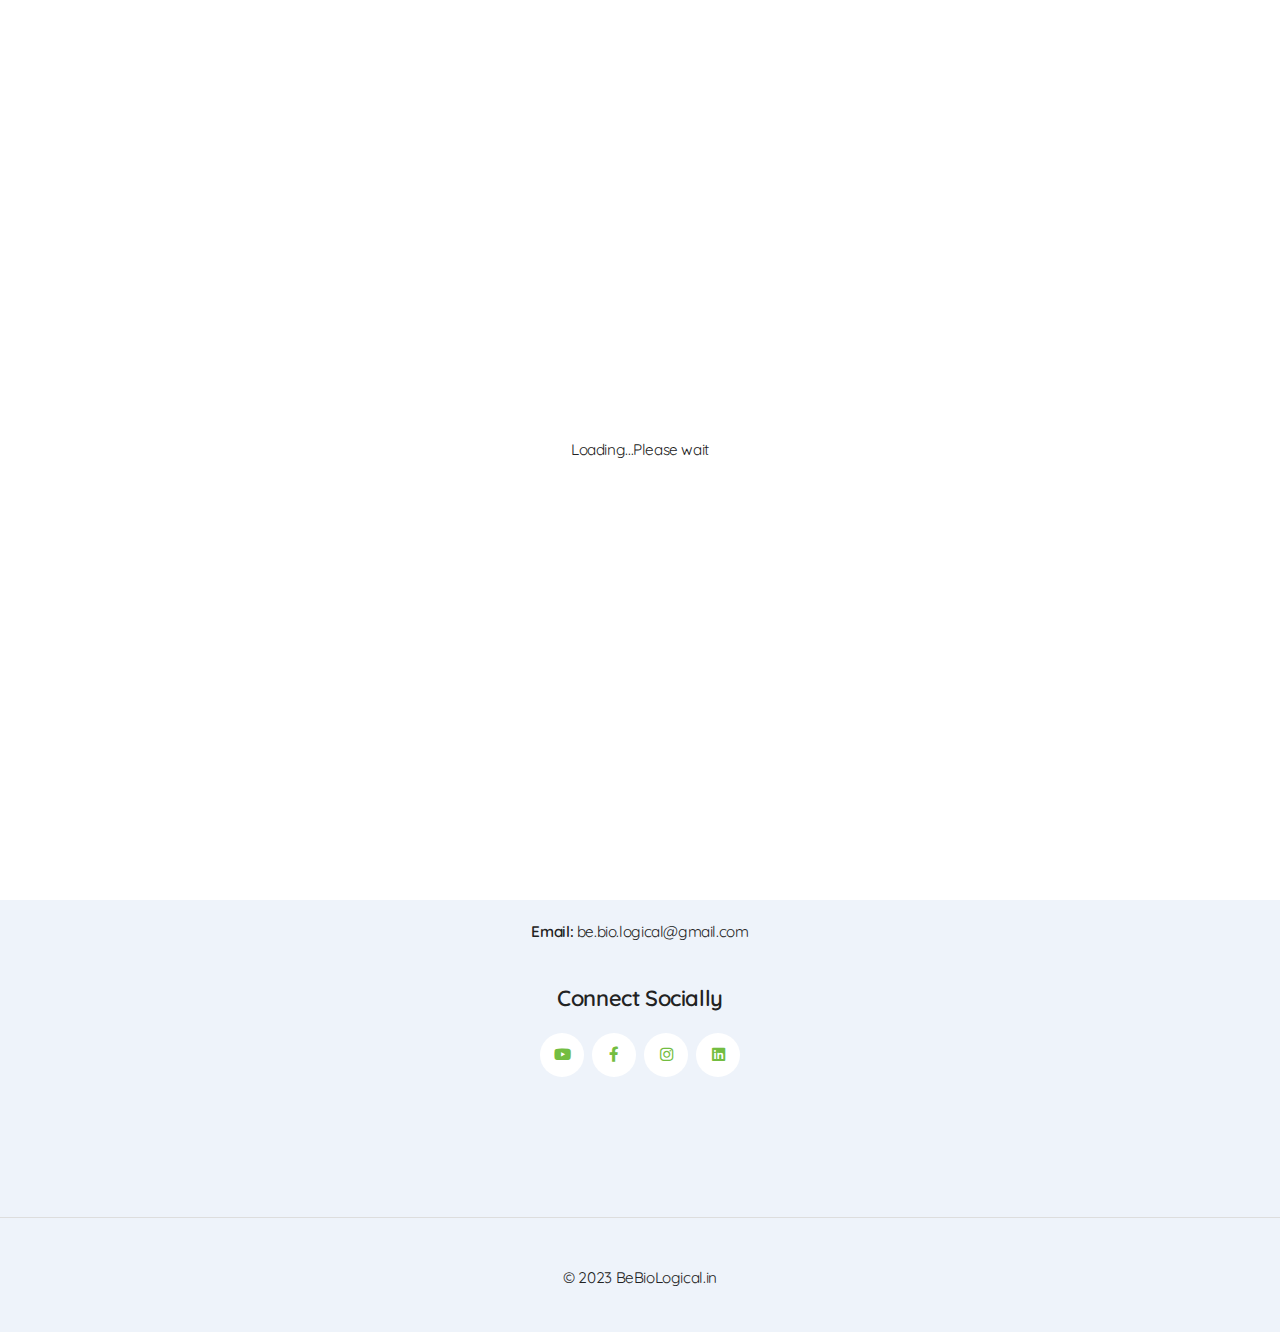
<file: index.html>
<!DOCTYPE html><html lang="en" data-critters-container><head>
  <meta charset="utf-8">
  <title>BeBioLogical</title>
  <base href="/">
  <meta content="Aditi Pal" name="author">
  <meta content="Hi! I have been called a Teacher who motivates students to be aspirational and compassionate. I teach Biology since 2010 with passion and love. I am WB-TET qualified, AWES CSB qualified &amp; Microsoft Certified Innovative Educator(MIE) with first class Master Degree &amp; B.Ed.  Apart from teaching I am an Environmentalist who believes in slow, sustainable and peaceful living. I embrace local ways of life minimizing my environmental impact." name="description">
  <meta name="viewport" content="width=device-width, initial-scale=1.0">
  <meta name="HandheldFriendly" content="true">
  <meta name="format-detection" content="telephone=no">
  <meta content="IE=edge" http-equiv="X-UA-Compatible">
  <meta http-equiv="Content-Type" content="text/html">
  <meta name="description">
  <meta name="abstract" content="Hi! I have been called a Teacher who motivates students to be aspirational and compassionate. I teach Biology since 2010 with passion and love. I am WB-TET qualified, AWES CSB qualified &amp; Microsoft Certified Innovative Educator(MIE) with first class Master Degree &amp; B.Ed.  Apart from teaching I am an Environmentalist who believes in slow, sustainable and peaceful living. I embrace local ways of life minimizing my environmental impact.">
  <meta name="keywords" content>
  <meta name="copyright" content="https://bebiological.in">
  <meta name="robots" content="index,follow">
  <meta name="date" content="2023-11-18" scheme="YYYY-MM-DD">
  <meta name="DC.title" content="BeBioLogical">
  <!-- OG tags -->
  <meta property="og:title" content="BeBioLogical">
  <meta property="og:type" content="biology">
  <meta property="og:description" content="Hi! I have been called a Teacher who motivates students to be aspirational and compassionate. I teach Biology since 2010 with passion and love. I am WB-TET qualified, AWES CSB qualified &amp; Microsoft Certified Innovative Educator(MIE) with first class Master Degree &amp; B.Ed.  Apart from teaching I am an Environmentalist who believes in slow, sustainable and peaceful living. I embrace local ways of life minimizing my environmental impact.">
  <meta property="og:image" content="https://raw.githubusercontent.com/bebiological/bebiological.github.io/images/android-icon-192x192.png">
  <meta property="og:image:secure_url" content="https://raw.githubusercontent.com/bebiological/bebiological.github.io/images/android-icon-192x192.png">
  <meta property="og:video" content>
  <meta property="og:video:secure_url" content>
  <meta property="og:video:type" content="application/x-shockwave-flash">
  <meta property="og:url" content="https://bebiological.in/">
  <meta property="og:site_name" content="BeBioLogical">
  <!-- Twitter tags -->
  <meta property="twitter:title" content="BeBioLogical">
  <meta property="twitter:type" content="biology">
  <meta property="twitter:description" content="Hi! I have been called a Teacher who motivates students to be aspirational and compassionate. I teach Biology since 2010 with passion and love. I am WB-TET qualified, AWES CSB qualified &amp; Microsoft Certified Innovative Educator(MIE) with first class Master Degree &amp; B.Ed.  Apart from teaching I am an Environmentalist who believes in slow, sustainable and peaceful living. I embrace local ways of life minimizing my environmental impact.">
  <meta property="twitter:image" content="https://raw.githubusercontent.com/bebiological/bebiological.github.io/images/android-icon-192x192.png">
  <meta property="twitter:url" content="https://bebiological.in/">
  <meta property="twitter:player:stream" content>
  <meta property="twitter:card" content="summary_large_image">
  <meta property="twitter:site" content>
  <meta property="twitter:creator" content>
  <link rel="canonical" href="/">
  <link rel="apple-touch-icon" sizes="57x57" href="assets/img/favicon/apple-icon-57x57.png">
  <link rel="apple-touch-icon" sizes="60x60" href="assets/img/favicon/apple-icon-60x60.png">
  <link rel="apple-touch-icon" sizes="72x72" href="assets/img/favicon/apple-icon-72x72.png">
  <link rel="apple-touch-icon" sizes="76x76" href="assets/img/favicon/apple-icon-76x76.png">
  <link rel="apple-touch-icon" sizes="114x114" href="assets/img/favicon/apple-icon-114x114.png">
  <link rel="apple-touch-icon" sizes="120x120" href="assets/img/favicon/apple-icon-120x120.png">
  <link rel="apple-touch-icon" sizes="144x144" href="assets/img/favicon/apple-icon-144x144.png">
  <link rel="apple-touch-icon" sizes="152x152" href="assets/img/favicon/apple-icon-152x152.png">
  <link rel="apple-touch-icon" sizes="180x180" href="assets/img/favicon/apple-icon-180x180.png">
  <link rel="icon" type="image/png" sizes="192x192" href="assets/img/favicon/android-icon-192x192.png">
  <link rel="icon" type="image/png" sizes="32x32" href="assets/img/favicon/favicon-32x32.png">
  <link rel="icon" type="image/png" sizes="96x96" href="assets/img/favicon/favicon-96x96.png">
  <link rel="icon" type="image/png" sizes="16x16" href="assets/img/favicon/favicon-16x16.png">
  <meta name="msapplication-TileColor" content="#ffffff">
  <meta name="msapplication-TileImage" content="assets/img/favicon/ms-icon-144x144.png">
  <meta name="theme-color" content="#ffffff">
<style>@font-face{font-display:swap;src:url(/assets/webfonts/Quicksand-Light.woff) format("woff"),url(/assets/webfonts/Quicksand-Light.woff2) format("woff2");font-family:Quicksand;font-style:normal;font-weight:300}@font-face{font-display:swap;src:url(/assets/webfonts/Quicksand-Regular.woff) format("woff"),url(/assets/webfonts/Quicksand-Regular.woff2) format("woff2");font-family:Quicksand;font-style:normal;font-weight:400}@font-face{font-display:swap;src:url(/assets/webfonts/Quicksand-Medium.woff) format("woff"),url(/assets/webfonts/Quicksand-Medium.woff2) format("woff2");font-family:Quicksand;font-style:normal;font-weight:500}@font-face{font-display:swap;src:url(/assets/webfonts/Quicksand-SemiBold.woff) format("woff"),url(/assets/webfonts/Quicksand-SemiBold.woff2) format("woff2");font-family:Quicksand;font-style:normal;font-weight:600}@font-face{font-display:swap;src:url(/assets/webfonts/Quicksand-Bold.woff) format("woff"),url(/assets/webfonts/Quicksand-Bold.woff2) format("woff2");font-family:Quicksand;font-style:normal;font-weight:700}html,body{color:#222;font-family:Quicksand;font-size:16px;font-style:normal;font-weight:400;letter-spacing:-.025em;line-height:1.63}*{box-sizing:border-box}body{-webkit-tap-highlight-color:rgba(0,0,0,0)}@media (min-width: 767px){html,body{font-size:calc(14px + .1041666667vw)}}@media (max-width: 767px){html,body{font-size:calc(14px + 3.4 * (100vw - 320px) / 1920)}}html{font-family:-apple-system,BlinkMacSystemFont,Segoe UI,Roboto,Helvetica Neue,Arial,Noto Sans,sans-serif,"Apple Color Emoji","Segoe UI Emoji",Segoe UI Symbol,"Noto Color Emoji";font-size:16px;font-weight:400;line-height:1.5;-webkit-text-size-adjust:100%;background:#fff;color:#666}body{margin:0}:root{--uk-breakpoint-s:640px;--uk-breakpoint-m:960px;--uk-breakpoint-l:1200px;--uk-breakpoint-xl:1600px}:root{--uk-leader-fill-content:.}:root{--uk-position-margin-offset:0px}@media print{*,:after,:before{background:0 0!important;color:#000!important;box-shadow:none!important;text-shadow:none!important}@page{margin:.5cm}}</style><style>@font-face{font-display:swap;src:url(/assets/webfonts/Nunito-ExtraLight.woff) format("woff"),url(/assets/webfonts/Nunito-ExtraLight.woff2) format("woff2");font-family:Nunito;font-style:normal;font-weight:200}@font-face{font-display:swap;src:url(/assets/webfonts/Nunito-Light.woff) format("woff"),url(/assets/webfonts/Nunito-Light.woff2) format("woff2");font-family:Nunito;font-style:normal;font-weight:300}@font-face{font-display:swap;src:url(/assets/webfonts/Nunito-Italic.woff) format("woff"),url(/assets/webfonts/Nunito-Italic.woff2) format("woff2");font-family:Nunito;font-style:italic;font-weight:400}@font-face{font-display:swap;src:url(/assets/webfonts/Nunito-Regular.woff) format("woff"),url(/assets/webfonts/Nunito-Regular.woff2) format("woff2");font-family:Nunito;font-style:normal;font-weight:400}@font-face{font-display:swap;src:url(/assets/webfonts/Nunito-SemiBold.woff) format("woff"),url(/assets/webfonts/Nunito-SemiBold.woff2) format("woff2");font-family:Nunito;font-style:normal;font-weight:600}@font-face{font-display:swap;src:url(/assets/webfonts/Nunito-Bold.woff) format("woff"),url(/assets/webfonts/Nunito-Bold.woff2) format("woff2");font-family:Nunito;font-style:normal;font-weight:700}@font-face{font-display:swap;src:url(/assets/webfonts/Nunito-ExtraBold.woff) format("woff"),url(/assets/webfonts/Nunito-ExtraBold.woff2) format("woff2");font-family:Nunito;font-style:normal;font-weight:800}@font-face{font-display:swap;src:url(/assets/webfonts/Nunito-Black.woff) format("woff"),url(/assets/webfonts/Nunito-Black.woff2) format("woff2");font-family:Nunito;font-style:normal;font-weight:900}@font-face{font-display:swap;src:url(/assets/webfonts/Quicksand-Light.woff) format("woff"),url(/assets/webfonts/Quicksand-Light.woff2) format("woff2");font-family:Quicksand;font-style:normal;font-weight:300}@font-face{font-display:swap;src:url(/assets/webfonts/Quicksand-Regular.woff) format("woff"),url(/assets/webfonts/Quicksand-Regular.woff2) format("woff2");font-family:Quicksand;font-style:normal;font-weight:400}@font-face{font-display:swap;src:url(/assets/webfonts/Quicksand-Medium.woff) format("woff"),url(/assets/webfonts/Quicksand-Medium.woff2) format("woff2");font-family:Quicksand;font-style:normal;font-weight:500}@font-face{font-display:swap;src:url(/assets/webfonts/Quicksand-SemiBold.woff) format("woff"),url(/assets/webfonts/Quicksand-SemiBold.woff2) format("woff2");font-family:Quicksand;font-style:normal;font-weight:600}@font-face{font-display:swap;src:url(/assets/webfonts/Quicksand-Bold.woff) format("woff"),url(/assets/webfonts/Quicksand-Bold.woff2) format("woff2");font-family:Quicksand;font-style:normal;font-weight:700}@font-face{font-display:swap;src:url(/assets/webfonts/fa-brands-400.woff) format("woff"),url(/assets/webfonts/fa-brands-400.woff2) format("woff2");font-family:"Font Awesome 5 Brands";font-style:normal;font-weight:400}@font-face{font-display:swap;src:url(/assets/webfonts/fa-regular-400.woff) format("woff"),url(/assets/webfonts/fa-regular-400.woff2) format("woff2");font-family:"Font Awesome 5 Free";font-style:normal;font-weight:400}@font-face{font-display:swap;src:url(/assets/webfonts/fa-solid-900.woff) format("woff"),url(/assets/webfonts/fa-solid-900.woff2) format("woff2");font-family:"Font Awesome 5 Free";font-style:normal;font-weight:900}html,body{color:#222;font-family:Quicksand;font-size:16px;font-style:normal;font-weight:400;letter-spacing:-.025em;line-height:1.63}.uk-h3,h3,h4{font-family:Nunito;font-weight:700}*{box-sizing:border-box}body{-webkit-tap-highlight-color:rgba(0,0,0,0)}.page-wrapper{-webkit-box-pack:justify;-ms-flex-pack:justify;display:flex;flex-direction:column;justify-content:space-between;min-height:100vh;overflow:hidden}.page-wrapper .page-main{flex-grow:1}.uk-container{max-width:1140px}.uk-container-xlarge{max-width:1660px}.uk-section-large{padding-top:60px;padding-bottom:60px}.uk-button{-webkit-transition:.5s;-o-transition:.5s;height:50px;padding:0 1.67em;border-radius:1.39em;font-size:18px;letter-spacing:-.025em;line-height:50px;text-transform:none;transition:.5s}.uk-button-default{border:1px solid #EEEEEE;color:#222;font-size:14px;font-weight:700}.uk-button-default:hover,.uk-button-default:focus,.uk-button-default:active{border-color:#73bd41!important;background-color:#73bd41!important;color:#fff!important}.social{-webkit-box-pack:start;-ms-flex-pack:start;-webkit-box-align:center;-ms-flex-align:center;display:flex;align-items:center;justify-content:flex-start;margin:0;padding:0;list-style-type:none}.social li{display:block;position:relative}.social li+li{margin-left:8px}.social li a{-webkit-box-pack:center;-ms-flex-pack:center;-webkit-box-align:center;-ms-flex-align:center;-webkit-transition:.5s;-o-transition:.5s;display:flex;align-items:center;justify-content:center;width:44px;height:44px;border-radius:50%;background-color:#fff;color:#73bd41;transition:.5s}.social li a:hover,.social li a:focus,.social li a:active{background-color:#73bd41;color:#fff!important;text-decoration:none}.page-header{display:block;position:relative}.page-header__scroll{background-color:#fff}.page-header__inner{-webkit-box-pack:justify;-ms-flex-pack:justify;-webkit-box-align:center;-ms-flex-align:center;-webkit-transition:.5s;-o-transition:.5s;display:flex;align-items:center;justify-content:space-between;padding:30px 0;transition:.5s}.page-header__left{-webkit-box-pack:start;-ms-flex-pack:start;-webkit-box-align:center;-ms-flex-align:center;display:flex;align-items:center;justify-content:flex-start}.page-header__logo{margin-right:20px}.page-header__right{-webkit-box-pack:end;-ms-flex-pack:end;-webkit-box-align:center;-ms-flex-align:center;display:flex;align-items:center;justify-content:flex-end}.page-header__mainmenu{margin-right:35px}.page-header__btn-menu{display:none;margin-left:30px}.page-footer{display:block;position:relative;background:#EEF3FA}.page-footer__top{padding:100px 0 110px}.page-footer__top .uk-h3{-o-text-overflow:ellipsis;margin-bottom:20px;overflow:hidden;color:#222;font-family:Quicksand;font-size:24px;font-style:normal;font-weight:600;line-height:1.25;text-overflow:ellipsis;white-space:nowrap}.page-footer__top .uk-list li{color:#222;font-weight:600}.page-footer__top .uk-list li a{-webkit-transition:.3s;-o-transition:.3s;color:#222;font-weight:400;transition:.3s}.page-footer__top .uk-list li a:hover,.page-footer__top .uk-list li a:focus,.page-footer__top .uk-list li a:active{color:#73bd41;text-decoration:none}.page-footer__bottom{padding:48px 0 41px;border-top:1px solid #DDDDDD;color:#222;text-align:center}.mainmenu .uk-navbar-nav>li>a{min-height:60px;color:#222;font-size:16px;letter-spacing:-.025em;line-height:15px;text-transform:none}.uk-offcanvas-bar{background-color:#fff!important}.uk-offcanvas-bar .uk-nav-default>li>a{color:#222!important;font-size:18px}.uk-offcanvas-bar .uk-nav-default>li>a:hover,.uk-offcanvas-bar .uk-nav-default>li>a:focus,.uk-offcanvas-bar .uk-nav-default>li>a:active{color:#73bd41!important}.uk-offcanvas-bar .uk-nav-default>li.uk-parent>a:after{width:10px;height:10px;margin-top:10px;background-image:url("data:image/svg+xml,%3Csvg width='20' height='20' viewBox='0 0 20 20' xmlns='http://www.w3.org/2000/svg'%3E%3Cpolyline fill='none' stroke='%23000' stroke-width='1.03' points='16 7 10 13 4 7'%3E%3C/polyline%3E%3C/svg%3E")!important;opacity:.5}.uk-offcanvas-bar .uk-nav-default .uk-nav-sub a{color:#222!important;font-size:16px}.uk-offcanvas-bar .uk-nav-default .uk-nav-sub a:hover,.uk-offcanvas-bar .uk-nav-default .uk-nav-sub a:focus,.uk-offcanvas-bar .uk-nav-default .uk-nav-sub a:active{color:#73bd41!important}.uk-offcanvas-bar a{color:#222!important}.section-banner__content{display:block;position:relative}.section-banner__form{margin-top:18px}.form-search{display:inline-block;position:relative;width:100%;max-width:766px;border:8px solid rgba(255,255,255,.5);border-radius:47px}.form-search__box{-webkit-box-align:center;-ms-flex-align:center;display:flex;position:relative;align-items:center;padding:5px;border:1px solid rgba(34,34,34,.1);border-radius:40px;background-color:#fff}.form-search__box input{-webkit-box-flex:1;-ms-flex:1;-o-text-overflow:ellipsis;flex:1;height:54px;padding-left:65px;overflow:hidden;border:none;border-radius:30px;outline:none;background-position:left 30px center;background-repeat:no-repeat;color:#222;font-family:Quicksand;font-size:16px;font-style:normal;font-weight:400;letter-spacing:-.025em;line-height:54px;text-overflow:ellipsis;white-space:nowrap}.form-search__box input::placeholder{color:#222;font-family:Quicksand;font-size:16px;font-style:normal;font-weight:400;letter-spacing:-.025em}.blog-item{display:block;position:relative}.blog-item__box{-webkit-box-sizing:border-box;-webkit-transition:.5s;-o-transition:.5s;box-sizing:border-box;display:block;position:relative;overflow:hidden;border:1px solid #EEEEEE;border-radius:10px;background:#FFFFFF;transition:.5s}.blog-item__box:hover,.blog-item__box:focus,.blog-item__box:active{background:#F5F7FA}.blog-item__box:hover .blog-item__more .uk-button.uk-button-default,.blog-item__box:focus .blog-item__more .uk-button.uk-button-default,.blog-item__box:active .blog-item__more .uk-button.uk-button-default{background-color:#73bd41;color:#fff}.blog-item__media{display:block;position:relative;overflow:hidden;border-radius:10px;background:#C4C4C4}.blog-item__media a{display:block;position:relative}.blog-item__media a img{display:block;position:relative;width:100%}.blog-item__body{display:block;position:relative;padding:45px 35px 70px}.blog-item__title{display:block;position:relative;margin-bottom:17px}.blog-item__title a{-webkit-line-clamp:2;-webkit-box-orient:vertical;-webkit-transition:.3s;-o-transition:.3s;display:-webkit-box;overflow:hidden;color:#333;font-size:24px;font-weight:600;line-height:1.38;transition:.3s}.blog-item__title a:hover,.blog-item__title a:focus,.blog-item__title a:active{color:#e63a28;text-decoration:none}.blog-item__info{-webkit-box-pack:start;-ms-flex-pack:start;-webkit-box-align:center;-ms-flex-align:center;display:flex;align-items:center;justify-content:flex-start;margin-bottom:35px;padding-bottom:24px;border-bottom:1px solid #DDDDDD;font-size:14px;line-height:1}.blog-item__category{margin-right:14px}.blog-item__category i{margin-right:7px;color:#73bd41!important}.blog-item__category a{color:#222;text-decoration:none}.blog-item__comment i{margin-right:7px;color:#73bd41!important}.blog-item__comment a{color:#222!important}.blog-item__desc{-webkit-line-clamp:3;-webkit-box-orient:vertical;display:block;display:-webkit-box;position:relative;overflow:hidden}.blog-item__more{display:block;position:relative;margin-top:35px}@media (min-width: 767px){html,body{font-size:calc(14px + .1041666667vw)}.uk-button{font-size:calc(14px + .2083333333vw)}.page-footer__top .uk-h3{font-size:calc(18px + .3125vw)}.blog-item__title a{font-size:calc(20px + .2083333333vw)}}@media (min-width: 960px){.uk-section-large{padding-top:120px;padding-bottom:120px}}@media only screen and (max-width: 1200px){.page-header__mainmenu{margin-right:15px}}@media only screen and (max-width: 959px){.page-header__mainmenu{display:none}.page-header__btn-menu{display:block}.form-search{max-width:600px}}@media (max-width: 767px){html,body{font-size:calc(14px + 3.4 * (100vw - 320px) / 1920)}.uk-button{font-size:calc(14px + 6.8 * (100vw - 320px) / 1920)}.page-footer__top .uk-h3{font-size:calc(18px + 10.2 * (100vw - 320px) / 1920)}.blog-item__title a{font-size:calc(20px + 6.8 * (100vw - 320px) / 1920)}}@media only screen and (max-width: 767px){.page-header__inner{padding:10px 0 15px}.page-footer__top{padding:40px 0}}@media only screen and (max-width: 639px){.page-footer__top{text-align:center}.page-footer__top .social{justify-content:center}.form-search{border-width:4px}.form-search__box{padding:2px}.form-search__box input{padding-left:20px;background:none}.blog-item__body{padding:25px 15px 35px}.blog-item__info{margin-bottom:25px;padding-bottom:14px;border-bottom:1px solid #DDDDDD}}@media only screen and (max-width: 374px){.page-header__left{max-width:50%}}.container{position:relative;width:100%;height:0;padding-bottom:56.25%}.video{position:absolute;top:0;left:0;width:100%;height:100%}a:hover{color:#73bd41!important;text-decoration:none!important}.fab,.far{-moz-osx-font-smoothing:grayscale;-webkit-font-smoothing:antialiased;display:inline-block;font-style:normal;font-variant:normal;text-rendering:auto;line-height:1}.fa-calendar:before{content:"\f133"}.fa-facebook-f:before{content:"\f39e"}.fa-folder:before{content:"\f07b"}.fa-instagram:before{content:"\f16d"}.fa-linkedin:before{content:"\f08c"}.fa-user:before{content:"\f007"}.fa-youtube:before{content:"\f167"}@font-face{font-family:"Font Awesome 5 Brands";font-style:normal;font-weight:400;font-display:block;src:url(fa-brands-400.5aa69a658f4ae9b6.eot);src:url(fa-brands-400.5aa69a658f4ae9b6.eot?#iefix) format("embedded-opentype"),url(fa-brands-400.c6fd77eaab53b85e.woff2) format("woff2"),url(fa-brands-400.648da4252de99af4.woff) format("woff"),url(fa-brands-400.dc80a230eccf4ee1.ttf) format("truetype"),url(fa-brands-400.8cd8fe67434a4539.svg#fontawesome) format("svg")}.fab{font-family:"Font Awesome 5 Brands"}@font-face{font-family:"Font Awesome 5 Free";font-style:normal;font-weight:400;font-display:block;src:url(fa-regular-400.9b3459fc371fa8dd.eot);src:url(fa-regular-400.9b3459fc371fa8dd.eot?#iefix) format("embedded-opentype"),url(fa-regular-400.39a25247095dd397.woff2) format("woff2"),url(fa-regular-400.2cdde336426a6d20.woff) format("woff"),url(fa-regular-400.2fd37ef13915e997.ttf) format("truetype"),url(fa-regular-400.acd6e15ba543c103.svg#fontawesome) format("svg")}.fab,.far{font-weight:400}@font-face{font-family:"Font Awesome 5 Free";font-style:normal;font-weight:900;font-display:block;src:url(fa-solid-900.1ff3a16cb70c0624.eot);src:url(fa-solid-900.1ff3a16cb70c0624.eot?#iefix) format("embedded-opentype"),url(fa-solid-900.499d8fede600bad1.woff2) format("woff2"),url(fa-solid-900.f45f650576ee30f2.woff) format("woff"),url(fa-solid-900.e83100b9417fbf4f.ttf) format("truetype"),url(fa-solid-900.31fefe37d22b2c85.svg#fontawesome) format("svg")}.far{font-family:"Font Awesome 5 Free"}.uk-button{margin:0;border:none;overflow:visible;font:inherit;color:inherit;text-transform:none;-webkit-appearance:none;border-radius:0;display:inline-block;box-sizing:border-box;padding:0 30px;vertical-align:middle;font-size:.875rem;line-height:38px;text-align:center;text-decoration:none;text-transform:uppercase;transition:.1s ease-in-out;transition-property:color,background-color,border-color}.uk-button-default{background-color:transparent;color:#333;border:1px solid #e5e5e5}.uk-button-default:hover{background-color:transparent;color:#333;border-color:#b2b2b2}.uk-button-default:active{background-color:transparent;color:#333;border-color:#999}.uk-button-default:disabled{background-color:transparent;color:#999;border-color:#e5e5e5}.uk-nav-default{font-size:.875rem;line-height:1.5}.uk-nav-default .uk-nav-sub{font-size:.875rem;line-height:1.5}.uk-navbar-nav{display:flex;gap:15px;margin:0;padding:0;list-style:none}.uk-navbar-nav>li>a{display:flex;justify-content:center;align-items:center;column-gap:.25em;box-sizing:border-box;min-height:80px;font-size:.875rem;font-family:-apple-system,BlinkMacSystemFont,Segoe UI,Roboto,Helvetica Neue,Arial,Noto Sans,sans-serif,"Apple Color Emoji","Segoe UI Emoji",Segoe UI Symbol,"Noto Color Emoji";text-decoration:none}.uk-navbar-nav>li>a{padding:0;color:#999;text-transform:uppercase;transition:.1s ease-in-out;transition-property:color,background-color}.uk-navbar-dropdown{--uk-position-offset:15px;--uk-position-shift-offset:0;--uk-position-viewport-offset:15px;width:200px;padding:25px;background:#fff;color:#666;box-shadow:0 5px 12px #00000026}.uk-navbar-dropdown-nav{font-size:.875rem}@media (min-width:960px){.uk-navbar-nav{gap:30px}}html{font-family:-apple-system,BlinkMacSystemFont,Segoe UI,Roboto,Helvetica Neue,Arial,Noto Sans,sans-serif,"Apple Color Emoji","Segoe UI Emoji",Segoe UI Symbol,"Noto Color Emoji";font-size:16px;font-weight:400;line-height:1.5;-webkit-text-size-adjust:100%;background:#fff;color:#666}body{margin:0}a{color:#1e87f0;text-decoration:none;cursor:pointer}a:hover{color:#0f6ecd;text-decoration:underline}iframe,img{vertical-align:middle}img{max-width:100%;height:auto;box-sizing:border-box}iframe{border:0}p,ul{margin:0 0 20px}*+p,*+ul{margin-top:20px}.uk-h3,h3,h4{margin:0 0 20px;font-family:-apple-system,BlinkMacSystemFont,Segoe UI,Roboto,Helvetica Neue,Arial,Noto Sans,sans-serif,"Apple Color Emoji","Segoe UI Emoji",Segoe UI Symbol,"Noto Color Emoji";font-weight:400;color:#333;text-transform:none}*+.uk-h3,*+h3,*+h4{margin-top:40px}.uk-h3,h3{font-size:1.5rem;line-height:1.4}h4{font-size:1.25rem;line-height:1.4}ul{padding-left:30px}ul>li>ul{margin:0}main{display:block}:root{--uk-breakpoint-s:640px;--uk-breakpoint-m:960px;--uk-breakpoint-l:1200px;--uk-breakpoint-xl:1600px}.uk-list{padding:0;list-style:none}.uk-list>*{break-inside:avoid-column}.uk-list>*>:last-child{margin-bottom:0}.uk-icon{margin:0;border:none;border-radius:0;overflow:visible;font:inherit;color:inherit;text-transform:none;padding:0;background-color:transparent;display:inline-block;fill:currentcolor;line-height:0}.uk-icon::-moz-focus-inner{border:0;padding:0}.uk-button{margin:0;border:none;overflow:visible;font:inherit;color:inherit;text-transform:none;-webkit-appearance:none;border-radius:0;display:inline-block;box-sizing:border-box;padding:0 30px;vertical-align:middle;font-size:16px;line-height:40px;text-align:center;text-decoration:none}.uk-button:not(:disabled){cursor:pointer}.uk-button::-moz-focus-inner{border:0;padding:0}.uk-button:hover{text-decoration:none}.uk-button-default{background-color:#f8f8f8;color:#333}.uk-button-default:hover{background-color:#ebebeb;color:#333}.uk-button-default:active{background-color:#dfdfdf;color:#333}.uk-button-default:disabled{background-color:#f8f8f8;color:#999}.uk-section-large{padding-top:70px;padding-bottom:70px}@media (min-width:960px){.uk-section-large{padding-top:140px;padding-bottom:140px}}.uk-container{display:flow-root;box-sizing:content-box;max-width:1200px;margin-left:auto;margin-right:auto;padding-left:15px;padding-right:15px}@media (min-width:640px){.uk-container{padding-left:30px;padding-right:30px}}@media (min-width:960px){.uk-container{padding-left:40px;padding-right:40px}}.uk-container>:last-child{margin-bottom:0}.uk-container-xlarge{max-width:1600px}.uk-comment-title{font-size:1.25rem;line-height:1.4}.uk-offcanvas-bar{position:absolute;top:0;bottom:0;left:-270px;box-sizing:border-box;width:270px;padding:20px;background:#222;overflow-y:auto}@media (min-width:640px){.uk-offcanvas-bar{left:-350px;width:350px;padding:30px}}.uk-offcanvas-close{position:absolute;z-index:1000;top:5px;right:5px;padding:5px}@media (min-width:640px){.uk-offcanvas-close{top:10px;right:10px}}.uk-offcanvas-close:first-child+*{margin-top:0}:root{--uk-leader-fill-content:.}.uk-grid{display:flex;flex-wrap:wrap;margin:0;padding:0;list-style:none}.uk-grid>*{margin:0}.uk-grid>*>:last-child{margin-bottom:0}.uk-grid{margin-left:-30px}.uk-grid>*{padding-left:30px}@media (min-width:1200px){.uk-grid{margin-left:-40px}.uk-grid>*{padding-left:40px}}.uk-grid-medium{margin-left:-30px}.uk-grid-medium>*{padding-left:30px}.uk-nav,.uk-nav ul{margin:0;padding:0;list-style:none}.uk-nav li>a{display:flex;align-items:center;column-gap:.25em;text-decoration:none}.uk-nav>li>a{padding:5px 0}ul.uk-nav-sub{padding:5px 0 5px 15px}.uk-nav-sub a{padding:2px 0}.uk-nav-parent-icon{margin-left:auto;transition:transform .3s ease-out}.uk-nav-default{font-size:16px;line-height:1.5}.uk-nav-default>li>a{color:#999}.uk-nav-default>li>a:hover{color:#666}.uk-nav-default .uk-nav-sub{font-size:16px;line-height:1.5}.uk-nav-default .uk-nav-sub a{color:#999}.uk-nav-default .uk-nav-sub a:hover{color:#666}.uk-navbar-nav{display:flex;gap:0;margin:0;padding:0;list-style:none}.uk-navbar-nav>li>a{display:flex;justify-content:center;align-items:center;column-gap:.25em;box-sizing:border-box;min-height:80px;font-size:16px;font-family:-apple-system,BlinkMacSystemFont,Segoe UI,Roboto,Helvetica Neue,Arial,Noto Sans,sans-serif,"Apple Color Emoji","Segoe UI Emoji",Segoe UI Symbol,"Noto Color Emoji";text-decoration:none}.uk-navbar-nav>li>a{padding:0 15px;color:#999}.uk-navbar-nav>li:hover>a{color:#666}.uk-navbar-nav>li>a:active{color:#333}.uk-navbar-dropdown{--uk-position-offset:0;--uk-position-shift-offset:0;--uk-position-viewport-offset:15px;width:200px;padding:15px;background:#f8f8f8;color:#666}.uk-navbar-dropdown>:last-child{margin-bottom:0}.uk-navbar-dropdown :focus-visible{outline-color:#333!important}.uk-navbar-dropdown-nav>li>a{color:#999}.uk-navbar-dropdown-nav>li>a:hover{color:#666}[class*=uk-child-width]>*{box-sizing:border-box;width:100%}@media (min-width:640px){.uk-child-width-1-2\@s>*{width:50%}}@media (min-width:960px){.uk-child-width-1-3\@m>*{width:calc(100% * 1 / 3.001)}}@media (min-width:640px){.uk-width-1-2\@s{width:50%}}@media (min-width:960px){.uk-width-1-3\@m{width:calc(100% * 1 / 3.001)}}@media (min-width:1200px){.uk-width-auto\@l{width:auto}}.uk-text-center{text-align:center!important}*+[class*=uk-align]{margin-top:30px}.uk-align-center{margin-left:auto;margin-right:auto}.uk-flex{display:flex}.uk-flex-between{justify-content:space-between}.uk-flex-column{flex-direction:column}.uk-margin{margin-bottom:20px}.uk-margin-small-bottom{margin-bottom:10px!important}.uk-margin-medium{margin-bottom:40px}*+.uk-margin-medium{margin-top:40px!important}:root{--uk-position-margin-offset:0px}.uk-offcanvas-bar{color:#ffffffb3}.uk-offcanvas-bar a{color:#fff}.uk-offcanvas-bar a:hover{color:#fff}.uk-offcanvas-bar .uk-h3,.uk-offcanvas-bar h3{color:#fff}.uk-offcanvas-bar :focus-visible{outline-color:#fff}.uk-offcanvas-bar .uk-nav-default>li>a{color:#ffffff80}.uk-offcanvas-bar .uk-nav-default>li>a:hover{color:#ffffffb3}.uk-offcanvas-bar .uk-nav-default .uk-nav-sub a{color:#ffffff80}.uk-offcanvas-bar .uk-nav-default .uk-nav-sub a:hover{color:#ffffffb3}@media print{*,:after,:before{background:0 0!important;color:#000!important;box-shadow:none!important;text-shadow:none!important}a,a:visited{text-decoration:underline}img{page-break-inside:avoid}img{max-width:100%!important}@page{margin:.5cm}h3,p{orphans:3;widows:3}h3{page-break-after:avoid}}</style><link rel="stylesheet" href="styles.e45b59ce4f3f0ba5.css" media="print" onload="this.media='all'"><noscript><link rel="stylesheet" href="styles.e45b59ce4f3f0ba5.css"></noscript><script async src="https://www.googletagmanager.com/gtag/js?id=AW-11345333819"></script><script>
  window.dataLayer = window.dataLayer || [];
  function gtag(){dataLayer.push(arguments);}
  gtag('js', new Date());

  gtag('config', 'AW-11345333819');
</script><style ng-app-id="ng">.social[_ngcontent-ng-c2477975180]{display:inline-flex}.uk-offcanvas-bar[_ngcontent-ng-c2477975180]   .social[_ngcontent-ng-c2477975180]   li[_ngcontent-ng-c2477975180]   a[_ngcontent-ng-c2477975180]{background-color:#73bd41}.uk-offcanvas-bar[_ngcontent-ng-c2477975180]   h3[_ngcontent-ng-c2477975180]{color:#222!important}.page-header__btn-menu[_ngcontent-ng-c2477975180] > span[_ngcontent-ng-c2477975180] > a[_ngcontent-ng-c2477975180]{padding-right:10px;color:#73bd41}</style><style ng-app-id="ng">.overlay[_ngcontent-ng-c773549445]{position:fixed;top:0;left:0;height:100%;width:100%;background-color:#fff;z-index:10000}.content[_ngcontent-ng-c773549445]{display:flex;justify-content:center;align-items:center;height:100%;width:100%}</style><style ng-app-id="ng">.uk-section-large[_ngcontent-ng-c1156921909]{padding-top:35px}</style><meta http-equiv="Content-Type" content="text/html"><meta charset="UTF-8"><meta name="description"><meta name="date" content="2020-05-01" scheme="YYYY-MM-DD"><meta name="DC.title" content="BeBioLogical"><meta property="og:title" content="BeBioLogical"><meta property="twitter:title" content="BeBioLogical"></head>
<!-- Google tag (gtag.js) -->


<body class="page-blog-grid">
  <app-root _nghost-ng-c2477975180 ng-version="16.2.9" ng-server-context="ssg"><div _ngcontent-ng-c2477975180 class="page-wrapper"><header _ngcontent-ng-c2477975180 class="page-header"><div _ngcontent-ng-c2477975180 data-uk-sticky class="page-header__scroll"><div _ngcontent-ng-c2477975180 class="uk-container uk-container-xlarge"><div _ngcontent-ng-c2477975180 class="page-header__inner"><div _ngcontent-ng-c2477975180 class="page-header__left"><div _ngcontent-ng-c2477975180 class="page-header__logo logo"><a _ngcontent-ng-c2477975180 class="logo__link" href="/posts"><img _ngcontent-ng-c2477975180 src="assets/img/favicon/apple-icon-60x60.png" alt="BeBioLogical" class="logo__img"></a></div></div><div _ngcontent-ng-c2477975180 class="page-header__right"><div _ngcontent-ng-c2477975180 class="page-header__mainmenu"><nav _ngcontent-ng-c2477975180 data-uk-navbar class="mainmenu"><ul _ngcontent-ng-c2477975180 class="uk-navbar-nav"><li _ngcontent-ng-c2477975180><a _ngcontent-ng-c2477975180 href="/posts?query=NEET">NEET<span _ngcontent-ng-c2477975180 data-uk-icon="chevron-down" class="uk-icon"></span></a><div _ngcontent-ng-c2477975180 class="uk-navbar-dropdown"><ul _ngcontent-ng-c2477975180 class="uk-nav uk-navbar-dropdown-nav"><li _ngcontent-ng-c2477975180><a _ngcontent-ng-c2477975180 href="/posts?query=latest%20news">Latest News</a></li><li _ngcontent-ng-c2477975180><a _ngcontent-ng-c2477975180 href="/posts?query=guidance">Guidance</a></li></ul></div></li><li _ngcontent-ng-c2477975180><a _ngcontent-ng-c2477975180 href="/posts?query=biology">Biology<span _ngcontent-ng-c2477975180 data-uk-icon="chevron-down" class="uk-icon"></span></a><div _ngcontent-ng-c2477975180 class="uk-navbar-dropdown"><ul _ngcontent-ng-c2477975180 class="uk-nav uk-navbar-dropdown-nav"><li _ngcontent-ng-c2477975180><a _ngcontent-ng-c2477975180 href="/posts?query=class%20eleven">Class-XI</a></li><li _ngcontent-ng-c2477975180><a _ngcontent-ng-c2477975180 href="/posts?query=class%20twelve">Class-XII</a></li></ul></div></li><li _ngcontent-ng-c2477975180><a _ngcontent-ng-c2477975180 href="/posts?query=other%20exam">Other Exams<span _ngcontent-ng-c2477975180 class="uk-icon"></span></a></li></ul></nav></div><div _ngcontent-ng-c2477975180 class="page-header__btn-menu"><span _ngcontent-ng-c2477975180><a _ngcontent-ng-c2477975180 href="https://www.youtube.com/channel/UCjiF7RGnHitAdpRN661x8JA"><i _ngcontent-ng-c2477975180 class="fab fa-youtube"></i></a><a _ngcontent-ng-c2477975180 href="https://www.facebook.com/bebiological"><i _ngcontent-ng-c2477975180 class="fab fa-facebook-f"></i></a><a _ngcontent-ng-c2477975180 href="https://instagram.com/bebiological"><i _ngcontent-ng-c2477975180 class="fab fa-instagram"></i></a><a _ngcontent-ng-c2477975180 href="https://www.linkedin.com/in/aditi-pal-846255136"><i _ngcontent-ng-c2477975180 class="fab fa-linkedin"></i></a></span><a _ngcontent-ng-c2477975180 href="#offcanvas" data-uk-toggle data-uk-icon="menu"></a></div></div></div></div></div></header><main _ngcontent-ng-c2477975180 class="page-main"><app-loading-spinner _ngcontent-ng-c2477975180 _nghost-ng-c773549445><!----></app-loading-spinner><router-outlet _ngcontent-ng-c2477975180></router-outlet><app-posts _nghost-ng-c1156921909><div _ngcontent-ng-c1156921909 class="uk-container uk-text-center"><div _ngcontent-ng-c1156921909 class="section-banner__content"><div _ngcontent-ng-c1156921909 class="section-banner__form"><div _ngcontent-ng-c1156921909 class="form-search"><div _ngcontent-ng-c1156921909 class="form-search__box"><input _ngcontent-ng-c1156921909 type="text" placeholder="Search..." value class="ng-untouched ng-pristine ng-valid"></div></div></div></div></div><div _ngcontent-ng-c1156921909 class="page-content"><div _ngcontent-ng-c1156921909 class="uk-section-large uk-container"><div _ngcontent-ng-c1156921909 data-uk-grid class="uk-grid uk-grid-medium uk-child-width-1-3@m uk-child-width-1-2@s"><div _ngcontent-ng-c1156921909><div _ngcontent-ng-c1156921909 class="blog-item"><div _ngcontent-ng-c1156921909 class="blog-item__box"><div _ngcontent-ng-c1156921909 class="blog-item__media"><div _ngcontent-ng-c1156921909 class="container"><iframe _ngcontent-ng-c1156921909 frameborder="0" allowfullscreen class="video" src="https://www.youtube.com/embed/8V7VUIiQD9A" title="স্টুডেন্টরা নিজেদের যত্ন নেবে কিভাবে?"></iframe></div><!----><!----></div><div _ngcontent-ng-c1156921909 class="blog-item__body"><div _ngcontent-ng-c1156921909 class="blog-item__title"><a _ngcontent-ng-c1156921909 href="/posts/10">স্টুডেন্টরা নিজেদের যত্ন নেবে কিভাবে?</a></div><div _ngcontent-ng-c1156921909 class="blog-item__info"><div _ngcontent-ng-c1156921909 class="blog-item__category"><i _ngcontent-ng-c1156921909 class="far fa-calendar"></i><a _ngcontent-ng-c1156921909 href="/posts?query=26.10.2023">26.10.2023</a></div><div _ngcontent-ng-c1156921909 class="blog-item__category"><i _ngcontent-ng-c1156921909 class="far fa-folder"></i><a _ngcontent-ng-c1156921909 href="/posts?query=NEET">NEET</a></div><div _ngcontent-ng-c1156921909 class="blog-item__comment"><i _ngcontent-ng-c1156921909 class="far fa-user"></i><a _ngcontent-ng-c1156921909 href="/posts?query=Aditi%20Pal">Aditi Pal</a></div></div><div _ngcontent-ng-c1156921909 class="blog-item__desc" title="মানসিক স্বাস্থ্য তোমাদের পড়াশোনার উপর বিস্তর প্রভাব ফেলতে পারে। প্রধান একাডেমিক মাইলস্টোন গুলির জন্য প্রস্তুত হওয়ার অর্থ কেবল বই পড়া নয়- এর অর্থ হল কীভাবে তোমার লক্ষ্যে পৌঁছানোর জন্য নিজেকে স্বাস্থ্যকর মানসিকতার মধ্যে রাখা যায় তা খুঁজে বের করা৷ তুমি যদি মানসিক ভাবে চাপ বোধ করো, তাহলে নিজের অধ্যয়নের জন্য এই সহজ স্ব-যত্ন টিপস ব্যবহার করে দেখতে পারো।">মানসিক স্বাস্থ্য তোমাদের পড়াশোনার উপর বিস্তর প্রভাব ফেলতে পারে। প্রধান একাডেমিক মাইলস্টোন গুলির জন্য প্রস্তুত হওয়ার অর্থ কেবল বই পড়া নয়- এর অর্থ হল কীভাবে তোমার লক্ষ্যে পৌঁছানোর জন্য নিজেকে স্বাস্থ্যকর মানসিকতার মধ্যে রাখা যায় তা খুঁজে বের করা৷ তুমি যদি মানসিক ভাবে চাপ বোধ করো, তাহলে নিজের অধ্যয়নের জন্য এই সহজ স্ব-যত্ন টিপস ব্যবহার করে দেখতে পারো।</div><br _ngcontent-ng-c1156921909><div _ngcontent-ng-c1156921909 class="blog-item__more"><a _ngcontent-ng-c1156921909 class="uk-button uk-button-default" href="/posts/10">READ MORE</a></div></div></div></div></div><!----><div _ngcontent-ng-c1156921909><div _ngcontent-ng-c1156921909 class="blog-item"><div _ngcontent-ng-c1156921909 class="blog-item__box"><div _ngcontent-ng-c1156921909 class="blog-item__media"><div _ngcontent-ng-c1156921909 class="container"><iframe _ngcontent-ng-c1156921909 frameborder="0" allowfullscreen class="video" src="https://www.youtube.com/embed/BBdRnjsMJ7g" title="মাঝারি মানের স্টুডেন্ট হয়েও তুমি NEET পাবে কিভাবে?"></iframe></div><!----><!----></div><div _ngcontent-ng-c1156921909 class="blog-item__body"><div _ngcontent-ng-c1156921909 class="blog-item__title"><a _ngcontent-ng-c1156921909 href="/posts/9">মাঝারি মানের স্টুডেন্ট হয়েও তুমি NEET পাবে কিভাবে?</a></div><div _ngcontent-ng-c1156921909 class="blog-item__info"><div _ngcontent-ng-c1156921909 class="blog-item__category"><i _ngcontent-ng-c1156921909 class="far fa-calendar"></i><a _ngcontent-ng-c1156921909 href="/posts?query=19.10.2023">19.10.2023</a></div><div _ngcontent-ng-c1156921909 class="blog-item__category"><i _ngcontent-ng-c1156921909 class="far fa-folder"></i><a _ngcontent-ng-c1156921909 href="/posts?query=NEET">NEET</a></div><div _ngcontent-ng-c1156921909 class="blog-item__comment"><i _ngcontent-ng-c1156921909 class="far fa-user"></i><a _ngcontent-ng-c1156921909 href="/posts?query=Aditi%20Pal">Aditi Pal</a></div></div><div _ngcontent-ng-c1156921909 class="blog-item__desc" title="মাঝারি মানের স্টুডেন্ট হলেও NEET পরীক্ষায় তুমি সফল হতেই পারো। বিশেষ কিছু নিয়ম অনুসরণ করে বুদ্ধিমত্তার সাথে নিজের প্রস্তুতি প্ল্যান করলেই ক্র্যাক করা যায়ে এই পরীক্ষা।">মাঝারি মানের স্টুডেন্ট হলেও NEET পরীক্ষায় তুমি সফল হতেই পারো। বিশেষ কিছু নিয়ম অনুসরণ করে বুদ্ধিমত্তার সাথে নিজের প্রস্তুতি প্ল্যান করলেই ক্র্যাক করা যায়ে এই পরীক্ষা।</div><br _ngcontent-ng-c1156921909><div _ngcontent-ng-c1156921909 class="blog-item__more"><a _ngcontent-ng-c1156921909 class="uk-button uk-button-default" href="/posts/9">READ MORE</a></div></div></div></div></div><!----><div _ngcontent-ng-c1156921909><div _ngcontent-ng-c1156921909 class="blog-item"><div _ngcontent-ng-c1156921909 class="blog-item__box"><div _ngcontent-ng-c1156921909 class="blog-item__media"><div _ngcontent-ng-c1156921909 class="container"><iframe _ngcontent-ng-c1156921909 frameborder="0" allowfullscreen class="video" src="https://www.youtube.com/embed/szsonAvpUBE" title="NEET এ 700+ নম্বর পেতে সব সাবজেক্টের নোটস বানাবে আর পড়বে কিভাবে?"></iframe></div><!----><!----></div><div _ngcontent-ng-c1156921909 class="blog-item__body"><div _ngcontent-ng-c1156921909 class="blog-item__title"><a _ngcontent-ng-c1156921909 href="/posts/3">NEET এ 700+ নম্বর পেতে সব সাবজেক্টের নোটস বানাবে আর পড়বে কিভাবে?</a></div><div _ngcontent-ng-c1156921909 class="blog-item__info"><div _ngcontent-ng-c1156921909 class="blog-item__category"><i _ngcontent-ng-c1156921909 class="far fa-calendar"></i><a _ngcontent-ng-c1156921909 href="/posts?query=12.10.2023">12.10.2023</a></div><div _ngcontent-ng-c1156921909 class="blog-item__category"><i _ngcontent-ng-c1156921909 class="far fa-folder"></i><a _ngcontent-ng-c1156921909 href="/posts?query=NEET">NEET</a></div><div _ngcontent-ng-c1156921909 class="blog-item__comment"><i _ngcontent-ng-c1156921909 class="far fa-user"></i><a _ngcontent-ng-c1156921909 href="/posts?query=Aditi%20Pal">Aditi Pal</a></div></div><div _ngcontent-ng-c1156921909 class="blog-item__desc" title="NEET এ 700+ নম্বর পেতে সব সাবজেক্টের নোটস বানাবে আর পড়বে কিভাবে? How to take notes in Physics, Chemistry and Biology to get 700+ score in NEET">NEET এ 700+ নম্বর পেতে সব সাবজেক্টের নোটস বানাবে আর পড়বে কিভাবে? How to take notes in Physics, Chemistry and Biology to get 700+ score in NEET</div><br _ngcontent-ng-c1156921909><div _ngcontent-ng-c1156921909 class="blog-item__more"><a _ngcontent-ng-c1156921909 class="uk-button uk-button-default" href="/posts/3">READ MORE</a></div></div></div></div></div><!----><div _ngcontent-ng-c1156921909><div _ngcontent-ng-c1156921909 class="blog-item"><div _ngcontent-ng-c1156921909 class="blog-item__box"><div _ngcontent-ng-c1156921909 class="blog-item__media"><div _ngcontent-ng-c1156921909 class="container"><iframe _ngcontent-ng-c1156921909 frameborder="0" allowfullscreen class="video" src="https://www.youtube.com/embed/1U72lECsoBA" title="NEET 2024 বায়োলজির নতুন সিলেবাস"></iframe></div><!----><!----></div><div _ngcontent-ng-c1156921909 class="blog-item__body"><div _ngcontent-ng-c1156921909 class="blog-item__title"><a _ngcontent-ng-c1156921909 href="/posts/2">NEET 2024 বায়োলজির নতুন সিলেবাস</a></div><div _ngcontent-ng-c1156921909 class="blog-item__info"><div _ngcontent-ng-c1156921909 class="blog-item__category"><i _ngcontent-ng-c1156921909 class="far fa-calendar"></i><a _ngcontent-ng-c1156921909 href="/posts?query=10.10.2023">10.10.2023</a></div><div _ngcontent-ng-c1156921909 class="blog-item__category"><i _ngcontent-ng-c1156921909 class="far fa-folder"></i><a _ngcontent-ng-c1156921909 href="/posts?query=NEET">NEET</a></div><div _ngcontent-ng-c1156921909 class="blog-item__comment"><i _ngcontent-ng-c1156921909 class="far fa-user"></i><a _ngcontent-ng-c1156921909 href="/posts?query=Aditi%20Pal">Aditi Pal</a></div></div><div _ngcontent-ng-c1156921909 class="blog-item__desc" title="NEET পরীক্ষার নতুন সিলেবাস বের করলো NMC ৬ই অক্টোবর। বায়োলজিতে কিছু টপিক নতুন ঢুকলো, পুরনো কিছু টপিক বাদ গেল।">NEET পরীক্ষার নতুন সিলেবাস বের করলো NMC ৬ই অক্টোবর। বায়োলজিতে কিছু টপিক নতুন ঢুকলো, পুরনো কিছু টপিক বাদ গেল।</div><br _ngcontent-ng-c1156921909><div _ngcontent-ng-c1156921909 class="blog-item__more"><a _ngcontent-ng-c1156921909 class="uk-button uk-button-default" href="/posts/2">READ MORE</a></div></div></div></div></div><!----><div _ngcontent-ng-c1156921909><div _ngcontent-ng-c1156921909 class="blog-item"><div _ngcontent-ng-c1156921909 class="blog-item__box"><div _ngcontent-ng-c1156921909 class="blog-item__media"><div _ngcontent-ng-c1156921909 class="container"><iframe _ngcontent-ng-c1156921909 frameborder="0" allowfullscreen class="video" src="https://www.youtube.com/embed/zd2SCRMqyTQ" title="নিট-ড্রপাররা রেজাল্ট আরও ভালো করবে কিভাবে?"></iframe></div><!----><!----></div><div _ngcontent-ng-c1156921909 class="blog-item__body"><div _ngcontent-ng-c1156921909 class="blog-item__title"><a _ngcontent-ng-c1156921909 href="/posts/1">নিট-ড্রপাররা রেজাল্ট আরও ভালো করবে কিভাবে?</a></div><div _ngcontent-ng-c1156921909 class="blog-item__info"><div _ngcontent-ng-c1156921909 class="blog-item__category"><i _ngcontent-ng-c1156921909 class="far fa-calendar"></i><a _ngcontent-ng-c1156921909 href="/posts?query=05.10.2023">05.10.2023</a></div><div _ngcontent-ng-c1156921909 class="blog-item__category"><i _ngcontent-ng-c1156921909 class="far fa-folder"></i><a _ngcontent-ng-c1156921909 href="/posts?query=NEET">NEET</a></div><div _ngcontent-ng-c1156921909 class="blog-item__comment"><i _ngcontent-ng-c1156921909 class="far fa-user"></i><a _ngcontent-ng-c1156921909 href="/posts?query=Aditi%20Pal">Aditi Pal</a></div></div><div _ngcontent-ng-c1156921909 class="blog-item__desc" title="নিট-ড্রপাররা রেজাল্ট আরও ভালো করবে কিভাবে? এই ভুলগুলো করছোনাতো? How droppers can increase their rank significantly in NEET Exam?">নিট-ড্রপাররা রেজাল্ট আরও ভালো করবে কিভাবে? এই ভুলগুলো করছোনাতো? How droppers can increase their rank significantly in NEET Exam?</div><br _ngcontent-ng-c1156921909><div _ngcontent-ng-c1156921909 class="blog-item__more"><a _ngcontent-ng-c1156921909 class="uk-button uk-button-default" href="/posts/1">READ MORE</a></div></div></div></div></div><!----><div _ngcontent-ng-c1156921909><div _ngcontent-ng-c1156921909 class="blog-item"><div _ngcontent-ng-c1156921909 class="blog-item__box"><div _ngcontent-ng-c1156921909 class="blog-item__media"><div _ngcontent-ng-c1156921909 class="container"><iframe _ngcontent-ng-c1156921909 frameborder="0" allowfullscreen class="video" src="https://www.youtube.com/embed/sxhy2ZRG5z0" title="NEET এর বায়োলজি পরীক্ষায় কি কি ধরনের প্রশ্ন আসে?"></iframe></div><!----><!----></div><div _ngcontent-ng-c1156921909 class="blog-item__body"><div _ngcontent-ng-c1156921909 class="blog-item__title"><a _ngcontent-ng-c1156921909 href="/posts/4">NEET এর বায়োলজি পরীক্ষায় কি কি ধরনের প্রশ্ন আসে?</a></div><div _ngcontent-ng-c1156921909 class="blog-item__info"><div _ngcontent-ng-c1156921909 class="blog-item__category"><i _ngcontent-ng-c1156921909 class="far fa-calendar"></i><a _ngcontent-ng-c1156921909 href="/posts?query=28.09.2023">28.09.2023</a></div><div _ngcontent-ng-c1156921909 class="blog-item__category"><i _ngcontent-ng-c1156921909 class="far fa-folder"></i><a _ngcontent-ng-c1156921909 href="/posts?query=NEET">NEET</a></div><div _ngcontent-ng-c1156921909 class="blog-item__comment"><i _ngcontent-ng-c1156921909 class="far fa-user"></i><a _ngcontent-ng-c1156921909 href="/posts?query=Aditi%20Pal">Aditi Pal</a></div></div><div _ngcontent-ng-c1156921909 class="blog-item__desc" title="NEET এর বায়োলজি পরীক্ষায় ১২ ধরনের প্রশ্ন আসে। 12 types of questions comes in Biology paper of NEET examination">NEET এর বায়োলজি পরীক্ষায় ১২ ধরনের প্রশ্ন আসে। 12 types of questions comes in Biology paper of NEET examination</div><br _ngcontent-ng-c1156921909><div _ngcontent-ng-c1156921909 class="blog-item__more"><a _ngcontent-ng-c1156921909 class="uk-button uk-button-default" href="/posts/4">READ MORE</a></div></div></div></div></div><!----><div _ngcontent-ng-c1156921909><div _ngcontent-ng-c1156921909 class="blog-item"><div _ngcontent-ng-c1156921909 class="blog-item__box"><div _ngcontent-ng-c1156921909 class="blog-item__media"><div _ngcontent-ng-c1156921909 class="container"><iframe _ngcontent-ng-c1156921909 frameborder="0" allowfullscreen class="video" src="https://www.youtube.com/embed/CiMRcJGfUdg" title="NEET ছাড়াও আর কি কি পরীক্ষা PCB স্টুডেন্টরা দিতে পারবে?"></iframe></div><!----><!----></div><div _ngcontent-ng-c1156921909 class="blog-item__body"><div _ngcontent-ng-c1156921909 class="blog-item__title"><a _ngcontent-ng-c1156921909 href="/posts/6">NEET ছাড়াও আর কি কি পরীক্ষা PCB স্টুডেন্টরা দিতে পারবে?</a></div><div _ngcontent-ng-c1156921909 class="blog-item__info"><div _ngcontent-ng-c1156921909 class="blog-item__category"><i _ngcontent-ng-c1156921909 class="far fa-calendar"></i><a _ngcontent-ng-c1156921909 href="/posts?query=21.09.2023">21.09.2023</a></div><div _ngcontent-ng-c1156921909 class="blog-item__category"><i _ngcontent-ng-c1156921909 class="far fa-folder"></i><a _ngcontent-ng-c1156921909 href="/posts?query=Other%20Exams">Other Exams</a></div><div _ngcontent-ng-c1156921909 class="blog-item__comment"><i _ngcontent-ng-c1156921909 class="far fa-user"></i><a _ngcontent-ng-c1156921909 href="/posts?query=Aditi%20Pal">Aditi Pal</a></div></div><div _ngcontent-ng-c1156921909 class="blog-item__desc" title="NEET ছাড়াও আর কি কি পরীক্ষা PCB সাবজেক্ট কম্বিনেসানের স্টুডেন্টরা দিতে পারবে জেনে নাও। List of exams other than NEET students can give with PCB subject combination">NEET ছাড়াও আর কি কি পরীক্ষা PCB সাবজেক্ট কম্বিনেসানের স্টুডেন্টরা দিতে পারবে জেনে নাও। List of exams other than NEET students can give with PCB subject combination</div><br _ngcontent-ng-c1156921909><div _ngcontent-ng-c1156921909 class="blog-item__more"><a _ngcontent-ng-c1156921909 class="uk-button uk-button-default" href="/posts/6">READ MORE</a></div></div></div></div></div><!----><div _ngcontent-ng-c1156921909><div _ngcontent-ng-c1156921909 class="blog-item"><div _ngcontent-ng-c1156921909 class="blog-item__box"><div _ngcontent-ng-c1156921909 class="blog-item__media"><div _ngcontent-ng-c1156921909 class="container"><iframe _ngcontent-ng-c1156921909 frameborder="0" allowfullscreen class="video" src="https://www.youtube.com/embed/pJDaSP_VH3c" title="NEET এর বায়োলজি পরীক্ষায় ASSERTION-REASON প্রশ্ন সল্ভ করার সহজ ট্রিক"></iframe></div><!----><!----></div><div _ngcontent-ng-c1156921909 class="blog-item__body"><div _ngcontent-ng-c1156921909 class="blog-item__title"><a _ngcontent-ng-c1156921909 href="/posts/5">NEET এর বায়োলজি পরীক্ষায় ASSERTION-REASON প্রশ্ন সল্ভ করার সহজ ট্রিক</a></div><div _ngcontent-ng-c1156921909 class="blog-item__info"><div _ngcontent-ng-c1156921909 class="blog-item__category"><i _ngcontent-ng-c1156921909 class="far fa-calendar"></i><a _ngcontent-ng-c1156921909 href="/posts?query=14.09.2023">14.09.2023</a></div><div _ngcontent-ng-c1156921909 class="blog-item__category"><i _ngcontent-ng-c1156921909 class="far fa-folder"></i><a _ngcontent-ng-c1156921909 href="/posts?query=NEET">NEET</a></div><div _ngcontent-ng-c1156921909 class="blog-item__comment"><i _ngcontent-ng-c1156921909 class="far fa-user"></i><a _ngcontent-ng-c1156921909 href="/posts?query=Aditi%20Pal">Aditi Pal</a></div></div><div _ngcontent-ng-c1156921909 class="blog-item__desc" title="NEET এর বায়োলজি পরীক্ষায় ASSERTION-REASON প্রশ্ন সল্ভ করার সহজ ট্রিক। An unique Trick to solve Assertion-Reason questions quickly in NEET Biology paper.">NEET এর বায়োলজি পরীক্ষায় ASSERTION-REASON প্রশ্ন সল্ভ করার সহজ ট্রিক। An unique Trick to solve Assertion-Reason questions quickly in NEET Biology paper.</div><br _ngcontent-ng-c1156921909><div _ngcontent-ng-c1156921909 class="blog-item__more"><a _ngcontent-ng-c1156921909 class="uk-button uk-button-default" href="/posts/5">READ MORE</a></div></div></div></div></div><!----><div _ngcontent-ng-c1156921909><div _ngcontent-ng-c1156921909 class="blog-item"><div _ngcontent-ng-c1156921909 class="blog-item__box"><div _ngcontent-ng-c1156921909 class="blog-item__media"><!----><a _ngcontent-ng-c1156921909 href="/posts/7"><img _ngcontent-ng-c1156921909 src="https://github.com/bebiological/bebiological.github.io/blob/site-files/images/Class-%20XI.PNG?raw=true" alt="Class 11 Biology Lectures"></a><!----></div><div _ngcontent-ng-c1156921909 class="blog-item__body"><div _ngcontent-ng-c1156921909 class="blog-item__title"><a _ngcontent-ng-c1156921909 href="/posts/7">Class 11 Biology Lectures</a></div><div _ngcontent-ng-c1156921909 class="blog-item__info"><div _ngcontent-ng-c1156921909 class="blog-item__category"><i _ngcontent-ng-c1156921909 class="far fa-calendar"></i><a _ngcontent-ng-c1156921909 href="/posts?query=up-to-date">up-to-date</a></div><div _ngcontent-ng-c1156921909 class="blog-item__category"><i _ngcontent-ng-c1156921909 class="far fa-folder"></i><a _ngcontent-ng-c1156921909 href="/posts?query=Biology">Biology</a></div><div _ngcontent-ng-c1156921909 class="blog-item__comment"><i _ngcontent-ng-c1156921909 class="far fa-user"></i><a _ngcontent-ng-c1156921909 href="/posts?query=Aditi%20Pal">Aditi Pal</a></div></div><div _ngcontent-ng-c1156921909 class="blog-item__desc" title="Lectures on CLASS XI BIOLOGY by Aditi Ma'am. The classes are Useful for Bengali Speaking Students of all Boards">Lectures on CLASS XI BIOLOGY by Aditi Ma'am. The classes are Useful for Bengali Speaking Students of all Boards</div><br _ngcontent-ng-c1156921909><div _ngcontent-ng-c1156921909 class="blog-item__more"><a _ngcontent-ng-c1156921909 class="uk-button uk-button-default" href="/posts/7">READ MORE</a></div></div></div></div></div><!----><div _ngcontent-ng-c1156921909><div _ngcontent-ng-c1156921909 class="blog-item"><div _ngcontent-ng-c1156921909 class="blog-item__box"><div _ngcontent-ng-c1156921909 class="blog-item__media"><!----><a _ngcontent-ng-c1156921909 href="/posts/8"><img _ngcontent-ng-c1156921909 src="https://github.com/bebiological/bebiological.github.io/blob/site-files/images/Class-%20XI%20(1).PNG?raw=true" alt="Class 12 Biology Lectures"></a><!----></div><div _ngcontent-ng-c1156921909 class="blog-item__body"><div _ngcontent-ng-c1156921909 class="blog-item__title"><a _ngcontent-ng-c1156921909 href="/posts/8">Class 12 Biology Lectures</a></div><div _ngcontent-ng-c1156921909 class="blog-item__info"><div _ngcontent-ng-c1156921909 class="blog-item__category"><i _ngcontent-ng-c1156921909 class="far fa-calendar"></i><a _ngcontent-ng-c1156921909 href="/posts?query=up-to-date">up-to-date</a></div><div _ngcontent-ng-c1156921909 class="blog-item__category"><i _ngcontent-ng-c1156921909 class="far fa-folder"></i><a _ngcontent-ng-c1156921909 href="/posts?query=Biology">Biology</a></div><div _ngcontent-ng-c1156921909 class="blog-item__comment"><i _ngcontent-ng-c1156921909 class="far fa-user"></i><a _ngcontent-ng-c1156921909 href="/posts?query=Aditi%20Pal">Aditi Pal</a></div></div><div _ngcontent-ng-c1156921909 class="blog-item__desc" title="Lectures on CLASS XII BIOLOGY by Aditi Ma'am. The classes are Useful for Bengali Speaking Students of all Boards">Lectures on CLASS XII BIOLOGY by Aditi Ma'am. The classes are Useful for Bengali Speaking Students of all Boards</div><br _ngcontent-ng-c1156921909><div _ngcontent-ng-c1156921909 class="blog-item__more"><a _ngcontent-ng-c1156921909 class="uk-button uk-button-default" href="/posts/8">READ MORE</a></div></div></div></div></div><!----><!----></div><!----><!----></div></div><!----></app-posts><!----></main><footer _ngcontent-ng-c2477975180 class="page-footer"><div _ngcontent-ng-c2477975180 class="page-footer__top"><div _ngcontent-ng-c2477975180 class="uk-container"><div _ngcontent-ng-c2477975180 data-uk-grid class="uk-grid"><div _ngcontent-ng-c2477975180 class="uk-width-1-3@m uk-width-1-2@s uk-align-center uk-text-center"><div _ngcontent-ng-c2477975180 class="uk-width-auto@l"><img _ngcontent-ng-c2477975180 src="assets/img/avatar.png" width="80" height="80" alt="avatar" class="uk-comment-avatar uk-align-center"></div><h4 _ngcontent-ng-c2477975180 class="uk-comment-title uk-margin-small-bottom uk-align-center">Aditi Pal</h4><p _ngcontent-ng-c2477975180>Hi! I have been called a Teacher who motivates students to be aspirational and compassionate. I teach Biology since 2010 with passion and love. I am WB-TET qualified, AWES CSB qualified &amp; Microsoft Certified Innovative Educator(MIE) with first class Master Degree &amp; B.Ed. Apart from teaching I am an Environmentalist who believes in slow, sustainable and peaceful living. I embrace local ways of life minimizing my environmental impact.</p><ul _ngcontent-ng-c2477975180 class="uk-list"><li _ngcontent-ng-c2477975180><span _ngcontent-ng-c2477975180>Email: </span><a _ngcontent-ng-c2477975180 href="mailto:be.bio.logical@gmail.com">be.bio.logical@gmail.com</a></li></ul><h3 _ngcontent-ng-c2477975180 class="uk-h3">Connect Socially</h3><ul _ngcontent-ng-c2477975180 class="social"><li _ngcontent-ng-c2477975180><a _ngcontent-ng-c2477975180 href="https://www.youtube.com/channel/UCjiF7RGnHitAdpRN661x8JA"><i _ngcontent-ng-c2477975180 class="fab fa-youtube"></i></a></li><li _ngcontent-ng-c2477975180><a _ngcontent-ng-c2477975180 href="https://www.facebook.com/bebiological"><i _ngcontent-ng-c2477975180 class="fab fa-facebook-f"></i></a></li><li _ngcontent-ng-c2477975180><a _ngcontent-ng-c2477975180 href="https://instagram.com/bebiological"><i _ngcontent-ng-c2477975180 class="fab fa-instagram"></i></a></li><li _ngcontent-ng-c2477975180><a _ngcontent-ng-c2477975180 href="https://www.linkedin.com/in/aditi-pal-846255136"><i _ngcontent-ng-c2477975180 class="fab fa-linkedin"></i></a></li></ul></div></div></div></div><div _ngcontent-ng-c2477975180 class="page-footer__bottom"><div _ngcontent-ng-c2477975180 class="uk-container"><span _ngcontent-ng-c2477975180>© 2023 BeBioLogical.in</span></div></div><div _ngcontent-ng-c2477975180 id="offcanvas" data-uk-offcanvas="overlay: true"><div _ngcontent-ng-c2477975180 class="uk-offcanvas-bar uk-flex uk-flex-column uk-flex-between"><button _ngcontent-ng-c2477975180 type="button" data-uk-close class="uk-offcanvas-close"></button><div _ngcontent-ng-c2477975180><div _ngcontent-ng-c2477975180 class="uk-margin"><div _ngcontent-ng-c2477975180 class="logo"><a _ngcontent-ng-c2477975180 class="logo__link" href="/posts"><img _ngcontent-ng-c2477975180 src="assets/img/favicon/apple-icon-60x60.png" alt="BeBioLogical" class="logo__img"></a></div></div><div _ngcontent-ng-c2477975180 class="uk-margin-medium"><ul _ngcontent-ng-c2477975180 data-uk-nav class="uk-nav uk-nav-default uk-nav-parent-icon"><li _ngcontent-ng-c2477975180 class="uk-parent"><a _ngcontent-ng-c2477975180 href="/posts?query=NEET">NEET</a><ul _ngcontent-ng-c2477975180 class="uk-nav-sub"><li _ngcontent-ng-c2477975180><a _ngcontent-ng-c2477975180 href="/posts?query=latest%20news">Latest News</a></li><li _ngcontent-ng-c2477975180><a _ngcontent-ng-c2477975180 href="/posts?query=guidance">Guidance</a></li></ul></li><li _ngcontent-ng-c2477975180 class="uk-parent"><a _ngcontent-ng-c2477975180 href="/posts?query=biology">Biology</a><ul _ngcontent-ng-c2477975180 class="uk-nav-sub"><li _ngcontent-ng-c2477975180><a _ngcontent-ng-c2477975180 href="/posts?query=class%20eleven">Class-XI</a></li><li _ngcontent-ng-c2477975180><a _ngcontent-ng-c2477975180 href="/posts?query=class%20twelve">Class-XII</a></li></ul></li><li _ngcontent-ng-c2477975180 class="uk-parent"><a _ngcontent-ng-c2477975180 href="/posts?query=other%20exam">Other Exams</a></li></ul></div></div><div _ngcontent-ng-c2477975180><div _ngcontent-ng-c2477975180 class="uk-margin uk-text-center"><h3 _ngcontent-ng-c2477975180 class="uk-h3">Connect Socially</h3><ul _ngcontent-ng-c2477975180 class="social"><li _ngcontent-ng-c2477975180><a _ngcontent-ng-c2477975180 href="https://www.youtube.com/channel/UCjiF7RGnHitAdpRN661x8JA"><i _ngcontent-ng-c2477975180 class="fab fa-youtube"></i></a></li><li _ngcontent-ng-c2477975180><a _ngcontent-ng-c2477975180 href="https://www.facebook.com/bebiological"><i _ngcontent-ng-c2477975180 class="fab fa-facebook-f"></i></a></li><li _ngcontent-ng-c2477975180><a _ngcontent-ng-c2477975180 href="https://instagram.com/bebiological"><i _ngcontent-ng-c2477975180 class="fab fa-instagram"></i></a></li><li _ngcontent-ng-c2477975180><a _ngcontent-ng-c2477975180 href="https://www.linkedin.com/in/aditi-pal-846255136"><i _ngcontent-ng-c2477975180 class="fab fa-linkedin"></i></a></li></ul></div></div></div></div></footer></div></app-root>
<script src="runtime.6ddccfb44eb0ec70.js" type="module"></script><script src="polyfills.50051a935ef41254.js" type="module"></script><script src="scripts.e0cdd7017e8f2d38.js" defer></script><script src="main.5b493f65e91d832a.js" type="module"></script>

</body></html>
</file>
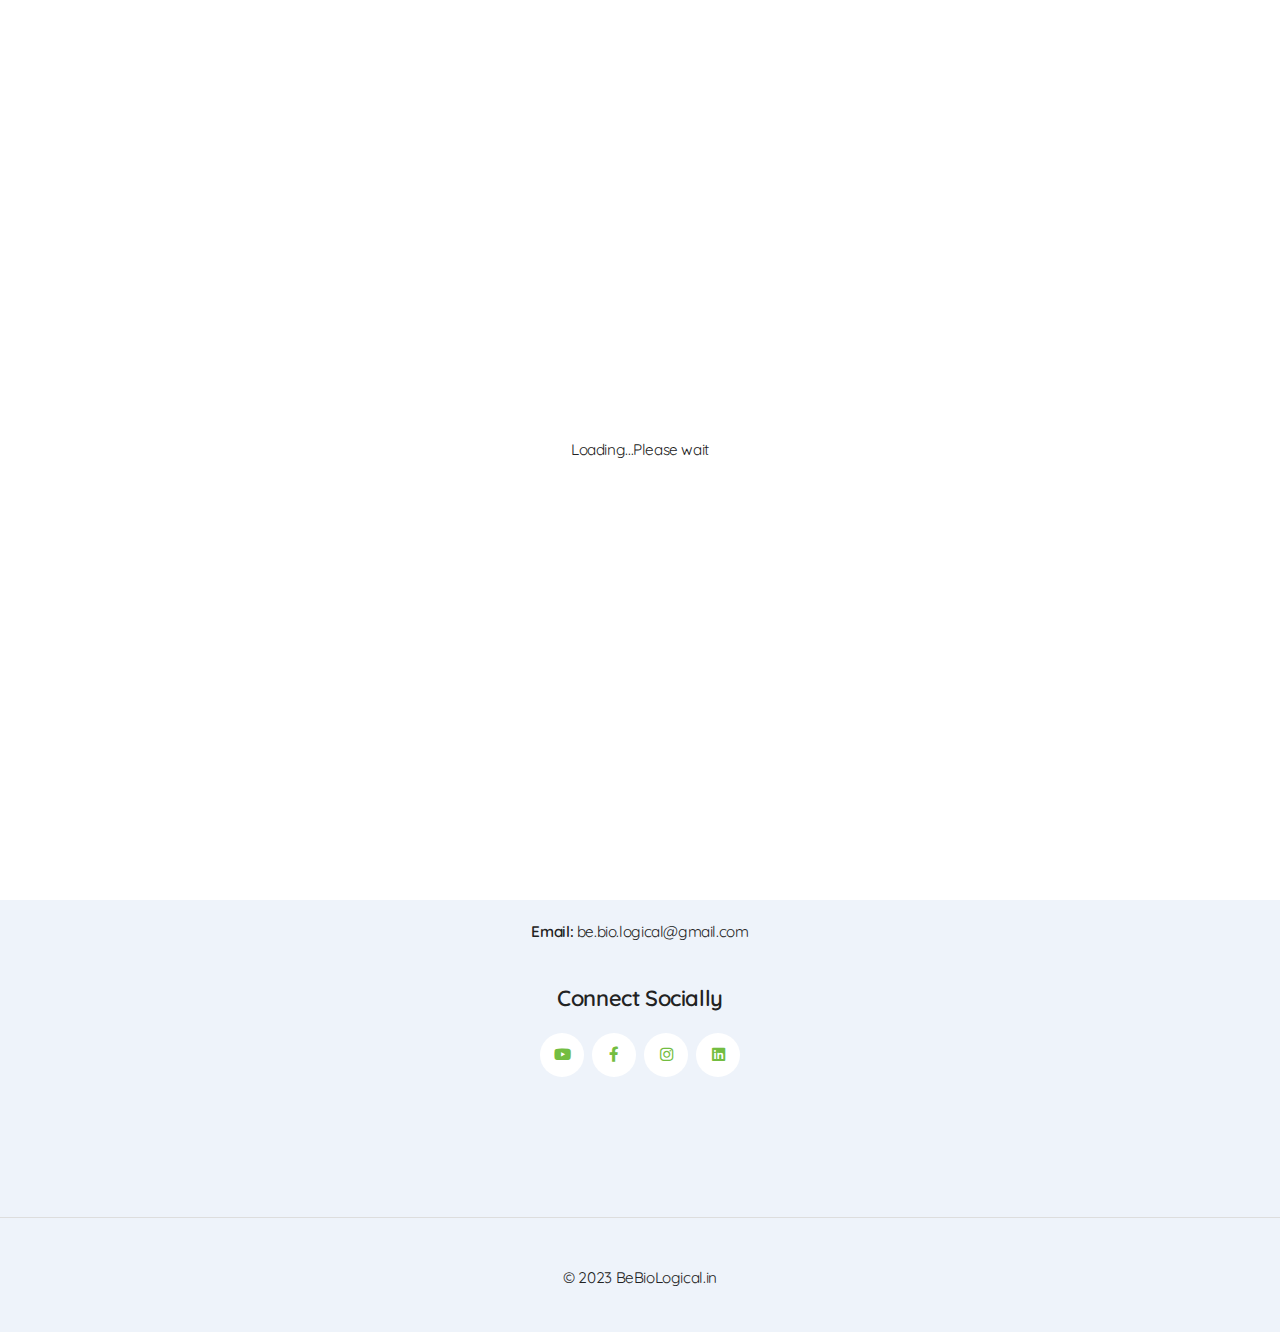
<file: posts/index.html>
<!DOCTYPE html><html lang="en" data-critters-container><head>
  <meta charset="utf-8">
  <title>BeBioLogical</title>
  <base href="/">
  <meta content="Aditi Pal" name="author">
  <meta content="Hi! I have been called a Teacher who motivates students to be aspirational and compassionate. I teach Biology since 2010 with passion and love. I am WB-TET qualified, AWES CSB qualified &amp; Microsoft Certified Innovative Educator(MIE) with first class Master Degree &amp; B.Ed.  Apart from teaching I am an Environmentalist who believes in slow, sustainable and peaceful living. I embrace local ways of life minimizing my environmental impact." name="description">
  <meta name="viewport" content="width=device-width, initial-scale=1.0">
  <meta name="HandheldFriendly" content="true">
  <meta name="format-detection" content="telephone=no">
  <meta content="IE=edge" http-equiv="X-UA-Compatible">
  <meta http-equiv="Content-Type" content="text/html">
  <meta name="description">
  <meta name="abstract" content="Hi! I have been called a Teacher who motivates students to be aspirational and compassionate. I teach Biology since 2010 with passion and love. I am WB-TET qualified, AWES CSB qualified &amp; Microsoft Certified Innovative Educator(MIE) with first class Master Degree &amp; B.Ed.  Apart from teaching I am an Environmentalist who believes in slow, sustainable and peaceful living. I embrace local ways of life minimizing my environmental impact.">
  <meta name="keywords" content>
  <meta name="copyright" content="https://bebiological.in">
  <meta name="robots" content="index,follow">
  <meta name="date" content="2023-11-18" scheme="YYYY-MM-DD">
  <meta name="DC.title" content="BeBioLogical">
  <!-- OG tags -->
  <meta property="og:title" content="BeBioLogical">
  <meta property="og:type" content="biology">
  <meta property="og:description" content="Hi! I have been called a Teacher who motivates students to be aspirational and compassionate. I teach Biology since 2010 with passion and love. I am WB-TET qualified, AWES CSB qualified &amp; Microsoft Certified Innovative Educator(MIE) with first class Master Degree &amp; B.Ed.  Apart from teaching I am an Environmentalist who believes in slow, sustainable and peaceful living. I embrace local ways of life minimizing my environmental impact.">
  <meta property="og:image" content="https://raw.githubusercontent.com/bebiological/bebiological.github.io/images/android-icon-192x192.png">
  <meta property="og:image:secure_url" content="https://raw.githubusercontent.com/bebiological/bebiological.github.io/images/android-icon-192x192.png">
  <meta property="og:video" content>
  <meta property="og:video:secure_url" content>
  <meta property="og:video:type" content="application/x-shockwave-flash">
  <meta property="og:url" content="https://bebiological.in/posts">
  <meta property="og:site_name" content="BeBioLogical">
  <!-- Twitter tags -->
  <meta property="twitter:title" content="BeBioLogical">
  <meta property="twitter:type" content="biology">
  <meta property="twitter:description" content="Hi! I have been called a Teacher who motivates students to be aspirational and compassionate. I teach Biology since 2010 with passion and love. I am WB-TET qualified, AWES CSB qualified &amp; Microsoft Certified Innovative Educator(MIE) with first class Master Degree &amp; B.Ed.  Apart from teaching I am an Environmentalist who believes in slow, sustainable and peaceful living. I embrace local ways of life minimizing my environmental impact.">
  <meta property="twitter:image" content="https://raw.githubusercontent.com/bebiological/bebiological.github.io/images/android-icon-192x192.png">
  <meta property="twitter:url" content="https://bebiological.in/posts">
  <meta property="twitter:player:stream" content>
  <meta property="twitter:card" content="summary_large_image">
  <meta property="twitter:site" content>
  <meta property="twitter:creator" content>
  <link rel="canonical" href="/posts">
  <link rel="apple-touch-icon" sizes="57x57" href="assets/img/favicon/apple-icon-57x57.png">
  <link rel="apple-touch-icon" sizes="60x60" href="assets/img/favicon/apple-icon-60x60.png">
  <link rel="apple-touch-icon" sizes="72x72" href="assets/img/favicon/apple-icon-72x72.png">
  <link rel="apple-touch-icon" sizes="76x76" href="assets/img/favicon/apple-icon-76x76.png">
  <link rel="apple-touch-icon" sizes="114x114" href="assets/img/favicon/apple-icon-114x114.png">
  <link rel="apple-touch-icon" sizes="120x120" href="assets/img/favicon/apple-icon-120x120.png">
  <link rel="apple-touch-icon" sizes="144x144" href="assets/img/favicon/apple-icon-144x144.png">
  <link rel="apple-touch-icon" sizes="152x152" href="assets/img/favicon/apple-icon-152x152.png">
  <link rel="apple-touch-icon" sizes="180x180" href="assets/img/favicon/apple-icon-180x180.png">
  <link rel="icon" type="image/png" sizes="192x192" href="assets/img/favicon/android-icon-192x192.png">
  <link rel="icon" type="image/png" sizes="32x32" href="assets/img/favicon/favicon-32x32.png">
  <link rel="icon" type="image/png" sizes="96x96" href="assets/img/favicon/favicon-96x96.png">
  <link rel="icon" type="image/png" sizes="16x16" href="assets/img/favicon/favicon-16x16.png">
  <meta name="msapplication-TileColor" content="#ffffff">
  <meta name="msapplication-TileImage" content="assets/img/favicon/ms-icon-144x144.png">
  <meta name="theme-color" content="#ffffff">
<style>@font-face{font-display:swap;src:url(/assets/webfonts/Quicksand-Light.woff) format("woff"),url(/assets/webfonts/Quicksand-Light.woff2) format("woff2");font-family:Quicksand;font-style:normal;font-weight:300}@font-face{font-display:swap;src:url(/assets/webfonts/Quicksand-Regular.woff) format("woff"),url(/assets/webfonts/Quicksand-Regular.woff2) format("woff2");font-family:Quicksand;font-style:normal;font-weight:400}@font-face{font-display:swap;src:url(/assets/webfonts/Quicksand-Medium.woff) format("woff"),url(/assets/webfonts/Quicksand-Medium.woff2) format("woff2");font-family:Quicksand;font-style:normal;font-weight:500}@font-face{font-display:swap;src:url(/assets/webfonts/Quicksand-SemiBold.woff) format("woff"),url(/assets/webfonts/Quicksand-SemiBold.woff2) format("woff2");font-family:Quicksand;font-style:normal;font-weight:600}@font-face{font-display:swap;src:url(/assets/webfonts/Quicksand-Bold.woff) format("woff"),url(/assets/webfonts/Quicksand-Bold.woff2) format("woff2");font-family:Quicksand;font-style:normal;font-weight:700}html,body{color:#222;font-family:Quicksand;font-size:16px;font-style:normal;font-weight:400;letter-spacing:-.025em;line-height:1.63}*{box-sizing:border-box}body{-webkit-tap-highlight-color:rgba(0,0,0,0)}@media (min-width: 767px){html,body{font-size:calc(14px + .1041666667vw)}}@media (max-width: 767px){html,body{font-size:calc(14px + 3.4 * (100vw - 320px) / 1920)}}html{font-family:-apple-system,BlinkMacSystemFont,Segoe UI,Roboto,Helvetica Neue,Arial,Noto Sans,sans-serif,"Apple Color Emoji","Segoe UI Emoji",Segoe UI Symbol,"Noto Color Emoji";font-size:16px;font-weight:400;line-height:1.5;-webkit-text-size-adjust:100%;background:#fff;color:#666}body{margin:0}:root{--uk-breakpoint-s:640px;--uk-breakpoint-m:960px;--uk-breakpoint-l:1200px;--uk-breakpoint-xl:1600px}:root{--uk-leader-fill-content:.}:root{--uk-position-margin-offset:0px}@media print{*,:after,:before{background:0 0!important;color:#000!important;box-shadow:none!important;text-shadow:none!important}@page{margin:.5cm}}</style><style>@font-face{font-display:swap;src:url(/assets/webfonts/Nunito-ExtraLight.woff) format("woff"),url(/assets/webfonts/Nunito-ExtraLight.woff2) format("woff2");font-family:Nunito;font-style:normal;font-weight:200}@font-face{font-display:swap;src:url(/assets/webfonts/Nunito-Light.woff) format("woff"),url(/assets/webfonts/Nunito-Light.woff2) format("woff2");font-family:Nunito;font-style:normal;font-weight:300}@font-face{font-display:swap;src:url(/assets/webfonts/Nunito-Italic.woff) format("woff"),url(/assets/webfonts/Nunito-Italic.woff2) format("woff2");font-family:Nunito;font-style:italic;font-weight:400}@font-face{font-display:swap;src:url(/assets/webfonts/Nunito-Regular.woff) format("woff"),url(/assets/webfonts/Nunito-Regular.woff2) format("woff2");font-family:Nunito;font-style:normal;font-weight:400}@font-face{font-display:swap;src:url(/assets/webfonts/Nunito-SemiBold.woff) format("woff"),url(/assets/webfonts/Nunito-SemiBold.woff2) format("woff2");font-family:Nunito;font-style:normal;font-weight:600}@font-face{font-display:swap;src:url(/assets/webfonts/Nunito-Bold.woff) format("woff"),url(/assets/webfonts/Nunito-Bold.woff2) format("woff2");font-family:Nunito;font-style:normal;font-weight:700}@font-face{font-display:swap;src:url(/assets/webfonts/Nunito-ExtraBold.woff) format("woff"),url(/assets/webfonts/Nunito-ExtraBold.woff2) format("woff2");font-family:Nunito;font-style:normal;font-weight:800}@font-face{font-display:swap;src:url(/assets/webfonts/Nunito-Black.woff) format("woff"),url(/assets/webfonts/Nunito-Black.woff2) format("woff2");font-family:Nunito;font-style:normal;font-weight:900}@font-face{font-display:swap;src:url(/assets/webfonts/Quicksand-Light.woff) format("woff"),url(/assets/webfonts/Quicksand-Light.woff2) format("woff2");font-family:Quicksand;font-style:normal;font-weight:300}@font-face{font-display:swap;src:url(/assets/webfonts/Quicksand-Regular.woff) format("woff"),url(/assets/webfonts/Quicksand-Regular.woff2) format("woff2");font-family:Quicksand;font-style:normal;font-weight:400}@font-face{font-display:swap;src:url(/assets/webfonts/Quicksand-Medium.woff) format("woff"),url(/assets/webfonts/Quicksand-Medium.woff2) format("woff2");font-family:Quicksand;font-style:normal;font-weight:500}@font-face{font-display:swap;src:url(/assets/webfonts/Quicksand-SemiBold.woff) format("woff"),url(/assets/webfonts/Quicksand-SemiBold.woff2) format("woff2");font-family:Quicksand;font-style:normal;font-weight:600}@font-face{font-display:swap;src:url(/assets/webfonts/Quicksand-Bold.woff) format("woff"),url(/assets/webfonts/Quicksand-Bold.woff2) format("woff2");font-family:Quicksand;font-style:normal;font-weight:700}@font-face{font-display:swap;src:url(/assets/webfonts/fa-brands-400.woff) format("woff"),url(/assets/webfonts/fa-brands-400.woff2) format("woff2");font-family:"Font Awesome 5 Brands";font-style:normal;font-weight:400}@font-face{font-display:swap;src:url(/assets/webfonts/fa-regular-400.woff) format("woff"),url(/assets/webfonts/fa-regular-400.woff2) format("woff2");font-family:"Font Awesome 5 Free";font-style:normal;font-weight:400}@font-face{font-display:swap;src:url(/assets/webfonts/fa-solid-900.woff) format("woff"),url(/assets/webfonts/fa-solid-900.woff2) format("woff2");font-family:"Font Awesome 5 Free";font-style:normal;font-weight:900}html,body{color:#222;font-family:Quicksand;font-size:16px;font-style:normal;font-weight:400;letter-spacing:-.025em;line-height:1.63}.uk-h3,h3,h4{font-family:Nunito;font-weight:700}*{box-sizing:border-box}body{-webkit-tap-highlight-color:rgba(0,0,0,0)}.page-wrapper{-webkit-box-pack:justify;-ms-flex-pack:justify;display:flex;flex-direction:column;justify-content:space-between;min-height:100vh;overflow:hidden}.page-wrapper .page-main{flex-grow:1}.uk-container{max-width:1140px}.uk-container-xlarge{max-width:1660px}.uk-section-large{padding-top:60px;padding-bottom:60px}.uk-button{-webkit-transition:.5s;-o-transition:.5s;height:50px;padding:0 1.67em;border-radius:1.39em;font-size:18px;letter-spacing:-.025em;line-height:50px;text-transform:none;transition:.5s}.uk-button-default{border:1px solid #EEEEEE;color:#222;font-size:14px;font-weight:700}.uk-button-default:hover,.uk-button-default:focus,.uk-button-default:active{border-color:#73bd41!important;background-color:#73bd41!important;color:#fff!important}.social{-webkit-box-pack:start;-ms-flex-pack:start;-webkit-box-align:center;-ms-flex-align:center;display:flex;align-items:center;justify-content:flex-start;margin:0;padding:0;list-style-type:none}.social li{display:block;position:relative}.social li+li{margin-left:8px}.social li a{-webkit-box-pack:center;-ms-flex-pack:center;-webkit-box-align:center;-ms-flex-align:center;-webkit-transition:.5s;-o-transition:.5s;display:flex;align-items:center;justify-content:center;width:44px;height:44px;border-radius:50%;background-color:#fff;color:#73bd41;transition:.5s}.social li a:hover,.social li a:focus,.social li a:active{background-color:#73bd41;color:#fff!important;text-decoration:none}.page-header{display:block;position:relative}.page-header__scroll{background-color:#fff}.page-header__inner{-webkit-box-pack:justify;-ms-flex-pack:justify;-webkit-box-align:center;-ms-flex-align:center;-webkit-transition:.5s;-o-transition:.5s;display:flex;align-items:center;justify-content:space-between;padding:30px 0;transition:.5s}.page-header__left{-webkit-box-pack:start;-ms-flex-pack:start;-webkit-box-align:center;-ms-flex-align:center;display:flex;align-items:center;justify-content:flex-start}.page-header__logo{margin-right:20px}.page-header__right{-webkit-box-pack:end;-ms-flex-pack:end;-webkit-box-align:center;-ms-flex-align:center;display:flex;align-items:center;justify-content:flex-end}.page-header__mainmenu{margin-right:35px}.page-header__btn-menu{display:none;margin-left:30px}.page-footer{display:block;position:relative;background:#EEF3FA}.page-footer__top{padding:100px 0 110px}.page-footer__top .uk-h3{-o-text-overflow:ellipsis;margin-bottom:20px;overflow:hidden;color:#222;font-family:Quicksand;font-size:24px;font-style:normal;font-weight:600;line-height:1.25;text-overflow:ellipsis;white-space:nowrap}.page-footer__top .uk-list li{color:#222;font-weight:600}.page-footer__top .uk-list li a{-webkit-transition:.3s;-o-transition:.3s;color:#222;font-weight:400;transition:.3s}.page-footer__top .uk-list li a:hover,.page-footer__top .uk-list li a:focus,.page-footer__top .uk-list li a:active{color:#73bd41;text-decoration:none}.page-footer__bottom{padding:48px 0 41px;border-top:1px solid #DDDDDD;color:#222;text-align:center}.mainmenu .uk-navbar-nav>li>a{min-height:60px;color:#222;font-size:16px;letter-spacing:-.025em;line-height:15px;text-transform:none}.uk-offcanvas-bar{background-color:#fff!important}.uk-offcanvas-bar .uk-nav-default>li>a{color:#222!important;font-size:18px}.uk-offcanvas-bar .uk-nav-default>li>a:hover,.uk-offcanvas-bar .uk-nav-default>li>a:focus,.uk-offcanvas-bar .uk-nav-default>li>a:active{color:#73bd41!important}.uk-offcanvas-bar .uk-nav-default>li.uk-parent>a:after{width:10px;height:10px;margin-top:10px;background-image:url("data:image/svg+xml,%3Csvg width='20' height='20' viewBox='0 0 20 20' xmlns='http://www.w3.org/2000/svg'%3E%3Cpolyline fill='none' stroke='%23000' stroke-width='1.03' points='16 7 10 13 4 7'%3E%3C/polyline%3E%3C/svg%3E")!important;opacity:.5}.uk-offcanvas-bar .uk-nav-default .uk-nav-sub a{color:#222!important;font-size:16px}.uk-offcanvas-bar .uk-nav-default .uk-nav-sub a:hover,.uk-offcanvas-bar .uk-nav-default .uk-nav-sub a:focus,.uk-offcanvas-bar .uk-nav-default .uk-nav-sub a:active{color:#73bd41!important}.uk-offcanvas-bar a{color:#222!important}.section-banner__content{display:block;position:relative}.section-banner__form{margin-top:18px}.form-search{display:inline-block;position:relative;width:100%;max-width:766px;border:8px solid rgba(255,255,255,.5);border-radius:47px}.form-search__box{-webkit-box-align:center;-ms-flex-align:center;display:flex;position:relative;align-items:center;padding:5px;border:1px solid rgba(34,34,34,.1);border-radius:40px;background-color:#fff}.form-search__box input{-webkit-box-flex:1;-ms-flex:1;-o-text-overflow:ellipsis;flex:1;height:54px;padding-left:65px;overflow:hidden;border:none;border-radius:30px;outline:none;background-position:left 30px center;background-repeat:no-repeat;color:#222;font-family:Quicksand;font-size:16px;font-style:normal;font-weight:400;letter-spacing:-.025em;line-height:54px;text-overflow:ellipsis;white-space:nowrap}.form-search__box input::placeholder{color:#222;font-family:Quicksand;font-size:16px;font-style:normal;font-weight:400;letter-spacing:-.025em}.blog-item{display:block;position:relative}.blog-item__box{-webkit-box-sizing:border-box;-webkit-transition:.5s;-o-transition:.5s;box-sizing:border-box;display:block;position:relative;overflow:hidden;border:1px solid #EEEEEE;border-radius:10px;background:#FFFFFF;transition:.5s}.blog-item__box:hover,.blog-item__box:focus,.blog-item__box:active{background:#F5F7FA}.blog-item__box:hover .blog-item__more .uk-button.uk-button-default,.blog-item__box:focus .blog-item__more .uk-button.uk-button-default,.blog-item__box:active .blog-item__more .uk-button.uk-button-default{background-color:#73bd41;color:#fff}.blog-item__media{display:block;position:relative;overflow:hidden;border-radius:10px;background:#C4C4C4}.blog-item__media a{display:block;position:relative}.blog-item__media a img{display:block;position:relative;width:100%}.blog-item__body{display:block;position:relative;padding:45px 35px 70px}.blog-item__title{display:block;position:relative;margin-bottom:17px}.blog-item__title a{-webkit-line-clamp:2;-webkit-box-orient:vertical;-webkit-transition:.3s;-o-transition:.3s;display:-webkit-box;overflow:hidden;color:#333;font-size:24px;font-weight:600;line-height:1.38;transition:.3s}.blog-item__title a:hover,.blog-item__title a:focus,.blog-item__title a:active{color:#e63a28;text-decoration:none}.blog-item__info{-webkit-box-pack:start;-ms-flex-pack:start;-webkit-box-align:center;-ms-flex-align:center;display:flex;align-items:center;justify-content:flex-start;margin-bottom:35px;padding-bottom:24px;border-bottom:1px solid #DDDDDD;font-size:14px;line-height:1}.blog-item__category{margin-right:14px}.blog-item__category i{margin-right:7px;color:#73bd41!important}.blog-item__category a{color:#222;text-decoration:none}.blog-item__comment i{margin-right:7px;color:#73bd41!important}.blog-item__comment a{color:#222!important}.blog-item__desc{-webkit-line-clamp:3;-webkit-box-orient:vertical;display:block;display:-webkit-box;position:relative;overflow:hidden}.blog-item__more{display:block;position:relative;margin-top:35px}@media (min-width: 767px){html,body{font-size:calc(14px + .1041666667vw)}.uk-button{font-size:calc(14px + .2083333333vw)}.page-footer__top .uk-h3{font-size:calc(18px + .3125vw)}.blog-item__title a{font-size:calc(20px + .2083333333vw)}}@media (min-width: 960px){.uk-section-large{padding-top:120px;padding-bottom:120px}}@media only screen and (max-width: 1200px){.page-header__mainmenu{margin-right:15px}}@media only screen and (max-width: 959px){.page-header__mainmenu{display:none}.page-header__btn-menu{display:block}.form-search{max-width:600px}}@media (max-width: 767px){html,body{font-size:calc(14px + 3.4 * (100vw - 320px) / 1920)}.uk-button{font-size:calc(14px + 6.8 * (100vw - 320px) / 1920)}.page-footer__top .uk-h3{font-size:calc(18px + 10.2 * (100vw - 320px) / 1920)}.blog-item__title a{font-size:calc(20px + 6.8 * (100vw - 320px) / 1920)}}@media only screen and (max-width: 767px){.page-header__inner{padding:10px 0 15px}.page-footer__top{padding:40px 0}}@media only screen and (max-width: 639px){.page-footer__top{text-align:center}.page-footer__top .social{justify-content:center}.form-search{border-width:4px}.form-search__box{padding:2px}.form-search__box input{padding-left:20px;background:none}.blog-item__body{padding:25px 15px 35px}.blog-item__info{margin-bottom:25px;padding-bottom:14px;border-bottom:1px solid #DDDDDD}}@media only screen and (max-width: 374px){.page-header__left{max-width:50%}}.container{position:relative;width:100%;height:0;padding-bottom:56.25%}.video{position:absolute;top:0;left:0;width:100%;height:100%}a:hover{color:#73bd41!important;text-decoration:none!important}.fab,.far{-moz-osx-font-smoothing:grayscale;-webkit-font-smoothing:antialiased;display:inline-block;font-style:normal;font-variant:normal;text-rendering:auto;line-height:1}.fa-calendar:before{content:"\f133"}.fa-facebook-f:before{content:"\f39e"}.fa-folder:before{content:"\f07b"}.fa-instagram:before{content:"\f16d"}.fa-linkedin:before{content:"\f08c"}.fa-user:before{content:"\f007"}.fa-youtube:before{content:"\f167"}@font-face{font-family:"Font Awesome 5 Brands";font-style:normal;font-weight:400;font-display:block;src:url(fa-brands-400.5aa69a658f4ae9b6.eot);src:url(fa-brands-400.5aa69a658f4ae9b6.eot?#iefix) format("embedded-opentype"),url(fa-brands-400.c6fd77eaab53b85e.woff2) format("woff2"),url(fa-brands-400.648da4252de99af4.woff) format("woff"),url(fa-brands-400.dc80a230eccf4ee1.ttf) format("truetype"),url(fa-brands-400.8cd8fe67434a4539.svg#fontawesome) format("svg")}.fab{font-family:"Font Awesome 5 Brands"}@font-face{font-family:"Font Awesome 5 Free";font-style:normal;font-weight:400;font-display:block;src:url(fa-regular-400.9b3459fc371fa8dd.eot);src:url(fa-regular-400.9b3459fc371fa8dd.eot?#iefix) format("embedded-opentype"),url(fa-regular-400.39a25247095dd397.woff2) format("woff2"),url(fa-regular-400.2cdde336426a6d20.woff) format("woff"),url(fa-regular-400.2fd37ef13915e997.ttf) format("truetype"),url(fa-regular-400.acd6e15ba543c103.svg#fontawesome) format("svg")}.fab,.far{font-weight:400}@font-face{font-family:"Font Awesome 5 Free";font-style:normal;font-weight:900;font-display:block;src:url(fa-solid-900.1ff3a16cb70c0624.eot);src:url(fa-solid-900.1ff3a16cb70c0624.eot?#iefix) format("embedded-opentype"),url(fa-solid-900.499d8fede600bad1.woff2) format("woff2"),url(fa-solid-900.f45f650576ee30f2.woff) format("woff"),url(fa-solid-900.e83100b9417fbf4f.ttf) format("truetype"),url(fa-solid-900.31fefe37d22b2c85.svg#fontawesome) format("svg")}.far{font-family:"Font Awesome 5 Free"}.uk-button{margin:0;border:none;overflow:visible;font:inherit;color:inherit;text-transform:none;-webkit-appearance:none;border-radius:0;display:inline-block;box-sizing:border-box;padding:0 30px;vertical-align:middle;font-size:.875rem;line-height:38px;text-align:center;text-decoration:none;text-transform:uppercase;transition:.1s ease-in-out;transition-property:color,background-color,border-color}.uk-button-default{background-color:transparent;color:#333;border:1px solid #e5e5e5}.uk-button-default:hover{background-color:transparent;color:#333;border-color:#b2b2b2}.uk-button-default:active{background-color:transparent;color:#333;border-color:#999}.uk-button-default:disabled{background-color:transparent;color:#999;border-color:#e5e5e5}.uk-nav-default{font-size:.875rem;line-height:1.5}.uk-nav-default .uk-nav-sub{font-size:.875rem;line-height:1.5}.uk-navbar-nav{display:flex;gap:15px;margin:0;padding:0;list-style:none}.uk-navbar-nav>li>a{display:flex;justify-content:center;align-items:center;column-gap:.25em;box-sizing:border-box;min-height:80px;font-size:.875rem;font-family:-apple-system,BlinkMacSystemFont,Segoe UI,Roboto,Helvetica Neue,Arial,Noto Sans,sans-serif,"Apple Color Emoji","Segoe UI Emoji",Segoe UI Symbol,"Noto Color Emoji";text-decoration:none}.uk-navbar-nav>li>a{padding:0;color:#999;text-transform:uppercase;transition:.1s ease-in-out;transition-property:color,background-color}.uk-navbar-dropdown{--uk-position-offset:15px;--uk-position-shift-offset:0;--uk-position-viewport-offset:15px;width:200px;padding:25px;background:#fff;color:#666;box-shadow:0 5px 12px #00000026}.uk-navbar-dropdown-nav{font-size:.875rem}@media (min-width:960px){.uk-navbar-nav{gap:30px}}html{font-family:-apple-system,BlinkMacSystemFont,Segoe UI,Roboto,Helvetica Neue,Arial,Noto Sans,sans-serif,"Apple Color Emoji","Segoe UI Emoji",Segoe UI Symbol,"Noto Color Emoji";font-size:16px;font-weight:400;line-height:1.5;-webkit-text-size-adjust:100%;background:#fff;color:#666}body{margin:0}a{color:#1e87f0;text-decoration:none;cursor:pointer}a:hover{color:#0f6ecd;text-decoration:underline}iframe,img{vertical-align:middle}img{max-width:100%;height:auto;box-sizing:border-box}iframe{border:0}p,ul{margin:0 0 20px}*+p,*+ul{margin-top:20px}.uk-h3,h3,h4{margin:0 0 20px;font-family:-apple-system,BlinkMacSystemFont,Segoe UI,Roboto,Helvetica Neue,Arial,Noto Sans,sans-serif,"Apple Color Emoji","Segoe UI Emoji",Segoe UI Symbol,"Noto Color Emoji";font-weight:400;color:#333;text-transform:none}*+.uk-h3,*+h3,*+h4{margin-top:40px}.uk-h3,h3{font-size:1.5rem;line-height:1.4}h4{font-size:1.25rem;line-height:1.4}ul{padding-left:30px}ul>li>ul{margin:0}main{display:block}:root{--uk-breakpoint-s:640px;--uk-breakpoint-m:960px;--uk-breakpoint-l:1200px;--uk-breakpoint-xl:1600px}.uk-list{padding:0;list-style:none}.uk-list>*{break-inside:avoid-column}.uk-list>*>:last-child{margin-bottom:0}.uk-icon{margin:0;border:none;border-radius:0;overflow:visible;font:inherit;color:inherit;text-transform:none;padding:0;background-color:transparent;display:inline-block;fill:currentcolor;line-height:0}.uk-icon::-moz-focus-inner{border:0;padding:0}.uk-button{margin:0;border:none;overflow:visible;font:inherit;color:inherit;text-transform:none;-webkit-appearance:none;border-radius:0;display:inline-block;box-sizing:border-box;padding:0 30px;vertical-align:middle;font-size:16px;line-height:40px;text-align:center;text-decoration:none}.uk-button:not(:disabled){cursor:pointer}.uk-button::-moz-focus-inner{border:0;padding:0}.uk-button:hover{text-decoration:none}.uk-button-default{background-color:#f8f8f8;color:#333}.uk-button-default:hover{background-color:#ebebeb;color:#333}.uk-button-default:active{background-color:#dfdfdf;color:#333}.uk-button-default:disabled{background-color:#f8f8f8;color:#999}.uk-section-large{padding-top:70px;padding-bottom:70px}@media (min-width:960px){.uk-section-large{padding-top:140px;padding-bottom:140px}}.uk-container{display:flow-root;box-sizing:content-box;max-width:1200px;margin-left:auto;margin-right:auto;padding-left:15px;padding-right:15px}@media (min-width:640px){.uk-container{padding-left:30px;padding-right:30px}}@media (min-width:960px){.uk-container{padding-left:40px;padding-right:40px}}.uk-container>:last-child{margin-bottom:0}.uk-container-xlarge{max-width:1600px}.uk-comment-title{font-size:1.25rem;line-height:1.4}.uk-offcanvas-bar{position:absolute;top:0;bottom:0;left:-270px;box-sizing:border-box;width:270px;padding:20px;background:#222;overflow-y:auto}@media (min-width:640px){.uk-offcanvas-bar{left:-350px;width:350px;padding:30px}}.uk-offcanvas-close{position:absolute;z-index:1000;top:5px;right:5px;padding:5px}@media (min-width:640px){.uk-offcanvas-close{top:10px;right:10px}}.uk-offcanvas-close:first-child+*{margin-top:0}:root{--uk-leader-fill-content:.}.uk-grid{display:flex;flex-wrap:wrap;margin:0;padding:0;list-style:none}.uk-grid>*{margin:0}.uk-grid>*>:last-child{margin-bottom:0}.uk-grid{margin-left:-30px}.uk-grid>*{padding-left:30px}@media (min-width:1200px){.uk-grid{margin-left:-40px}.uk-grid>*{padding-left:40px}}.uk-grid-medium{margin-left:-30px}.uk-grid-medium>*{padding-left:30px}.uk-nav,.uk-nav ul{margin:0;padding:0;list-style:none}.uk-nav li>a{display:flex;align-items:center;column-gap:.25em;text-decoration:none}.uk-nav>li>a{padding:5px 0}ul.uk-nav-sub{padding:5px 0 5px 15px}.uk-nav-sub a{padding:2px 0}.uk-nav-parent-icon{margin-left:auto;transition:transform .3s ease-out}.uk-nav-default{font-size:16px;line-height:1.5}.uk-nav-default>li>a{color:#999}.uk-nav-default>li>a:hover{color:#666}.uk-nav-default .uk-nav-sub{font-size:16px;line-height:1.5}.uk-nav-default .uk-nav-sub a{color:#999}.uk-nav-default .uk-nav-sub a:hover{color:#666}.uk-navbar-nav{display:flex;gap:0;margin:0;padding:0;list-style:none}.uk-navbar-nav>li>a{display:flex;justify-content:center;align-items:center;column-gap:.25em;box-sizing:border-box;min-height:80px;font-size:16px;font-family:-apple-system,BlinkMacSystemFont,Segoe UI,Roboto,Helvetica Neue,Arial,Noto Sans,sans-serif,"Apple Color Emoji","Segoe UI Emoji",Segoe UI Symbol,"Noto Color Emoji";text-decoration:none}.uk-navbar-nav>li>a{padding:0 15px;color:#999}.uk-navbar-nav>li:hover>a{color:#666}.uk-navbar-nav>li>a:active{color:#333}.uk-navbar-dropdown{--uk-position-offset:0;--uk-position-shift-offset:0;--uk-position-viewport-offset:15px;width:200px;padding:15px;background:#f8f8f8;color:#666}.uk-navbar-dropdown>:last-child{margin-bottom:0}.uk-navbar-dropdown :focus-visible{outline-color:#333!important}.uk-navbar-dropdown-nav>li>a{color:#999}.uk-navbar-dropdown-nav>li>a:hover{color:#666}[class*=uk-child-width]>*{box-sizing:border-box;width:100%}@media (min-width:640px){.uk-child-width-1-2\@s>*{width:50%}}@media (min-width:960px){.uk-child-width-1-3\@m>*{width:calc(100% * 1 / 3.001)}}@media (min-width:640px){.uk-width-1-2\@s{width:50%}}@media (min-width:960px){.uk-width-1-3\@m{width:calc(100% * 1 / 3.001)}}@media (min-width:1200px){.uk-width-auto\@l{width:auto}}.uk-text-center{text-align:center!important}*+[class*=uk-align]{margin-top:30px}.uk-align-center{margin-left:auto;margin-right:auto}.uk-flex{display:flex}.uk-flex-between{justify-content:space-between}.uk-flex-column{flex-direction:column}.uk-margin{margin-bottom:20px}.uk-margin-small-bottom{margin-bottom:10px!important}.uk-margin-medium{margin-bottom:40px}*+.uk-margin-medium{margin-top:40px!important}:root{--uk-position-margin-offset:0px}.uk-offcanvas-bar{color:#ffffffb3}.uk-offcanvas-bar a{color:#fff}.uk-offcanvas-bar a:hover{color:#fff}.uk-offcanvas-bar .uk-h3,.uk-offcanvas-bar h3{color:#fff}.uk-offcanvas-bar :focus-visible{outline-color:#fff}.uk-offcanvas-bar .uk-nav-default>li>a{color:#ffffff80}.uk-offcanvas-bar .uk-nav-default>li>a:hover{color:#ffffffb3}.uk-offcanvas-bar .uk-nav-default .uk-nav-sub a{color:#ffffff80}.uk-offcanvas-bar .uk-nav-default .uk-nav-sub a:hover{color:#ffffffb3}@media print{*,:after,:before{background:0 0!important;color:#000!important;box-shadow:none!important;text-shadow:none!important}a,a:visited{text-decoration:underline}img{page-break-inside:avoid}img{max-width:100%!important}@page{margin:.5cm}h3,p{orphans:3;widows:3}h3{page-break-after:avoid}}</style><link rel="stylesheet" href="styles.e45b59ce4f3f0ba5.css" media="print" onload="this.media='all'"><noscript><link rel="stylesheet" href="styles.e45b59ce4f3f0ba5.css"></noscript><script async src="https://www.googletagmanager.com/gtag/js?id=AW-11345333819"></script><script>
  window.dataLayer = window.dataLayer || [];
  function gtag(){dataLayer.push(arguments);}
  gtag('js', new Date());

  gtag('config', 'AW-11345333819');
</script><style ng-app-id="ng">.social[_ngcontent-ng-c2477975180]{display:inline-flex}.uk-offcanvas-bar[_ngcontent-ng-c2477975180]   .social[_ngcontent-ng-c2477975180]   li[_ngcontent-ng-c2477975180]   a[_ngcontent-ng-c2477975180]{background-color:#73bd41}.uk-offcanvas-bar[_ngcontent-ng-c2477975180]   h3[_ngcontent-ng-c2477975180]{color:#222!important}.page-header__btn-menu[_ngcontent-ng-c2477975180] > span[_ngcontent-ng-c2477975180] > a[_ngcontent-ng-c2477975180]{padding-right:10px;color:#73bd41}</style><style ng-app-id="ng">.overlay[_ngcontent-ng-c773549445]{position:fixed;top:0;left:0;height:100%;width:100%;background-color:#fff;z-index:10000}.content[_ngcontent-ng-c773549445]{display:flex;justify-content:center;align-items:center;height:100%;width:100%}</style><style ng-app-id="ng">.uk-section-large[_ngcontent-ng-c1156921909]{padding-top:35px}</style><meta http-equiv="Content-Type" content="text/html"><meta charset="UTF-8"><meta name="description"><meta name="date" content="2020-05-01" scheme="YYYY-MM-DD"><meta name="DC.title" content="BeBioLogical"><meta property="og:title" content="BeBioLogical"><meta property="twitter:title" content="BeBioLogical"></head>
<!-- Google tag (gtag.js) -->


<body class="page-blog-grid">
  <app-root _nghost-ng-c2477975180 ng-version="16.2.9" ng-server-context="ssg"><div _ngcontent-ng-c2477975180 class="page-wrapper"><header _ngcontent-ng-c2477975180 class="page-header"><div _ngcontent-ng-c2477975180 data-uk-sticky class="page-header__scroll"><div _ngcontent-ng-c2477975180 class="uk-container uk-container-xlarge"><div _ngcontent-ng-c2477975180 class="page-header__inner"><div _ngcontent-ng-c2477975180 class="page-header__left"><div _ngcontent-ng-c2477975180 class="page-header__logo logo"><a _ngcontent-ng-c2477975180 class="logo__link" href="/posts"><img _ngcontent-ng-c2477975180 src="assets/img/favicon/apple-icon-60x60.png" alt="BeBioLogical" class="logo__img"></a></div></div><div _ngcontent-ng-c2477975180 class="page-header__right"><div _ngcontent-ng-c2477975180 class="page-header__mainmenu"><nav _ngcontent-ng-c2477975180 data-uk-navbar class="mainmenu"><ul _ngcontent-ng-c2477975180 class="uk-navbar-nav"><li _ngcontent-ng-c2477975180><a _ngcontent-ng-c2477975180 href="/posts?query=NEET">NEET<span _ngcontent-ng-c2477975180 data-uk-icon="chevron-down" class="uk-icon"></span></a><div _ngcontent-ng-c2477975180 class="uk-navbar-dropdown"><ul _ngcontent-ng-c2477975180 class="uk-nav uk-navbar-dropdown-nav"><li _ngcontent-ng-c2477975180><a _ngcontent-ng-c2477975180 href="/posts?query=latest%20news">Latest News</a></li><li _ngcontent-ng-c2477975180><a _ngcontent-ng-c2477975180 href="/posts?query=guidance">Guidance</a></li></ul></div></li><li _ngcontent-ng-c2477975180><a _ngcontent-ng-c2477975180 href="/posts?query=biology">Biology<span _ngcontent-ng-c2477975180 data-uk-icon="chevron-down" class="uk-icon"></span></a><div _ngcontent-ng-c2477975180 class="uk-navbar-dropdown"><ul _ngcontent-ng-c2477975180 class="uk-nav uk-navbar-dropdown-nav"><li _ngcontent-ng-c2477975180><a _ngcontent-ng-c2477975180 href="/posts?query=class%20eleven">Class-XI</a></li><li _ngcontent-ng-c2477975180><a _ngcontent-ng-c2477975180 href="/posts?query=class%20twelve">Class-XII</a></li></ul></div></li><li _ngcontent-ng-c2477975180><a _ngcontent-ng-c2477975180 href="/posts?query=other%20exam">Other Exams<span _ngcontent-ng-c2477975180 class="uk-icon"></span></a></li></ul></nav></div><div _ngcontent-ng-c2477975180 class="page-header__btn-menu"><span _ngcontent-ng-c2477975180><a _ngcontent-ng-c2477975180 href="https://www.youtube.com/channel/UCjiF7RGnHitAdpRN661x8JA"><i _ngcontent-ng-c2477975180 class="fab fa-youtube"></i></a><a _ngcontent-ng-c2477975180 href="https://www.facebook.com/bebiological"><i _ngcontent-ng-c2477975180 class="fab fa-facebook-f"></i></a><a _ngcontent-ng-c2477975180 href="https://instagram.com/bebiological"><i _ngcontent-ng-c2477975180 class="fab fa-instagram"></i></a><a _ngcontent-ng-c2477975180 href="https://www.linkedin.com/in/aditi-pal-846255136"><i _ngcontent-ng-c2477975180 class="fab fa-linkedin"></i></a></span><a _ngcontent-ng-c2477975180 href="#offcanvas" data-uk-toggle data-uk-icon="menu"></a></div></div></div></div></div></header><main _ngcontent-ng-c2477975180 class="page-main"><app-loading-spinner _ngcontent-ng-c2477975180 _nghost-ng-c773549445><!----></app-loading-spinner><router-outlet _ngcontent-ng-c2477975180></router-outlet><app-posts _nghost-ng-c1156921909><div _ngcontent-ng-c1156921909 class="uk-container uk-text-center"><div _ngcontent-ng-c1156921909 class="section-banner__content"><div _ngcontent-ng-c1156921909 class="section-banner__form"><div _ngcontent-ng-c1156921909 class="form-search"><div _ngcontent-ng-c1156921909 class="form-search__box"><input _ngcontent-ng-c1156921909 type="text" placeholder="Search..." value class="ng-untouched ng-pristine ng-valid"></div></div></div></div></div><div _ngcontent-ng-c1156921909 class="page-content"><div _ngcontent-ng-c1156921909 class="uk-section-large uk-container"><div _ngcontent-ng-c1156921909 data-uk-grid class="uk-grid uk-grid-medium uk-child-width-1-3@m uk-child-width-1-2@s"><div _ngcontent-ng-c1156921909><div _ngcontent-ng-c1156921909 class="blog-item"><div _ngcontent-ng-c1156921909 class="blog-item__box"><div _ngcontent-ng-c1156921909 class="blog-item__media"><div _ngcontent-ng-c1156921909 class="container"><iframe _ngcontent-ng-c1156921909 frameborder="0" allowfullscreen class="video" src="https://www.youtube.com/embed/maphQ3Lk-nE" title="বিদেশে এমবিবিএস পড়ার জন্য কি করবে? Criteria to study MBBS abroad"></iframe></div><!----><!----></div><div _ngcontent-ng-c1156921909 class="blog-item__body"><div _ngcontent-ng-c1156921909 class="blog-item__title"><a _ngcontent-ng-c1156921909 href="/posts/11">বিদেশে এমবিবিএস পড়ার জন্য কি করবে? Criteria to study MBBS abroad</a></div><div _ngcontent-ng-c1156921909 class="blog-item__info"><div _ngcontent-ng-c1156921909 class="blog-item__category"><i _ngcontent-ng-c1156921909 class="far fa-calendar"></i><a _ngcontent-ng-c1156921909 href="/posts?query=16.11.2023">16.11.2023</a></div><div _ngcontent-ng-c1156921909 class="blog-item__category"><i _ngcontent-ng-c1156921909 class="far fa-folder"></i><a _ngcontent-ng-c1156921909 href="/posts?query=NEET">NEET</a></div><div _ngcontent-ng-c1156921909 class="blog-item__comment"><i _ngcontent-ng-c1156921909 class="far fa-user"></i><a _ngcontent-ng-c1156921909 href="/posts?query=Aditi%20Pal">Aditi Pal</a></div></div><div _ngcontent-ng-c1156921909 class="blog-item__desc" title="ভারত থেকে বিদেশে MBBS পড়ার জন্য অনেকগুলি পদক্ষেপ নেওয়া এবং বিশেষ কিছু বিষয়ে বিবেচনা করা প্রয়োজন।">ভারত থেকে বিদেশে MBBS পড়ার জন্য অনেকগুলি পদক্ষেপ নেওয়া এবং বিশেষ কিছু বিষয়ে বিবেচনা করা প্রয়োজন।</div><br _ngcontent-ng-c1156921909><div _ngcontent-ng-c1156921909 class="blog-item__more"><a _ngcontent-ng-c1156921909 class="uk-button uk-button-default" href="/posts/11">READ MORE</a></div></div></div></div></div><!----><div _ngcontent-ng-c1156921909><div _ngcontent-ng-c1156921909 class="blog-item"><div _ngcontent-ng-c1156921909 class="blog-item__box"><div _ngcontent-ng-c1156921909 class="blog-item__media"><div _ngcontent-ng-c1156921909 class="container"><iframe _ngcontent-ng-c1156921909 frameborder="0" allowfullscreen class="video" src="https://www.youtube.com/embed/8V7VUIiQD9A" title="স্টুডেন্টরা নিজেদের যত্ন নেবে কিভাবে?"></iframe></div><!----><!----></div><div _ngcontent-ng-c1156921909 class="blog-item__body"><div _ngcontent-ng-c1156921909 class="blog-item__title"><a _ngcontent-ng-c1156921909 href="/posts/10">স্টুডেন্টরা নিজেদের যত্ন নেবে কিভাবে?</a></div><div _ngcontent-ng-c1156921909 class="blog-item__info"><div _ngcontent-ng-c1156921909 class="blog-item__category"><i _ngcontent-ng-c1156921909 class="far fa-calendar"></i><a _ngcontent-ng-c1156921909 href="/posts?query=26.10.2023">26.10.2023</a></div><div _ngcontent-ng-c1156921909 class="blog-item__category"><i _ngcontent-ng-c1156921909 class="far fa-folder"></i><a _ngcontent-ng-c1156921909 href="/posts?query=NEET">NEET</a></div><div _ngcontent-ng-c1156921909 class="blog-item__comment"><i _ngcontent-ng-c1156921909 class="far fa-user"></i><a _ngcontent-ng-c1156921909 href="/posts?query=Aditi%20Pal">Aditi Pal</a></div></div><div _ngcontent-ng-c1156921909 class="blog-item__desc" title="মানসিক স্বাস্থ্য তোমাদের পড়াশোনার উপর বিস্তর প্রভাব ফেলতে পারে। প্রধান একাডেমিক মাইলস্টোন গুলির জন্য প্রস্তুত হওয়ার অর্থ কেবল বই পড়া নয়- এর অর্থ হল কীভাবে তোমার লক্ষ্যে পৌঁছানোর জন্য নিজেকে স্বাস্থ্যকর মানসিকতার মধ্যে রাখা যায় তা খুঁজে বের করা৷ তুমি যদি মানসিক ভাবে চাপ বোধ করো, তাহলে নিজের অধ্যয়নের জন্য এই সহজ স্ব-যত্ন টিপস ব্যবহার করে দেখতে পারো।">মানসিক স্বাস্থ্য তোমাদের পড়াশোনার উপর বিস্তর প্রভাব ফেলতে পারে। প্রধান একাডেমিক মাইলস্টোন গুলির জন্য প্রস্তুত হওয়ার অর্থ কেবল বই পড়া নয়- এর অর্থ হল কীভাবে তোমার লক্ষ্যে পৌঁছানোর জন্য নিজেকে স্বাস্থ্যকর মানসিকতার মধ্যে রাখা যায় তা খুঁজে বের করা৷ তুমি যদি মানসিক ভাবে চাপ বোধ করো, তাহলে নিজের অধ্যয়নের জন্য এই সহজ স্ব-যত্ন টিপস ব্যবহার করে দেখতে পারো।</div><br _ngcontent-ng-c1156921909><div _ngcontent-ng-c1156921909 class="blog-item__more"><a _ngcontent-ng-c1156921909 class="uk-button uk-button-default" href="/posts/10">READ MORE</a></div></div></div></div></div><!----><div _ngcontent-ng-c1156921909><div _ngcontent-ng-c1156921909 class="blog-item"><div _ngcontent-ng-c1156921909 class="blog-item__box"><div _ngcontent-ng-c1156921909 class="blog-item__media"><div _ngcontent-ng-c1156921909 class="container"><iframe _ngcontent-ng-c1156921909 frameborder="0" allowfullscreen class="video" src="https://www.youtube.com/embed/BBdRnjsMJ7g" title="মাঝারি মানের স্টুডেন্ট হয়েও তুমি NEET পাবে কিভাবে?"></iframe></div><!----><!----></div><div _ngcontent-ng-c1156921909 class="blog-item__body"><div _ngcontent-ng-c1156921909 class="blog-item__title"><a _ngcontent-ng-c1156921909 href="/posts/9">মাঝারি মানের স্টুডেন্ট হয়েও তুমি NEET পাবে কিভাবে?</a></div><div _ngcontent-ng-c1156921909 class="blog-item__info"><div _ngcontent-ng-c1156921909 class="blog-item__category"><i _ngcontent-ng-c1156921909 class="far fa-calendar"></i><a _ngcontent-ng-c1156921909 href="/posts?query=19.10.2023">19.10.2023</a></div><div _ngcontent-ng-c1156921909 class="blog-item__category"><i _ngcontent-ng-c1156921909 class="far fa-folder"></i><a _ngcontent-ng-c1156921909 href="/posts?query=NEET">NEET</a></div><div _ngcontent-ng-c1156921909 class="blog-item__comment"><i _ngcontent-ng-c1156921909 class="far fa-user"></i><a _ngcontent-ng-c1156921909 href="/posts?query=Aditi%20Pal">Aditi Pal</a></div></div><div _ngcontent-ng-c1156921909 class="blog-item__desc" title="মাঝারি মানের স্টুডেন্ট হলেও NEET পরীক্ষায় তুমি সফল হতেই পারো। বিশেষ কিছু নিয়ম অনুসরণ করে বুদ্ধিমত্তার সাথে নিজের প্রস্তুতি প্ল্যান করলেই ক্র্যাক করা যায়ে এই পরীক্ষা।">মাঝারি মানের স্টুডেন্ট হলেও NEET পরীক্ষায় তুমি সফল হতেই পারো। বিশেষ কিছু নিয়ম অনুসরণ করে বুদ্ধিমত্তার সাথে নিজের প্রস্তুতি প্ল্যান করলেই ক্র্যাক করা যায়ে এই পরীক্ষা।</div><br _ngcontent-ng-c1156921909><div _ngcontent-ng-c1156921909 class="blog-item__more"><a _ngcontent-ng-c1156921909 class="uk-button uk-button-default" href="/posts/9">READ MORE</a></div></div></div></div></div><!----><div _ngcontent-ng-c1156921909><div _ngcontent-ng-c1156921909 class="blog-item"><div _ngcontent-ng-c1156921909 class="blog-item__box"><div _ngcontent-ng-c1156921909 class="blog-item__media"><div _ngcontent-ng-c1156921909 class="container"><iframe _ngcontent-ng-c1156921909 frameborder="0" allowfullscreen class="video" src="https://www.youtube.com/embed/szsonAvpUBE" title="NEET এ 700+ নম্বর পেতে সব সাবজেক্টের নোটস বানাবে আর পড়বে কিভাবে?"></iframe></div><!----><!----></div><div _ngcontent-ng-c1156921909 class="blog-item__body"><div _ngcontent-ng-c1156921909 class="blog-item__title"><a _ngcontent-ng-c1156921909 href="/posts/3">NEET এ 700+ নম্বর পেতে সব সাবজেক্টের নোটস বানাবে আর পড়বে কিভাবে?</a></div><div _ngcontent-ng-c1156921909 class="blog-item__info"><div _ngcontent-ng-c1156921909 class="blog-item__category"><i _ngcontent-ng-c1156921909 class="far fa-calendar"></i><a _ngcontent-ng-c1156921909 href="/posts?query=12.10.2023">12.10.2023</a></div><div _ngcontent-ng-c1156921909 class="blog-item__category"><i _ngcontent-ng-c1156921909 class="far fa-folder"></i><a _ngcontent-ng-c1156921909 href="/posts?query=NEET">NEET</a></div><div _ngcontent-ng-c1156921909 class="blog-item__comment"><i _ngcontent-ng-c1156921909 class="far fa-user"></i><a _ngcontent-ng-c1156921909 href="/posts?query=Aditi%20Pal">Aditi Pal</a></div></div><div _ngcontent-ng-c1156921909 class="blog-item__desc" title="NEET এ 700+ নম্বর পেতে সব সাবজেক্টের নোটস বানাবে আর পড়বে কিভাবে? How to take notes in Physics, Chemistry and Biology to get 700+ score in NEET">NEET এ 700+ নম্বর পেতে সব সাবজেক্টের নোটস বানাবে আর পড়বে কিভাবে? How to take notes in Physics, Chemistry and Biology to get 700+ score in NEET</div><br _ngcontent-ng-c1156921909><div _ngcontent-ng-c1156921909 class="blog-item__more"><a _ngcontent-ng-c1156921909 class="uk-button uk-button-default" href="/posts/3">READ MORE</a></div></div></div></div></div><!----><div _ngcontent-ng-c1156921909><div _ngcontent-ng-c1156921909 class="blog-item"><div _ngcontent-ng-c1156921909 class="blog-item__box"><div _ngcontent-ng-c1156921909 class="blog-item__media"><div _ngcontent-ng-c1156921909 class="container"><iframe _ngcontent-ng-c1156921909 frameborder="0" allowfullscreen class="video" src="https://www.youtube.com/embed/1U72lECsoBA" title="NEET 2024 বায়োলজির নতুন সিলেবাস"></iframe></div><!----><!----></div><div _ngcontent-ng-c1156921909 class="blog-item__body"><div _ngcontent-ng-c1156921909 class="blog-item__title"><a _ngcontent-ng-c1156921909 href="/posts/2">NEET 2024 বায়োলজির নতুন সিলেবাস</a></div><div _ngcontent-ng-c1156921909 class="blog-item__info"><div _ngcontent-ng-c1156921909 class="blog-item__category"><i _ngcontent-ng-c1156921909 class="far fa-calendar"></i><a _ngcontent-ng-c1156921909 href="/posts?query=10.10.2023">10.10.2023</a></div><div _ngcontent-ng-c1156921909 class="blog-item__category"><i _ngcontent-ng-c1156921909 class="far fa-folder"></i><a _ngcontent-ng-c1156921909 href="/posts?query=NEET">NEET</a></div><div _ngcontent-ng-c1156921909 class="blog-item__comment"><i _ngcontent-ng-c1156921909 class="far fa-user"></i><a _ngcontent-ng-c1156921909 href="/posts?query=Aditi%20Pal">Aditi Pal</a></div></div><div _ngcontent-ng-c1156921909 class="blog-item__desc" title="NEET পরীক্ষার নতুন সিলেবাস বের করলো NMC ৬ই অক্টোবর। বায়োলজিতে কিছু টপিক নতুন ঢুকলো, পুরনো কিছু টপিক বাদ গেল।">NEET পরীক্ষার নতুন সিলেবাস বের করলো NMC ৬ই অক্টোবর। বায়োলজিতে কিছু টপিক নতুন ঢুকলো, পুরনো কিছু টপিক বাদ গেল।</div><br _ngcontent-ng-c1156921909><div _ngcontent-ng-c1156921909 class="blog-item__more"><a _ngcontent-ng-c1156921909 class="uk-button uk-button-default" href="/posts/2">READ MORE</a></div></div></div></div></div><!----><div _ngcontent-ng-c1156921909><div _ngcontent-ng-c1156921909 class="blog-item"><div _ngcontent-ng-c1156921909 class="blog-item__box"><div _ngcontent-ng-c1156921909 class="blog-item__media"><div _ngcontent-ng-c1156921909 class="container"><iframe _ngcontent-ng-c1156921909 frameborder="0" allowfullscreen class="video" src="https://www.youtube.com/embed/zd2SCRMqyTQ" title="নিট-ড্রপাররা রেজাল্ট আরও ভালো করবে কিভাবে?"></iframe></div><!----><!----></div><div _ngcontent-ng-c1156921909 class="blog-item__body"><div _ngcontent-ng-c1156921909 class="blog-item__title"><a _ngcontent-ng-c1156921909 href="/posts/1">নিট-ড্রপাররা রেজাল্ট আরও ভালো করবে কিভাবে?</a></div><div _ngcontent-ng-c1156921909 class="blog-item__info"><div _ngcontent-ng-c1156921909 class="blog-item__category"><i _ngcontent-ng-c1156921909 class="far fa-calendar"></i><a _ngcontent-ng-c1156921909 href="/posts?query=05.10.2023">05.10.2023</a></div><div _ngcontent-ng-c1156921909 class="blog-item__category"><i _ngcontent-ng-c1156921909 class="far fa-folder"></i><a _ngcontent-ng-c1156921909 href="/posts?query=NEET">NEET</a></div><div _ngcontent-ng-c1156921909 class="blog-item__comment"><i _ngcontent-ng-c1156921909 class="far fa-user"></i><a _ngcontent-ng-c1156921909 href="/posts?query=Aditi%20Pal">Aditi Pal</a></div></div><div _ngcontent-ng-c1156921909 class="blog-item__desc" title="নিট-ড্রপাররা রেজাল্ট আরও ভালো করবে কিভাবে? এই ভুলগুলো করছোনাতো? How droppers can increase their rank significantly in NEET Exam?">নিট-ড্রপাররা রেজাল্ট আরও ভালো করবে কিভাবে? এই ভুলগুলো করছোনাতো? How droppers can increase their rank significantly in NEET Exam?</div><br _ngcontent-ng-c1156921909><div _ngcontent-ng-c1156921909 class="blog-item__more"><a _ngcontent-ng-c1156921909 class="uk-button uk-button-default" href="/posts/1">READ MORE</a></div></div></div></div></div><!----><div _ngcontent-ng-c1156921909><div _ngcontent-ng-c1156921909 class="blog-item"><div _ngcontent-ng-c1156921909 class="blog-item__box"><div _ngcontent-ng-c1156921909 class="blog-item__media"><div _ngcontent-ng-c1156921909 class="container"><iframe _ngcontent-ng-c1156921909 frameborder="0" allowfullscreen class="video" src="https://www.youtube.com/embed/sxhy2ZRG5z0" title="NEET এর বায়োলজি পরীক্ষায় কি কি ধরনের প্রশ্ন আসে?"></iframe></div><!----><!----></div><div _ngcontent-ng-c1156921909 class="blog-item__body"><div _ngcontent-ng-c1156921909 class="blog-item__title"><a _ngcontent-ng-c1156921909 href="/posts/4">NEET এর বায়োলজি পরীক্ষায় কি কি ধরনের প্রশ্ন আসে?</a></div><div _ngcontent-ng-c1156921909 class="blog-item__info"><div _ngcontent-ng-c1156921909 class="blog-item__category"><i _ngcontent-ng-c1156921909 class="far fa-calendar"></i><a _ngcontent-ng-c1156921909 href="/posts?query=28.09.2023">28.09.2023</a></div><div _ngcontent-ng-c1156921909 class="blog-item__category"><i _ngcontent-ng-c1156921909 class="far fa-folder"></i><a _ngcontent-ng-c1156921909 href="/posts?query=NEET">NEET</a></div><div _ngcontent-ng-c1156921909 class="blog-item__comment"><i _ngcontent-ng-c1156921909 class="far fa-user"></i><a _ngcontent-ng-c1156921909 href="/posts?query=Aditi%20Pal">Aditi Pal</a></div></div><div _ngcontent-ng-c1156921909 class="blog-item__desc" title="NEET এর বায়োলজি পরীক্ষায় ১২ ধরনের প্রশ্ন আসে। 12 types of questions comes in Biology paper of NEET examination">NEET এর বায়োলজি পরীক্ষায় ১২ ধরনের প্রশ্ন আসে। 12 types of questions comes in Biology paper of NEET examination</div><br _ngcontent-ng-c1156921909><div _ngcontent-ng-c1156921909 class="blog-item__more"><a _ngcontent-ng-c1156921909 class="uk-button uk-button-default" href="/posts/4">READ MORE</a></div></div></div></div></div><!----><div _ngcontent-ng-c1156921909><div _ngcontent-ng-c1156921909 class="blog-item"><div _ngcontent-ng-c1156921909 class="blog-item__box"><div _ngcontent-ng-c1156921909 class="blog-item__media"><div _ngcontent-ng-c1156921909 class="container"><iframe _ngcontent-ng-c1156921909 frameborder="0" allowfullscreen class="video" src="https://www.youtube.com/embed/CiMRcJGfUdg" title="NEET ছাড়াও আর কি কি পরীক্ষা PCB স্টুডেন্টরা দিতে পারবে?"></iframe></div><!----><!----></div><div _ngcontent-ng-c1156921909 class="blog-item__body"><div _ngcontent-ng-c1156921909 class="blog-item__title"><a _ngcontent-ng-c1156921909 href="/posts/6">NEET ছাড়াও আর কি কি পরীক্ষা PCB স্টুডেন্টরা দিতে পারবে?</a></div><div _ngcontent-ng-c1156921909 class="blog-item__info"><div _ngcontent-ng-c1156921909 class="blog-item__category"><i _ngcontent-ng-c1156921909 class="far fa-calendar"></i><a _ngcontent-ng-c1156921909 href="/posts?query=21.09.2023">21.09.2023</a></div><div _ngcontent-ng-c1156921909 class="blog-item__category"><i _ngcontent-ng-c1156921909 class="far fa-folder"></i><a _ngcontent-ng-c1156921909 href="/posts?query=Other%20Exams">Other Exams</a></div><div _ngcontent-ng-c1156921909 class="blog-item__comment"><i _ngcontent-ng-c1156921909 class="far fa-user"></i><a _ngcontent-ng-c1156921909 href="/posts?query=Aditi%20Pal">Aditi Pal</a></div></div><div _ngcontent-ng-c1156921909 class="blog-item__desc" title="NEET ছাড়াও আর কি কি পরীক্ষা PCB সাবজেক্ট কম্বিনেসানের স্টুডেন্টরা দিতে পারবে জেনে নাও। List of exams other than NEET students can give with PCB subject combination">NEET ছাড়াও আর কি কি পরীক্ষা PCB সাবজেক্ট কম্বিনেসানের স্টুডেন্টরা দিতে পারবে জেনে নাও। List of exams other than NEET students can give with PCB subject combination</div><br _ngcontent-ng-c1156921909><div _ngcontent-ng-c1156921909 class="blog-item__more"><a _ngcontent-ng-c1156921909 class="uk-button uk-button-default" href="/posts/6">READ MORE</a></div></div></div></div></div><!----><div _ngcontent-ng-c1156921909><div _ngcontent-ng-c1156921909 class="blog-item"><div _ngcontent-ng-c1156921909 class="blog-item__box"><div _ngcontent-ng-c1156921909 class="blog-item__media"><div _ngcontent-ng-c1156921909 class="container"><iframe _ngcontent-ng-c1156921909 frameborder="0" allowfullscreen class="video" src="https://www.youtube.com/embed/pJDaSP_VH3c" title="NEET এর বায়োলজি পরীক্ষায় ASSERTION-REASON প্রশ্ন সল্ভ করার সহজ ট্রিক"></iframe></div><!----><!----></div><div _ngcontent-ng-c1156921909 class="blog-item__body"><div _ngcontent-ng-c1156921909 class="blog-item__title"><a _ngcontent-ng-c1156921909 href="/posts/5">NEET এর বায়োলজি পরীক্ষায় ASSERTION-REASON প্রশ্ন সল্ভ করার সহজ ট্রিক</a></div><div _ngcontent-ng-c1156921909 class="blog-item__info"><div _ngcontent-ng-c1156921909 class="blog-item__category"><i _ngcontent-ng-c1156921909 class="far fa-calendar"></i><a _ngcontent-ng-c1156921909 href="/posts?query=14.09.2023">14.09.2023</a></div><div _ngcontent-ng-c1156921909 class="blog-item__category"><i _ngcontent-ng-c1156921909 class="far fa-folder"></i><a _ngcontent-ng-c1156921909 href="/posts?query=NEET">NEET</a></div><div _ngcontent-ng-c1156921909 class="blog-item__comment"><i _ngcontent-ng-c1156921909 class="far fa-user"></i><a _ngcontent-ng-c1156921909 href="/posts?query=Aditi%20Pal">Aditi Pal</a></div></div><div _ngcontent-ng-c1156921909 class="blog-item__desc" title="NEET এর বায়োলজি পরীক্ষায় ASSERTION-REASON প্রশ্ন সল্ভ করার সহজ ট্রিক। An unique Trick to solve Assertion-Reason questions quickly in NEET Biology paper.">NEET এর বায়োলজি পরীক্ষায় ASSERTION-REASON প্রশ্ন সল্ভ করার সহজ ট্রিক। An unique Trick to solve Assertion-Reason questions quickly in NEET Biology paper.</div><br _ngcontent-ng-c1156921909><div _ngcontent-ng-c1156921909 class="blog-item__more"><a _ngcontent-ng-c1156921909 class="uk-button uk-button-default" href="/posts/5">READ MORE</a></div></div></div></div></div><!----><div _ngcontent-ng-c1156921909><div _ngcontent-ng-c1156921909 class="blog-item"><div _ngcontent-ng-c1156921909 class="blog-item__box"><div _ngcontent-ng-c1156921909 class="blog-item__media"><!----><a _ngcontent-ng-c1156921909 href="/posts/7"><img _ngcontent-ng-c1156921909 src="https://github.com/bebiological/bebiological.github.io/blob/site-files/images/Class-%20XI.PNG?raw=true" alt="Class 11 Biology Lectures"></a><!----></div><div _ngcontent-ng-c1156921909 class="blog-item__body"><div _ngcontent-ng-c1156921909 class="blog-item__title"><a _ngcontent-ng-c1156921909 href="/posts/7">Class 11 Biology Lectures</a></div><div _ngcontent-ng-c1156921909 class="blog-item__info"><div _ngcontent-ng-c1156921909 class="blog-item__category"><i _ngcontent-ng-c1156921909 class="far fa-calendar"></i><a _ngcontent-ng-c1156921909 href="/posts?query=up-to-date">up-to-date</a></div><div _ngcontent-ng-c1156921909 class="blog-item__category"><i _ngcontent-ng-c1156921909 class="far fa-folder"></i><a _ngcontent-ng-c1156921909 href="/posts?query=Biology">Biology</a></div><div _ngcontent-ng-c1156921909 class="blog-item__comment"><i _ngcontent-ng-c1156921909 class="far fa-user"></i><a _ngcontent-ng-c1156921909 href="/posts?query=Aditi%20Pal">Aditi Pal</a></div></div><div _ngcontent-ng-c1156921909 class="blog-item__desc" title="Lectures on CLASS XI BIOLOGY by Aditi Ma'am. The classes are Useful for Bengali Speaking Students of all Boards">Lectures on CLASS XI BIOLOGY by Aditi Ma'am. The classes are Useful for Bengali Speaking Students of all Boards</div><br _ngcontent-ng-c1156921909><div _ngcontent-ng-c1156921909 class="blog-item__more"><a _ngcontent-ng-c1156921909 class="uk-button uk-button-default" href="/posts/7">READ MORE</a></div></div></div></div></div><!----><div _ngcontent-ng-c1156921909><div _ngcontent-ng-c1156921909 class="blog-item"><div _ngcontent-ng-c1156921909 class="blog-item__box"><div _ngcontent-ng-c1156921909 class="blog-item__media"><!----><a _ngcontent-ng-c1156921909 href="/posts/8"><img _ngcontent-ng-c1156921909 src="https://github.com/bebiological/bebiological.github.io/blob/site-files/images/Class-%20XI%20(1).PNG?raw=true" alt="Class 12 Biology Lectures"></a><!----></div><div _ngcontent-ng-c1156921909 class="blog-item__body"><div _ngcontent-ng-c1156921909 class="blog-item__title"><a _ngcontent-ng-c1156921909 href="/posts/8">Class 12 Biology Lectures</a></div><div _ngcontent-ng-c1156921909 class="blog-item__info"><div _ngcontent-ng-c1156921909 class="blog-item__category"><i _ngcontent-ng-c1156921909 class="far fa-calendar"></i><a _ngcontent-ng-c1156921909 href="/posts?query=up-to-date">up-to-date</a></div><div _ngcontent-ng-c1156921909 class="blog-item__category"><i _ngcontent-ng-c1156921909 class="far fa-folder"></i><a _ngcontent-ng-c1156921909 href="/posts?query=Biology">Biology</a></div><div _ngcontent-ng-c1156921909 class="blog-item__comment"><i _ngcontent-ng-c1156921909 class="far fa-user"></i><a _ngcontent-ng-c1156921909 href="/posts?query=Aditi%20Pal">Aditi Pal</a></div></div><div _ngcontent-ng-c1156921909 class="blog-item__desc" title="Lectures on CLASS XII BIOLOGY by Aditi Ma'am. The classes are Useful for Bengali Speaking Students of all Boards">Lectures on CLASS XII BIOLOGY by Aditi Ma'am. The classes are Useful for Bengali Speaking Students of all Boards</div><br _ngcontent-ng-c1156921909><div _ngcontent-ng-c1156921909 class="blog-item__more"><a _ngcontent-ng-c1156921909 class="uk-button uk-button-default" href="/posts/8">READ MORE</a></div></div></div></div></div><!----><!----></div><!----><!----></div></div><!----></app-posts><!----></main><footer _ngcontent-ng-c2477975180 class="page-footer"><div _ngcontent-ng-c2477975180 class="page-footer__top"><div _ngcontent-ng-c2477975180 class="uk-container"><div _ngcontent-ng-c2477975180 data-uk-grid class="uk-grid"><div _ngcontent-ng-c2477975180 class="uk-width-1-3@m uk-width-1-2@s uk-align-center uk-text-center"><div _ngcontent-ng-c2477975180 class="uk-width-auto@l"><img _ngcontent-ng-c2477975180 src="assets/img/avatar.png" width="80" height="80" alt="avatar" class="uk-comment-avatar uk-align-center"></div><h4 _ngcontent-ng-c2477975180 class="uk-comment-title uk-margin-small-bottom uk-align-center">Aditi Pal</h4><p _ngcontent-ng-c2477975180>Hi! I have been called a Teacher who motivates students to be aspirational and compassionate. I teach Biology since 2010 with passion and love. I am WB-TET qualified, AWES CSB qualified &amp; Microsoft Certified Innovative Educator(MIE) with first class Master Degree &amp; B.Ed. Apart from teaching I am an Environmentalist who believes in slow, sustainable and peaceful living. I embrace local ways of life minimizing my environmental impact.</p><ul _ngcontent-ng-c2477975180 class="uk-list"><li _ngcontent-ng-c2477975180><span _ngcontent-ng-c2477975180>Email: </span><a _ngcontent-ng-c2477975180 href="mailto:be.bio.logical@gmail.com">be.bio.logical@gmail.com</a></li></ul><h3 _ngcontent-ng-c2477975180 class="uk-h3">Connect Socially</h3><ul _ngcontent-ng-c2477975180 class="social"><li _ngcontent-ng-c2477975180><a _ngcontent-ng-c2477975180 href="https://www.youtube.com/channel/UCjiF7RGnHitAdpRN661x8JA"><i _ngcontent-ng-c2477975180 class="fab fa-youtube"></i></a></li><li _ngcontent-ng-c2477975180><a _ngcontent-ng-c2477975180 href="https://www.facebook.com/bebiological"><i _ngcontent-ng-c2477975180 class="fab fa-facebook-f"></i></a></li><li _ngcontent-ng-c2477975180><a _ngcontent-ng-c2477975180 href="https://instagram.com/bebiological"><i _ngcontent-ng-c2477975180 class="fab fa-instagram"></i></a></li><li _ngcontent-ng-c2477975180><a _ngcontent-ng-c2477975180 href="https://www.linkedin.com/in/aditi-pal-846255136"><i _ngcontent-ng-c2477975180 class="fab fa-linkedin"></i></a></li></ul></div></div></div></div><div _ngcontent-ng-c2477975180 class="page-footer__bottom"><div _ngcontent-ng-c2477975180 class="uk-container"><span _ngcontent-ng-c2477975180>© 2023 BeBioLogical.in</span></div></div><div _ngcontent-ng-c2477975180 id="offcanvas" data-uk-offcanvas="overlay: true"><div _ngcontent-ng-c2477975180 class="uk-offcanvas-bar uk-flex uk-flex-column uk-flex-between"><button _ngcontent-ng-c2477975180 type="button" data-uk-close class="uk-offcanvas-close"></button><div _ngcontent-ng-c2477975180><div _ngcontent-ng-c2477975180 class="uk-margin"><div _ngcontent-ng-c2477975180 class="logo"><a _ngcontent-ng-c2477975180 class="logo__link" href="/posts"><img _ngcontent-ng-c2477975180 src="assets/img/favicon/apple-icon-60x60.png" alt="BeBioLogical" class="logo__img"></a></div></div><div _ngcontent-ng-c2477975180 class="uk-margin-medium"><ul _ngcontent-ng-c2477975180 data-uk-nav class="uk-nav uk-nav-default uk-nav-parent-icon"><li _ngcontent-ng-c2477975180 class="uk-parent"><a _ngcontent-ng-c2477975180 href="/posts?query=NEET">NEET</a><ul _ngcontent-ng-c2477975180 class="uk-nav-sub"><li _ngcontent-ng-c2477975180><a _ngcontent-ng-c2477975180 href="/posts?query=latest%20news">Latest News</a></li><li _ngcontent-ng-c2477975180><a _ngcontent-ng-c2477975180 href="/posts?query=guidance">Guidance</a></li></ul></li><li _ngcontent-ng-c2477975180 class="uk-parent"><a _ngcontent-ng-c2477975180 href="/posts?query=biology">Biology</a><ul _ngcontent-ng-c2477975180 class="uk-nav-sub"><li _ngcontent-ng-c2477975180><a _ngcontent-ng-c2477975180 href="/posts?query=class%20eleven">Class-XI</a></li><li _ngcontent-ng-c2477975180><a _ngcontent-ng-c2477975180 href="/posts?query=class%20twelve">Class-XII</a></li></ul></li><li _ngcontent-ng-c2477975180 class="uk-parent"><a _ngcontent-ng-c2477975180 href="/posts?query=other%20exam">Other Exams</a></li></ul></div></div><div _ngcontent-ng-c2477975180><div _ngcontent-ng-c2477975180 class="uk-margin uk-text-center"><h3 _ngcontent-ng-c2477975180 class="uk-h3">Connect Socially</h3><ul _ngcontent-ng-c2477975180 class="social"><li _ngcontent-ng-c2477975180><a _ngcontent-ng-c2477975180 href="https://www.youtube.com/channel/UCjiF7RGnHitAdpRN661x8JA"><i _ngcontent-ng-c2477975180 class="fab fa-youtube"></i></a></li><li _ngcontent-ng-c2477975180><a _ngcontent-ng-c2477975180 href="https://www.facebook.com/bebiological"><i _ngcontent-ng-c2477975180 class="fab fa-facebook-f"></i></a></li><li _ngcontent-ng-c2477975180><a _ngcontent-ng-c2477975180 href="https://instagram.com/bebiological"><i _ngcontent-ng-c2477975180 class="fab fa-instagram"></i></a></li><li _ngcontent-ng-c2477975180><a _ngcontent-ng-c2477975180 href="https://www.linkedin.com/in/aditi-pal-846255136"><i _ngcontent-ng-c2477975180 class="fab fa-linkedin"></i></a></li></ul></div></div></div></div></footer></div></app-root>
<script src="runtime.6ddccfb44eb0ec70.js" type="module"></script><script src="polyfills.50051a935ef41254.js" type="module"></script><script src="scripts.e0cdd7017e8f2d38.js" defer></script><script src="main.5b493f65e91d832a.js" type="module"></script>

</body></html>
</file>
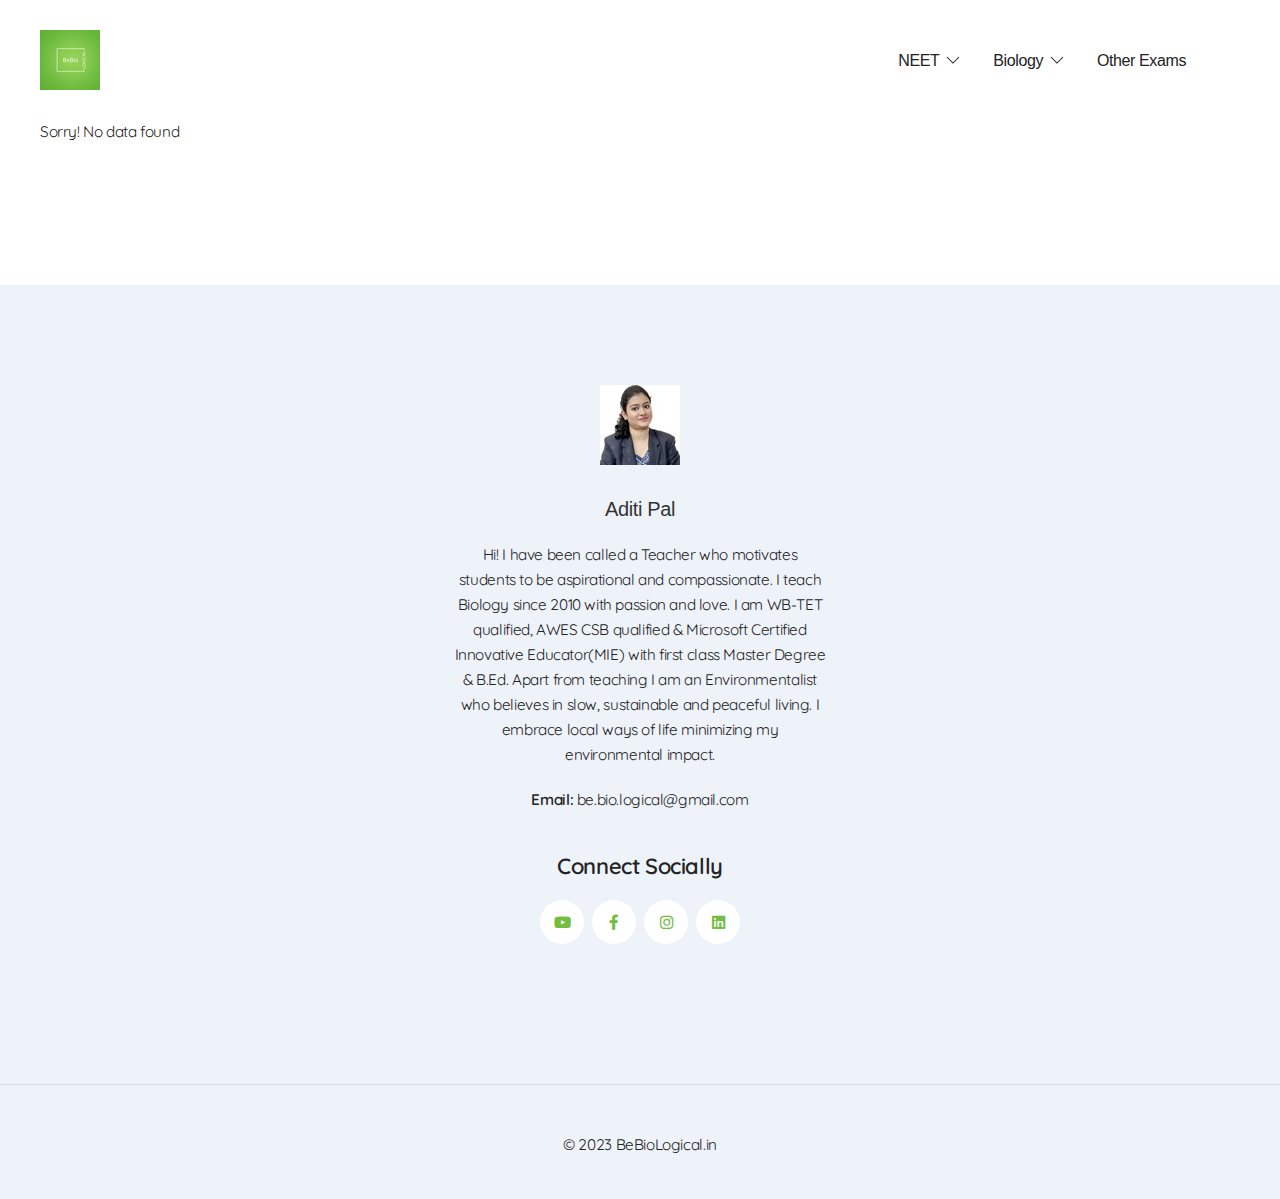
<file: posts/1/index.html>
<!DOCTYPE html><html lang="en" data-critters-container><head>
  <meta charset="utf-8">
  <title>নিট-ড্রপাররা রেজাল্ট আরও ভালো করবে কিভাবে?</title>
  <base href="/">
  <meta content="Aditi Pal" name="author">
  <meta content="নিট-ড্রপাররা রেজাল্ট আরও ভালো করবে কিভাবে? এই ভুলগুলো করছোনাতো? How droppers can increase their rank significantly in NEET Exam?" name="description">
  <meta name="viewport" content="width=device-width, initial-scale=1.0">
  <meta name="HandheldFriendly" content="true">
  <meta name="format-detection" content="telephone=no">
  <meta content="IE=edge" http-equiv="X-UA-Compatible">
  <meta http-equiv="Content-Type" content="text/html">
  <meta name="description">
  <meta name="abstract" content="নিট-ড্রপাররা রেজাল্ট আরও ভালো করবে কিভাবে? এই ভুলগুলো করছোনাতো? How droppers can increase their rank significantly in NEET Exam?">
  <meta name="keywords" content="Target NEET 2024,নিট,NEET Guidance,Crack NEET,bebiological,NEET Dropper,Guidance,NEET Exam preparation,NEET Rank">
  <meta name="copyright" content="https://bebiological.in">
  <meta name="robots" content="index,follow">
  <meta name="date" content="2023-10-05" scheme="YYYY-MM-DD">
  <meta name="DC.title" content="নিট-ড্রপাররা রেজাল্ট আরও ভালো করবে কিভাবে?">
  <!-- OG tags -->
  <meta property="og:title" content="নিট-ড্রপাররা রেজাল্ট আরও ভালো করবে কিভাবে?">
  <meta property="og:type" content="video.other">
  <meta property="og:description" content="নিট-ড্রপাররা রেজাল্ট আরও ভালো করবে কিভাবে? এই ভুলগুলো করছোনাতো? How droppers can increase their rank significantly in NEET Exam?">
  <meta property="og:image" content="https://i.ytimg.com/vi/zd2SCRMqyTQ/maxresdefault.jpg">
  <meta property="og:image:secure_url" content="https://i.ytimg.com/vi/zd2SCRMqyTQ/maxresdefault.jpg">
  <meta property="og:video" content="https://www.youtube.com/embed/zd2SCRMqyTQ">
  <meta property="og:video:secure_url" content="https://www.youtube.com/embed/zd2SCRMqyTQ">
  <meta property="og:video:type" content="application/x-shockwave-flash">
  <meta property="og:url" content="https://www.youtube.com/embed/zd2SCRMqyTQ">
  <meta property="og:site_name" content="BeBioLogical">
  <!-- Twitter tags -->
  <meta property="twitter:title" content="নিট-ড্রপাররা রেজাল্ট আরও ভালো করবে কিভাবে?">
  <meta property="twitter:type" content="video.other">
  <meta property="twitter:description" content="নিট-ড্রপাররা রেজাল্ট আরও ভালো করবে কিভাবে? এই ভুলগুলো করছোনাতো? How droppers can increase their rank significantly in NEET Exam?">
  <meta property="twitter:image" content="https://i.ytimg.com/vi/zd2SCRMqyTQ/maxresdefault.jpg">
  <meta property="twitter:url" content="https://www.youtube.com/embed/zd2SCRMqyTQ">
  <meta property="twitter:player:stream" content="https://www.youtube.com/embed/zd2SCRMqyTQ">
  <meta property="twitter:card" content="player">
  <meta property="twitter:site" content>
  <meta property="twitter:creator" content>
  <link rel="canonical" href="/posts/1">
  <link rel="apple-touch-icon" sizes="57x57" href="assets/img/favicon/apple-icon-57x57.png">
  <link rel="apple-touch-icon" sizes="60x60" href="assets/img/favicon/apple-icon-60x60.png">
  <link rel="apple-touch-icon" sizes="72x72" href="assets/img/favicon/apple-icon-72x72.png">
  <link rel="apple-touch-icon" sizes="76x76" href="assets/img/favicon/apple-icon-76x76.png">
  <link rel="apple-touch-icon" sizes="114x114" href="assets/img/favicon/apple-icon-114x114.png">
  <link rel="apple-touch-icon" sizes="120x120" href="assets/img/favicon/apple-icon-120x120.png">
  <link rel="apple-touch-icon" sizes="144x144" href="assets/img/favicon/apple-icon-144x144.png">
  <link rel="apple-touch-icon" sizes="152x152" href="assets/img/favicon/apple-icon-152x152.png">
  <link rel="apple-touch-icon" sizes="180x180" href="assets/img/favicon/apple-icon-180x180.png">
  <link rel="icon" type="image/png" sizes="192x192" href="assets/img/favicon/android-icon-192x192.png">
  <link rel="icon" type="image/png" sizes="32x32" href="assets/img/favicon/favicon-32x32.png">
  <link rel="icon" type="image/png" sizes="96x96" href="assets/img/favicon/favicon-96x96.png">
  <link rel="icon" type="image/png" sizes="16x16" href="assets/img/favicon/favicon-16x16.png">
  <meta name="msapplication-TileColor" content="#ffffff">
  <meta name="msapplication-TileImage" content="assets/img/favicon/ms-icon-144x144.png">
  <meta name="theme-color" content="#ffffff">
<style>@font-face{font-display:swap;src:url(/assets/webfonts/Quicksand-Light.woff) format("woff"),url(/assets/webfonts/Quicksand-Light.woff2) format("woff2");font-family:Quicksand;font-style:normal;font-weight:300}@font-face{font-display:swap;src:url(/assets/webfonts/Quicksand-Regular.woff) format("woff"),url(/assets/webfonts/Quicksand-Regular.woff2) format("woff2");font-family:Quicksand;font-style:normal;font-weight:400}@font-face{font-display:swap;src:url(/assets/webfonts/Quicksand-Medium.woff) format("woff"),url(/assets/webfonts/Quicksand-Medium.woff2) format("woff2");font-family:Quicksand;font-style:normal;font-weight:500}@font-face{font-display:swap;src:url(/assets/webfonts/Quicksand-SemiBold.woff) format("woff"),url(/assets/webfonts/Quicksand-SemiBold.woff2) format("woff2");font-family:Quicksand;font-style:normal;font-weight:600}@font-face{font-display:swap;src:url(/assets/webfonts/Quicksand-Bold.woff) format("woff"),url(/assets/webfonts/Quicksand-Bold.woff2) format("woff2");font-family:Quicksand;font-style:normal;font-weight:700}html,body{color:#222;font-family:Quicksand;font-size:16px;font-style:normal;font-weight:400;letter-spacing:-.025em;line-height:1.63}*{box-sizing:border-box}body{-webkit-tap-highlight-color:rgba(0,0,0,0)}@media (min-width: 767px){html,body{font-size:calc(14px + .1041666667vw)}}@media (max-width: 767px){html,body{font-size:calc(14px + 3.4 * (100vw - 320px) / 1920)}}html{font-family:-apple-system,BlinkMacSystemFont,Segoe UI,Roboto,Helvetica Neue,Arial,Noto Sans,sans-serif,"Apple Color Emoji","Segoe UI Emoji",Segoe UI Symbol,"Noto Color Emoji";font-size:16px;font-weight:400;line-height:1.5;-webkit-text-size-adjust:100%;background:#fff;color:#666}body{margin:0}:root{--uk-breakpoint-s:640px;--uk-breakpoint-m:960px;--uk-breakpoint-l:1200px;--uk-breakpoint-xl:1600px}:root{--uk-leader-fill-content:.}:root{--uk-position-margin-offset:0px}@media print{*,:after,:before{background:0 0!important;color:#000!important;box-shadow:none!important;text-shadow:none!important}@page{margin:.5cm}}</style><style>@font-face{font-display:swap;src:url(/assets/webfonts/Nunito-ExtraLight.woff) format("woff"),url(/assets/webfonts/Nunito-ExtraLight.woff2) format("woff2");font-family:Nunito;font-style:normal;font-weight:200}@font-face{font-display:swap;src:url(/assets/webfonts/Nunito-Light.woff) format("woff"),url(/assets/webfonts/Nunito-Light.woff2) format("woff2");font-family:Nunito;font-style:normal;font-weight:300}@font-face{font-display:swap;src:url(/assets/webfonts/Nunito-Italic.woff) format("woff"),url(/assets/webfonts/Nunito-Italic.woff2) format("woff2");font-family:Nunito;font-style:italic;font-weight:400}@font-face{font-display:swap;src:url(/assets/webfonts/Nunito-Regular.woff) format("woff"),url(/assets/webfonts/Nunito-Regular.woff2) format("woff2");font-family:Nunito;font-style:normal;font-weight:400}@font-face{font-display:swap;src:url(/assets/webfonts/Nunito-SemiBold.woff) format("woff"),url(/assets/webfonts/Nunito-SemiBold.woff2) format("woff2");font-family:Nunito;font-style:normal;font-weight:600}@font-face{font-display:swap;src:url(/assets/webfonts/Nunito-Bold.woff) format("woff"),url(/assets/webfonts/Nunito-Bold.woff2) format("woff2");font-family:Nunito;font-style:normal;font-weight:700}@font-face{font-display:swap;src:url(/assets/webfonts/Nunito-ExtraBold.woff) format("woff"),url(/assets/webfonts/Nunito-ExtraBold.woff2) format("woff2");font-family:Nunito;font-style:normal;font-weight:800}@font-face{font-display:swap;src:url(/assets/webfonts/Nunito-Black.woff) format("woff"),url(/assets/webfonts/Nunito-Black.woff2) format("woff2");font-family:Nunito;font-style:normal;font-weight:900}@font-face{font-display:swap;src:url(/assets/webfonts/Quicksand-Light.woff) format("woff"),url(/assets/webfonts/Quicksand-Light.woff2) format("woff2");font-family:Quicksand;font-style:normal;font-weight:300}@font-face{font-display:swap;src:url(/assets/webfonts/Quicksand-Regular.woff) format("woff"),url(/assets/webfonts/Quicksand-Regular.woff2) format("woff2");font-family:Quicksand;font-style:normal;font-weight:400}@font-face{font-display:swap;src:url(/assets/webfonts/Quicksand-Medium.woff) format("woff"),url(/assets/webfonts/Quicksand-Medium.woff2) format("woff2");font-family:Quicksand;font-style:normal;font-weight:500}@font-face{font-display:swap;src:url(/assets/webfonts/Quicksand-SemiBold.woff) format("woff"),url(/assets/webfonts/Quicksand-SemiBold.woff2) format("woff2");font-family:Quicksand;font-style:normal;font-weight:600}@font-face{font-display:swap;src:url(/assets/webfonts/Quicksand-Bold.woff) format("woff"),url(/assets/webfonts/Quicksand-Bold.woff2) format("woff2");font-family:Quicksand;font-style:normal;font-weight:700}@font-face{font-display:swap;src:url(/assets/webfonts/fa-brands-400.woff) format("woff"),url(/assets/webfonts/fa-brands-400.woff2) format("woff2");font-family:"Font Awesome 5 Brands";font-style:normal;font-weight:400}@font-face{font-display:swap;src:url(/assets/webfonts/Simple-Line-Icons.woff) format("woff"),url(/assets/webfonts/Simple-Line-Icons.woff2) format("woff2");font-family:simple-line-icons;font-style:normal;font-weight:400}html,body{color:#222;font-family:Quicksand;font-size:16px;font-style:normal;font-weight:400;letter-spacing:-.025em;line-height:1.63}.uk-h3,h3,h4{font-family:Nunito;font-weight:700}.page-content h3{-webkit-box-align:center;-ms-flex-align:center;display:flex;align-items:center}*{box-sizing:border-box}body{-webkit-tap-highlight-color:rgba(0,0,0,0)}.page-wrapper{-webkit-box-pack:justify;-ms-flex-pack:justify;display:flex;flex-direction:column;justify-content:space-between;min-height:100vh;overflow:hidden}.page-wrapper .page-main{flex-grow:1}.uk-container{max-width:1140px}.uk-container-xlarge{max-width:1660px}.uk-section-large{padding-top:60px;padding-bottom:60px}.social{-webkit-box-pack:start;-ms-flex-pack:start;-webkit-box-align:center;-ms-flex-align:center;display:flex;align-items:center;justify-content:flex-start;margin:0;padding:0;list-style-type:none}.social li{display:block;position:relative}.social li+li{margin-left:8px}.social li a{-webkit-box-pack:center;-ms-flex-pack:center;-webkit-box-align:center;-ms-flex-align:center;-webkit-transition:.5s;-o-transition:.5s;display:flex;align-items:center;justify-content:center;width:44px;height:44px;border-radius:50%;background-color:#fff;color:#73bd41;transition:.5s}.social li a:hover,.social li a:focus,.social li a:active{background-color:#73bd41;color:#fff!important;text-decoration:none}.page-header{display:block;position:relative}.page-header__scroll{background-color:#fff}.page-header__inner{-webkit-box-pack:justify;-ms-flex-pack:justify;-webkit-box-align:center;-ms-flex-align:center;-webkit-transition:.5s;-o-transition:.5s;display:flex;align-items:center;justify-content:space-between;padding:30px 0;transition:.5s}.page-header__left{-webkit-box-pack:start;-ms-flex-pack:start;-webkit-box-align:center;-ms-flex-align:center;display:flex;align-items:center;justify-content:flex-start}.page-header__logo{margin-right:20px}.page-header__right{-webkit-box-pack:end;-ms-flex-pack:end;-webkit-box-align:center;-ms-flex-align:center;display:flex;align-items:center;justify-content:flex-end}.page-header__mainmenu{margin-right:35px}.page-header__btn-menu{display:none;margin-left:30px}.page-footer{display:block;position:relative;background:#EEF3FA}.page-footer__top{padding:100px 0 110px}.page-footer__top .uk-h3{-o-text-overflow:ellipsis;margin-bottom:20px;overflow:hidden;color:#222;font-family:Quicksand;font-size:24px;font-style:normal;font-weight:600;line-height:1.25;text-overflow:ellipsis;white-space:nowrap}.page-footer__top .uk-list li{color:#222;font-weight:600}.page-footer__top .uk-list li a{-webkit-transition:.3s;-o-transition:.3s;color:#222;font-weight:400;transition:.3s}.page-footer__top .uk-list li a:hover,.page-footer__top .uk-list li a:focus,.page-footer__top .uk-list li a:active{color:#73bd41;text-decoration:none}.page-footer__bottom{padding:48px 0 41px;border-top:1px solid #DDDDDD;color:#222;text-align:center}.mainmenu .uk-navbar-nav>li>a{min-height:60px;color:#222;font-size:16px;letter-spacing:-.025em;line-height:15px;text-transform:none}.uk-offcanvas-bar{background-color:#fff!important}.uk-offcanvas-bar .uk-nav-default>li>a{color:#222!important;font-size:18px}.uk-offcanvas-bar .uk-nav-default>li>a:hover,.uk-offcanvas-bar .uk-nav-default>li>a:focus,.uk-offcanvas-bar .uk-nav-default>li>a:active{color:#73bd41!important}.uk-offcanvas-bar .uk-nav-default>li.uk-parent>a:after{width:10px;height:10px;margin-top:10px;background-image:url("data:image/svg+xml,%3Csvg width='20' height='20' viewBox='0 0 20 20' xmlns='http://www.w3.org/2000/svg'%3E%3Cpolyline fill='none' stroke='%23000' stroke-width='1.03' points='16 7 10 13 4 7'%3E%3C/polyline%3E%3C/svg%3E")!important;opacity:.5}.uk-offcanvas-bar .uk-nav-default .uk-nav-sub a{color:#222!important;font-size:16px}.uk-offcanvas-bar .uk-nav-default .uk-nav-sub a:hover,.uk-offcanvas-bar .uk-nav-default .uk-nav-sub a:focus,.uk-offcanvas-bar .uk-nav-default .uk-nav-sub a:active{color:#73bd41!important}.uk-offcanvas-bar a{color:#222!important}.article-full,.article-full__image{display:block;position:relative}.article-full__image .video{display:block;position:relative}.article-full__title{margin-bottom:20px;color:#222;font-size:30px;font-weight:700;line-height:1.2;text-align:left}.article-full__info{-webkit-box-pack:start;-ms-flex-pack:start;-webkit-box-align:center;-ms-flex-align:center;-ms-flex-wrap:wrap;display:flex;flex-wrap:wrap;align-items:center;justify-content:flex-start;margin-bottom:35px;padding-bottom:24px;border-bottom:1px solid #dddddd}.article-full__info>*{margin-right:34px;margin-bottom:10px;color:#222;font-weight:500}.article-full__info>*:last-child{bottom:0;margin-right:0;padding-right:0}.article-full__info>* i{margin-right:10px;color:#73bd41}.article-full__category a{color:#222!important;font-size:14px}.article-full__author a{-webkit-transition:.5s;-o-transition:.5s;color:#333;font-size:14px;font-weight:600;transition:.5s}.article-full__author a:hover,.article-full__author a:focus,.article-full__author a:active{color:#e63a28;text-decoration:none}.article-full__comments a{-webkit-transition:.5s;-o-transition:.5s;color:#333;font-size:14px;font-weight:400;text-decoration:none;transition:.5s}.article-full__comments a:hover,.article-full__comments a:focus,.article-full__comments a:active{color:#e63a28;text-decoration:none}.article-full__bottom{-webkit-box-pack:justify;-ms-flex-pack:justify;-webkit-box-align:center;-ms-flex-align:center;-ms-flex-wrap:wrap;display:flex;position:relative;flex-wrap:wrap;align-items:center;justify-content:space-between;margin-bottom:65px;padding-bottom:55px;border-bottom:1px solid #DDDDDD}.article-full__bottom .article-full__tags{margin:20px 0}.article-full__bottom .article-full__share .share-link{-webkit-box-pack:start;-ms-flex-pack:start;-webkit-box-align:center;-ms-flex-align:center;display:inline-flex;align-items:center;justify-content:flex-start}.article-full__bottom .article-full__share .share-link i{-webkit-box-pack:center;-ms-flex-pack:center;-webkit-box-align:center;-ms-flex-align:center;display:inline-flex;align-items:center;justify-content:center;width:40px;height:40px;margin-right:11px;border-radius:50%;background-color:#73bd41;color:#fff}.article-full__bottom .article-full__share .share-link i:before{width:16px;height:16px}.tags-list{-webkit-box-pack:start;-ms-flex-pack:start;-webkit-box-align:center;-ms-flex-align:center;-ms-flex-wrap:wrap;display:flex;flex-wrap:wrap;align-items:center;justify-content:flex-start;margin:0;padding:0;list-style-type:none}.tags-list li{margin-right:5px;margin-bottom:5px}.tags-list li a{-webkit-box-sizing:border-box;-webkit-transition:.3s;-o-transition:.3s;box-sizing:border-box;display:inline-block;height:46px;padding:0 25px;border-radius:23px;background:#EEF3FA;color:#222;font-size:14px;font-style:normal;font-weight:400;line-height:46px;text-align:center;white-space:nowrap;transition:.3s}.tags-list li a:hover,.tags-list li a:focus,.tags-list li a:active{background-color:#73bd41;color:#fff!important;text-decoration:none}@media (min-width: 767px){html,body{font-size:calc(14px + .1041666667vw)}.page-footer__top .uk-h3{font-size:calc(18px + .3125vw)}.article-full__title{font-size:calc(24px + .3125vw)}}@media (min-width: 960px){.uk-section-large{padding-top:120px;padding-bottom:120px}}@media only screen and (max-width: 1200px){.page-header__mainmenu{margin-right:15px}}@media only screen and (max-width: 959px){.page-header__mainmenu{display:none}.page-header__btn-menu{display:block}}@media (max-width: 767px){html,body{font-size:calc(14px + 3.4 * (100vw - 320px) / 1920)}.page-footer__top .uk-h3{font-size:calc(18px + 10.2 * (100vw - 320px) / 1920)}.article-full__title{font-size:calc(24px + 10.2 * (100vw - 320px) / 1920)}}@media only screen and (max-width: 767px){.page-header__inner{padding:10px 0 15px}.page-footer__top{padding:40px 0}}@media only screen and (max-width: 639px){.page-content h3{display:block}.page-footer__top{text-align:center}.page-footer__top .social{justify-content:center}.article-full__info{margin-bottom:25px;padding-bottom:14px}.article-full__info>*{margin-right:20px}}@media only screen and (max-width: 374px){.page-header__left{max-width:50%}}.container{position:relative;width:100%;height:0;padding-bottom:56.25%}.video{position:absolute;top:0;left:0;width:100%;height:100%}a:hover{color:#73bd41!important;text-decoration:none!important}.fab{-moz-osx-font-smoothing:grayscale;-webkit-font-smoothing:antialiased;display:inline-block;font-style:normal;font-variant:normal;text-rendering:auto;line-height:1}.fa-facebook-f:before{content:"\f39e"}.fa-instagram:before{content:"\f16d"}.fa-linkedin:before{content:"\f08c"}.fa-youtube:before{content:"\f167"}@font-face{font-family:"Font Awesome 5 Brands";font-style:normal;font-weight:400;font-display:block;src:url(fa-brands-400.5aa69a658f4ae9b6.eot);src:url(fa-brands-400.5aa69a658f4ae9b6.eot?#iefix) format("embedded-opentype"),url(fa-brands-400.c6fd77eaab53b85e.woff2) format("woff2"),url(fa-brands-400.648da4252de99af4.woff) format("woff"),url(fa-brands-400.dc80a230eccf4ee1.ttf) format("truetype"),url(fa-brands-400.8cd8fe67434a4539.svg#fontawesome) format("svg")}.fab{font-family:"Font Awesome 5 Brands"}.fab{font-weight:400}@font-face{font-family:simple-line-icons;src:url(Simple-Line-Icons.eaf4ee541957b80f.eot?v=2.4.0);src:url(Simple-Line-Icons.eaf4ee541957b80f.eot?v=2.4.0#iefix) format("embedded-opentype"),url(Simple-Line-Icons.5689ee571bc3ae7f.woff2?v=2.4.0) format("woff2"),url(Simple-Line-Icons.c12706c1c29891ed.ttf?v=2.4.0) format("truetype"),url(Simple-Line-Icons.85169f9d8957e2e5.woff?v=2.4.0) format("woff"),url(Simple-Line-Icons.8bdfb591c0ba4e5a.svg?v=2.4.0#simple-line-icons) format("svg");font-weight:400;font-style:normal}.icon-user,.icon-folder-alt,.icon-share,.icon-calendar{font-family:simple-line-icons;speak:none;font-style:normal;font-weight:400;font-variant:normal;text-transform:none;line-height:1;-webkit-font-smoothing:antialiased;-moz-osx-font-smoothing:grayscale}.icon-user:before{content:"\e005"}.icon-folder-alt:before{content:"\e039"}.icon-share:before{content:"\e05b"}.icon-calendar:before{content:"\e075"}.uk-nav-default{font-size:.875rem;line-height:1.5}.uk-nav-default .uk-nav-sub{font-size:.875rem;line-height:1.5}.uk-navbar-nav{display:flex;gap:15px;margin:0;padding:0;list-style:none}.uk-navbar-nav>li>a{display:flex;justify-content:center;align-items:center;column-gap:.25em;box-sizing:border-box;min-height:80px;font-size:.875rem;font-family:-apple-system,BlinkMacSystemFont,Segoe UI,Roboto,Helvetica Neue,Arial,Noto Sans,sans-serif,"Apple Color Emoji","Segoe UI Emoji",Segoe UI Symbol,"Noto Color Emoji";text-decoration:none}.uk-navbar-nav>li>a{padding:0;color:#999;text-transform:uppercase;transition:.1s ease-in-out;transition-property:color,background-color}.uk-navbar-dropdown{--uk-position-offset:15px;--uk-position-shift-offset:0;--uk-position-viewport-offset:15px;width:200px;padding:25px;background:#fff;color:#666;box-shadow:0 5px 12px #00000026}.uk-navbar-dropdown-nav{font-size:.875rem}@media (min-width:960px){.uk-navbar-nav{gap:30px}}html{font-family:-apple-system,BlinkMacSystemFont,Segoe UI,Roboto,Helvetica Neue,Arial,Noto Sans,sans-serif,"Apple Color Emoji","Segoe UI Emoji",Segoe UI Symbol,"Noto Color Emoji";font-size:16px;font-weight:400;line-height:1.5;-webkit-text-size-adjust:100%;background:#fff;color:#666}body{margin:0}a{color:#1e87f0;text-decoration:none;cursor:pointer}a:hover{color:#0f6ecd;text-decoration:underline}iframe,img{vertical-align:middle}img{max-width:100%;height:auto;box-sizing:border-box}iframe{border:0}p,ul{margin:0 0 20px}*+p,*+ul{margin-top:20px}.uk-h3,h3,h4{margin:0 0 20px;font-family:-apple-system,BlinkMacSystemFont,Segoe UI,Roboto,Helvetica Neue,Arial,Noto Sans,sans-serif,"Apple Color Emoji","Segoe UI Emoji",Segoe UI Symbol,"Noto Color Emoji";font-weight:400;color:#333;text-transform:none}*+.uk-h3,*+h3,*+h4{margin-top:40px}.uk-h3,h3{font-size:1.5rem;line-height:1.4}h4{font-size:1.25rem;line-height:1.4}ul{padding-left:30px}ul>li>ul{margin:0}main{display:block}:root{--uk-breakpoint-s:640px;--uk-breakpoint-m:960px;--uk-breakpoint-l:1200px;--uk-breakpoint-xl:1600px}.uk-list{padding:0;list-style:none}.uk-list>*{break-inside:avoid-column}.uk-list>*>:last-child{margin-bottom:0}.uk-icon{margin:0;border:none;border-radius:0;overflow:visible;font:inherit;color:inherit;text-transform:none;padding:0;background-color:transparent;display:inline-block;fill:currentcolor;line-height:0}.uk-icon::-moz-focus-inner{border:0;padding:0}.uk-section-large{padding-top:70px;padding-bottom:70px}@media (min-width:960px){.uk-section-large{padding-top:140px;padding-bottom:140px}}.uk-container{display:flow-root;box-sizing:content-box;max-width:1200px;margin-left:auto;margin-right:auto;padding-left:15px;padding-right:15px}@media (min-width:640px){.uk-container{padding-left:30px;padding-right:30px}}@media (min-width:960px){.uk-container{padding-left:40px;padding-right:40px}}.uk-container>:last-child{margin-bottom:0}.uk-container-xlarge{max-width:1600px}.uk-comment-title{font-size:1.25rem;line-height:1.4}.uk-offcanvas-bar{position:absolute;top:0;bottom:0;left:-270px;box-sizing:border-box;width:270px;padding:20px;background:#222;overflow-y:auto}@media (min-width:640px){.uk-offcanvas-bar{left:-350px;width:350px;padding:30px}}.uk-offcanvas-close{position:absolute;z-index:1000;top:5px;right:5px;padding:5px}@media (min-width:640px){.uk-offcanvas-close{top:10px;right:10px}}.uk-offcanvas-close:first-child+*{margin-top:0}:root{--uk-leader-fill-content:.}.uk-grid{display:flex;flex-wrap:wrap;margin:0;padding:0;list-style:none}.uk-grid>*{margin:0}.uk-grid>*>:last-child{margin-bottom:0}.uk-grid{margin-left:-30px}.uk-grid>*{padding-left:30px}@media (min-width:1200px){.uk-grid{margin-left:-40px}.uk-grid>*{padding-left:40px}}.uk-nav,.uk-nav ul{margin:0;padding:0;list-style:none}.uk-nav li>a{display:flex;align-items:center;column-gap:.25em;text-decoration:none}.uk-nav>li>a{padding:5px 0}ul.uk-nav-sub{padding:5px 0 5px 15px}.uk-nav-sub a{padding:2px 0}.uk-nav-parent-icon{margin-left:auto;transition:transform .3s ease-out}.uk-nav-default{font-size:16px;line-height:1.5}.uk-nav-default>li>a{color:#999}.uk-nav-default>li>a:hover{color:#666}.uk-nav-default .uk-nav-sub{font-size:16px;line-height:1.5}.uk-nav-default .uk-nav-sub a{color:#999}.uk-nav-default .uk-nav-sub a:hover{color:#666}.uk-navbar-nav{display:flex;gap:0;margin:0;padding:0;list-style:none}.uk-navbar-nav>li>a{display:flex;justify-content:center;align-items:center;column-gap:.25em;box-sizing:border-box;min-height:80px;font-size:16px;font-family:-apple-system,BlinkMacSystemFont,Segoe UI,Roboto,Helvetica Neue,Arial,Noto Sans,sans-serif,"Apple Color Emoji","Segoe UI Emoji",Segoe UI Symbol,"Noto Color Emoji";text-decoration:none}.uk-navbar-nav>li>a{padding:0 15px;color:#999}.uk-navbar-nav>li:hover>a{color:#666}.uk-navbar-nav>li>a:active{color:#333}.uk-navbar-dropdown{--uk-position-offset:0;--uk-position-shift-offset:0;--uk-position-viewport-offset:15px;width:200px;padding:15px;background:#f8f8f8;color:#666}.uk-navbar-dropdown>:last-child{margin-bottom:0}.uk-navbar-dropdown :focus-visible{outline-color:#333!important}.uk-navbar-dropdown-nav>li>a{color:#999}.uk-navbar-dropdown-nav>li>a:hover{color:#666}@media (min-width:640px){.uk-width-1-2\@s{width:50%}}@media (min-width:960px){.uk-width-1-3\@m{width:calc(100% * 1 / 3.001)}}@media (min-width:1200px){.uk-width-auto\@l{width:auto}}.uk-text-center{text-align:center!important}*+[class*=uk-align]{margin-top:30px}.uk-align-center{margin-left:auto;margin-right:auto}.uk-flex{display:flex}.uk-flex-between{justify-content:space-between}.uk-flex-column{flex-direction:column}.uk-margin{margin-bottom:20px}.uk-margin-small-bottom{margin-bottom:10px!important}.uk-margin-medium{margin-bottom:40px}*+.uk-margin-medium{margin-top:40px!important}:root{--uk-position-margin-offset:0px}.uk-offcanvas-bar{color:#ffffffb3}.uk-offcanvas-bar a{color:#fff}.uk-offcanvas-bar a:hover{color:#fff}.uk-offcanvas-bar .uk-h3,.uk-offcanvas-bar h3{color:#fff}.uk-offcanvas-bar :focus-visible{outline-color:#fff}.uk-offcanvas-bar .uk-nav-default>li>a{color:#ffffff80}.uk-offcanvas-bar .uk-nav-default>li>a:hover{color:#ffffffb3}.uk-offcanvas-bar .uk-nav-default .uk-nav-sub a{color:#ffffff80}.uk-offcanvas-bar .uk-nav-default .uk-nav-sub a:hover{color:#ffffffb3}@media print{*,:after,:before{background:0 0!important;color:#000!important;box-shadow:none!important;text-shadow:none!important}a,a:visited{text-decoration:underline}img{page-break-inside:avoid}img{max-width:100%!important}@page{margin:.5cm}h3,p{orphans:3;widows:3}h3{page-break-after:avoid}}</style><link rel="stylesheet" href="styles.e45b59ce4f3f0ba5.css" media="print" onload="this.media='all'"><noscript><link rel="stylesheet" href="styles.e45b59ce4f3f0ba5.css"></noscript><script async src="https://www.googletagmanager.com/gtag/js?id=AW-11345333819"></script><script>
  window.dataLayer = window.dataLayer || [];
  function gtag(){dataLayer.push(arguments);}
  gtag('js', new Date());

  gtag('config', 'AW-11345333819');
</script><style ng-app-id="ng">.social[_ngcontent-ng-c2477975180]{display:inline-flex}.uk-offcanvas-bar[_ngcontent-ng-c2477975180]   .social[_ngcontent-ng-c2477975180]   li[_ngcontent-ng-c2477975180]   a[_ngcontent-ng-c2477975180]{background-color:#73bd41}.uk-offcanvas-bar[_ngcontent-ng-c2477975180]   h3[_ngcontent-ng-c2477975180]{color:#222!important}.page-header__btn-menu[_ngcontent-ng-c2477975180] > span[_ngcontent-ng-c2477975180] > a[_ngcontent-ng-c2477975180]{padding-right:10px;color:#73bd41}</style><style ng-app-id="ng">.overlay[_ngcontent-ng-c773549445]{position:fixed;top:0;left:0;height:100%;width:100%;background-color:#fff;z-index:10000}.content[_ngcontent-ng-c773549445]{display:flex;justify-content:center;align-items:center;height:100%;width:100%}</style><style ng-app-id="ng">.article-full__image[_ngcontent-ng-c2448557600]   .video[_ngcontent-ng-c2448557600], .article-intro__image[_ngcontent-ng-c2448557600]   .video[_ngcontent-ng-c2448557600]{position:absolute}.uk-section-large[_ngcontent-ng-c2448557600]{padding-top:0}</style><meta http-equiv="Content-Type" content="text/html"><meta charset="UTF-8"><meta name="description"><meta name="date" content="2020-05-01" scheme="YYYY-MM-DD"><meta name="DC.title" content="BeBioLogical"><meta property="og:title" content="BeBioLogical"><meta property="twitter:title" content="BeBioLogical"></head>
<!-- Google tag (gtag.js) -->


<body class="page-blog-grid">
  <app-root _nghost-ng-c2477975180 ng-version="16.2.9" ng-server-context="ssg"><div _ngcontent-ng-c2477975180 class="page-wrapper"><header _ngcontent-ng-c2477975180 class="page-header"><div _ngcontent-ng-c2477975180 data-uk-sticky class="page-header__scroll"><div _ngcontent-ng-c2477975180 class="uk-container uk-container-xlarge"><div _ngcontent-ng-c2477975180 class="page-header__inner"><div _ngcontent-ng-c2477975180 class="page-header__left"><div _ngcontent-ng-c2477975180 class="page-header__logo logo"><a _ngcontent-ng-c2477975180 class="logo__link" href="/posts"><img _ngcontent-ng-c2477975180 src="assets/img/favicon/apple-icon-60x60.png" alt="BeBioLogical" class="logo__img"></a></div></div><div _ngcontent-ng-c2477975180 class="page-header__right"><div _ngcontent-ng-c2477975180 class="page-header__mainmenu"><nav _ngcontent-ng-c2477975180 data-uk-navbar class="mainmenu"><ul _ngcontent-ng-c2477975180 class="uk-navbar-nav"><li _ngcontent-ng-c2477975180><a _ngcontent-ng-c2477975180 href="/posts?query=NEET">NEET<span _ngcontent-ng-c2477975180 data-uk-icon="chevron-down" class="uk-icon"></span></a><div _ngcontent-ng-c2477975180 class="uk-navbar-dropdown"><ul _ngcontent-ng-c2477975180 class="uk-nav uk-navbar-dropdown-nav"><li _ngcontent-ng-c2477975180><a _ngcontent-ng-c2477975180 href="/posts?query=latest%20news">Latest News</a></li><li _ngcontent-ng-c2477975180><a _ngcontent-ng-c2477975180 href="/posts?query=guidance">Guidance</a></li></ul></div></li><li _ngcontent-ng-c2477975180><a _ngcontent-ng-c2477975180 href="/posts?query=biology">Biology<span _ngcontent-ng-c2477975180 data-uk-icon="chevron-down" class="uk-icon"></span></a><div _ngcontent-ng-c2477975180 class="uk-navbar-dropdown"><ul _ngcontent-ng-c2477975180 class="uk-nav uk-navbar-dropdown-nav"><li _ngcontent-ng-c2477975180><a _ngcontent-ng-c2477975180 href="/posts?query=class%20eleven">Class-XI</a></li><li _ngcontent-ng-c2477975180><a _ngcontent-ng-c2477975180 href="/posts?query=class%20twelve">Class-XII</a></li></ul></div></li><li _ngcontent-ng-c2477975180><a _ngcontent-ng-c2477975180 href="/posts?query=other%20exam">Other Exams<span _ngcontent-ng-c2477975180 class="uk-icon"></span></a></li></ul></nav></div><div _ngcontent-ng-c2477975180 class="page-header__btn-menu"><span _ngcontent-ng-c2477975180><a _ngcontent-ng-c2477975180 href="https://www.youtube.com/channel/UCjiF7RGnHitAdpRN661x8JA"><i _ngcontent-ng-c2477975180 class="fab fa-youtube"></i></a><a _ngcontent-ng-c2477975180 href="https://www.facebook.com/bebiological"><i _ngcontent-ng-c2477975180 class="fab fa-facebook-f"></i></a><a _ngcontent-ng-c2477975180 href="https://instagram.com/bebiological"><i _ngcontent-ng-c2477975180 class="fab fa-instagram"></i></a><a _ngcontent-ng-c2477975180 href="https://www.linkedin.com/in/aditi-pal-846255136"><i _ngcontent-ng-c2477975180 class="fab fa-linkedin"></i></a></span><a _ngcontent-ng-c2477975180 href="#offcanvas" data-uk-toggle data-uk-icon="menu"></a></div></div></div></div></div></header><main _ngcontent-ng-c2477975180 class="page-main"><app-loading-spinner _ngcontent-ng-c2477975180 _nghost-ng-c773549445><!----></app-loading-spinner><router-outlet _ngcontent-ng-c2477975180></router-outlet><bm-post _nghost-ng-c2448557600><div _ngcontent-ng-c2448557600 class="page-content"><div _ngcontent-ng-c2448557600 class="uk-section-large uk-container"><article _ngcontent-ng-c2448557600 class="article-full"><div _ngcontent-ng-c2448557600 class="article-full__image"><div _ngcontent-ng-c2448557600 class="container"><iframe _ngcontent-ng-c2448557600 frameborder="0" allowfullscreen class="video" src="https://www.youtube.com/embed/zd2SCRMqyTQ" title="নিট-ড্রপাররা রেজাল্ট আরও ভালো করবে কিভাবে?"></iframe></div><!----><!----></div><h3 _ngcontent-ng-c2448557600 class="article-full__title">নিট-ড্রপাররা রেজাল্ট আরও ভালো করবে কিভাবে?</h3><div _ngcontent-ng-c2448557600 class="article-full__info"><div _ngcontent-ng-c2448557600 class="article-full__author"><i _ngcontent-ng-c2448557600 class="icon-user"></i><a _ngcontent-ng-c2448557600 href="https://in.linkedin.com/in/aditi-pal-846255136">Aditi Pal</a></div><div _ngcontent-ng-c2448557600 class="article-full__category"><i _ngcontent-ng-c2448557600 class="icon-folder-alt"></i><a _ngcontent-ng-c2448557600 href="/posts?query=NEET">NEET</a></div><div _ngcontent-ng-c2448557600 class="article-full__comments"><i _ngcontent-ng-c2448557600 class="icon-calendar"></i><a _ngcontent-ng-c2448557600 href="/posts?query=05.10.2023">05.10.2023</a></div></div><div _ngcontent-ng-c2448557600 class="article-full__content"><p>একজন ড্রপার হিসাবে তোমার প্রথমে একটি কোর্সে যোগদান করা উচিত। ভাল অফলাইন ইনস্টিটিউট বা শিক্ষক  যদি কাছাকাছি থাকেন, সামর্থ্য থাকলে তোমার সেখানে যাওয়া উচিত। যদি আত্মনিয়ন্ত্রণ থাকে তবে অনলাইন কোর্সও জয়েন করতে পারো। শিক্ষকদের কাছ থেকে ধারণাগুলি শোনা খুব সহায়ক, কারণ এটি তোমার স্মৃতিতে আরও বেশি সময় ধরে থাকবে। আরেকটি গুরুত্বপূর্ণ বিষয় হল খুব বেশি কোর্সে একসাথে জয়েন করবে না। যতটা তুমি নিয়ন্ত্রণে রাখতে পারবে, ততগুলিতেই যোগদান করো। একটা বিষয়ে একজন ভালো শিক্ষক ও সেলফ-স্টাডি যথেষ্ট। </p>

<p>আমি ড্রপারদের দ্বারা করা সাধারণ ভুল সম্পর্কে এই লেখার মাধ্যমে কয়েকটি পয়েন্ট তালিকাভুক্ত করার চেষ্টা করব। প্রথমেই এগুলোর মধ্যে থেকে তোমার ত্রুটিগুলো চিহ্নিত করে সেগুলো মেনে নিয়ে তারপর সেগুলো বন্ধ করার চেষ্টা করো। তবেই পরবর্তী পরীক্ষায় তুমি ভালো ফল করতে পারবে।</p>

<p>
১। অতীত নিয়ে খুব বেশি ভেবনা<br>
২। ন্যুনতম লক্ষ্য স্থির করোনা<br>
৩। শুধু থিওরিতে জোড় দিওনা<br>
৪। নিজের নোটস বানাও<br>
৫। যেই সাবজেক্টটায় কম নম্বর পেয়েছো শুধু সেটা নিয়ে পরে থেকনা<br>
৬। লং-টার্ম গোল স্থির করো<br>
৭। তারপর সেটাকে সর্ট-টার্ম গোলে ভেঙ্গে নাও<br>
৮। রেগুলার মক-টেস্ট দাও<br>
৯। কিছু কিছু টপিক যন্ত্রবৎ স্মরণ করতে হয়, সেগুলি ফেলে রেখোনা<br>
১০। নিজের ত্রুটি বিশ্লেষণ করো<br>
১১। খুব কঠিন প্রশ্নে বেশি ফোকাস করে সময় নষ্ট করোনা<br>
১২। পরীক্ষায় গতির থেকে নির্ভুলতার উপর বেশি জোড় দাও<br>
</p>

<p>কৌশলের সাথে সংকল্প গুরুত্বপূর্ণ, এই ভুলগুলি এড়িয়ে চলো এবং ভাল শিক্ষকের সংস্পর্শে থাকো। ড্রপ ইয়ার অনেক স্ট্রেস এবং উদ্বেগের কারণ হতে পারে, নিজেকে অনুপ্রেরিত করো। পরিবারের জন্যও কিছু সময় রাখতে  ভুলো না, যাতে তুমি কিছুটা রিলাক্স হতে পারো।</p>
</div><div _ngcontent-ng-c2448557600 id="article-bottom" class="article-full__bottom"><div _ngcontent-ng-c2448557600 class="article-full__tags"><ul _ngcontent-ng-c2448557600 class="tags-list"><li _ngcontent-ng-c2448557600><a _ngcontent-ng-c2448557600 href="/posts?query=Target%20NEET%202024">Target NEET 2024</a></li><!----><li _ngcontent-ng-c2448557600><a _ngcontent-ng-c2448557600 href="/posts?query=%E0%A6%A8%E0%A6%BF%E0%A6%9F">নিট</a></li><!----><li _ngcontent-ng-c2448557600><a _ngcontent-ng-c2448557600 href="/posts?query=NEET%20Guidance">NEET Guidance</a></li><!----><li _ngcontent-ng-c2448557600><a _ngcontent-ng-c2448557600 href="/posts?query=Crack%20NEET">Crack NEET</a></li><!----><li _ngcontent-ng-c2448557600><a _ngcontent-ng-c2448557600 href="/posts?query=bebiological">bebiological</a></li><!----><li _ngcontent-ng-c2448557600><a _ngcontent-ng-c2448557600 href="/posts?query=NEET%20Dropper">NEET Dropper</a></li><!----><li _ngcontent-ng-c2448557600><a _ngcontent-ng-c2448557600 href="/posts?query=Guidance">Guidance</a></li><!----><li _ngcontent-ng-c2448557600><a _ngcontent-ng-c2448557600 href="/posts?query=NEET%20Exam%20preparation">NEET Exam preparation</a></li><!----><li _ngcontent-ng-c2448557600><a _ngcontent-ng-c2448557600 href="/posts?query=NEET%20Rank">NEET Rank</a></li><!----><!----></ul></div><div _ngcontent-ng-c2448557600 class="article-full__share"><div _ngcontent-ng-c2448557600 class="article-full__share"><a _ngcontent-ng-c2448557600 class="share-link"><i _ngcontent-ng-c2448557600 class="icon-share"></i></a></div></div></div></article><!----><!----><!----></div></div><!----></bm-post><!----></main><footer _ngcontent-ng-c2477975180 class="page-footer"><div _ngcontent-ng-c2477975180 class="page-footer__top"><div _ngcontent-ng-c2477975180 class="uk-container"><div _ngcontent-ng-c2477975180 data-uk-grid class="uk-grid"><div _ngcontent-ng-c2477975180 class="uk-width-1-3@m uk-width-1-2@s uk-align-center uk-text-center"><div _ngcontent-ng-c2477975180 class="uk-width-auto@l"><img _ngcontent-ng-c2477975180 src="assets/img/avatar.png" width="80" height="80" alt="avatar" class="uk-comment-avatar uk-align-center"></div><h4 _ngcontent-ng-c2477975180 class="uk-comment-title uk-margin-small-bottom uk-align-center">Aditi Pal</h4><p _ngcontent-ng-c2477975180>Hi! I have been called a Teacher who motivates students to be aspirational and compassionate. I teach Biology since 2010 with passion and love. I am WB-TET qualified, AWES CSB qualified &amp; Microsoft Certified Innovative Educator(MIE) with first class Master Degree &amp; B.Ed. Apart from teaching I am an Environmentalist who believes in slow, sustainable and peaceful living. I embrace local ways of life minimizing my environmental impact.</p><ul _ngcontent-ng-c2477975180 class="uk-list"><li _ngcontent-ng-c2477975180><span _ngcontent-ng-c2477975180>Email: </span><a _ngcontent-ng-c2477975180 href="mailto:be.bio.logical@gmail.com">be.bio.logical@gmail.com</a></li></ul><h3 _ngcontent-ng-c2477975180 class="uk-h3">Connect Socially</h3><ul _ngcontent-ng-c2477975180 class="social"><li _ngcontent-ng-c2477975180><a _ngcontent-ng-c2477975180 href="https://www.youtube.com/channel/UCjiF7RGnHitAdpRN661x8JA"><i _ngcontent-ng-c2477975180 class="fab fa-youtube"></i></a></li><li _ngcontent-ng-c2477975180><a _ngcontent-ng-c2477975180 href="https://www.facebook.com/bebiological"><i _ngcontent-ng-c2477975180 class="fab fa-facebook-f"></i></a></li><li _ngcontent-ng-c2477975180><a _ngcontent-ng-c2477975180 href="https://instagram.com/bebiological"><i _ngcontent-ng-c2477975180 class="fab fa-instagram"></i></a></li><li _ngcontent-ng-c2477975180><a _ngcontent-ng-c2477975180 href="https://www.linkedin.com/in/aditi-pal-846255136"><i _ngcontent-ng-c2477975180 class="fab fa-linkedin"></i></a></li></ul></div></div></div></div><div _ngcontent-ng-c2477975180 class="page-footer__bottom"><div _ngcontent-ng-c2477975180 class="uk-container"><span _ngcontent-ng-c2477975180>© 2023 BeBioLogical.in</span></div></div><div _ngcontent-ng-c2477975180 id="offcanvas" data-uk-offcanvas="overlay: true"><div _ngcontent-ng-c2477975180 class="uk-offcanvas-bar uk-flex uk-flex-column uk-flex-between"><button _ngcontent-ng-c2477975180 type="button" data-uk-close class="uk-offcanvas-close"></button><div _ngcontent-ng-c2477975180><div _ngcontent-ng-c2477975180 class="uk-margin"><div _ngcontent-ng-c2477975180 class="logo"><a _ngcontent-ng-c2477975180 class="logo__link" href="/posts"><img _ngcontent-ng-c2477975180 src="assets/img/favicon/apple-icon-60x60.png" alt="BeBioLogical" class="logo__img"></a></div></div><div _ngcontent-ng-c2477975180 class="uk-margin-medium"><ul _ngcontent-ng-c2477975180 data-uk-nav class="uk-nav uk-nav-default uk-nav-parent-icon"><li _ngcontent-ng-c2477975180 class="uk-parent"><a _ngcontent-ng-c2477975180 href="/posts?query=NEET">NEET</a><ul _ngcontent-ng-c2477975180 class="uk-nav-sub"><li _ngcontent-ng-c2477975180><a _ngcontent-ng-c2477975180 href="/posts?query=latest%20news">Latest News</a></li><li _ngcontent-ng-c2477975180><a _ngcontent-ng-c2477975180 href="/posts?query=guidance">Guidance</a></li></ul></li><li _ngcontent-ng-c2477975180 class="uk-parent"><a _ngcontent-ng-c2477975180 href="/posts?query=biology">Biology</a><ul _ngcontent-ng-c2477975180 class="uk-nav-sub"><li _ngcontent-ng-c2477975180><a _ngcontent-ng-c2477975180 href="/posts?query=class%20eleven">Class-XI</a></li><li _ngcontent-ng-c2477975180><a _ngcontent-ng-c2477975180 href="/posts?query=class%20twelve">Class-XII</a></li></ul></li><li _ngcontent-ng-c2477975180 class="uk-parent"><a _ngcontent-ng-c2477975180 href="/posts?query=other%20exam">Other Exams</a></li></ul></div></div><div _ngcontent-ng-c2477975180><div _ngcontent-ng-c2477975180 class="uk-margin uk-text-center"><h3 _ngcontent-ng-c2477975180 class="uk-h3">Connect Socially</h3><ul _ngcontent-ng-c2477975180 class="social"><li _ngcontent-ng-c2477975180><a _ngcontent-ng-c2477975180 href="https://www.youtube.com/channel/UCjiF7RGnHitAdpRN661x8JA"><i _ngcontent-ng-c2477975180 class="fab fa-youtube"></i></a></li><li _ngcontent-ng-c2477975180><a _ngcontent-ng-c2477975180 href="https://www.facebook.com/bebiological"><i _ngcontent-ng-c2477975180 class="fab fa-facebook-f"></i></a></li><li _ngcontent-ng-c2477975180><a _ngcontent-ng-c2477975180 href="https://instagram.com/bebiological"><i _ngcontent-ng-c2477975180 class="fab fa-instagram"></i></a></li><li _ngcontent-ng-c2477975180><a _ngcontent-ng-c2477975180 href="https://www.linkedin.com/in/aditi-pal-846255136"><i _ngcontent-ng-c2477975180 class="fab fa-linkedin"></i></a></li></ul></div></div></div></div></footer></div></app-root>
<script src="runtime.6ddccfb44eb0ec70.js" type="module"></script><script src="polyfills.50051a935ef41254.js" type="module"></script><script src="scripts.e0cdd7017e8f2d38.js" defer></script><script src="main.5b493f65e91d832a.js" type="module"></script>

</body></html>
</file>
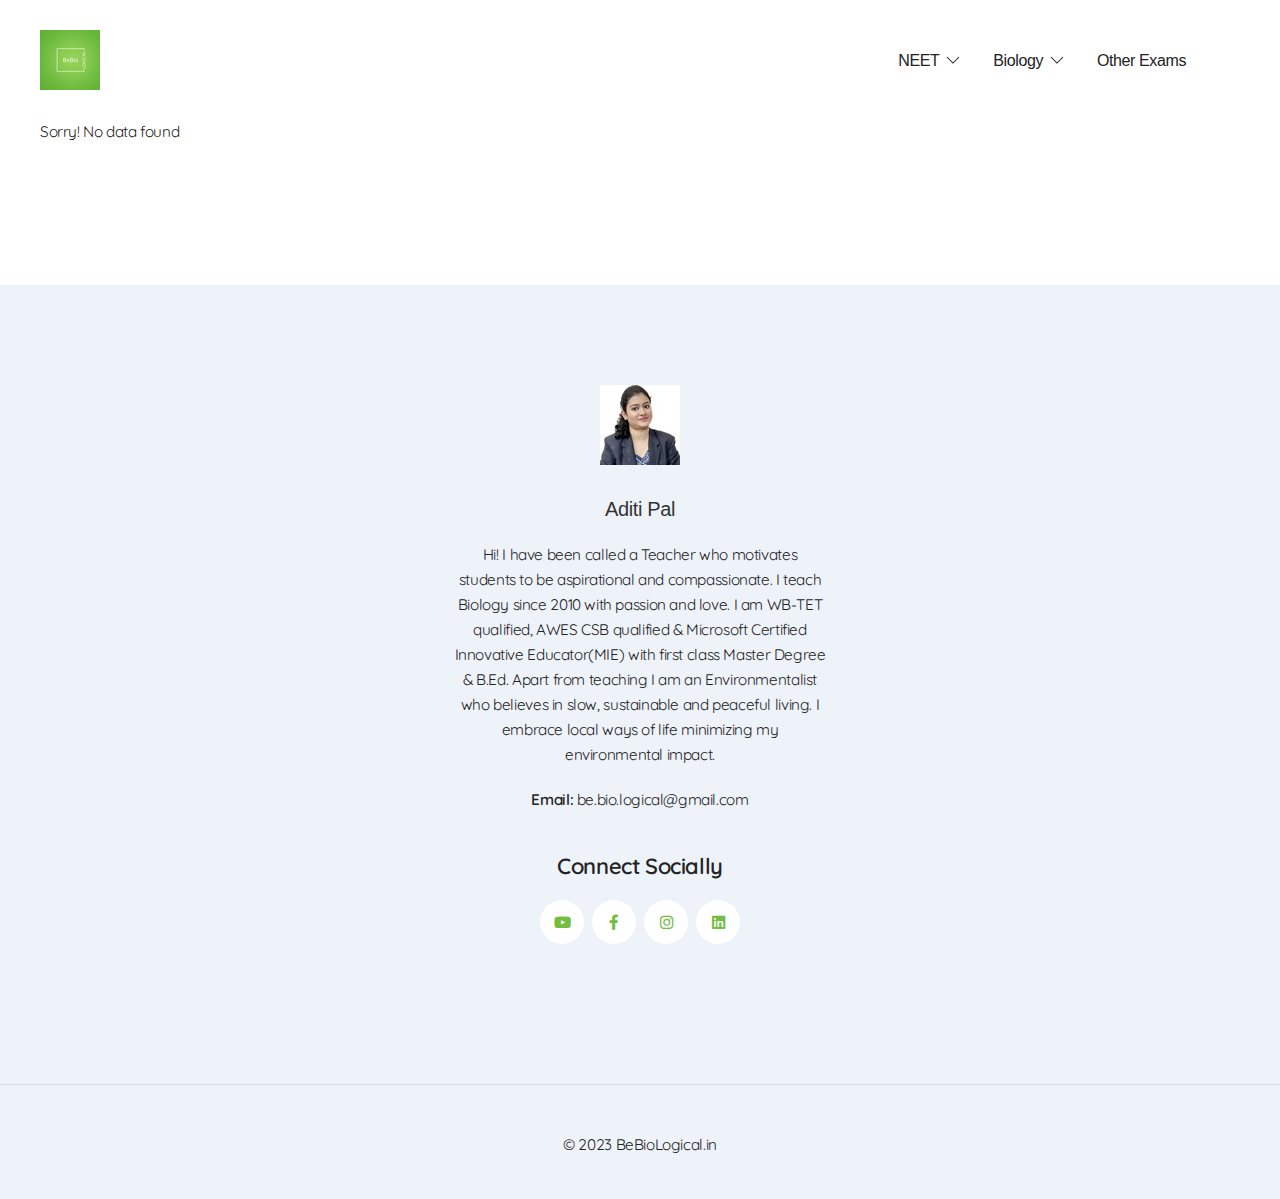
<file: posts/10/index.html>
<!DOCTYPE html><html lang="en" data-critters-container><head>
  <meta charset="utf-8">
  <title>স্টুডেন্টরা নিজেদের যত্ন নেবে কিভাবে?</title>
  <base href="/">
  <meta content="Aditi Pal" name="author">
  <meta content="মানসিক স্বাস্থ্য তোমাদের পড়াশোনার উপর বিস্তর প্রভাব ফেলতে পারে। প্রধান একাডেমিক মাইলস্টোন গুলির জন্য প্রস্তুত হওয়ার অর্থ কেবল বই পড়া নয়- এর অর্থ হল কীভাবে তোমার লক্ষ্যে পৌঁছানোর জন্য নিজেকে স্বাস্থ্যকর মানসিকতার মধ্যে রাখা যায় তা খুঁজে বের করা৷ তুমি যদি মানসিক ভাবে চাপ বোধ করো, তাহলে নিজের অধ্যয়নের জন্য এই সহজ স্ব-যত্ন টিপস ব্যবহার করে দেখতে পারো।" name="description">
  <meta name="viewport" content="width=device-width, initial-scale=1.0">
  <meta name="HandheldFriendly" content="true">
  <meta name="format-detection" content="telephone=no">
  <meta content="IE=edge" http-equiv="X-UA-Compatible">
  <meta http-equiv="Content-Type" content="text/html">
  <meta name="description">
  <meta name="abstract" content="মানসিক স্বাস্থ্য তোমাদের পড়াশোনার উপর বিস্তর প্রভাব ফেলতে পারে। প্রধান একাডেমিক মাইলস্টোন গুলির জন্য প্রস্তুত হওয়ার অর্থ কেবল বই পড়া নয়- এর অর্থ হল কীভাবে তোমার লক্ষ্যে পৌঁছানোর জন্য নিজেকে স্বাস্থ্যকর মানসিকতার মধ্যে রাখা যায় তা খুঁজে বের করা৷ তুমি যদি মানসিক ভাবে চাপ বোধ করো, তাহলে নিজের অধ্যয়নের জন্য এই সহজ স্ব-যত্ন টিপস ব্যবহার করে দেখতে পারো।">
  <meta name="keywords" content="NEET,Guidance,NEET Preparation,Crack NEET,bebiological,target NEET,Aditi Maam,self-care tips,student care">
  <meta name="copyright" content="https://bebiological.in">
  <meta name="robots" content="index,follow">
  <meta name="date" content="2023-10-26" scheme="YYYY-MM-DD">
  <meta name="DC.title" content="স্টুডেন্টরা নিজেদের যত্ন নেবে কিভাবে?">
  <!-- OG tags -->
  <meta property="og:title" content="স্টুডেন্টরা নিজেদের যত্ন নেবে কিভাবে?">
  <meta property="og:type" content="video.other">
  <meta property="og:description" content="মানসিক স্বাস্থ্য তোমাদের পড়াশোনার উপর বিস্তর প্রভাব ফেলতে পারে। প্রধান একাডেমিক মাইলস্টোন গুলির জন্য প্রস্তুত হওয়ার অর্থ কেবল বই পড়া নয়- এর অর্থ হল কীভাবে তোমার লক্ষ্যে পৌঁছানোর জন্য নিজেকে স্বাস্থ্যকর মানসিকতার মধ্যে রাখা যায় তা খুঁজে বের করা৷ তুমি যদি মানসিক ভাবে চাপ বোধ করো, তাহলে নিজের অধ্যয়নের জন্য এই সহজ স্ব-যত্ন টিপস ব্যবহার করে দেখতে পারো।">
  <meta property="og:image" content="https://i.ytimg.com/vi/8V7VUIiQD9A/maxresdefault.jpg">
  <meta property="og:image:secure_url" content="https://i.ytimg.com/vi/8V7VUIiQD9A/maxresdefault.jpg">
  <meta property="og:video" content="https://www.youtube.com/embed/8V7VUIiQD9A">
  <meta property="og:video:secure_url" content="https://www.youtube.com/embed/8V7VUIiQD9A">
  <meta property="og:video:type" content="application/x-shockwave-flash">
  <meta property="og:url" content="https://www.youtube.com/embed/8V7VUIiQD9A">
  <meta property="og:site_name" content="BeBioLogical">
  <!-- Twitter tags -->
  <meta property="twitter:title" content="স্টুডেন্টরা নিজেদের যত্ন নেবে কিভাবে?">
  <meta property="twitter:type" content="video.other">
  <meta property="twitter:description" content="মানসিক স্বাস্থ্য তোমাদের পড়াশোনার উপর বিস্তর প্রভাব ফেলতে পারে। প্রধান একাডেমিক মাইলস্টোন গুলির জন্য প্রস্তুত হওয়ার অর্থ কেবল বই পড়া নয়- এর অর্থ হল কীভাবে তোমার লক্ষ্যে পৌঁছানোর জন্য নিজেকে স্বাস্থ্যকর মানসিকতার মধ্যে রাখা যায় তা খুঁজে বের করা৷ তুমি যদি মানসিক ভাবে চাপ বোধ করো, তাহলে নিজের অধ্যয়নের জন্য এই সহজ স্ব-যত্ন টিপস ব্যবহার করে দেখতে পারো।">
  <meta property="twitter:image" content="https://i.ytimg.com/vi/8V7VUIiQD9A/maxresdefault.jpg">
  <meta property="twitter:url" content="https://www.youtube.com/embed/8V7VUIiQD9A">
  <meta property="twitter:player:stream" content="https://www.youtube.com/embed/8V7VUIiQD9A">
  <meta property="twitter:card" content="player">
  <meta property="twitter:site" content>
  <meta property="twitter:creator" content>
  <link rel="canonical" href="/posts/10">
  <link rel="apple-touch-icon" sizes="57x57" href="assets/img/favicon/apple-icon-57x57.png">
  <link rel="apple-touch-icon" sizes="60x60" href="assets/img/favicon/apple-icon-60x60.png">
  <link rel="apple-touch-icon" sizes="72x72" href="assets/img/favicon/apple-icon-72x72.png">
  <link rel="apple-touch-icon" sizes="76x76" href="assets/img/favicon/apple-icon-76x76.png">
  <link rel="apple-touch-icon" sizes="114x114" href="assets/img/favicon/apple-icon-114x114.png">
  <link rel="apple-touch-icon" sizes="120x120" href="assets/img/favicon/apple-icon-120x120.png">
  <link rel="apple-touch-icon" sizes="144x144" href="assets/img/favicon/apple-icon-144x144.png">
  <link rel="apple-touch-icon" sizes="152x152" href="assets/img/favicon/apple-icon-152x152.png">
  <link rel="apple-touch-icon" sizes="180x180" href="assets/img/favicon/apple-icon-180x180.png">
  <link rel="icon" type="image/png" sizes="192x192" href="assets/img/favicon/android-icon-192x192.png">
  <link rel="icon" type="image/png" sizes="32x32" href="assets/img/favicon/favicon-32x32.png">
  <link rel="icon" type="image/png" sizes="96x96" href="assets/img/favicon/favicon-96x96.png">
  <link rel="icon" type="image/png" sizes="16x16" href="assets/img/favicon/favicon-16x16.png">
  <meta name="msapplication-TileColor" content="#ffffff">
  <meta name="msapplication-TileImage" content="assets/img/favicon/ms-icon-144x144.png">
  <meta name="theme-color" content="#ffffff">
<style>@font-face{font-display:swap;src:url(/assets/webfonts/Quicksand-Light.woff) format("woff"),url(/assets/webfonts/Quicksand-Light.woff2) format("woff2");font-family:Quicksand;font-style:normal;font-weight:300}@font-face{font-display:swap;src:url(/assets/webfonts/Quicksand-Regular.woff) format("woff"),url(/assets/webfonts/Quicksand-Regular.woff2) format("woff2");font-family:Quicksand;font-style:normal;font-weight:400}@font-face{font-display:swap;src:url(/assets/webfonts/Quicksand-Medium.woff) format("woff"),url(/assets/webfonts/Quicksand-Medium.woff2) format("woff2");font-family:Quicksand;font-style:normal;font-weight:500}@font-face{font-display:swap;src:url(/assets/webfonts/Quicksand-SemiBold.woff) format("woff"),url(/assets/webfonts/Quicksand-SemiBold.woff2) format("woff2");font-family:Quicksand;font-style:normal;font-weight:600}@font-face{font-display:swap;src:url(/assets/webfonts/Quicksand-Bold.woff) format("woff"),url(/assets/webfonts/Quicksand-Bold.woff2) format("woff2");font-family:Quicksand;font-style:normal;font-weight:700}html,body{color:#222;font-family:Quicksand;font-size:16px;font-style:normal;font-weight:400;letter-spacing:-.025em;line-height:1.63}*{box-sizing:border-box}body{-webkit-tap-highlight-color:rgba(0,0,0,0)}@media (min-width: 767px){html,body{font-size:calc(14px + .1041666667vw)}}@media (max-width: 767px){html,body{font-size:calc(14px + 3.4 * (100vw - 320px) / 1920)}}html{font-family:-apple-system,BlinkMacSystemFont,Segoe UI,Roboto,Helvetica Neue,Arial,Noto Sans,sans-serif,"Apple Color Emoji","Segoe UI Emoji",Segoe UI Symbol,"Noto Color Emoji";font-size:16px;font-weight:400;line-height:1.5;-webkit-text-size-adjust:100%;background:#fff;color:#666}body{margin:0}:root{--uk-breakpoint-s:640px;--uk-breakpoint-m:960px;--uk-breakpoint-l:1200px;--uk-breakpoint-xl:1600px}:root{--uk-leader-fill-content:.}:root{--uk-position-margin-offset:0px}@media print{*,:after,:before{background:0 0!important;color:#000!important;box-shadow:none!important;text-shadow:none!important}@page{margin:.5cm}}</style><style>@font-face{font-display:swap;src:url(/assets/webfonts/Nunito-ExtraLight.woff) format("woff"),url(/assets/webfonts/Nunito-ExtraLight.woff2) format("woff2");font-family:Nunito;font-style:normal;font-weight:200}@font-face{font-display:swap;src:url(/assets/webfonts/Nunito-Light.woff) format("woff"),url(/assets/webfonts/Nunito-Light.woff2) format("woff2");font-family:Nunito;font-style:normal;font-weight:300}@font-face{font-display:swap;src:url(/assets/webfonts/Nunito-Italic.woff) format("woff"),url(/assets/webfonts/Nunito-Italic.woff2) format("woff2");font-family:Nunito;font-style:italic;font-weight:400}@font-face{font-display:swap;src:url(/assets/webfonts/Nunito-Regular.woff) format("woff"),url(/assets/webfonts/Nunito-Regular.woff2) format("woff2");font-family:Nunito;font-style:normal;font-weight:400}@font-face{font-display:swap;src:url(/assets/webfonts/Nunito-SemiBold.woff) format("woff"),url(/assets/webfonts/Nunito-SemiBold.woff2) format("woff2");font-family:Nunito;font-style:normal;font-weight:600}@font-face{font-display:swap;src:url(/assets/webfonts/Nunito-Bold.woff) format("woff"),url(/assets/webfonts/Nunito-Bold.woff2) format("woff2");font-family:Nunito;font-style:normal;font-weight:700}@font-face{font-display:swap;src:url(/assets/webfonts/Nunito-ExtraBold.woff) format("woff"),url(/assets/webfonts/Nunito-ExtraBold.woff2) format("woff2");font-family:Nunito;font-style:normal;font-weight:800}@font-face{font-display:swap;src:url(/assets/webfonts/Nunito-Black.woff) format("woff"),url(/assets/webfonts/Nunito-Black.woff2) format("woff2");font-family:Nunito;font-style:normal;font-weight:900}@font-face{font-display:swap;src:url(/assets/webfonts/Quicksand-Light.woff) format("woff"),url(/assets/webfonts/Quicksand-Light.woff2) format("woff2");font-family:Quicksand;font-style:normal;font-weight:300}@font-face{font-display:swap;src:url(/assets/webfonts/Quicksand-Regular.woff) format("woff"),url(/assets/webfonts/Quicksand-Regular.woff2) format("woff2");font-family:Quicksand;font-style:normal;font-weight:400}@font-face{font-display:swap;src:url(/assets/webfonts/Quicksand-Medium.woff) format("woff"),url(/assets/webfonts/Quicksand-Medium.woff2) format("woff2");font-family:Quicksand;font-style:normal;font-weight:500}@font-face{font-display:swap;src:url(/assets/webfonts/Quicksand-SemiBold.woff) format("woff"),url(/assets/webfonts/Quicksand-SemiBold.woff2) format("woff2");font-family:Quicksand;font-style:normal;font-weight:600}@font-face{font-display:swap;src:url(/assets/webfonts/Quicksand-Bold.woff) format("woff"),url(/assets/webfonts/Quicksand-Bold.woff2) format("woff2");font-family:Quicksand;font-style:normal;font-weight:700}@font-face{font-display:swap;src:url(/assets/webfonts/fa-brands-400.woff) format("woff"),url(/assets/webfonts/fa-brands-400.woff2) format("woff2");font-family:"Font Awesome 5 Brands";font-style:normal;font-weight:400}@font-face{font-display:swap;src:url(/assets/webfonts/Simple-Line-Icons.woff) format("woff"),url(/assets/webfonts/Simple-Line-Icons.woff2) format("woff2");font-family:simple-line-icons;font-style:normal;font-weight:400}html,body{color:#222;font-family:Quicksand;font-size:16px;font-style:normal;font-weight:400;letter-spacing:-.025em;line-height:1.63}.uk-h3,h3,h4{font-family:Nunito;font-weight:700}.page-content h3{-webkit-box-align:center;-ms-flex-align:center;display:flex;align-items:center}*{box-sizing:border-box}body{-webkit-tap-highlight-color:rgba(0,0,0,0)}.page-wrapper{-webkit-box-pack:justify;-ms-flex-pack:justify;display:flex;flex-direction:column;justify-content:space-between;min-height:100vh;overflow:hidden}.page-wrapper .page-main{flex-grow:1}.uk-container{max-width:1140px}.uk-container-xlarge{max-width:1660px}.uk-section-large{padding-top:60px;padding-bottom:60px}.social{-webkit-box-pack:start;-ms-flex-pack:start;-webkit-box-align:center;-ms-flex-align:center;display:flex;align-items:center;justify-content:flex-start;margin:0;padding:0;list-style-type:none}.social li{display:block;position:relative}.social li+li{margin-left:8px}.social li a{-webkit-box-pack:center;-ms-flex-pack:center;-webkit-box-align:center;-ms-flex-align:center;-webkit-transition:.5s;-o-transition:.5s;display:flex;align-items:center;justify-content:center;width:44px;height:44px;border-radius:50%;background-color:#fff;color:#73bd41;transition:.5s}.social li a:hover,.social li a:focus,.social li a:active{background-color:#73bd41;color:#fff!important;text-decoration:none}.page-header{display:block;position:relative}.page-header__scroll{background-color:#fff}.page-header__inner{-webkit-box-pack:justify;-ms-flex-pack:justify;-webkit-box-align:center;-ms-flex-align:center;-webkit-transition:.5s;-o-transition:.5s;display:flex;align-items:center;justify-content:space-between;padding:30px 0;transition:.5s}.page-header__left{-webkit-box-pack:start;-ms-flex-pack:start;-webkit-box-align:center;-ms-flex-align:center;display:flex;align-items:center;justify-content:flex-start}.page-header__logo{margin-right:20px}.page-header__right{-webkit-box-pack:end;-ms-flex-pack:end;-webkit-box-align:center;-ms-flex-align:center;display:flex;align-items:center;justify-content:flex-end}.page-header__mainmenu{margin-right:35px}.page-header__btn-menu{display:none;margin-left:30px}.page-footer{display:block;position:relative;background:#EEF3FA}.page-footer__top{padding:100px 0 110px}.page-footer__top .uk-h3{-o-text-overflow:ellipsis;margin-bottom:20px;overflow:hidden;color:#222;font-family:Quicksand;font-size:24px;font-style:normal;font-weight:600;line-height:1.25;text-overflow:ellipsis;white-space:nowrap}.page-footer__top .uk-list li{color:#222;font-weight:600}.page-footer__top .uk-list li a{-webkit-transition:.3s;-o-transition:.3s;color:#222;font-weight:400;transition:.3s}.page-footer__top .uk-list li a:hover,.page-footer__top .uk-list li a:focus,.page-footer__top .uk-list li a:active{color:#73bd41;text-decoration:none}.page-footer__bottom{padding:48px 0 41px;border-top:1px solid #DDDDDD;color:#222;text-align:center}.mainmenu .uk-navbar-nav>li>a{min-height:60px;color:#222;font-size:16px;letter-spacing:-.025em;line-height:15px;text-transform:none}.uk-offcanvas-bar{background-color:#fff!important}.uk-offcanvas-bar .uk-nav-default>li>a{color:#222!important;font-size:18px}.uk-offcanvas-bar .uk-nav-default>li>a:hover,.uk-offcanvas-bar .uk-nav-default>li>a:focus,.uk-offcanvas-bar .uk-nav-default>li>a:active{color:#73bd41!important}.uk-offcanvas-bar .uk-nav-default>li.uk-parent>a:after{width:10px;height:10px;margin-top:10px;background-image:url("data:image/svg+xml,%3Csvg width='20' height='20' viewBox='0 0 20 20' xmlns='http://www.w3.org/2000/svg'%3E%3Cpolyline fill='none' stroke='%23000' stroke-width='1.03' points='16 7 10 13 4 7'%3E%3C/polyline%3E%3C/svg%3E")!important;opacity:.5}.uk-offcanvas-bar .uk-nav-default .uk-nav-sub a{color:#222!important;font-size:16px}.uk-offcanvas-bar .uk-nav-default .uk-nav-sub a:hover,.uk-offcanvas-bar .uk-nav-default .uk-nav-sub a:focus,.uk-offcanvas-bar .uk-nav-default .uk-nav-sub a:active{color:#73bd41!important}.uk-offcanvas-bar a{color:#222!important}.article-full,.article-full__image{display:block;position:relative}.article-full__image .video{display:block;position:relative}.article-full__title{margin-bottom:20px;color:#222;font-size:30px;font-weight:700;line-height:1.2;text-align:left}.article-full__info{-webkit-box-pack:start;-ms-flex-pack:start;-webkit-box-align:center;-ms-flex-align:center;-ms-flex-wrap:wrap;display:flex;flex-wrap:wrap;align-items:center;justify-content:flex-start;margin-bottom:35px;padding-bottom:24px;border-bottom:1px solid #dddddd}.article-full__info>*{margin-right:34px;margin-bottom:10px;color:#222;font-weight:500}.article-full__info>*:last-child{bottom:0;margin-right:0;padding-right:0}.article-full__info>* i{margin-right:10px;color:#73bd41}.article-full__category a{color:#222!important;font-size:14px}.article-full__author a{-webkit-transition:.5s;-o-transition:.5s;color:#333;font-size:14px;font-weight:600;transition:.5s}.article-full__author a:hover,.article-full__author a:focus,.article-full__author a:active{color:#e63a28;text-decoration:none}.article-full__comments a{-webkit-transition:.5s;-o-transition:.5s;color:#333;font-size:14px;font-weight:400;text-decoration:none;transition:.5s}.article-full__comments a:hover,.article-full__comments a:focus,.article-full__comments a:active{color:#e63a28;text-decoration:none}.article-full__bottom{-webkit-box-pack:justify;-ms-flex-pack:justify;-webkit-box-align:center;-ms-flex-align:center;-ms-flex-wrap:wrap;display:flex;position:relative;flex-wrap:wrap;align-items:center;justify-content:space-between;margin-bottom:65px;padding-bottom:55px;border-bottom:1px solid #DDDDDD}.article-full__bottom .article-full__tags{margin:20px 0}.article-full__bottom .article-full__share .share-link{-webkit-box-pack:start;-ms-flex-pack:start;-webkit-box-align:center;-ms-flex-align:center;display:inline-flex;align-items:center;justify-content:flex-start}.article-full__bottom .article-full__share .share-link i{-webkit-box-pack:center;-ms-flex-pack:center;-webkit-box-align:center;-ms-flex-align:center;display:inline-flex;align-items:center;justify-content:center;width:40px;height:40px;margin-right:11px;border-radius:50%;background-color:#73bd41;color:#fff}.article-full__bottom .article-full__share .share-link i:before{width:16px;height:16px}.tags-list{-webkit-box-pack:start;-ms-flex-pack:start;-webkit-box-align:center;-ms-flex-align:center;-ms-flex-wrap:wrap;display:flex;flex-wrap:wrap;align-items:center;justify-content:flex-start;margin:0;padding:0;list-style-type:none}.tags-list li{margin-right:5px;margin-bottom:5px}.tags-list li a{-webkit-box-sizing:border-box;-webkit-transition:.3s;-o-transition:.3s;box-sizing:border-box;display:inline-block;height:46px;padding:0 25px;border-radius:23px;background:#EEF3FA;color:#222;font-size:14px;font-style:normal;font-weight:400;line-height:46px;text-align:center;white-space:nowrap;transition:.3s}.tags-list li a:hover,.tags-list li a:focus,.tags-list li a:active{background-color:#73bd41;color:#fff!important;text-decoration:none}@media (min-width: 767px){html,body{font-size:calc(14px + .1041666667vw)}.page-footer__top .uk-h3{font-size:calc(18px + .3125vw)}.article-full__title{font-size:calc(24px + .3125vw)}}@media (min-width: 960px){.uk-section-large{padding-top:120px;padding-bottom:120px}}@media only screen and (max-width: 1200px){.page-header__mainmenu{margin-right:15px}}@media only screen and (max-width: 959px){.page-header__mainmenu{display:none}.page-header__btn-menu{display:block}}@media (max-width: 767px){html,body{font-size:calc(14px + 3.4 * (100vw - 320px) / 1920)}.page-footer__top .uk-h3{font-size:calc(18px + 10.2 * (100vw - 320px) / 1920)}.article-full__title{font-size:calc(24px + 10.2 * (100vw - 320px) / 1920)}}@media only screen and (max-width: 767px){.page-header__inner{padding:10px 0 15px}.page-footer__top{padding:40px 0}}@media only screen and (max-width: 639px){.page-content h3{display:block}.page-footer__top{text-align:center}.page-footer__top .social{justify-content:center}.article-full__info{margin-bottom:25px;padding-bottom:14px}.article-full__info>*{margin-right:20px}}@media only screen and (max-width: 374px){.page-header__left{max-width:50%}}.container{position:relative;width:100%;height:0;padding-bottom:56.25%}.video{position:absolute;top:0;left:0;width:100%;height:100%}a:hover{color:#73bd41!important;text-decoration:none!important}.fab{-moz-osx-font-smoothing:grayscale;-webkit-font-smoothing:antialiased;display:inline-block;font-style:normal;font-variant:normal;text-rendering:auto;line-height:1}.fa-facebook-f:before{content:"\f39e"}.fa-instagram:before{content:"\f16d"}.fa-linkedin:before{content:"\f08c"}.fa-youtube:before{content:"\f167"}@font-face{font-family:"Font Awesome 5 Brands";font-style:normal;font-weight:400;font-display:block;src:url(fa-brands-400.5aa69a658f4ae9b6.eot);src:url(fa-brands-400.5aa69a658f4ae9b6.eot?#iefix) format("embedded-opentype"),url(fa-brands-400.c6fd77eaab53b85e.woff2) format("woff2"),url(fa-brands-400.648da4252de99af4.woff) format("woff"),url(fa-brands-400.dc80a230eccf4ee1.ttf) format("truetype"),url(fa-brands-400.8cd8fe67434a4539.svg#fontawesome) format("svg")}.fab{font-family:"Font Awesome 5 Brands"}.fab{font-weight:400}@font-face{font-family:simple-line-icons;src:url(Simple-Line-Icons.eaf4ee541957b80f.eot?v=2.4.0);src:url(Simple-Line-Icons.eaf4ee541957b80f.eot?v=2.4.0#iefix) format("embedded-opentype"),url(Simple-Line-Icons.5689ee571bc3ae7f.woff2?v=2.4.0) format("woff2"),url(Simple-Line-Icons.c12706c1c29891ed.ttf?v=2.4.0) format("truetype"),url(Simple-Line-Icons.85169f9d8957e2e5.woff?v=2.4.0) format("woff"),url(Simple-Line-Icons.8bdfb591c0ba4e5a.svg?v=2.4.0#simple-line-icons) format("svg");font-weight:400;font-style:normal}.icon-user,.icon-folder-alt,.icon-share,.icon-calendar{font-family:simple-line-icons;speak:none;font-style:normal;font-weight:400;font-variant:normal;text-transform:none;line-height:1;-webkit-font-smoothing:antialiased;-moz-osx-font-smoothing:grayscale}.icon-user:before{content:"\e005"}.icon-folder-alt:before{content:"\e039"}.icon-share:before{content:"\e05b"}.icon-calendar:before{content:"\e075"}.uk-nav-default{font-size:.875rem;line-height:1.5}.uk-nav-default .uk-nav-sub{font-size:.875rem;line-height:1.5}.uk-navbar-nav{display:flex;gap:15px;margin:0;padding:0;list-style:none}.uk-navbar-nav>li>a{display:flex;justify-content:center;align-items:center;column-gap:.25em;box-sizing:border-box;min-height:80px;font-size:.875rem;font-family:-apple-system,BlinkMacSystemFont,Segoe UI,Roboto,Helvetica Neue,Arial,Noto Sans,sans-serif,"Apple Color Emoji","Segoe UI Emoji",Segoe UI Symbol,"Noto Color Emoji";text-decoration:none}.uk-navbar-nav>li>a{padding:0;color:#999;text-transform:uppercase;transition:.1s ease-in-out;transition-property:color,background-color}.uk-navbar-dropdown{--uk-position-offset:15px;--uk-position-shift-offset:0;--uk-position-viewport-offset:15px;width:200px;padding:25px;background:#fff;color:#666;box-shadow:0 5px 12px #00000026}.uk-navbar-dropdown-nav{font-size:.875rem}@media (min-width:960px){.uk-navbar-nav{gap:30px}}html{font-family:-apple-system,BlinkMacSystemFont,Segoe UI,Roboto,Helvetica Neue,Arial,Noto Sans,sans-serif,"Apple Color Emoji","Segoe UI Emoji",Segoe UI Symbol,"Noto Color Emoji";font-size:16px;font-weight:400;line-height:1.5;-webkit-text-size-adjust:100%;background:#fff;color:#666}body{margin:0}a{color:#1e87f0;text-decoration:none;cursor:pointer}a:hover{color:#0f6ecd;text-decoration:underline}strong{font-weight:bolder}iframe,img{vertical-align:middle}img{max-width:100%;height:auto;box-sizing:border-box}iframe{border:0}p,ul{margin:0 0 20px}*+p,*+ul{margin-top:20px}.uk-h3,h3,h4{margin:0 0 20px;font-family:-apple-system,BlinkMacSystemFont,Segoe UI,Roboto,Helvetica Neue,Arial,Noto Sans,sans-serif,"Apple Color Emoji","Segoe UI Emoji",Segoe UI Symbol,"Noto Color Emoji";font-weight:400;color:#333;text-transform:none}*+.uk-h3,*+h3,*+h4{margin-top:40px}.uk-h3,h3{font-size:1.5rem;line-height:1.4}h4{font-size:1.25rem;line-height:1.4}ul{padding-left:30px}ul>li>ul{margin:0}main{display:block}:root{--uk-breakpoint-s:640px;--uk-breakpoint-m:960px;--uk-breakpoint-l:1200px;--uk-breakpoint-xl:1600px}.uk-list{padding:0;list-style:none}.uk-list>*{break-inside:avoid-column}.uk-list>*>:last-child{margin-bottom:0}.uk-icon{margin:0;border:none;border-radius:0;overflow:visible;font:inherit;color:inherit;text-transform:none;padding:0;background-color:transparent;display:inline-block;fill:currentcolor;line-height:0}.uk-icon::-moz-focus-inner{border:0;padding:0}.uk-section-large{padding-top:70px;padding-bottom:70px}@media (min-width:960px){.uk-section-large{padding-top:140px;padding-bottom:140px}}.uk-container{display:flow-root;box-sizing:content-box;max-width:1200px;margin-left:auto;margin-right:auto;padding-left:15px;padding-right:15px}@media (min-width:640px){.uk-container{padding-left:30px;padding-right:30px}}@media (min-width:960px){.uk-container{padding-left:40px;padding-right:40px}}.uk-container>:last-child{margin-bottom:0}.uk-container-xlarge{max-width:1600px}.uk-comment-title{font-size:1.25rem;line-height:1.4}.uk-offcanvas-bar{position:absolute;top:0;bottom:0;left:-270px;box-sizing:border-box;width:270px;padding:20px;background:#222;overflow-y:auto}@media (min-width:640px){.uk-offcanvas-bar{left:-350px;width:350px;padding:30px}}.uk-offcanvas-close{position:absolute;z-index:1000;top:5px;right:5px;padding:5px}@media (min-width:640px){.uk-offcanvas-close{top:10px;right:10px}}.uk-offcanvas-close:first-child+*{margin-top:0}:root{--uk-leader-fill-content:.}.uk-grid{display:flex;flex-wrap:wrap;margin:0;padding:0;list-style:none}.uk-grid>*{margin:0}.uk-grid>*>:last-child{margin-bottom:0}.uk-grid{margin-left:-30px}.uk-grid>*{padding-left:30px}@media (min-width:1200px){.uk-grid{margin-left:-40px}.uk-grid>*{padding-left:40px}}.uk-nav,.uk-nav ul{margin:0;padding:0;list-style:none}.uk-nav li>a{display:flex;align-items:center;column-gap:.25em;text-decoration:none}.uk-nav>li>a{padding:5px 0}ul.uk-nav-sub{padding:5px 0 5px 15px}.uk-nav-sub a{padding:2px 0}.uk-nav-parent-icon{margin-left:auto;transition:transform .3s ease-out}.uk-nav-default{font-size:16px;line-height:1.5}.uk-nav-default>li>a{color:#999}.uk-nav-default>li>a:hover{color:#666}.uk-nav-default .uk-nav-sub{font-size:16px;line-height:1.5}.uk-nav-default .uk-nav-sub a{color:#999}.uk-nav-default .uk-nav-sub a:hover{color:#666}.uk-navbar-nav{display:flex;gap:0;margin:0;padding:0;list-style:none}.uk-navbar-nav>li>a{display:flex;justify-content:center;align-items:center;column-gap:.25em;box-sizing:border-box;min-height:80px;font-size:16px;font-family:-apple-system,BlinkMacSystemFont,Segoe UI,Roboto,Helvetica Neue,Arial,Noto Sans,sans-serif,"Apple Color Emoji","Segoe UI Emoji",Segoe UI Symbol,"Noto Color Emoji";text-decoration:none}.uk-navbar-nav>li>a{padding:0 15px;color:#999}.uk-navbar-nav>li:hover>a{color:#666}.uk-navbar-nav>li>a:active{color:#333}.uk-navbar-dropdown{--uk-position-offset:0;--uk-position-shift-offset:0;--uk-position-viewport-offset:15px;width:200px;padding:15px;background:#f8f8f8;color:#666}.uk-navbar-dropdown>:last-child{margin-bottom:0}.uk-navbar-dropdown :focus-visible{outline-color:#333!important}.uk-navbar-dropdown-nav>li>a{color:#999}.uk-navbar-dropdown-nav>li>a:hover{color:#666}@media (min-width:640px){.uk-width-1-2\@s{width:50%}}@media (min-width:960px){.uk-width-1-3\@m{width:calc(100% * 1 / 3.001)}}@media (min-width:1200px){.uk-width-auto\@l{width:auto}}.uk-text-center{text-align:center!important}*+[class*=uk-align]{margin-top:30px}.uk-align-center{margin-left:auto;margin-right:auto}.uk-flex{display:flex}.uk-flex-between{justify-content:space-between}.uk-flex-column{flex-direction:column}.uk-margin{margin-bottom:20px}.uk-margin-small-bottom{margin-bottom:10px!important}.uk-margin-medium{margin-bottom:40px}*+.uk-margin-medium{margin-top:40px!important}:root{--uk-position-margin-offset:0px}.uk-offcanvas-bar{color:#ffffffb3}.uk-offcanvas-bar a{color:#fff}.uk-offcanvas-bar a:hover{color:#fff}.uk-offcanvas-bar .uk-h3,.uk-offcanvas-bar h3{color:#fff}.uk-offcanvas-bar :focus-visible{outline-color:#fff}.uk-offcanvas-bar .uk-nav-default>li>a{color:#ffffff80}.uk-offcanvas-bar .uk-nav-default>li>a:hover{color:#ffffffb3}.uk-offcanvas-bar .uk-nav-default .uk-nav-sub a{color:#ffffff80}.uk-offcanvas-bar .uk-nav-default .uk-nav-sub a:hover{color:#ffffffb3}@media print{*,:after,:before{background:0 0!important;color:#000!important;box-shadow:none!important;text-shadow:none!important}a,a:visited{text-decoration:underline}img{page-break-inside:avoid}img{max-width:100%!important}@page{margin:.5cm}h3,p{orphans:3;widows:3}h3{page-break-after:avoid}}</style><link rel="stylesheet" href="styles.e45b59ce4f3f0ba5.css" media="print" onload="this.media='all'"><noscript><link rel="stylesheet" href="styles.e45b59ce4f3f0ba5.css"></noscript><script async src="https://www.googletagmanager.com/gtag/js?id=AW-11345333819"></script><script>
  window.dataLayer = window.dataLayer || [];
  function gtag(){dataLayer.push(arguments);}
  gtag('js', new Date());

  gtag('config', 'AW-11345333819');
</script><style ng-app-id="ng">.social[_ngcontent-ng-c2477975180]{display:inline-flex}.uk-offcanvas-bar[_ngcontent-ng-c2477975180]   .social[_ngcontent-ng-c2477975180]   li[_ngcontent-ng-c2477975180]   a[_ngcontent-ng-c2477975180]{background-color:#73bd41}.uk-offcanvas-bar[_ngcontent-ng-c2477975180]   h3[_ngcontent-ng-c2477975180]{color:#222!important}.page-header__btn-menu[_ngcontent-ng-c2477975180] > span[_ngcontent-ng-c2477975180] > a[_ngcontent-ng-c2477975180]{padding-right:10px;color:#73bd41}</style><style ng-app-id="ng">.overlay[_ngcontent-ng-c773549445]{position:fixed;top:0;left:0;height:100%;width:100%;background-color:#fff;z-index:10000}.content[_ngcontent-ng-c773549445]{display:flex;justify-content:center;align-items:center;height:100%;width:100%}</style><style ng-app-id="ng">.article-full__image[_ngcontent-ng-c2448557600]   .video[_ngcontent-ng-c2448557600], .article-intro__image[_ngcontent-ng-c2448557600]   .video[_ngcontent-ng-c2448557600]{position:absolute}.uk-section-large[_ngcontent-ng-c2448557600]{padding-top:0}</style><meta http-equiv="Content-Type" content="text/html"><meta charset="UTF-8"><meta name="description"><meta name="date" content="2020-05-01" scheme="YYYY-MM-DD"><meta name="DC.title" content="BeBioLogical"><meta property="og:title" content="BeBioLogical"><meta property="twitter:title" content="BeBioLogical"></head>
<!-- Google tag (gtag.js) -->


<body class="page-blog-grid">
  <app-root _nghost-ng-c2477975180 ng-version="16.2.9" ng-server-context="ssg"><div _ngcontent-ng-c2477975180 class="page-wrapper"><header _ngcontent-ng-c2477975180 class="page-header"><div _ngcontent-ng-c2477975180 data-uk-sticky class="page-header__scroll"><div _ngcontent-ng-c2477975180 class="uk-container uk-container-xlarge"><div _ngcontent-ng-c2477975180 class="page-header__inner"><div _ngcontent-ng-c2477975180 class="page-header__left"><div _ngcontent-ng-c2477975180 class="page-header__logo logo"><a _ngcontent-ng-c2477975180 class="logo__link" href="/posts"><img _ngcontent-ng-c2477975180 src="assets/img/favicon/apple-icon-60x60.png" alt="BeBioLogical" class="logo__img"></a></div></div><div _ngcontent-ng-c2477975180 class="page-header__right"><div _ngcontent-ng-c2477975180 class="page-header__mainmenu"><nav _ngcontent-ng-c2477975180 data-uk-navbar class="mainmenu"><ul _ngcontent-ng-c2477975180 class="uk-navbar-nav"><li _ngcontent-ng-c2477975180><a _ngcontent-ng-c2477975180 href="/posts?query=NEET">NEET<span _ngcontent-ng-c2477975180 data-uk-icon="chevron-down" class="uk-icon"></span></a><div _ngcontent-ng-c2477975180 class="uk-navbar-dropdown"><ul _ngcontent-ng-c2477975180 class="uk-nav uk-navbar-dropdown-nav"><li _ngcontent-ng-c2477975180><a _ngcontent-ng-c2477975180 href="/posts?query=latest%20news">Latest News</a></li><li _ngcontent-ng-c2477975180><a _ngcontent-ng-c2477975180 href="/posts?query=guidance">Guidance</a></li></ul></div></li><li _ngcontent-ng-c2477975180><a _ngcontent-ng-c2477975180 href="/posts?query=biology">Biology<span _ngcontent-ng-c2477975180 data-uk-icon="chevron-down" class="uk-icon"></span></a><div _ngcontent-ng-c2477975180 class="uk-navbar-dropdown"><ul _ngcontent-ng-c2477975180 class="uk-nav uk-navbar-dropdown-nav"><li _ngcontent-ng-c2477975180><a _ngcontent-ng-c2477975180 href="/posts?query=class%20eleven">Class-XI</a></li><li _ngcontent-ng-c2477975180><a _ngcontent-ng-c2477975180 href="/posts?query=class%20twelve">Class-XII</a></li></ul></div></li><li _ngcontent-ng-c2477975180><a _ngcontent-ng-c2477975180 href="/posts?query=other%20exam">Other Exams<span _ngcontent-ng-c2477975180 class="uk-icon"></span></a></li></ul></nav></div><div _ngcontent-ng-c2477975180 class="page-header__btn-menu"><span _ngcontent-ng-c2477975180><a _ngcontent-ng-c2477975180 href="https://www.youtube.com/channel/UCjiF7RGnHitAdpRN661x8JA"><i _ngcontent-ng-c2477975180 class="fab fa-youtube"></i></a><a _ngcontent-ng-c2477975180 href="https://www.facebook.com/bebiological"><i _ngcontent-ng-c2477975180 class="fab fa-facebook-f"></i></a><a _ngcontent-ng-c2477975180 href="https://instagram.com/bebiological"><i _ngcontent-ng-c2477975180 class="fab fa-instagram"></i></a><a _ngcontent-ng-c2477975180 href="https://www.linkedin.com/in/aditi-pal-846255136"><i _ngcontent-ng-c2477975180 class="fab fa-linkedin"></i></a></span><a _ngcontent-ng-c2477975180 href="#offcanvas" data-uk-toggle data-uk-icon="menu"></a></div></div></div></div></div></header><main _ngcontent-ng-c2477975180 class="page-main"><app-loading-spinner _ngcontent-ng-c2477975180 _nghost-ng-c773549445><!----></app-loading-spinner><router-outlet _ngcontent-ng-c2477975180></router-outlet><bm-post _nghost-ng-c2448557600><div _ngcontent-ng-c2448557600 class="page-content"><div _ngcontent-ng-c2448557600 class="uk-section-large uk-container"><article _ngcontent-ng-c2448557600 class="article-full"><div _ngcontent-ng-c2448557600 class="article-full__image"><div _ngcontent-ng-c2448557600 class="container"><iframe _ngcontent-ng-c2448557600 frameborder="0" allowfullscreen class="video" src="https://www.youtube.com/embed/8V7VUIiQD9A" title="স্টুডেন্টরা নিজেদের যত্ন নেবে কিভাবে?"></iframe></div><!----><!----></div><h3 _ngcontent-ng-c2448557600 class="article-full__title">স্টুডেন্টরা নিজেদের যত্ন নেবে কিভাবে?</h3><div _ngcontent-ng-c2448557600 class="article-full__info"><div _ngcontent-ng-c2448557600 class="article-full__author"><i _ngcontent-ng-c2448557600 class="icon-user"></i><a _ngcontent-ng-c2448557600 href="https://in.linkedin.com/in/aditi-pal-846255136">Aditi Pal</a></div><div _ngcontent-ng-c2448557600 class="article-full__category"><i _ngcontent-ng-c2448557600 class="icon-folder-alt"></i><a _ngcontent-ng-c2448557600 href="/posts?query=NEET">NEET</a></div><div _ngcontent-ng-c2448557600 class="article-full__comments"><i _ngcontent-ng-c2448557600 class="icon-calendar"></i><a _ngcontent-ng-c2448557600 href="/posts?query=26.10.2023">26.10.2023</a></div></div><div _ngcontent-ng-c2448557600 class="article-full__content"><p class="p3">একজন শিক্ষার্থী হওয়া বিশ্বের অন্যতম কঠিন কাজ। ভারসাম্যপূর্ণ অধ্যয়ন<span class="s2">, </span>পাঠ্যক্রম এবং সামাজিক জীবনের মধ্যে<span class="s2">, </span>তরুণ প্রজন্ম আগের চেয়ে বেশি চাপ অনুভব করছে। প্রায় অর্ধেক ছাত্র<span class="s2">-</span>ছাত্রীরা মনে করে যে তারা তাদের মানসিক চাপ পরিচালনা করার জন্য জরুরী কাজ করছে না এবং ক্লাস<span class="s2">, </span>পরীক্ষা এবং পরীক্ষার প্রস্তুতির মাঝে নিজেদের শারীরিক ও মানসিক স্বাস্থ্যের উন্নয়নের কথা ভাবার সময় করে উঠতে পারছে না।</p>
<p class="p3">তোমরা ভাবতে পারবে না যে তোমাদের মানসিক স্বাস্থ্য তোমাদের পড়াশোনার উপর কতটা প্রভাব ফেলতে পারে। এই প্রধান একাডেমিক মাইলস্টোন গুলির জন্য প্রস্তুত হওয়ার অর্থ কেবল বই পড়া নয়<span class="s2"> - </span>এর অর্থ হল কীভাবে তোমার লক্ষ্যে পৌঁছানোর জন্য নিজেকে স্বাস্থ্যকর মানসিকতার মধ্যে রাখা যায় তা খুঁজে বের করা৷</p>
<p class="p4"><strong>তুমি</strong> <strong>যদি</strong> <strong>মানসিক</strong> <strong>ভাবে</strong> <strong>চাপ</strong> <strong>বোধ</strong> <strong>করো</strong><span class="s3"><strong>, </strong></span><strong>তাহলে</strong> <strong>নিজের</strong> <strong>অধ্যয়নের</strong> <strong>জন্য</strong> <strong>এই</strong> <strong>সহজ</strong> <strong>স্ব</strong><span class="s3"><strong>-</strong></span><strong>যত্ন</strong> <strong>টিপস</strong> <strong>ব্যবহার</strong> <strong>করে</strong> <strong>দেখতে</strong> <strong>পারো।</strong></p>
<p class="p3"><strong>১।</strong> বড়ো থেকে ছোট টার্গেট ফিক্স করো। প্রথমে ছয়মাস<span class="s2">, </span>তারপর সেটাকে ভেঙ্গে একমাস<span class="s2">, </span>শেষে এক সপ্তাহের প্ল্যান বানিয়ে দৈনিক রুটিন বানাও।আর সেই রুটিনকে ফলো করার জন্য ডেডলাইন মেনটেন করো। এতে পরীক্ষার আগের মুহূর্তে তোমার চাপ কমবে।</p>
<p class="p3"><strong>২।</strong> নিজের পছন্দের কিছু আক্টিভিটি করো<span class="s2">, </span>যেমন ছবি আঁকা<span class="s2">, </span>গান সোনা<span class="s2">, </span>নিজের ছাদে টবের গাছগুলোতে জল দেওয়া<span class="s2">, </span>ইত্যাদি।এতে তোমার মানসিক চাপ কমবে আর প্রোডাক্টিভিটি বাড়বে।</p>
<p class="p3"><strong>৩।</strong> নিয়মিত এক্সেরসাইজ করো। দুটি বিষয় পড়ার মাঝের গ্যাপে মিনিট দশেকের ব্রেক নিয়ে ফ্রি<span class="s2">-</span>হ্যান্ড এক্সেরসাইজ করো। ভোরবেলা<span class="s2">&nbsp;</span>বা বিকেলে পনেরো মিনিট হেঁটে আসো। দেখবে মন ভালো থাকছে<span class="s2">, </span>আর পড়ায় মনও বসছে।</p>
<p class="p3"><strong>৪।</strong> স্ক্রিন টাইম কমাও<span class="s2">, </span>নিজেকে সোশাল মিডিয়া থেকে যতটা সম্ভব দূরে রাখো। এতে তোমার ফোকাস বৃদ্ধি পাবে<span class="s2">, </span>আর অযথা সময় নষ্ট না হওয়ায় পরীক্ষার সময় স্ট্রেস কমবে।</p>
<p class="p3"><strong>৫।</strong> পুষ্টিকর খাওয়ার খাওয়া আর পর্যাপ্ত পরিমাণ ঘুম<span class="s2">- </span>এই দুইয়ের কোনও বিকল্প নেই।শারীরিক স্বাস্থ্য বজায় থাকলে মানসিক ভাবে তুমি সুস্থ থাকবে।এই দুটো একে অপরের পরিপূরক।</p>
<p class="p3">সবশেষে বলবো<span class="s2">, </span>পড়াশোনা করার জন্য একটা শান্ত<span class="s2">, </span>পরিচ্ছন্ন স্থানের খুব দরকার। যেই স্থানে তুমি দিনের বেশিরভাগ সময় কাটাও<span class="s2">, </span>সেটা তোমার মনের মতন হওয়া অত্যন্ত জরুরী। পর্যাপ্ত আলো বাতাস সেই কক্ষে যেন খেলে<span class="s2">, </span>সেই দিকে নজর দেবে।নিজের পড়তে বসার জায়গাটা যেন আরামদায়ক হয়।পড়ার শেষে সব আবার যথাস্থানে গুছিয়ে রাখার চেষ্টা করবে।এতে পরের দিন ফ্রেশ এনার্জিতে পড়তে বসতে পারবে।পড়ার ঘর গছানো থাকলে একটা পজিটিভিটি তৈরি হয় যেটা শিক্ষার্থীর মানসিক চাপ হ্রাস করতে ভীষণ সাহায্য করে।</p>
</div><div _ngcontent-ng-c2448557600 id="article-bottom" class="article-full__bottom"><div _ngcontent-ng-c2448557600 class="article-full__tags"><ul _ngcontent-ng-c2448557600 class="tags-list"><li _ngcontent-ng-c2448557600><a _ngcontent-ng-c2448557600 href="/posts?query=NEET">NEET</a></li><!----><li _ngcontent-ng-c2448557600><a _ngcontent-ng-c2448557600 href="/posts?query=Guidance">Guidance</a></li><!----><li _ngcontent-ng-c2448557600><a _ngcontent-ng-c2448557600 href="/posts?query=NEET%20Preparation">NEET Preparation</a></li><!----><li _ngcontent-ng-c2448557600><a _ngcontent-ng-c2448557600 href="/posts?query=Crack%20NEET">Crack NEET</a></li><!----><li _ngcontent-ng-c2448557600><a _ngcontent-ng-c2448557600 href="/posts?query=bebiological">bebiological</a></li><!----><li _ngcontent-ng-c2448557600><a _ngcontent-ng-c2448557600 href="/posts?query=target%20NEET">target NEET</a></li><!----><li _ngcontent-ng-c2448557600><a _ngcontent-ng-c2448557600 href="/posts?query=Aditi%20Maam">Aditi Maam</a></li><!----><li _ngcontent-ng-c2448557600><a _ngcontent-ng-c2448557600 href="/posts?query=self-care%20tips">self-care tips</a></li><!----><li _ngcontent-ng-c2448557600><a _ngcontent-ng-c2448557600 href="/posts?query=student%20care">student care</a></li><!----><!----></ul></div><div _ngcontent-ng-c2448557600 class="article-full__share"><div _ngcontent-ng-c2448557600 class="article-full__share"><a _ngcontent-ng-c2448557600 class="share-link"><i _ngcontent-ng-c2448557600 class="icon-share"></i></a></div></div></div></article><!----><!----><!----></div></div><!----></bm-post><!----></main><footer _ngcontent-ng-c2477975180 class="page-footer"><div _ngcontent-ng-c2477975180 class="page-footer__top"><div _ngcontent-ng-c2477975180 class="uk-container"><div _ngcontent-ng-c2477975180 data-uk-grid class="uk-grid"><div _ngcontent-ng-c2477975180 class="uk-width-1-3@m uk-width-1-2@s uk-align-center uk-text-center"><div _ngcontent-ng-c2477975180 class="uk-width-auto@l"><img _ngcontent-ng-c2477975180 src="assets/img/avatar.png" width="80" height="80" alt="avatar" class="uk-comment-avatar uk-align-center"></div><h4 _ngcontent-ng-c2477975180 class="uk-comment-title uk-margin-small-bottom uk-align-center">Aditi Pal</h4><p _ngcontent-ng-c2477975180>Hi! I have been called a Teacher who motivates students to be aspirational and compassionate. I teach Biology since 2010 with passion and love. I am WB-TET qualified, AWES CSB qualified &amp; Microsoft Certified Innovative Educator(MIE) with first class Master Degree &amp; B.Ed. Apart from teaching I am an Environmentalist who believes in slow, sustainable and peaceful living. I embrace local ways of life minimizing my environmental impact.</p><ul _ngcontent-ng-c2477975180 class="uk-list"><li _ngcontent-ng-c2477975180><span _ngcontent-ng-c2477975180>Email: </span><a _ngcontent-ng-c2477975180 href="mailto:be.bio.logical@gmail.com">be.bio.logical@gmail.com</a></li></ul><h3 _ngcontent-ng-c2477975180 class="uk-h3">Connect Socially</h3><ul _ngcontent-ng-c2477975180 class="social"><li _ngcontent-ng-c2477975180><a _ngcontent-ng-c2477975180 href="https://www.youtube.com/channel/UCjiF7RGnHitAdpRN661x8JA"><i _ngcontent-ng-c2477975180 class="fab fa-youtube"></i></a></li><li _ngcontent-ng-c2477975180><a _ngcontent-ng-c2477975180 href="https://www.facebook.com/bebiological"><i _ngcontent-ng-c2477975180 class="fab fa-facebook-f"></i></a></li><li _ngcontent-ng-c2477975180><a _ngcontent-ng-c2477975180 href="https://instagram.com/bebiological"><i _ngcontent-ng-c2477975180 class="fab fa-instagram"></i></a></li><li _ngcontent-ng-c2477975180><a _ngcontent-ng-c2477975180 href="https://www.linkedin.com/in/aditi-pal-846255136"><i _ngcontent-ng-c2477975180 class="fab fa-linkedin"></i></a></li></ul></div></div></div></div><div _ngcontent-ng-c2477975180 class="page-footer__bottom"><div _ngcontent-ng-c2477975180 class="uk-container"><span _ngcontent-ng-c2477975180>© 2023 BeBioLogical.in</span></div></div><div _ngcontent-ng-c2477975180 id="offcanvas" data-uk-offcanvas="overlay: true"><div _ngcontent-ng-c2477975180 class="uk-offcanvas-bar uk-flex uk-flex-column uk-flex-between"><button _ngcontent-ng-c2477975180 type="button" data-uk-close class="uk-offcanvas-close"></button><div _ngcontent-ng-c2477975180><div _ngcontent-ng-c2477975180 class="uk-margin"><div _ngcontent-ng-c2477975180 class="logo"><a _ngcontent-ng-c2477975180 class="logo__link" href="/posts"><img _ngcontent-ng-c2477975180 src="assets/img/favicon/apple-icon-60x60.png" alt="BeBioLogical" class="logo__img"></a></div></div><div _ngcontent-ng-c2477975180 class="uk-margin-medium"><ul _ngcontent-ng-c2477975180 data-uk-nav class="uk-nav uk-nav-default uk-nav-parent-icon"><li _ngcontent-ng-c2477975180 class="uk-parent"><a _ngcontent-ng-c2477975180 href="/posts?query=NEET">NEET</a><ul _ngcontent-ng-c2477975180 class="uk-nav-sub"><li _ngcontent-ng-c2477975180><a _ngcontent-ng-c2477975180 href="/posts?query=latest%20news">Latest News</a></li><li _ngcontent-ng-c2477975180><a _ngcontent-ng-c2477975180 href="/posts?query=guidance">Guidance</a></li></ul></li><li _ngcontent-ng-c2477975180 class="uk-parent"><a _ngcontent-ng-c2477975180 href="/posts?query=biology">Biology</a><ul _ngcontent-ng-c2477975180 class="uk-nav-sub"><li _ngcontent-ng-c2477975180><a _ngcontent-ng-c2477975180 href="/posts?query=class%20eleven">Class-XI</a></li><li _ngcontent-ng-c2477975180><a _ngcontent-ng-c2477975180 href="/posts?query=class%20twelve">Class-XII</a></li></ul></li><li _ngcontent-ng-c2477975180 class="uk-parent"><a _ngcontent-ng-c2477975180 href="/posts?query=other%20exam">Other Exams</a></li></ul></div></div><div _ngcontent-ng-c2477975180><div _ngcontent-ng-c2477975180 class="uk-margin uk-text-center"><h3 _ngcontent-ng-c2477975180 class="uk-h3">Connect Socially</h3><ul _ngcontent-ng-c2477975180 class="social"><li _ngcontent-ng-c2477975180><a _ngcontent-ng-c2477975180 href="https://www.youtube.com/channel/UCjiF7RGnHitAdpRN661x8JA"><i _ngcontent-ng-c2477975180 class="fab fa-youtube"></i></a></li><li _ngcontent-ng-c2477975180><a _ngcontent-ng-c2477975180 href="https://www.facebook.com/bebiological"><i _ngcontent-ng-c2477975180 class="fab fa-facebook-f"></i></a></li><li _ngcontent-ng-c2477975180><a _ngcontent-ng-c2477975180 href="https://instagram.com/bebiological"><i _ngcontent-ng-c2477975180 class="fab fa-instagram"></i></a></li><li _ngcontent-ng-c2477975180><a _ngcontent-ng-c2477975180 href="https://www.linkedin.com/in/aditi-pal-846255136"><i _ngcontent-ng-c2477975180 class="fab fa-linkedin"></i></a></li></ul></div></div></div></div></footer></div></app-root>
<script src="runtime.6ddccfb44eb0ec70.js" type="module"></script><script src="polyfills.50051a935ef41254.js" type="module"></script><script src="scripts.e0cdd7017e8f2d38.js" defer></script><script src="main.5b493f65e91d832a.js" type="module"></script>

</body></html>
</file>
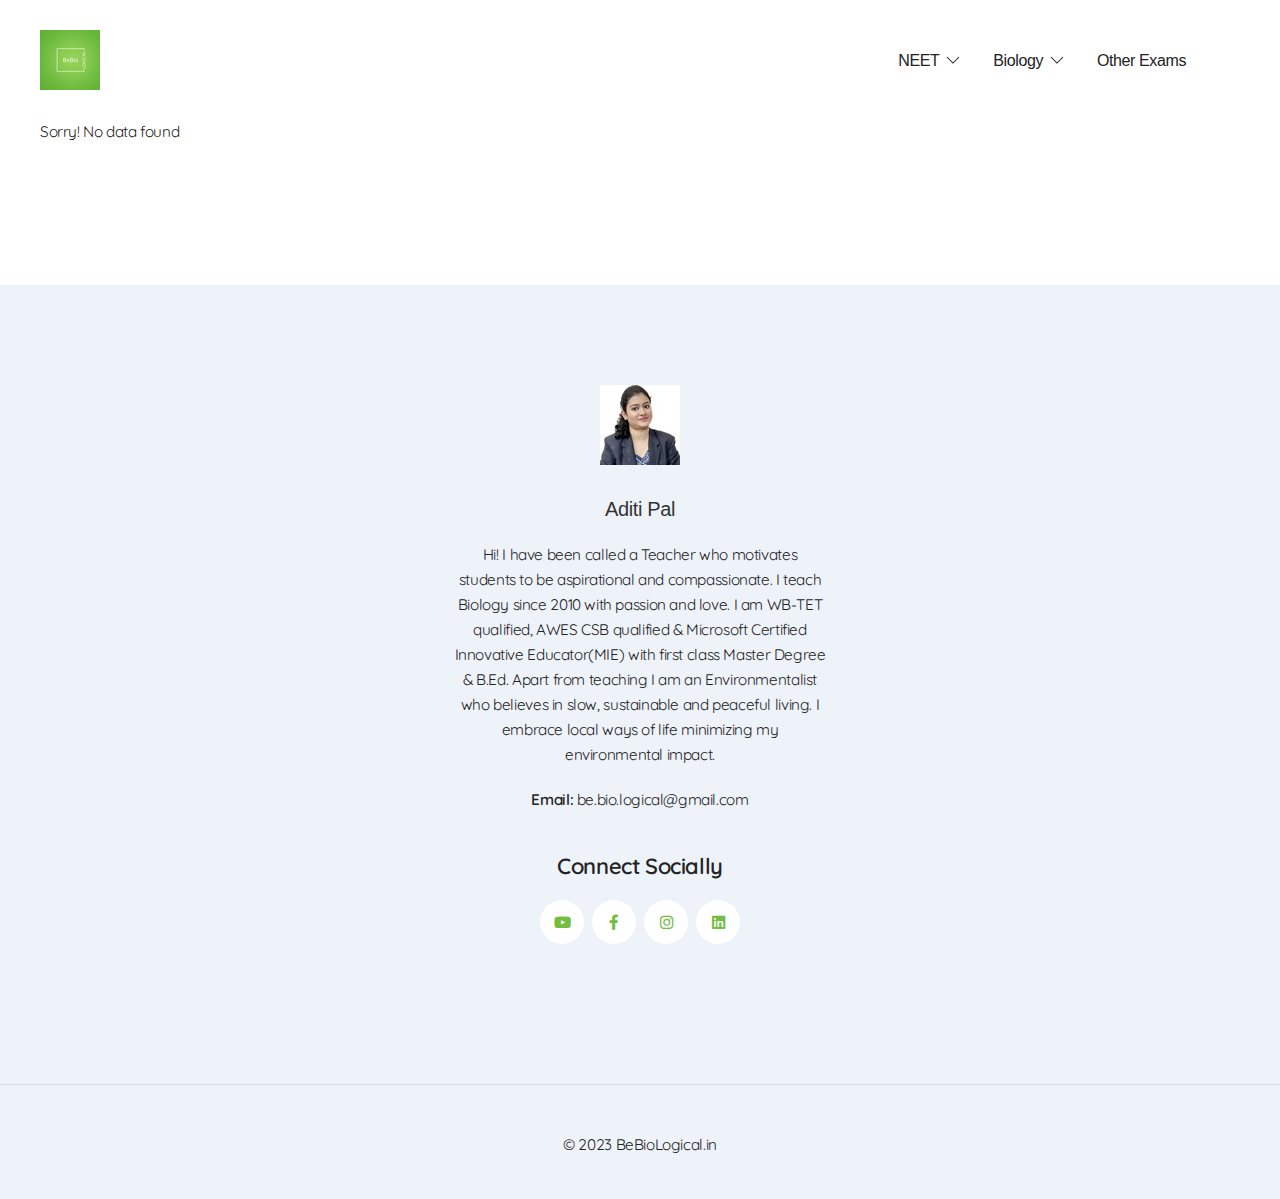
<file: posts/11/index.html>
<!DOCTYPE html><html lang="en" data-critters-container><head>
  <meta charset="utf-8">
  <title>বিদেশে এমবিবিএস পড়ার জন্য কি করবে? Criteria to study MBBS abroad</title>
  <base href="/">
  <meta content="Aditi Pal" name="author">
  <meta content="ভারত থেকে বিদেশে MBBS পড়ার জন্য অনেকগুলি পদক্ষেপ নেওয়া এবং বিশেষ কিছু বিষয়ে বিবেচনা করা প্রয়োজন।" name="description">
  <meta name="viewport" content="width=device-width, initial-scale=1.0">
  <meta name="HandheldFriendly" content="true">
  <meta name="format-detection" content="telephone=no">
  <meta content="IE=edge" http-equiv="X-UA-Compatible">
  <meta http-equiv="Content-Type" content="text/html">
  <meta name="description">
  <meta name="abstract" content="ভারত থেকে বিদেশে MBBS পড়ার জন্য অনেকগুলি পদক্ষেপ নেওয়া এবং বিশেষ কিছু বিষয়ে বিবেচনা করা প্রয়োজন।">
  <meta name="keywords" content="NEET,Guidance,NEET Preparation,Crack NEET,bebiological,target NEET,Aditi Maam,mbbs abroad,study MBBS">
  <meta name="copyright" content="https://bebiological.in">
  <meta name="robots" content="index,follow">
  <meta name="date" content="2023-11-16" scheme="YYYY-MM-DD">
  <meta name="DC.title" content="বিদেশে এমবিবিএস পড়ার জন্য কি করবে? Criteria to study MBBS abroad">
  <!-- OG tags -->
  <meta property="og:title" content="বিদেশে এমবিবিএস পড়ার জন্য কি করবে? Criteria to study MBBS abroad">
  <meta property="og:type" content="video.other">
  <meta property="og:description" content="ভারত থেকে বিদেশে MBBS পড়ার জন্য অনেকগুলি পদক্ষেপ নেওয়া এবং বিশেষ কিছু বিষয়ে বিবেচনা করা প্রয়োজন।">
  <meta property="og:image" content="https://i.ytimg.com/vi/maphQ3Lk-nE/maxresdefault.jpg">
  <meta property="og:image:secure_url" content="https://i.ytimg.com/vi/maphQ3Lk-nE/maxresdefault.jpg">
  <meta property="og:video" content="https://www.youtube.com/embed/maphQ3Lk-nE">
  <meta property="og:video:secure_url" content="https://www.youtube.com/embed/maphQ3Lk-nE">
  <meta property="og:video:type" content="application/x-shockwave-flash">
  <meta property="og:url" content="https://www.youtube.com/embed/maphQ3Lk-nE">
  <meta property="og:site_name" content="BeBioLogical">
  <!-- Twitter tags -->
  <meta property="twitter:title" content="বিদেশে এমবিবিএস পড়ার জন্য কি করবে? Criteria to study MBBS abroad">
  <meta property="twitter:type" content="video.other">
  <meta property="twitter:description" content="ভারত থেকে বিদেশে MBBS পড়ার জন্য অনেকগুলি পদক্ষেপ নেওয়া এবং বিশেষ কিছু বিষয়ে বিবেচনা করা প্রয়োজন।">
  <meta property="twitter:image" content="https://i.ytimg.com/vi/maphQ3Lk-nE/maxresdefault.jpg">
  <meta property="twitter:url" content="https://www.youtube.com/embed/maphQ3Lk-nE">
  <meta property="twitter:player:stream" content="https://www.youtube.com/embed/maphQ3Lk-nE">
  <meta property="twitter:card" content="player">
  <meta property="twitter:site" content>
  <meta property="twitter:creator" content>
  <link rel="canonical" href="/posts/11">
  <link rel="apple-touch-icon" sizes="57x57" href="assets/img/favicon/apple-icon-57x57.png">
  <link rel="apple-touch-icon" sizes="60x60" href="assets/img/favicon/apple-icon-60x60.png">
  <link rel="apple-touch-icon" sizes="72x72" href="assets/img/favicon/apple-icon-72x72.png">
  <link rel="apple-touch-icon" sizes="76x76" href="assets/img/favicon/apple-icon-76x76.png">
  <link rel="apple-touch-icon" sizes="114x114" href="assets/img/favicon/apple-icon-114x114.png">
  <link rel="apple-touch-icon" sizes="120x120" href="assets/img/favicon/apple-icon-120x120.png">
  <link rel="apple-touch-icon" sizes="144x144" href="assets/img/favicon/apple-icon-144x144.png">
  <link rel="apple-touch-icon" sizes="152x152" href="assets/img/favicon/apple-icon-152x152.png">
  <link rel="apple-touch-icon" sizes="180x180" href="assets/img/favicon/apple-icon-180x180.png">
  <link rel="icon" type="image/png" sizes="192x192" href="assets/img/favicon/android-icon-192x192.png">
  <link rel="icon" type="image/png" sizes="32x32" href="assets/img/favicon/favicon-32x32.png">
  <link rel="icon" type="image/png" sizes="96x96" href="assets/img/favicon/favicon-96x96.png">
  <link rel="icon" type="image/png" sizes="16x16" href="assets/img/favicon/favicon-16x16.png">
  <meta name="msapplication-TileColor" content="#ffffff">
  <meta name="msapplication-TileImage" content="assets/img/favicon/ms-icon-144x144.png">
  <meta name="theme-color" content="#ffffff">
<style>@font-face{font-display:swap;src:url(/assets/webfonts/Quicksand-Light.woff) format("woff"),url(/assets/webfonts/Quicksand-Light.woff2) format("woff2");font-family:Quicksand;font-style:normal;font-weight:300}@font-face{font-display:swap;src:url(/assets/webfonts/Quicksand-Regular.woff) format("woff"),url(/assets/webfonts/Quicksand-Regular.woff2) format("woff2");font-family:Quicksand;font-style:normal;font-weight:400}@font-face{font-display:swap;src:url(/assets/webfonts/Quicksand-Medium.woff) format("woff"),url(/assets/webfonts/Quicksand-Medium.woff2) format("woff2");font-family:Quicksand;font-style:normal;font-weight:500}@font-face{font-display:swap;src:url(/assets/webfonts/Quicksand-SemiBold.woff) format("woff"),url(/assets/webfonts/Quicksand-SemiBold.woff2) format("woff2");font-family:Quicksand;font-style:normal;font-weight:600}@font-face{font-display:swap;src:url(/assets/webfonts/Quicksand-Bold.woff) format("woff"),url(/assets/webfonts/Quicksand-Bold.woff2) format("woff2");font-family:Quicksand;font-style:normal;font-weight:700}html,body{color:#222;font-family:Quicksand;font-size:16px;font-style:normal;font-weight:400;letter-spacing:-.025em;line-height:1.63}*{box-sizing:border-box}body{-webkit-tap-highlight-color:rgba(0,0,0,0)}@media (min-width: 767px){html,body{font-size:calc(14px + .1041666667vw)}}@media (max-width: 767px){html,body{font-size:calc(14px + 3.4 * (100vw - 320px) / 1920)}}html{font-family:-apple-system,BlinkMacSystemFont,Segoe UI,Roboto,Helvetica Neue,Arial,Noto Sans,sans-serif,"Apple Color Emoji","Segoe UI Emoji",Segoe UI Symbol,"Noto Color Emoji";font-size:16px;font-weight:400;line-height:1.5;-webkit-text-size-adjust:100%;background:#fff;color:#666}body{margin:0}:root{--uk-breakpoint-s:640px;--uk-breakpoint-m:960px;--uk-breakpoint-l:1200px;--uk-breakpoint-xl:1600px}:root{--uk-leader-fill-content:.}:root{--uk-position-margin-offset:0px}@media print{*,:after,:before{background:0 0!important;color:#000!important;box-shadow:none!important;text-shadow:none!important}@page{margin:.5cm}}</style><style>@font-face{font-display:swap;src:url(/assets/webfonts/Nunito-ExtraLight.woff) format("woff"),url(/assets/webfonts/Nunito-ExtraLight.woff2) format("woff2");font-family:Nunito;font-style:normal;font-weight:200}@font-face{font-display:swap;src:url(/assets/webfonts/Nunito-Light.woff) format("woff"),url(/assets/webfonts/Nunito-Light.woff2) format("woff2");font-family:Nunito;font-style:normal;font-weight:300}@font-face{font-display:swap;src:url(/assets/webfonts/Nunito-Italic.woff) format("woff"),url(/assets/webfonts/Nunito-Italic.woff2) format("woff2");font-family:Nunito;font-style:italic;font-weight:400}@font-face{font-display:swap;src:url(/assets/webfonts/Nunito-Regular.woff) format("woff"),url(/assets/webfonts/Nunito-Regular.woff2) format("woff2");font-family:Nunito;font-style:normal;font-weight:400}@font-face{font-display:swap;src:url(/assets/webfonts/Nunito-SemiBold.woff) format("woff"),url(/assets/webfonts/Nunito-SemiBold.woff2) format("woff2");font-family:Nunito;font-style:normal;font-weight:600}@font-face{font-display:swap;src:url(/assets/webfonts/Nunito-Bold.woff) format("woff"),url(/assets/webfonts/Nunito-Bold.woff2) format("woff2");font-family:Nunito;font-style:normal;font-weight:700}@font-face{font-display:swap;src:url(/assets/webfonts/Nunito-ExtraBold.woff) format("woff"),url(/assets/webfonts/Nunito-ExtraBold.woff2) format("woff2");font-family:Nunito;font-style:normal;font-weight:800}@font-face{font-display:swap;src:url(/assets/webfonts/Nunito-Black.woff) format("woff"),url(/assets/webfonts/Nunito-Black.woff2) format("woff2");font-family:Nunito;font-style:normal;font-weight:900}@font-face{font-display:swap;src:url(/assets/webfonts/Quicksand-Light.woff) format("woff"),url(/assets/webfonts/Quicksand-Light.woff2) format("woff2");font-family:Quicksand;font-style:normal;font-weight:300}@font-face{font-display:swap;src:url(/assets/webfonts/Quicksand-Regular.woff) format("woff"),url(/assets/webfonts/Quicksand-Regular.woff2) format("woff2");font-family:Quicksand;font-style:normal;font-weight:400}@font-face{font-display:swap;src:url(/assets/webfonts/Quicksand-Medium.woff) format("woff"),url(/assets/webfonts/Quicksand-Medium.woff2) format("woff2");font-family:Quicksand;font-style:normal;font-weight:500}@font-face{font-display:swap;src:url(/assets/webfonts/Quicksand-SemiBold.woff) format("woff"),url(/assets/webfonts/Quicksand-SemiBold.woff2) format("woff2");font-family:Quicksand;font-style:normal;font-weight:600}@font-face{font-display:swap;src:url(/assets/webfonts/Quicksand-Bold.woff) format("woff"),url(/assets/webfonts/Quicksand-Bold.woff2) format("woff2");font-family:Quicksand;font-style:normal;font-weight:700}@font-face{font-display:swap;src:url(/assets/webfonts/fa-brands-400.woff) format("woff"),url(/assets/webfonts/fa-brands-400.woff2) format("woff2");font-family:"Font Awesome 5 Brands";font-style:normal;font-weight:400}@font-face{font-display:swap;src:url(/assets/webfonts/Simple-Line-Icons.woff) format("woff"),url(/assets/webfonts/Simple-Line-Icons.woff2) format("woff2");font-family:simple-line-icons;font-style:normal;font-weight:400}html,body{color:#222;font-family:Quicksand;font-size:16px;font-style:normal;font-weight:400;letter-spacing:-.025em;line-height:1.63}.uk-h3,h3,h4{font-family:Nunito;font-weight:700}.page-content h3{-webkit-box-align:center;-ms-flex-align:center;display:flex;align-items:center}*{box-sizing:border-box}body{-webkit-tap-highlight-color:rgba(0,0,0,0)}.page-wrapper{-webkit-box-pack:justify;-ms-flex-pack:justify;display:flex;flex-direction:column;justify-content:space-between;min-height:100vh;overflow:hidden}.page-wrapper .page-main{flex-grow:1}.uk-container{max-width:1140px}.uk-container-xlarge{max-width:1660px}.uk-section-large{padding-top:60px;padding-bottom:60px}.social{-webkit-box-pack:start;-ms-flex-pack:start;-webkit-box-align:center;-ms-flex-align:center;display:flex;align-items:center;justify-content:flex-start;margin:0;padding:0;list-style-type:none}.social li{display:block;position:relative}.social li+li{margin-left:8px}.social li a{-webkit-box-pack:center;-ms-flex-pack:center;-webkit-box-align:center;-ms-flex-align:center;-webkit-transition:.5s;-o-transition:.5s;display:flex;align-items:center;justify-content:center;width:44px;height:44px;border-radius:50%;background-color:#fff;color:#73bd41;transition:.5s}.social li a:hover,.social li a:focus,.social li a:active{background-color:#73bd41;color:#fff!important;text-decoration:none}.page-header{display:block;position:relative}.page-header__scroll{background-color:#fff}.page-header__inner{-webkit-box-pack:justify;-ms-flex-pack:justify;-webkit-box-align:center;-ms-flex-align:center;-webkit-transition:.5s;-o-transition:.5s;display:flex;align-items:center;justify-content:space-between;padding:30px 0;transition:.5s}.page-header__left{-webkit-box-pack:start;-ms-flex-pack:start;-webkit-box-align:center;-ms-flex-align:center;display:flex;align-items:center;justify-content:flex-start}.page-header__logo{margin-right:20px}.page-header__right{-webkit-box-pack:end;-ms-flex-pack:end;-webkit-box-align:center;-ms-flex-align:center;display:flex;align-items:center;justify-content:flex-end}.page-header__mainmenu{margin-right:35px}.page-header__btn-menu{display:none;margin-left:30px}.page-footer{display:block;position:relative;background:#EEF3FA}.page-footer__top{padding:100px 0 110px}.page-footer__top .uk-h3{-o-text-overflow:ellipsis;margin-bottom:20px;overflow:hidden;color:#222;font-family:Quicksand;font-size:24px;font-style:normal;font-weight:600;line-height:1.25;text-overflow:ellipsis;white-space:nowrap}.page-footer__top .uk-list li{color:#222;font-weight:600}.page-footer__top .uk-list li a{-webkit-transition:.3s;-o-transition:.3s;color:#222;font-weight:400;transition:.3s}.page-footer__top .uk-list li a:hover,.page-footer__top .uk-list li a:focus,.page-footer__top .uk-list li a:active{color:#73bd41;text-decoration:none}.page-footer__bottom{padding:48px 0 41px;border-top:1px solid #DDDDDD;color:#222;text-align:center}.mainmenu .uk-navbar-nav>li>a{min-height:60px;color:#222;font-size:16px;letter-spacing:-.025em;line-height:15px;text-transform:none}.uk-offcanvas-bar{background-color:#fff!important}.uk-offcanvas-bar .uk-nav-default>li>a{color:#222!important;font-size:18px}.uk-offcanvas-bar .uk-nav-default>li>a:hover,.uk-offcanvas-bar .uk-nav-default>li>a:focus,.uk-offcanvas-bar .uk-nav-default>li>a:active{color:#73bd41!important}.uk-offcanvas-bar .uk-nav-default>li.uk-parent>a:after{width:10px;height:10px;margin-top:10px;background-image:url("data:image/svg+xml,%3Csvg width='20' height='20' viewBox='0 0 20 20' xmlns='http://www.w3.org/2000/svg'%3E%3Cpolyline fill='none' stroke='%23000' stroke-width='1.03' points='16 7 10 13 4 7'%3E%3C/polyline%3E%3C/svg%3E")!important;opacity:.5}.uk-offcanvas-bar .uk-nav-default .uk-nav-sub a{color:#222!important;font-size:16px}.uk-offcanvas-bar .uk-nav-default .uk-nav-sub a:hover,.uk-offcanvas-bar .uk-nav-default .uk-nav-sub a:focus,.uk-offcanvas-bar .uk-nav-default .uk-nav-sub a:active{color:#73bd41!important}.uk-offcanvas-bar a{color:#222!important}.article-full,.article-full__image{display:block;position:relative}.article-full__image .video{display:block;position:relative}.article-full__title{margin-bottom:20px;color:#222;font-size:30px;font-weight:700;line-height:1.2;text-align:left}.article-full__info{-webkit-box-pack:start;-ms-flex-pack:start;-webkit-box-align:center;-ms-flex-align:center;-ms-flex-wrap:wrap;display:flex;flex-wrap:wrap;align-items:center;justify-content:flex-start;margin-bottom:35px;padding-bottom:24px;border-bottom:1px solid #dddddd}.article-full__info>*{margin-right:34px;margin-bottom:10px;color:#222;font-weight:500}.article-full__info>*:last-child{bottom:0;margin-right:0;padding-right:0}.article-full__info>* i{margin-right:10px;color:#73bd41}.article-full__category a{color:#222!important;font-size:14px}.article-full__author a{-webkit-transition:.5s;-o-transition:.5s;color:#333;font-size:14px;font-weight:600;transition:.5s}.article-full__author a:hover,.article-full__author a:focus,.article-full__author a:active{color:#e63a28;text-decoration:none}.article-full__comments a{-webkit-transition:.5s;-o-transition:.5s;color:#333;font-size:14px;font-weight:400;text-decoration:none;transition:.5s}.article-full__comments a:hover,.article-full__comments a:focus,.article-full__comments a:active{color:#e63a28;text-decoration:none}.article-full__bottom{-webkit-box-pack:justify;-ms-flex-pack:justify;-webkit-box-align:center;-ms-flex-align:center;-ms-flex-wrap:wrap;display:flex;position:relative;flex-wrap:wrap;align-items:center;justify-content:space-between;margin-bottom:65px;padding-bottom:55px;border-bottom:1px solid #DDDDDD}.article-full__bottom .article-full__tags{margin:20px 0}.article-full__bottom .article-full__share .share-link{-webkit-box-pack:start;-ms-flex-pack:start;-webkit-box-align:center;-ms-flex-align:center;display:inline-flex;align-items:center;justify-content:flex-start}.article-full__bottom .article-full__share .share-link i{-webkit-box-pack:center;-ms-flex-pack:center;-webkit-box-align:center;-ms-flex-align:center;display:inline-flex;align-items:center;justify-content:center;width:40px;height:40px;margin-right:11px;border-radius:50%;background-color:#73bd41;color:#fff}.article-full__bottom .article-full__share .share-link i:before{width:16px;height:16px}.tags-list{-webkit-box-pack:start;-ms-flex-pack:start;-webkit-box-align:center;-ms-flex-align:center;-ms-flex-wrap:wrap;display:flex;flex-wrap:wrap;align-items:center;justify-content:flex-start;margin:0;padding:0;list-style-type:none}.tags-list li{margin-right:5px;margin-bottom:5px}.tags-list li a{-webkit-box-sizing:border-box;-webkit-transition:.3s;-o-transition:.3s;box-sizing:border-box;display:inline-block;height:46px;padding:0 25px;border-radius:23px;background:#EEF3FA;color:#222;font-size:14px;font-style:normal;font-weight:400;line-height:46px;text-align:center;white-space:nowrap;transition:.3s}.tags-list li a:hover,.tags-list li a:focus,.tags-list li a:active{background-color:#73bd41;color:#fff!important;text-decoration:none}@media (min-width: 767px){html,body{font-size:calc(14px + .1041666667vw)}.page-footer__top .uk-h3{font-size:calc(18px + .3125vw)}.article-full__title{font-size:calc(24px + .3125vw)}}@media (min-width: 960px){.uk-section-large{padding-top:120px;padding-bottom:120px}}@media only screen and (max-width: 1200px){.page-header__mainmenu{margin-right:15px}}@media only screen and (max-width: 959px){.page-header__mainmenu{display:none}.page-header__btn-menu{display:block}}@media (max-width: 767px){html,body{font-size:calc(14px + 3.4 * (100vw - 320px) / 1920)}.page-footer__top .uk-h3{font-size:calc(18px + 10.2 * (100vw - 320px) / 1920)}.article-full__title{font-size:calc(24px + 10.2 * (100vw - 320px) / 1920)}}@media only screen and (max-width: 767px){.page-header__inner{padding:10px 0 15px}.page-footer__top{padding:40px 0}}@media only screen and (max-width: 639px){.page-content h3{display:block}.page-footer__top{text-align:center}.page-footer__top .social{justify-content:center}.article-full__info{margin-bottom:25px;padding-bottom:14px}.article-full__info>*{margin-right:20px}}@media only screen and (max-width: 374px){.page-header__left{max-width:50%}}.container{position:relative;width:100%;height:0;padding-bottom:56.25%}.video{position:absolute;top:0;left:0;width:100%;height:100%}a:hover{color:#73bd41!important;text-decoration:none!important}.fab{-moz-osx-font-smoothing:grayscale;-webkit-font-smoothing:antialiased;display:inline-block;font-style:normal;font-variant:normal;text-rendering:auto;line-height:1}.fa-facebook-f:before{content:"\f39e"}.fa-instagram:before{content:"\f16d"}.fa-linkedin:before{content:"\f08c"}.fa-youtube:before{content:"\f167"}@font-face{font-family:"Font Awesome 5 Brands";font-style:normal;font-weight:400;font-display:block;src:url(fa-brands-400.5aa69a658f4ae9b6.eot);src:url(fa-brands-400.5aa69a658f4ae9b6.eot?#iefix) format("embedded-opentype"),url(fa-brands-400.c6fd77eaab53b85e.woff2) format("woff2"),url(fa-brands-400.648da4252de99af4.woff) format("woff"),url(fa-brands-400.dc80a230eccf4ee1.ttf) format("truetype"),url(fa-brands-400.8cd8fe67434a4539.svg#fontawesome) format("svg")}.fab{font-family:"Font Awesome 5 Brands"}.fab{font-weight:400}@font-face{font-family:simple-line-icons;src:url(Simple-Line-Icons.eaf4ee541957b80f.eot?v=2.4.0);src:url(Simple-Line-Icons.eaf4ee541957b80f.eot?v=2.4.0#iefix) format("embedded-opentype"),url(Simple-Line-Icons.5689ee571bc3ae7f.woff2?v=2.4.0) format("woff2"),url(Simple-Line-Icons.c12706c1c29891ed.ttf?v=2.4.0) format("truetype"),url(Simple-Line-Icons.85169f9d8957e2e5.woff?v=2.4.0) format("woff"),url(Simple-Line-Icons.8bdfb591c0ba4e5a.svg?v=2.4.0#simple-line-icons) format("svg");font-weight:400;font-style:normal}.icon-user,.icon-folder-alt,.icon-share,.icon-calendar{font-family:simple-line-icons;speak:none;font-style:normal;font-weight:400;font-variant:normal;text-transform:none;line-height:1;-webkit-font-smoothing:antialiased;-moz-osx-font-smoothing:grayscale}.icon-user:before{content:"\e005"}.icon-folder-alt:before{content:"\e039"}.icon-share:before{content:"\e05b"}.icon-calendar:before{content:"\e075"}.uk-nav-default{font-size:.875rem;line-height:1.5}.uk-nav-default .uk-nav-sub{font-size:.875rem;line-height:1.5}.uk-navbar-nav{display:flex;gap:15px;margin:0;padding:0;list-style:none}.uk-navbar-nav>li>a{display:flex;justify-content:center;align-items:center;column-gap:.25em;box-sizing:border-box;min-height:80px;font-size:.875rem;font-family:-apple-system,BlinkMacSystemFont,Segoe UI,Roboto,Helvetica Neue,Arial,Noto Sans,sans-serif,"Apple Color Emoji","Segoe UI Emoji",Segoe UI Symbol,"Noto Color Emoji";text-decoration:none}.uk-navbar-nav>li>a{padding:0;color:#999;text-transform:uppercase;transition:.1s ease-in-out;transition-property:color,background-color}.uk-navbar-dropdown{--uk-position-offset:15px;--uk-position-shift-offset:0;--uk-position-viewport-offset:15px;width:200px;padding:25px;background:#fff;color:#666;box-shadow:0 5px 12px #00000026}.uk-navbar-dropdown-nav{font-size:.875rem}@media (min-width:960px){.uk-navbar-nav{gap:30px}}html{font-family:-apple-system,BlinkMacSystemFont,Segoe UI,Roboto,Helvetica Neue,Arial,Noto Sans,sans-serif,"Apple Color Emoji","Segoe UI Emoji",Segoe UI Symbol,"Noto Color Emoji";font-size:16px;font-weight:400;line-height:1.5;-webkit-text-size-adjust:100%;background:#fff;color:#666}body{margin:0}a{color:#1e87f0;text-decoration:none;cursor:pointer}a:hover{color:#0f6ecd;text-decoration:underline}strong{font-weight:bolder}iframe,img{vertical-align:middle}img{max-width:100%;height:auto;box-sizing:border-box}iframe{border:0}p,ul{margin:0 0 20px}*+p,*+ul{margin-top:20px}.uk-h3,h3,h4{margin:0 0 20px;font-family:-apple-system,BlinkMacSystemFont,Segoe UI,Roboto,Helvetica Neue,Arial,Noto Sans,sans-serif,"Apple Color Emoji","Segoe UI Emoji",Segoe UI Symbol,"Noto Color Emoji";font-weight:400;color:#333;text-transform:none}*+.uk-h3,*+h3,*+h4{margin-top:40px}.uk-h3,h3{font-size:1.5rem;line-height:1.4}h4{font-size:1.25rem;line-height:1.4}ul{padding-left:30px}ul>li>ul{margin:0}main{display:block}:root{--uk-breakpoint-s:640px;--uk-breakpoint-m:960px;--uk-breakpoint-l:1200px;--uk-breakpoint-xl:1600px}.uk-list{padding:0;list-style:none}.uk-list>*{break-inside:avoid-column}.uk-list>*>:last-child{margin-bottom:0}.uk-icon{margin:0;border:none;border-radius:0;overflow:visible;font:inherit;color:inherit;text-transform:none;padding:0;background-color:transparent;display:inline-block;fill:currentcolor;line-height:0}.uk-icon::-moz-focus-inner{border:0;padding:0}.uk-section-large{padding-top:70px;padding-bottom:70px}@media (min-width:960px){.uk-section-large{padding-top:140px;padding-bottom:140px}}.uk-container{display:flow-root;box-sizing:content-box;max-width:1200px;margin-left:auto;margin-right:auto;padding-left:15px;padding-right:15px}@media (min-width:640px){.uk-container{padding-left:30px;padding-right:30px}}@media (min-width:960px){.uk-container{padding-left:40px;padding-right:40px}}.uk-container>:last-child{margin-bottom:0}.uk-container-xlarge{max-width:1600px}.uk-comment-title{font-size:1.25rem;line-height:1.4}.uk-offcanvas-bar{position:absolute;top:0;bottom:0;left:-270px;box-sizing:border-box;width:270px;padding:20px;background:#222;overflow-y:auto}@media (min-width:640px){.uk-offcanvas-bar{left:-350px;width:350px;padding:30px}}.uk-offcanvas-close{position:absolute;z-index:1000;top:5px;right:5px;padding:5px}@media (min-width:640px){.uk-offcanvas-close{top:10px;right:10px}}.uk-offcanvas-close:first-child+*{margin-top:0}:root{--uk-leader-fill-content:.}.uk-grid{display:flex;flex-wrap:wrap;margin:0;padding:0;list-style:none}.uk-grid>*{margin:0}.uk-grid>*>:last-child{margin-bottom:0}.uk-grid{margin-left:-30px}.uk-grid>*{padding-left:30px}@media (min-width:1200px){.uk-grid{margin-left:-40px}.uk-grid>*{padding-left:40px}}.uk-nav,.uk-nav ul{margin:0;padding:0;list-style:none}.uk-nav li>a{display:flex;align-items:center;column-gap:.25em;text-decoration:none}.uk-nav>li>a{padding:5px 0}ul.uk-nav-sub{padding:5px 0 5px 15px}.uk-nav-sub a{padding:2px 0}.uk-nav-parent-icon{margin-left:auto;transition:transform .3s ease-out}.uk-nav-default{font-size:16px;line-height:1.5}.uk-nav-default>li>a{color:#999}.uk-nav-default>li>a:hover{color:#666}.uk-nav-default .uk-nav-sub{font-size:16px;line-height:1.5}.uk-nav-default .uk-nav-sub a{color:#999}.uk-nav-default .uk-nav-sub a:hover{color:#666}.uk-navbar-nav{display:flex;gap:0;margin:0;padding:0;list-style:none}.uk-navbar-nav>li>a{display:flex;justify-content:center;align-items:center;column-gap:.25em;box-sizing:border-box;min-height:80px;font-size:16px;font-family:-apple-system,BlinkMacSystemFont,Segoe UI,Roboto,Helvetica Neue,Arial,Noto Sans,sans-serif,"Apple Color Emoji","Segoe UI Emoji",Segoe UI Symbol,"Noto Color Emoji";text-decoration:none}.uk-navbar-nav>li>a{padding:0 15px;color:#999}.uk-navbar-nav>li:hover>a{color:#666}.uk-navbar-nav>li>a:active{color:#333}.uk-navbar-dropdown{--uk-position-offset:0;--uk-position-shift-offset:0;--uk-position-viewport-offset:15px;width:200px;padding:15px;background:#f8f8f8;color:#666}.uk-navbar-dropdown>:last-child{margin-bottom:0}.uk-navbar-dropdown :focus-visible{outline-color:#333!important}.uk-navbar-dropdown-nav>li>a{color:#999}.uk-navbar-dropdown-nav>li>a:hover{color:#666}@media (min-width:640px){.uk-width-1-2\@s{width:50%}}@media (min-width:960px){.uk-width-1-3\@m{width:calc(100% * 1 / 3.001)}}@media (min-width:1200px){.uk-width-auto\@l{width:auto}}.uk-text-center{text-align:center!important}*+[class*=uk-align]{margin-top:30px}.uk-align-center{margin-left:auto;margin-right:auto}.uk-flex{display:flex}.uk-flex-between{justify-content:space-between}.uk-flex-column{flex-direction:column}.uk-margin{margin-bottom:20px}.uk-margin-small-bottom{margin-bottom:10px!important}.uk-margin-medium{margin-bottom:40px}*+.uk-margin-medium{margin-top:40px!important}:root{--uk-position-margin-offset:0px}.uk-offcanvas-bar{color:#ffffffb3}.uk-offcanvas-bar a{color:#fff}.uk-offcanvas-bar a:hover{color:#fff}.uk-offcanvas-bar .uk-h3,.uk-offcanvas-bar h3{color:#fff}.uk-offcanvas-bar :focus-visible{outline-color:#fff}.uk-offcanvas-bar .uk-nav-default>li>a{color:#ffffff80}.uk-offcanvas-bar .uk-nav-default>li>a:hover{color:#ffffffb3}.uk-offcanvas-bar .uk-nav-default .uk-nav-sub a{color:#ffffff80}.uk-offcanvas-bar .uk-nav-default .uk-nav-sub a:hover{color:#ffffffb3}@media print{*,:after,:before{background:0 0!important;color:#000!important;box-shadow:none!important;text-shadow:none!important}a,a:visited{text-decoration:underline}img{page-break-inside:avoid}img{max-width:100%!important}@page{margin:.5cm}h3,p{orphans:3;widows:3}h3{page-break-after:avoid}}</style><link rel="stylesheet" href="styles.e45b59ce4f3f0ba5.css" media="print" onload="this.media='all'"><noscript><link rel="stylesheet" href="styles.e45b59ce4f3f0ba5.css"></noscript><script async src="https://www.googletagmanager.com/gtag/js?id=AW-11345333819"></script><script>
  window.dataLayer = window.dataLayer || [];
  function gtag(){dataLayer.push(arguments);}
  gtag('js', new Date());

  gtag('config', 'AW-11345333819');
</script><style ng-app-id="ng">.social[_ngcontent-ng-c2477975180]{display:inline-flex}.uk-offcanvas-bar[_ngcontent-ng-c2477975180]   .social[_ngcontent-ng-c2477975180]   li[_ngcontent-ng-c2477975180]   a[_ngcontent-ng-c2477975180]{background-color:#73bd41}.uk-offcanvas-bar[_ngcontent-ng-c2477975180]   h3[_ngcontent-ng-c2477975180]{color:#222!important}.page-header__btn-menu[_ngcontent-ng-c2477975180] > span[_ngcontent-ng-c2477975180] > a[_ngcontent-ng-c2477975180]{padding-right:10px;color:#73bd41}</style><style ng-app-id="ng">.overlay[_ngcontent-ng-c773549445]{position:fixed;top:0;left:0;height:100%;width:100%;background-color:#fff;z-index:10000}.content[_ngcontent-ng-c773549445]{display:flex;justify-content:center;align-items:center;height:100%;width:100%}</style><style ng-app-id="ng">.article-full__image[_ngcontent-ng-c2448557600]   .video[_ngcontent-ng-c2448557600], .article-intro__image[_ngcontent-ng-c2448557600]   .video[_ngcontent-ng-c2448557600]{position:absolute}.uk-section-large[_ngcontent-ng-c2448557600]{padding-top:0}</style><meta http-equiv="Content-Type" content="text/html"><meta charset="UTF-8"><meta name="description"><meta name="date" content="2020-05-01" scheme="YYYY-MM-DD"><meta name="DC.title" content="BeBioLogical"><meta property="og:title" content="BeBioLogical"><meta property="twitter:title" content="BeBioLogical"></head>
<!-- Google tag (gtag.js) -->


<body class="page-blog-grid">
  <app-root _nghost-ng-c2477975180 ng-version="16.2.9" ng-server-context="ssg"><div _ngcontent-ng-c2477975180 class="page-wrapper"><header _ngcontent-ng-c2477975180 class="page-header"><div _ngcontent-ng-c2477975180 data-uk-sticky class="page-header__scroll"><div _ngcontent-ng-c2477975180 class="uk-container uk-container-xlarge"><div _ngcontent-ng-c2477975180 class="page-header__inner"><div _ngcontent-ng-c2477975180 class="page-header__left"><div _ngcontent-ng-c2477975180 class="page-header__logo logo"><a _ngcontent-ng-c2477975180 class="logo__link" href="/posts"><img _ngcontent-ng-c2477975180 src="assets/img/favicon/apple-icon-60x60.png" alt="BeBioLogical" class="logo__img"></a></div></div><div _ngcontent-ng-c2477975180 class="page-header__right"><div _ngcontent-ng-c2477975180 class="page-header__mainmenu"><nav _ngcontent-ng-c2477975180 data-uk-navbar class="mainmenu"><ul _ngcontent-ng-c2477975180 class="uk-navbar-nav"><li _ngcontent-ng-c2477975180><a _ngcontent-ng-c2477975180 href="/posts?query=NEET">NEET<span _ngcontent-ng-c2477975180 data-uk-icon="chevron-down" class="uk-icon"></span></a><div _ngcontent-ng-c2477975180 class="uk-navbar-dropdown"><ul _ngcontent-ng-c2477975180 class="uk-nav uk-navbar-dropdown-nav"><li _ngcontent-ng-c2477975180><a _ngcontent-ng-c2477975180 href="/posts?query=latest%20news">Latest News</a></li><li _ngcontent-ng-c2477975180><a _ngcontent-ng-c2477975180 href="/posts?query=guidance">Guidance</a></li></ul></div></li><li _ngcontent-ng-c2477975180><a _ngcontent-ng-c2477975180 href="/posts?query=biology">Biology<span _ngcontent-ng-c2477975180 data-uk-icon="chevron-down" class="uk-icon"></span></a><div _ngcontent-ng-c2477975180 class="uk-navbar-dropdown"><ul _ngcontent-ng-c2477975180 class="uk-nav uk-navbar-dropdown-nav"><li _ngcontent-ng-c2477975180><a _ngcontent-ng-c2477975180 href="/posts?query=class%20eleven">Class-XI</a></li><li _ngcontent-ng-c2477975180><a _ngcontent-ng-c2477975180 href="/posts?query=class%20twelve">Class-XII</a></li></ul></div></li><li _ngcontent-ng-c2477975180><a _ngcontent-ng-c2477975180 href="/posts?query=other%20exam">Other Exams<span _ngcontent-ng-c2477975180 class="uk-icon"></span></a></li></ul></nav></div><div _ngcontent-ng-c2477975180 class="page-header__btn-menu"><span _ngcontent-ng-c2477975180><a _ngcontent-ng-c2477975180 href="https://www.youtube.com/channel/UCjiF7RGnHitAdpRN661x8JA"><i _ngcontent-ng-c2477975180 class="fab fa-youtube"></i></a><a _ngcontent-ng-c2477975180 href="https://www.facebook.com/bebiological"><i _ngcontent-ng-c2477975180 class="fab fa-facebook-f"></i></a><a _ngcontent-ng-c2477975180 href="https://instagram.com/bebiological"><i _ngcontent-ng-c2477975180 class="fab fa-instagram"></i></a><a _ngcontent-ng-c2477975180 href="https://www.linkedin.com/in/aditi-pal-846255136"><i _ngcontent-ng-c2477975180 class="fab fa-linkedin"></i></a></span><a _ngcontent-ng-c2477975180 href="#offcanvas" data-uk-toggle data-uk-icon="menu"></a></div></div></div></div></div></header><main _ngcontent-ng-c2477975180 class="page-main"><app-loading-spinner _ngcontent-ng-c2477975180 _nghost-ng-c773549445><!----></app-loading-spinner><router-outlet _ngcontent-ng-c2477975180></router-outlet><bm-post _nghost-ng-c2448557600><div _ngcontent-ng-c2448557600 class="page-content"><div _ngcontent-ng-c2448557600 class="uk-section-large uk-container"><article _ngcontent-ng-c2448557600 class="article-full"><div _ngcontent-ng-c2448557600 class="article-full__image"><div _ngcontent-ng-c2448557600 class="container"><iframe _ngcontent-ng-c2448557600 frameborder="0" allowfullscreen class="video" src="https://www.youtube.com/embed/maphQ3Lk-nE" title="বিদেশে এমবিবিএস পড়ার জন্য কি করবে? Criteria to study MBBS abroad"></iframe></div><!----><!----></div><h3 _ngcontent-ng-c2448557600 class="article-full__title">বিদেশে এমবিবিএস পড়ার জন্য কি করবে? Criteria to study MBBS abroad</h3><div _ngcontent-ng-c2448557600 class="article-full__info"><div _ngcontent-ng-c2448557600 class="article-full__author"><i _ngcontent-ng-c2448557600 class="icon-user"></i><a _ngcontent-ng-c2448557600 href="https://in.linkedin.com/in/aditi-pal-846255136">Aditi Pal</a></div><div _ngcontent-ng-c2448557600 class="article-full__category"><i _ngcontent-ng-c2448557600 class="icon-folder-alt"></i><a _ngcontent-ng-c2448557600 href="/posts?query=NEET">NEET</a></div><div _ngcontent-ng-c2448557600 class="article-full__comments"><i _ngcontent-ng-c2448557600 class="icon-calendar"></i><a _ngcontent-ng-c2448557600 href="/posts?query=16.11.2023">16.11.2023</a></div></div><div _ngcontent-ng-c2448557600 class="article-full__content"><p>ভারত থেকে বিদেশে MBBS পড়ার জন্য অনেকগুলি পদক্ষেপ নেওয়া এবং বিশেষ কিছু বিষয়ে বিবেচনা করা প্রয়োজন। নিম্নে কিভাবে বিদেশে MBBS ডিগ্রির জন্য পড়তে পারবেন, তা উল্লেখ করা হয়েছে: </p>
<p><strong>গবেষণা এবং দেশ ও বিশ্ববিদ্যালয় নির্বাচন করুন:</strong> MBBS প্রোগ্রাম প্রদান করা বিভিন্ন দেশ সন্ধান করুন। ভারতীয় মেডিকেল কাউন্সিল (MCI) এবং বিশ্ব স্বাস্থ্য সংস্থার (WHO) দ্বারা স্বীকৃত বিশ্ববিদ্যালয়ে দেখুন। ভাষা, পাঠ্যক্রম, স্বীকৃতি, অবস্থানের শর্ত, ও খরচ সহ পরিবেশনার কারণগুলি বিবেচনা করুন।</p>
<p><strong>যোগ্যতা সম্পর্কে অবগত হন:</strong> আপনার পছন্দের বিশ্ববিদ্যালয়ের যোগ্যতা নিরীক্ষণ করুন। সাধারণত, ছাত্রদের প্রয়োজন হয় ক্লাস ১২ পাশ করতে হবে যেখানে ভৌত বিজ্ঞান, রসায়ন, এবং জীববিজ্ঞান প্রধান বিষয় হতে হবে এবং বিশ্ববিদ্যালয়ের নির্ধারিত শিক্ষাগত প্রয়োজনীয়তা পূরণ করতে হবে।</p>
<p><strong>প্রবেশ পরীক্ষা প্রস্তুতি করুন:</strong> কিছু দেশ/বিশ্ববিদ্যালয়ে ভারতীয় ছাত্রদের জন্য NEET (National Eligibility cum Entrance Test) সমানুপাতিক পরীক্ষা প্রয়োজন হতে পারে। প্রবেশের জন্য এই পরীক্ষাগুলি অনেক গুরুত্বপূর্ণ হতে পারে।</p>
<p><strong>প্রয়োজনীয় নথি সংগ্রহ করুন:</strong> বিশ্ববিদ্যালয়ের প্রয়োজনীয় নথিগুলি সংগ্রহ করুন, যেমন শিক্ষাগত রেকর্ড, NEET স্কোরকার্ড, পাসপোর্ট, জন্ম সনদ, চরিত্র সনদ ইত্যাদি।</p>
<p><strong>বিশ্ববিদ্যালয়ে আবেদন করুন:</strong> আপনি যে বিশ্ববিদ্যালয়ে পড়তে আগ্রহী সেখানে আবেদন প্রক্রিয়া সমাপ্ত করুন। আবেদনের শেষ তারিখের মেয়াদ রক্ষা করুন এবং প্রয়োজনীয় নথিগুলি সঠিকভাবে জমা দিন।</p>
<p><strong>ভর্তি নিশ্চিত করুন:</strong> ভর্তির অফার পেলে, আপনার পছন্দ এবং যোগ্যতা অনুযায়ী বিশ্ববিদ্যালয় নির্বাচন করুন। আবশ্যিক ফি পরিশোধ করে আপনার ভর্তি নিশ্চিত করুন।</p>
<p><strong>ছাত্র ভিসা জন্য আবেদন করুন:</strong> একবার ভর্তি হলে, সংশ্লিষ্ট দেশের রাষ্ট্রীয় দূতাবাস বা কনসুলেট থেকে ছাত্র ভিসা জন্য আবেদন করুন। ভর্তি পত্র, আর্থিক বিবৃতি, এবং পাসপোর্ট সহ সব প্রয়োজনীয় নথি রয়েছে তা নিশ্চিত করুন।</p>
<p><strong>ভ্রমণ এবং বসবাস:</strong> ভ্রমণ এবং আপনার বাসস্থানের ব্যবস্থা পূর্বসূরি করুন। নতুন পরিবেশ সম্পর্কিত সাংস্কৃতিক জ্ঞান, বাসাবাড়ির অবস্থা এবং মৌলিক স্থানীয় ভাষা জেনে নিজেকে প্রস্তুত করুন।</p>
<p><strong>MBBS কোর্স শুরু করুন:</strong> বিশ্ববিদ্যালয়ের শিক্ষা সংক্রান্ত ক্যালেন্ডারের অনুযায়ী আপনার MBBS প্রোগ্রাম শুরু করুন এবং অরিয়েন্টেশন সেশনে অংশগ্রহণ করুন।</p>
<p><strong>নির্দেশনা মেনে চলা:</strong> অতিথি দেশের এবং বিশ্ববিদ্যালয়ের নির্দেশনা অনুসরণ করুন। ভাল শিক্ষাগত অবস্থা বজায় রাখুন, উপস্থিতি রক্ষা করুন, এবং ভিসা প্রয়োজনীয়তা পূরণ করুন।</p>
<p><strong>অর্থনৈতিক পরিকল্পনা:</strong> অনুমানিত ছাত্রশুল্ক, বাসতির ব্যয়, স্বাস্থ্য বীমা, এবং অন্যান্য বিবিধ খরচ সহ একটি আর্থিক পরিকল্পনা প্রস্তুত করুন।</p>
<p><strong>বাড়িতে যোগাযোগ রক্ষা করুন:</strong> নতুন পরিবেশে অভ্যন্তরীণ হওয়ার সময়ে পরিবার ও বন্ধুদের সাথে যোগাযোগ বজায় রাখুন। প্রয়োজনে বিশ্ববিদ্যালয় বা স্থানীয় সম্প্রদায়ের সেবা সমূহ ব্যবহার করুন।</p>
<p>এই প্রক্রিয়া সহজভাবে চলার জন্য বিস্তারিত গবেষণা করা, ভর্তি প্রয়োজনীয়তা সাপেক্ষে আধুনিক জ্ঞান থাকা, এবং শিক্ষাগত পরামর্শকারী বা পেশাদারদের নির্দেশনা গ্রহণ করা অত্যন্ত গুরুত্বপূর্ণ।</p>
</div><div _ngcontent-ng-c2448557600 id="article-bottom" class="article-full__bottom"><div _ngcontent-ng-c2448557600 class="article-full__tags"><ul _ngcontent-ng-c2448557600 class="tags-list"><li _ngcontent-ng-c2448557600><a _ngcontent-ng-c2448557600 href="/posts?query=NEET">NEET</a></li><!----><li _ngcontent-ng-c2448557600><a _ngcontent-ng-c2448557600 href="/posts?query=Guidance">Guidance</a></li><!----><li _ngcontent-ng-c2448557600><a _ngcontent-ng-c2448557600 href="/posts?query=NEET%20Preparation">NEET Preparation</a></li><!----><li _ngcontent-ng-c2448557600><a _ngcontent-ng-c2448557600 href="/posts?query=Crack%20NEET">Crack NEET</a></li><!----><li _ngcontent-ng-c2448557600><a _ngcontent-ng-c2448557600 href="/posts?query=bebiological">bebiological</a></li><!----><li _ngcontent-ng-c2448557600><a _ngcontent-ng-c2448557600 href="/posts?query=target%20NEET">target NEET</a></li><!----><li _ngcontent-ng-c2448557600><a _ngcontent-ng-c2448557600 href="/posts?query=Aditi%20Maam">Aditi Maam</a></li><!----><li _ngcontent-ng-c2448557600><a _ngcontent-ng-c2448557600 href="/posts?query=mbbs%20abroad">mbbs abroad</a></li><!----><li _ngcontent-ng-c2448557600><a _ngcontent-ng-c2448557600 href="/posts?query=study%20MBBS">study MBBS</a></li><!----><!----></ul></div><div _ngcontent-ng-c2448557600 class="article-full__share"><div _ngcontent-ng-c2448557600 class="article-full__share"><a _ngcontent-ng-c2448557600 class="share-link"><i _ngcontent-ng-c2448557600 class="icon-share"></i></a></div></div></div></article><!----><!----><!----></div></div><!----></bm-post><!----></main><footer _ngcontent-ng-c2477975180 class="page-footer"><div _ngcontent-ng-c2477975180 class="page-footer__top"><div _ngcontent-ng-c2477975180 class="uk-container"><div _ngcontent-ng-c2477975180 data-uk-grid class="uk-grid"><div _ngcontent-ng-c2477975180 class="uk-width-1-3@m uk-width-1-2@s uk-align-center uk-text-center"><div _ngcontent-ng-c2477975180 class="uk-width-auto@l"><img _ngcontent-ng-c2477975180 src="assets/img/avatar.png" width="80" height="80" alt="avatar" class="uk-comment-avatar uk-align-center"></div><h4 _ngcontent-ng-c2477975180 class="uk-comment-title uk-margin-small-bottom uk-align-center">Aditi Pal</h4><p _ngcontent-ng-c2477975180>Hi! I have been called a Teacher who motivates students to be aspirational and compassionate. I teach Biology since 2010 with passion and love. I am WB-TET qualified, AWES CSB qualified &amp; Microsoft Certified Innovative Educator(MIE) with first class Master Degree &amp; B.Ed. Apart from teaching I am an Environmentalist who believes in slow, sustainable and peaceful living. I embrace local ways of life minimizing my environmental impact.</p><ul _ngcontent-ng-c2477975180 class="uk-list"><li _ngcontent-ng-c2477975180><span _ngcontent-ng-c2477975180>Email: </span><a _ngcontent-ng-c2477975180 href="mailto:be.bio.logical@gmail.com">be.bio.logical@gmail.com</a></li></ul><h3 _ngcontent-ng-c2477975180 class="uk-h3">Connect Socially</h3><ul _ngcontent-ng-c2477975180 class="social"><li _ngcontent-ng-c2477975180><a _ngcontent-ng-c2477975180 href="https://www.youtube.com/channel/UCjiF7RGnHitAdpRN661x8JA"><i _ngcontent-ng-c2477975180 class="fab fa-youtube"></i></a></li><li _ngcontent-ng-c2477975180><a _ngcontent-ng-c2477975180 href="https://www.facebook.com/bebiological"><i _ngcontent-ng-c2477975180 class="fab fa-facebook-f"></i></a></li><li _ngcontent-ng-c2477975180><a _ngcontent-ng-c2477975180 href="https://instagram.com/bebiological"><i _ngcontent-ng-c2477975180 class="fab fa-instagram"></i></a></li><li _ngcontent-ng-c2477975180><a _ngcontent-ng-c2477975180 href="https://www.linkedin.com/in/aditi-pal-846255136"><i _ngcontent-ng-c2477975180 class="fab fa-linkedin"></i></a></li></ul></div></div></div></div><div _ngcontent-ng-c2477975180 class="page-footer__bottom"><div _ngcontent-ng-c2477975180 class="uk-container"><span _ngcontent-ng-c2477975180>© 2023 BeBioLogical.in</span></div></div><div _ngcontent-ng-c2477975180 id="offcanvas" data-uk-offcanvas="overlay: true"><div _ngcontent-ng-c2477975180 class="uk-offcanvas-bar uk-flex uk-flex-column uk-flex-between"><button _ngcontent-ng-c2477975180 type="button" data-uk-close class="uk-offcanvas-close"></button><div _ngcontent-ng-c2477975180><div _ngcontent-ng-c2477975180 class="uk-margin"><div _ngcontent-ng-c2477975180 class="logo"><a _ngcontent-ng-c2477975180 class="logo__link" href="/posts"><img _ngcontent-ng-c2477975180 src="assets/img/favicon/apple-icon-60x60.png" alt="BeBioLogical" class="logo__img"></a></div></div><div _ngcontent-ng-c2477975180 class="uk-margin-medium"><ul _ngcontent-ng-c2477975180 data-uk-nav class="uk-nav uk-nav-default uk-nav-parent-icon"><li _ngcontent-ng-c2477975180 class="uk-parent"><a _ngcontent-ng-c2477975180 href="/posts?query=NEET">NEET</a><ul _ngcontent-ng-c2477975180 class="uk-nav-sub"><li _ngcontent-ng-c2477975180><a _ngcontent-ng-c2477975180 href="/posts?query=latest%20news">Latest News</a></li><li _ngcontent-ng-c2477975180><a _ngcontent-ng-c2477975180 href="/posts?query=guidance">Guidance</a></li></ul></li><li _ngcontent-ng-c2477975180 class="uk-parent"><a _ngcontent-ng-c2477975180 href="/posts?query=biology">Biology</a><ul _ngcontent-ng-c2477975180 class="uk-nav-sub"><li _ngcontent-ng-c2477975180><a _ngcontent-ng-c2477975180 href="/posts?query=class%20eleven">Class-XI</a></li><li _ngcontent-ng-c2477975180><a _ngcontent-ng-c2477975180 href="/posts?query=class%20twelve">Class-XII</a></li></ul></li><li _ngcontent-ng-c2477975180 class="uk-parent"><a _ngcontent-ng-c2477975180 href="/posts?query=other%20exam">Other Exams</a></li></ul></div></div><div _ngcontent-ng-c2477975180><div _ngcontent-ng-c2477975180 class="uk-margin uk-text-center"><h3 _ngcontent-ng-c2477975180 class="uk-h3">Connect Socially</h3><ul _ngcontent-ng-c2477975180 class="social"><li _ngcontent-ng-c2477975180><a _ngcontent-ng-c2477975180 href="https://www.youtube.com/channel/UCjiF7RGnHitAdpRN661x8JA"><i _ngcontent-ng-c2477975180 class="fab fa-youtube"></i></a></li><li _ngcontent-ng-c2477975180><a _ngcontent-ng-c2477975180 href="https://www.facebook.com/bebiological"><i _ngcontent-ng-c2477975180 class="fab fa-facebook-f"></i></a></li><li _ngcontent-ng-c2477975180><a _ngcontent-ng-c2477975180 href="https://instagram.com/bebiological"><i _ngcontent-ng-c2477975180 class="fab fa-instagram"></i></a></li><li _ngcontent-ng-c2477975180><a _ngcontent-ng-c2477975180 href="https://www.linkedin.com/in/aditi-pal-846255136"><i _ngcontent-ng-c2477975180 class="fab fa-linkedin"></i></a></li></ul></div></div></div></div></footer></div></app-root>
<script src="runtime.6ddccfb44eb0ec70.js" type="module"></script><script src="polyfills.50051a935ef41254.js" type="module"></script><script src="scripts.e0cdd7017e8f2d38.js" defer></script><script src="main.5b493f65e91d832a.js" type="module"></script>

</body></html>
</file>
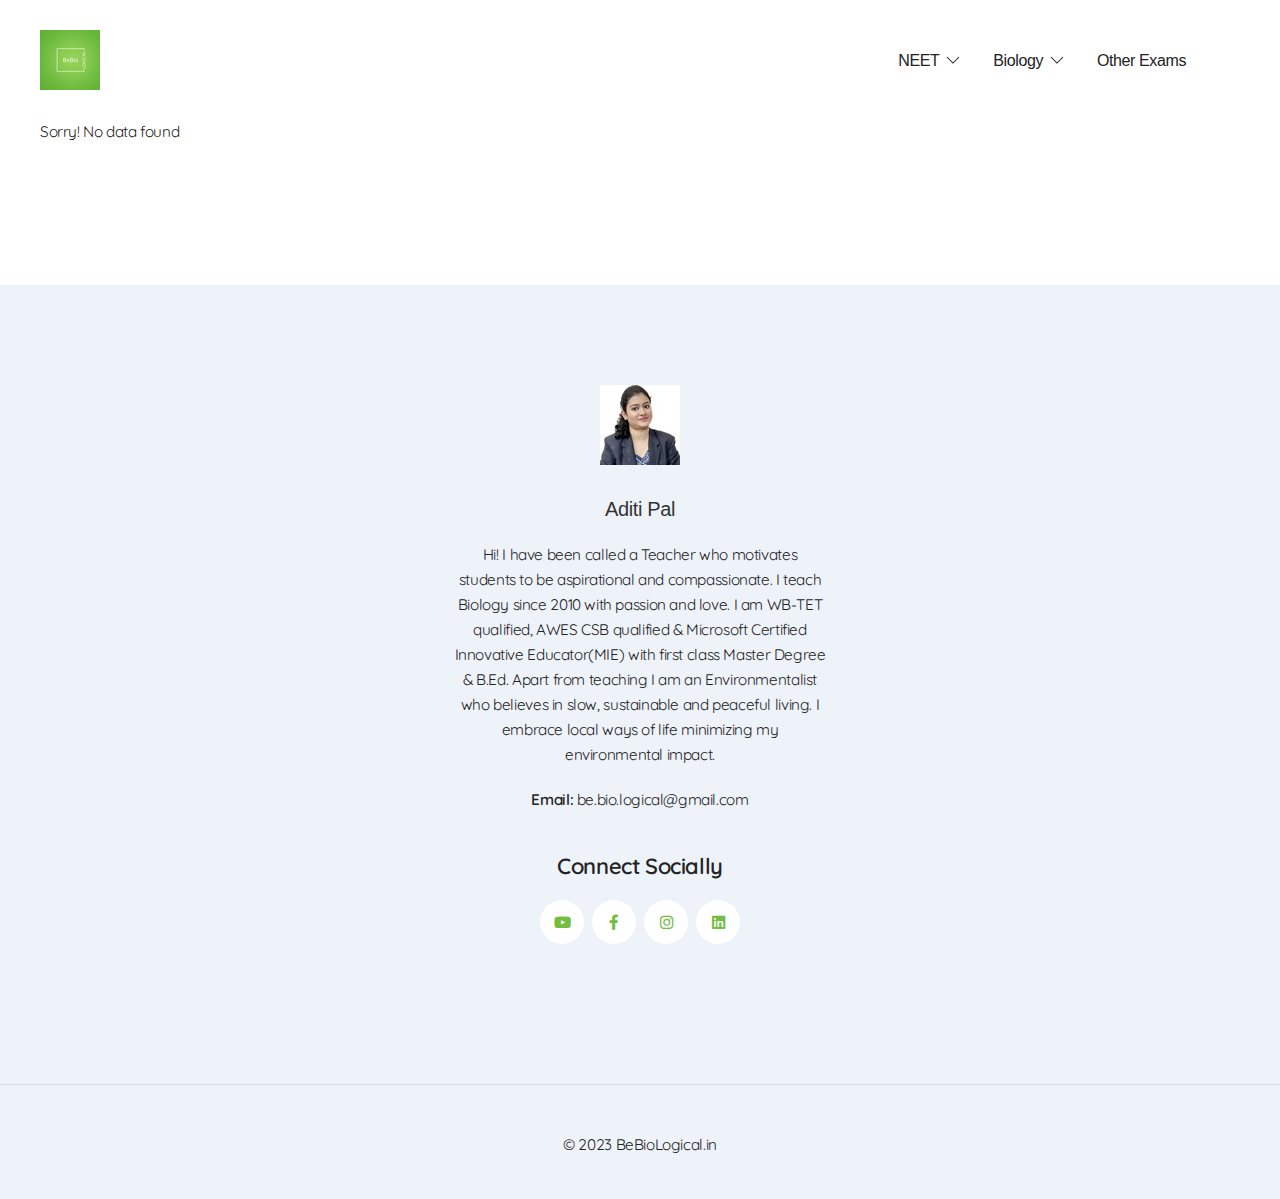
<file: posts/2/index.html>
<!DOCTYPE html><html lang="en" data-critters-container><head>
  <meta charset="utf-8">
  <title>NEET 2024 বায়োলজির নতুন সিলেবাস</title>
  <base href="/">
  <meta content="Aditi Pal" name="author">
  <meta content="NEET পরীক্ষার নতুন সিলেবাস বের করলো NMC ৬ই অক্টোবর। বায়োলজিতে কিছু টপিক নতুন ঢুকলো, পুরনো কিছু টপিক বাদ গেল।" name="description">
  <meta name="viewport" content="width=device-width, initial-scale=1.0">
  <meta name="HandheldFriendly" content="true">
  <meta name="format-detection" content="telephone=no">
  <meta content="IE=edge" http-equiv="X-UA-Compatible">
  <meta http-equiv="Content-Type" content="text/html">
  <meta name="description">
  <meta name="abstract" content="NEET পরীক্ষার নতুন সিলেবাস বের করলো NMC ৬ই অক্টোবর। বায়োলজিতে কিছু টপিক নতুন ঢুকলো, পুরনো কিছু টপিক বাদ গেল।">
  <meta name="keywords" content="Target NEET 2024,নিট সিলেবাস,NEET Syllabus,NEET syllabus update,NEET new syllabus,NEET Latest News,latest News,NEET 2024">
  <meta name="copyright" content="https://bebiological.in">
  <meta name="robots" content="index,follow">
  <meta name="date" content="2023-10-10" scheme="YYYY-MM-DD">
  <meta name="DC.title" content="NEET 2024 বায়োলজির নতুন সিলেবাস">
  <!-- OG tags -->
  <meta property="og:title" content="NEET 2024 বায়োলজির নতুন সিলেবাস">
  <meta property="og:type" content="video.other">
  <meta property="og:description" content="NEET পরীক্ষার নতুন সিলেবাস বের করলো NMC ৬ই অক্টোবর। বায়োলজিতে কিছু টপিক নতুন ঢুকলো, পুরনো কিছু টপিক বাদ গেল।">
  <meta property="og:image" content="https://i.ytimg.com/vi/1U72lECsoBA/maxresdefault.jpg">
  <meta property="og:image:secure_url" content="https://i.ytimg.com/vi/1U72lECsoBA/maxresdefault.jpg">
  <meta property="og:video" content="https://www.youtube.com/embed/1U72lECsoBA">
  <meta property="og:video:secure_url" content="https://www.youtube.com/embed/1U72lECsoBA">
  <meta property="og:video:type" content="application/x-shockwave-flash">
  <meta property="og:url" content="https://www.youtube.com/embed/1U72lECsoBA">
  <meta property="og:site_name" content="BeBioLogical">
  <!-- Twitter tags -->
  <meta property="twitter:title" content="NEET 2024 বায়োলজির নতুন সিলেবাস">
  <meta property="twitter:type" content="video.other">
  <meta property="twitter:description" content="NEET পরীক্ষার নতুন সিলেবাস বের করলো NMC ৬ই অক্টোবর। বায়োলজিতে কিছু টপিক নতুন ঢুকলো, পুরনো কিছু টপিক বাদ গেল।">
  <meta property="twitter:image" content="https://i.ytimg.com/vi/1U72lECsoBA/maxresdefault.jpg">
  <meta property="twitter:url" content="https://www.youtube.com/embed/1U72lECsoBA">
  <meta property="twitter:player:stream" content="https://www.youtube.com/embed/1U72lECsoBA">
  <meta property="twitter:card" content="player">
  <meta property="twitter:site" content>
  <meta property="twitter:creator" content>
  <link rel="canonical" href="/posts/2">
  <link rel="apple-touch-icon" sizes="57x57" href="assets/img/favicon/apple-icon-57x57.png">
  <link rel="apple-touch-icon" sizes="60x60" href="assets/img/favicon/apple-icon-60x60.png">
  <link rel="apple-touch-icon" sizes="72x72" href="assets/img/favicon/apple-icon-72x72.png">
  <link rel="apple-touch-icon" sizes="76x76" href="assets/img/favicon/apple-icon-76x76.png">
  <link rel="apple-touch-icon" sizes="114x114" href="assets/img/favicon/apple-icon-114x114.png">
  <link rel="apple-touch-icon" sizes="120x120" href="assets/img/favicon/apple-icon-120x120.png">
  <link rel="apple-touch-icon" sizes="144x144" href="assets/img/favicon/apple-icon-144x144.png">
  <link rel="apple-touch-icon" sizes="152x152" href="assets/img/favicon/apple-icon-152x152.png">
  <link rel="apple-touch-icon" sizes="180x180" href="assets/img/favicon/apple-icon-180x180.png">
  <link rel="icon" type="image/png" sizes="192x192" href="assets/img/favicon/android-icon-192x192.png">
  <link rel="icon" type="image/png" sizes="32x32" href="assets/img/favicon/favicon-32x32.png">
  <link rel="icon" type="image/png" sizes="96x96" href="assets/img/favicon/favicon-96x96.png">
  <link rel="icon" type="image/png" sizes="16x16" href="assets/img/favicon/favicon-16x16.png">
  <meta name="msapplication-TileColor" content="#ffffff">
  <meta name="msapplication-TileImage" content="assets/img/favicon/ms-icon-144x144.png">
  <meta name="theme-color" content="#ffffff">
<style>@font-face{font-display:swap;src:url(/assets/webfonts/Quicksand-Light.woff) format("woff"),url(/assets/webfonts/Quicksand-Light.woff2) format("woff2");font-family:Quicksand;font-style:normal;font-weight:300}@font-face{font-display:swap;src:url(/assets/webfonts/Quicksand-Regular.woff) format("woff"),url(/assets/webfonts/Quicksand-Regular.woff2) format("woff2");font-family:Quicksand;font-style:normal;font-weight:400}@font-face{font-display:swap;src:url(/assets/webfonts/Quicksand-Medium.woff) format("woff"),url(/assets/webfonts/Quicksand-Medium.woff2) format("woff2");font-family:Quicksand;font-style:normal;font-weight:500}@font-face{font-display:swap;src:url(/assets/webfonts/Quicksand-SemiBold.woff) format("woff"),url(/assets/webfonts/Quicksand-SemiBold.woff2) format("woff2");font-family:Quicksand;font-style:normal;font-weight:600}@font-face{font-display:swap;src:url(/assets/webfonts/Quicksand-Bold.woff) format("woff"),url(/assets/webfonts/Quicksand-Bold.woff2) format("woff2");font-family:Quicksand;font-style:normal;font-weight:700}html,body{color:#222;font-family:Quicksand;font-size:16px;font-style:normal;font-weight:400;letter-spacing:-.025em;line-height:1.63}*{box-sizing:border-box}body{-webkit-tap-highlight-color:rgba(0,0,0,0)}@media (min-width: 767px){html,body{font-size:calc(14px + .1041666667vw)}}@media (max-width: 767px){html,body{font-size:calc(14px + 3.4 * (100vw - 320px) / 1920)}}html{font-family:-apple-system,BlinkMacSystemFont,Segoe UI,Roboto,Helvetica Neue,Arial,Noto Sans,sans-serif,"Apple Color Emoji","Segoe UI Emoji",Segoe UI Symbol,"Noto Color Emoji";font-size:16px;font-weight:400;line-height:1.5;-webkit-text-size-adjust:100%;background:#fff;color:#666}body{margin:0}:root{--uk-breakpoint-s:640px;--uk-breakpoint-m:960px;--uk-breakpoint-l:1200px;--uk-breakpoint-xl:1600px}:root{--uk-leader-fill-content:.}:root{--uk-position-margin-offset:0px}@media print{*,:after,:before{background:0 0!important;color:#000!important;box-shadow:none!important;text-shadow:none!important}@page{margin:.5cm}}</style><style>@font-face{font-display:swap;src:url(/assets/webfonts/Nunito-ExtraLight.woff) format("woff"),url(/assets/webfonts/Nunito-ExtraLight.woff2) format("woff2");font-family:Nunito;font-style:normal;font-weight:200}@font-face{font-display:swap;src:url(/assets/webfonts/Nunito-Light.woff) format("woff"),url(/assets/webfonts/Nunito-Light.woff2) format("woff2");font-family:Nunito;font-style:normal;font-weight:300}@font-face{font-display:swap;src:url(/assets/webfonts/Nunito-Italic.woff) format("woff"),url(/assets/webfonts/Nunito-Italic.woff2) format("woff2");font-family:Nunito;font-style:italic;font-weight:400}@font-face{font-display:swap;src:url(/assets/webfonts/Nunito-Regular.woff) format("woff"),url(/assets/webfonts/Nunito-Regular.woff2) format("woff2");font-family:Nunito;font-style:normal;font-weight:400}@font-face{font-display:swap;src:url(/assets/webfonts/Nunito-SemiBold.woff) format("woff"),url(/assets/webfonts/Nunito-SemiBold.woff2) format("woff2");font-family:Nunito;font-style:normal;font-weight:600}@font-face{font-display:swap;src:url(/assets/webfonts/Nunito-Bold.woff) format("woff"),url(/assets/webfonts/Nunito-Bold.woff2) format("woff2");font-family:Nunito;font-style:normal;font-weight:700}@font-face{font-display:swap;src:url(/assets/webfonts/Nunito-ExtraBold.woff) format("woff"),url(/assets/webfonts/Nunito-ExtraBold.woff2) format("woff2");font-family:Nunito;font-style:normal;font-weight:800}@font-face{font-display:swap;src:url(/assets/webfonts/Nunito-Black.woff) format("woff"),url(/assets/webfonts/Nunito-Black.woff2) format("woff2");font-family:Nunito;font-style:normal;font-weight:900}@font-face{font-display:swap;src:url(/assets/webfonts/Quicksand-Light.woff) format("woff"),url(/assets/webfonts/Quicksand-Light.woff2) format("woff2");font-family:Quicksand;font-style:normal;font-weight:300}@font-face{font-display:swap;src:url(/assets/webfonts/Quicksand-Regular.woff) format("woff"),url(/assets/webfonts/Quicksand-Regular.woff2) format("woff2");font-family:Quicksand;font-style:normal;font-weight:400}@font-face{font-display:swap;src:url(/assets/webfonts/Quicksand-Medium.woff) format("woff"),url(/assets/webfonts/Quicksand-Medium.woff2) format("woff2");font-family:Quicksand;font-style:normal;font-weight:500}@font-face{font-display:swap;src:url(/assets/webfonts/Quicksand-SemiBold.woff) format("woff"),url(/assets/webfonts/Quicksand-SemiBold.woff2) format("woff2");font-family:Quicksand;font-style:normal;font-weight:600}@font-face{font-display:swap;src:url(/assets/webfonts/Quicksand-Bold.woff) format("woff"),url(/assets/webfonts/Quicksand-Bold.woff2) format("woff2");font-family:Quicksand;font-style:normal;font-weight:700}@font-face{font-display:swap;src:url(/assets/webfonts/fa-brands-400.woff) format("woff"),url(/assets/webfonts/fa-brands-400.woff2) format("woff2");font-family:"Font Awesome 5 Brands";font-style:normal;font-weight:400}@font-face{font-display:swap;src:url(/assets/webfonts/Simple-Line-Icons.woff) format("woff"),url(/assets/webfonts/Simple-Line-Icons.woff2) format("woff2");font-family:simple-line-icons;font-style:normal;font-weight:400}html,body{color:#222;font-family:Quicksand;font-size:16px;font-style:normal;font-weight:400;letter-spacing:-.025em;line-height:1.63}.uk-h3,h3,h4{font-family:Nunito;font-weight:700}.page-content h3{-webkit-box-align:center;-ms-flex-align:center;display:flex;align-items:center}*{box-sizing:border-box}body{-webkit-tap-highlight-color:rgba(0,0,0,0)}.page-wrapper{-webkit-box-pack:justify;-ms-flex-pack:justify;display:flex;flex-direction:column;justify-content:space-between;min-height:100vh;overflow:hidden}.page-wrapper .page-main{flex-grow:1}.uk-container{max-width:1140px}.uk-container-xlarge{max-width:1660px}.uk-section-large{padding-top:60px;padding-bottom:60px}.social{-webkit-box-pack:start;-ms-flex-pack:start;-webkit-box-align:center;-ms-flex-align:center;display:flex;align-items:center;justify-content:flex-start;margin:0;padding:0;list-style-type:none}.social li{display:block;position:relative}.social li+li{margin-left:8px}.social li a{-webkit-box-pack:center;-ms-flex-pack:center;-webkit-box-align:center;-ms-flex-align:center;-webkit-transition:.5s;-o-transition:.5s;display:flex;align-items:center;justify-content:center;width:44px;height:44px;border-radius:50%;background-color:#fff;color:#73bd41;transition:.5s}.social li a:hover,.social li a:focus,.social li a:active{background-color:#73bd41;color:#fff!important;text-decoration:none}.page-header{display:block;position:relative}.page-header__scroll{background-color:#fff}.page-header__inner{-webkit-box-pack:justify;-ms-flex-pack:justify;-webkit-box-align:center;-ms-flex-align:center;-webkit-transition:.5s;-o-transition:.5s;display:flex;align-items:center;justify-content:space-between;padding:30px 0;transition:.5s}.page-header__left{-webkit-box-pack:start;-ms-flex-pack:start;-webkit-box-align:center;-ms-flex-align:center;display:flex;align-items:center;justify-content:flex-start}.page-header__logo{margin-right:20px}.page-header__right{-webkit-box-pack:end;-ms-flex-pack:end;-webkit-box-align:center;-ms-flex-align:center;display:flex;align-items:center;justify-content:flex-end}.page-header__mainmenu{margin-right:35px}.page-header__btn-menu{display:none;margin-left:30px}.page-footer{display:block;position:relative;background:#EEF3FA}.page-footer__top{padding:100px 0 110px}.page-footer__top .uk-h3{-o-text-overflow:ellipsis;margin-bottom:20px;overflow:hidden;color:#222;font-family:Quicksand;font-size:24px;font-style:normal;font-weight:600;line-height:1.25;text-overflow:ellipsis;white-space:nowrap}.page-footer__top .uk-list li{color:#222;font-weight:600}.page-footer__top .uk-list li a{-webkit-transition:.3s;-o-transition:.3s;color:#222;font-weight:400;transition:.3s}.page-footer__top .uk-list li a:hover,.page-footer__top .uk-list li a:focus,.page-footer__top .uk-list li a:active{color:#73bd41;text-decoration:none}.page-footer__bottom{padding:48px 0 41px;border-top:1px solid #DDDDDD;color:#222;text-align:center}.mainmenu .uk-navbar-nav>li>a{min-height:60px;color:#222;font-size:16px;letter-spacing:-.025em;line-height:15px;text-transform:none}.uk-offcanvas-bar{background-color:#fff!important}.uk-offcanvas-bar .uk-nav-default>li>a{color:#222!important;font-size:18px}.uk-offcanvas-bar .uk-nav-default>li>a:hover,.uk-offcanvas-bar .uk-nav-default>li>a:focus,.uk-offcanvas-bar .uk-nav-default>li>a:active{color:#73bd41!important}.uk-offcanvas-bar .uk-nav-default>li.uk-parent>a:after{width:10px;height:10px;margin-top:10px;background-image:url("data:image/svg+xml,%3Csvg width='20' height='20' viewBox='0 0 20 20' xmlns='http://www.w3.org/2000/svg'%3E%3Cpolyline fill='none' stroke='%23000' stroke-width='1.03' points='16 7 10 13 4 7'%3E%3C/polyline%3E%3C/svg%3E")!important;opacity:.5}.uk-offcanvas-bar .uk-nav-default .uk-nav-sub a{color:#222!important;font-size:16px}.uk-offcanvas-bar .uk-nav-default .uk-nav-sub a:hover,.uk-offcanvas-bar .uk-nav-default .uk-nav-sub a:focus,.uk-offcanvas-bar .uk-nav-default .uk-nav-sub a:active{color:#73bd41!important}.uk-offcanvas-bar a{color:#222!important}.article-full,.article-full__image{display:block;position:relative}.article-full__image .video{display:block;position:relative}.article-full__title{margin-bottom:20px;color:#222;font-size:30px;font-weight:700;line-height:1.2;text-align:left}.article-full__info{-webkit-box-pack:start;-ms-flex-pack:start;-webkit-box-align:center;-ms-flex-align:center;-ms-flex-wrap:wrap;display:flex;flex-wrap:wrap;align-items:center;justify-content:flex-start;margin-bottom:35px;padding-bottom:24px;border-bottom:1px solid #dddddd}.article-full__info>*{margin-right:34px;margin-bottom:10px;color:#222;font-weight:500}.article-full__info>*:last-child{bottom:0;margin-right:0;padding-right:0}.article-full__info>* i{margin-right:10px;color:#73bd41}.article-full__category a{color:#222!important;font-size:14px}.article-full__author a{-webkit-transition:.5s;-o-transition:.5s;color:#333;font-size:14px;font-weight:600;transition:.5s}.article-full__author a:hover,.article-full__author a:focus,.article-full__author a:active{color:#e63a28;text-decoration:none}.article-full__comments a{-webkit-transition:.5s;-o-transition:.5s;color:#333;font-size:14px;font-weight:400;text-decoration:none;transition:.5s}.article-full__comments a:hover,.article-full__comments a:focus,.article-full__comments a:active{color:#e63a28;text-decoration:none}.article-full__bottom{-webkit-box-pack:justify;-ms-flex-pack:justify;-webkit-box-align:center;-ms-flex-align:center;-ms-flex-wrap:wrap;display:flex;position:relative;flex-wrap:wrap;align-items:center;justify-content:space-between;margin-bottom:65px;padding-bottom:55px;border-bottom:1px solid #DDDDDD}.article-full__bottom .article-full__tags{margin:20px 0}.article-full__bottom .article-full__share .share-link{-webkit-box-pack:start;-ms-flex-pack:start;-webkit-box-align:center;-ms-flex-align:center;display:inline-flex;align-items:center;justify-content:flex-start}.article-full__bottom .article-full__share .share-link i{-webkit-box-pack:center;-ms-flex-pack:center;-webkit-box-align:center;-ms-flex-align:center;display:inline-flex;align-items:center;justify-content:center;width:40px;height:40px;margin-right:11px;border-radius:50%;background-color:#73bd41;color:#fff}.article-full__bottom .article-full__share .share-link i:before{width:16px;height:16px}.tags-list{-webkit-box-pack:start;-ms-flex-pack:start;-webkit-box-align:center;-ms-flex-align:center;-ms-flex-wrap:wrap;display:flex;flex-wrap:wrap;align-items:center;justify-content:flex-start;margin:0;padding:0;list-style-type:none}.tags-list li{margin-right:5px;margin-bottom:5px}.tags-list li a{-webkit-box-sizing:border-box;-webkit-transition:.3s;-o-transition:.3s;box-sizing:border-box;display:inline-block;height:46px;padding:0 25px;border-radius:23px;background:#EEF3FA;color:#222;font-size:14px;font-style:normal;font-weight:400;line-height:46px;text-align:center;white-space:nowrap;transition:.3s}.tags-list li a:hover,.tags-list li a:focus,.tags-list li a:active{background-color:#73bd41;color:#fff!important;text-decoration:none}@media (min-width: 767px){html,body{font-size:calc(14px + .1041666667vw)}.page-footer__top .uk-h3{font-size:calc(18px + .3125vw)}.article-full__title{font-size:calc(24px + .3125vw)}}@media (min-width: 960px){.uk-section-large{padding-top:120px;padding-bottom:120px}}@media only screen and (max-width: 1200px){.page-header__mainmenu{margin-right:15px}}@media only screen and (max-width: 959px){.page-header__mainmenu{display:none}.page-header__btn-menu{display:block}}@media (max-width: 767px){html,body{font-size:calc(14px + 3.4 * (100vw - 320px) / 1920)}.page-footer__top .uk-h3{font-size:calc(18px + 10.2 * (100vw - 320px) / 1920)}.article-full__title{font-size:calc(24px + 10.2 * (100vw - 320px) / 1920)}}@media only screen and (max-width: 767px){.page-header__inner{padding:10px 0 15px}.page-footer__top{padding:40px 0}}@media only screen and (max-width: 639px){.page-content h3{display:block}.page-footer__top{text-align:center}.page-footer__top .social{justify-content:center}.article-full__info{margin-bottom:25px;padding-bottom:14px}.article-full__info>*{margin-right:20px}}@media only screen and (max-width: 374px){.page-header__left{max-width:50%}}.container{position:relative;width:100%;height:0;padding-bottom:56.25%}.video{position:absolute;top:0;left:0;width:100%;height:100%}a:hover{color:#73bd41!important;text-decoration:none!important}.fab{-moz-osx-font-smoothing:grayscale;-webkit-font-smoothing:antialiased;display:inline-block;font-style:normal;font-variant:normal;text-rendering:auto;line-height:1}.fa-facebook-f:before{content:"\f39e"}.fa-instagram:before{content:"\f16d"}.fa-linkedin:before{content:"\f08c"}.fa-youtube:before{content:"\f167"}@font-face{font-family:"Font Awesome 5 Brands";font-style:normal;font-weight:400;font-display:block;src:url(fa-brands-400.5aa69a658f4ae9b6.eot);src:url(fa-brands-400.5aa69a658f4ae9b6.eot?#iefix) format("embedded-opentype"),url(fa-brands-400.c6fd77eaab53b85e.woff2) format("woff2"),url(fa-brands-400.648da4252de99af4.woff) format("woff"),url(fa-brands-400.dc80a230eccf4ee1.ttf) format("truetype"),url(fa-brands-400.8cd8fe67434a4539.svg#fontawesome) format("svg")}.fab{font-family:"Font Awesome 5 Brands"}.fab{font-weight:400}@font-face{font-family:simple-line-icons;src:url(Simple-Line-Icons.eaf4ee541957b80f.eot?v=2.4.0);src:url(Simple-Line-Icons.eaf4ee541957b80f.eot?v=2.4.0#iefix) format("embedded-opentype"),url(Simple-Line-Icons.5689ee571bc3ae7f.woff2?v=2.4.0) format("woff2"),url(Simple-Line-Icons.c12706c1c29891ed.ttf?v=2.4.0) format("truetype"),url(Simple-Line-Icons.85169f9d8957e2e5.woff?v=2.4.0) format("woff"),url(Simple-Line-Icons.8bdfb591c0ba4e5a.svg?v=2.4.0#simple-line-icons) format("svg");font-weight:400;font-style:normal}.icon-user,.icon-folder-alt,.icon-share,.icon-calendar{font-family:simple-line-icons;speak:none;font-style:normal;font-weight:400;font-variant:normal;text-transform:none;line-height:1;-webkit-font-smoothing:antialiased;-moz-osx-font-smoothing:grayscale}.icon-user:before{content:"\e005"}.icon-folder-alt:before{content:"\e039"}.icon-share:before{content:"\e05b"}.icon-calendar:before{content:"\e075"}.uk-nav-default{font-size:.875rem;line-height:1.5}.uk-nav-default .uk-nav-sub{font-size:.875rem;line-height:1.5}.uk-navbar-nav{display:flex;gap:15px;margin:0;padding:0;list-style:none}.uk-navbar-nav>li>a{display:flex;justify-content:center;align-items:center;column-gap:.25em;box-sizing:border-box;min-height:80px;font-size:.875rem;font-family:-apple-system,BlinkMacSystemFont,Segoe UI,Roboto,Helvetica Neue,Arial,Noto Sans,sans-serif,"Apple Color Emoji","Segoe UI Emoji",Segoe UI Symbol,"Noto Color Emoji";text-decoration:none}.uk-navbar-nav>li>a{padding:0;color:#999;text-transform:uppercase;transition:.1s ease-in-out;transition-property:color,background-color}.uk-navbar-dropdown{--uk-position-offset:15px;--uk-position-shift-offset:0;--uk-position-viewport-offset:15px;width:200px;padding:25px;background:#fff;color:#666;box-shadow:0 5px 12px #00000026}.uk-navbar-dropdown-nav{font-size:.875rem}@media (min-width:960px){.uk-navbar-nav{gap:30px}}html{font-family:-apple-system,BlinkMacSystemFont,Segoe UI,Roboto,Helvetica Neue,Arial,Noto Sans,sans-serif,"Apple Color Emoji","Segoe UI Emoji",Segoe UI Symbol,"Noto Color Emoji";font-size:16px;font-weight:400;line-height:1.5;-webkit-text-size-adjust:100%;background:#fff;color:#666}body{margin:0}a{color:#1e87f0;text-decoration:none;cursor:pointer}a:hover{color:#0f6ecd;text-decoration:underline}iframe,img{vertical-align:middle}img{max-width:100%;height:auto;box-sizing:border-box}iframe{border:0}p,ul{margin:0 0 20px}*+p,*+ul{margin-top:20px}.uk-h3,h3,h4{margin:0 0 20px;font-family:-apple-system,BlinkMacSystemFont,Segoe UI,Roboto,Helvetica Neue,Arial,Noto Sans,sans-serif,"Apple Color Emoji","Segoe UI Emoji",Segoe UI Symbol,"Noto Color Emoji";font-weight:400;color:#333;text-transform:none}*+.uk-h3,*+h3,*+h4{margin-top:40px}.uk-h3,h3{font-size:1.5rem;line-height:1.4}h4{font-size:1.25rem;line-height:1.4}ul{padding-left:30px}ul>li>ul{margin:0}main{display:block}:root{--uk-breakpoint-s:640px;--uk-breakpoint-m:960px;--uk-breakpoint-l:1200px;--uk-breakpoint-xl:1600px}.uk-list{padding:0;list-style:none}.uk-list>*{break-inside:avoid-column}.uk-list>*>:last-child{margin-bottom:0}.uk-icon{margin:0;border:none;border-radius:0;overflow:visible;font:inherit;color:inherit;text-transform:none;padding:0;background-color:transparent;display:inline-block;fill:currentcolor;line-height:0}.uk-icon::-moz-focus-inner{border:0;padding:0}.uk-section-large{padding-top:70px;padding-bottom:70px}@media (min-width:960px){.uk-section-large{padding-top:140px;padding-bottom:140px}}.uk-container{display:flow-root;box-sizing:content-box;max-width:1200px;margin-left:auto;margin-right:auto;padding-left:15px;padding-right:15px}@media (min-width:640px){.uk-container{padding-left:30px;padding-right:30px}}@media (min-width:960px){.uk-container{padding-left:40px;padding-right:40px}}.uk-container>:last-child{margin-bottom:0}.uk-container-xlarge{max-width:1600px}.uk-comment-title{font-size:1.25rem;line-height:1.4}.uk-offcanvas-bar{position:absolute;top:0;bottom:0;left:-270px;box-sizing:border-box;width:270px;padding:20px;background:#222;overflow-y:auto}@media (min-width:640px){.uk-offcanvas-bar{left:-350px;width:350px;padding:30px}}.uk-offcanvas-close{position:absolute;z-index:1000;top:5px;right:5px;padding:5px}@media (min-width:640px){.uk-offcanvas-close{top:10px;right:10px}}.uk-offcanvas-close:first-child+*{margin-top:0}:root{--uk-leader-fill-content:.}.uk-grid{display:flex;flex-wrap:wrap;margin:0;padding:0;list-style:none}.uk-grid>*{margin:0}.uk-grid>*>:last-child{margin-bottom:0}.uk-grid{margin-left:-30px}.uk-grid>*{padding-left:30px}@media (min-width:1200px){.uk-grid{margin-left:-40px}.uk-grid>*{padding-left:40px}}.uk-nav,.uk-nav ul{margin:0;padding:0;list-style:none}.uk-nav li>a{display:flex;align-items:center;column-gap:.25em;text-decoration:none}.uk-nav>li>a{padding:5px 0}ul.uk-nav-sub{padding:5px 0 5px 15px}.uk-nav-sub a{padding:2px 0}.uk-nav-parent-icon{margin-left:auto;transition:transform .3s ease-out}.uk-nav-default{font-size:16px;line-height:1.5}.uk-nav-default>li>a{color:#999}.uk-nav-default>li>a:hover{color:#666}.uk-nav-default .uk-nav-sub{font-size:16px;line-height:1.5}.uk-nav-default .uk-nav-sub a{color:#999}.uk-nav-default .uk-nav-sub a:hover{color:#666}.uk-navbar-nav{display:flex;gap:0;margin:0;padding:0;list-style:none}.uk-navbar-nav>li>a{display:flex;justify-content:center;align-items:center;column-gap:.25em;box-sizing:border-box;min-height:80px;font-size:16px;font-family:-apple-system,BlinkMacSystemFont,Segoe UI,Roboto,Helvetica Neue,Arial,Noto Sans,sans-serif,"Apple Color Emoji","Segoe UI Emoji",Segoe UI Symbol,"Noto Color Emoji";text-decoration:none}.uk-navbar-nav>li>a{padding:0 15px;color:#999}.uk-navbar-nav>li:hover>a{color:#666}.uk-navbar-nav>li>a:active{color:#333}.uk-navbar-dropdown{--uk-position-offset:0;--uk-position-shift-offset:0;--uk-position-viewport-offset:15px;width:200px;padding:15px;background:#f8f8f8;color:#666}.uk-navbar-dropdown>:last-child{margin-bottom:0}.uk-navbar-dropdown :focus-visible{outline-color:#333!important}.uk-navbar-dropdown-nav>li>a{color:#999}.uk-navbar-dropdown-nav>li>a:hover{color:#666}@media (min-width:640px){.uk-width-1-2\@s{width:50%}}@media (min-width:960px){.uk-width-1-3\@m{width:calc(100% * 1 / 3.001)}}@media (min-width:1200px){.uk-width-auto\@l{width:auto}}.uk-text-center{text-align:center!important}*+[class*=uk-align]{margin-top:30px}.uk-align-center{margin-left:auto;margin-right:auto}.uk-flex{display:flex}.uk-flex-between{justify-content:space-between}.uk-flex-column{flex-direction:column}.uk-margin{margin-bottom:20px}.uk-margin-small-bottom{margin-bottom:10px!important}.uk-margin-medium{margin-bottom:40px}*+.uk-margin-medium{margin-top:40px!important}:root{--uk-position-margin-offset:0px}.uk-offcanvas-bar{color:#ffffffb3}.uk-offcanvas-bar a{color:#fff}.uk-offcanvas-bar a:hover{color:#fff}.uk-offcanvas-bar .uk-h3,.uk-offcanvas-bar h3{color:#fff}.uk-offcanvas-bar :focus-visible{outline-color:#fff}.uk-offcanvas-bar .uk-nav-default>li>a{color:#ffffff80}.uk-offcanvas-bar .uk-nav-default>li>a:hover{color:#ffffffb3}.uk-offcanvas-bar .uk-nav-default .uk-nav-sub a{color:#ffffff80}.uk-offcanvas-bar .uk-nav-default .uk-nav-sub a:hover{color:#ffffffb3}@media print{*,:after,:before{background:0 0!important;color:#000!important;box-shadow:none!important;text-shadow:none!important}a,a:visited{text-decoration:underline}img{page-break-inside:avoid}img{max-width:100%!important}@page{margin:.5cm}h3,p{orphans:3;widows:3}h3{page-break-after:avoid}}</style><link rel="stylesheet" href="styles.e45b59ce4f3f0ba5.css" media="print" onload="this.media='all'"><noscript><link rel="stylesheet" href="styles.e45b59ce4f3f0ba5.css"></noscript><script async src="https://www.googletagmanager.com/gtag/js?id=AW-11345333819"></script><script>
  window.dataLayer = window.dataLayer || [];
  function gtag(){dataLayer.push(arguments);}
  gtag('js', new Date());

  gtag('config', 'AW-11345333819');
</script><style ng-app-id="ng">.social[_ngcontent-ng-c2477975180]{display:inline-flex}.uk-offcanvas-bar[_ngcontent-ng-c2477975180]   .social[_ngcontent-ng-c2477975180]   li[_ngcontent-ng-c2477975180]   a[_ngcontent-ng-c2477975180]{background-color:#73bd41}.uk-offcanvas-bar[_ngcontent-ng-c2477975180]   h3[_ngcontent-ng-c2477975180]{color:#222!important}.page-header__btn-menu[_ngcontent-ng-c2477975180] > span[_ngcontent-ng-c2477975180] > a[_ngcontent-ng-c2477975180]{padding-right:10px;color:#73bd41}</style><style ng-app-id="ng">.overlay[_ngcontent-ng-c773549445]{position:fixed;top:0;left:0;height:100%;width:100%;background-color:#fff;z-index:10000}.content[_ngcontent-ng-c773549445]{display:flex;justify-content:center;align-items:center;height:100%;width:100%}</style><style ng-app-id="ng">.article-full__image[_ngcontent-ng-c2448557600]   .video[_ngcontent-ng-c2448557600], .article-intro__image[_ngcontent-ng-c2448557600]   .video[_ngcontent-ng-c2448557600]{position:absolute}.uk-section-large[_ngcontent-ng-c2448557600]{padding-top:0}</style><meta http-equiv="Content-Type" content="text/html"><meta charset="UTF-8"><meta name="description"><meta name="date" content="2020-05-01" scheme="YYYY-MM-DD"><meta name="DC.title" content="BeBioLogical"><meta property="og:title" content="BeBioLogical"><meta property="twitter:title" content="BeBioLogical"></head>
<!-- Google tag (gtag.js) -->


<body class="page-blog-grid">
  <app-root _nghost-ng-c2477975180 ng-version="16.2.9" ng-server-context="ssg"><div _ngcontent-ng-c2477975180 class="page-wrapper"><header _ngcontent-ng-c2477975180 class="page-header"><div _ngcontent-ng-c2477975180 data-uk-sticky class="page-header__scroll"><div _ngcontent-ng-c2477975180 class="uk-container uk-container-xlarge"><div _ngcontent-ng-c2477975180 class="page-header__inner"><div _ngcontent-ng-c2477975180 class="page-header__left"><div _ngcontent-ng-c2477975180 class="page-header__logo logo"><a _ngcontent-ng-c2477975180 class="logo__link" href="/posts"><img _ngcontent-ng-c2477975180 src="assets/img/favicon/apple-icon-60x60.png" alt="BeBioLogical" class="logo__img"></a></div></div><div _ngcontent-ng-c2477975180 class="page-header__right"><div _ngcontent-ng-c2477975180 class="page-header__mainmenu"><nav _ngcontent-ng-c2477975180 data-uk-navbar class="mainmenu"><ul _ngcontent-ng-c2477975180 class="uk-navbar-nav"><li _ngcontent-ng-c2477975180><a _ngcontent-ng-c2477975180 href="/posts?query=NEET">NEET<span _ngcontent-ng-c2477975180 data-uk-icon="chevron-down" class="uk-icon"></span></a><div _ngcontent-ng-c2477975180 class="uk-navbar-dropdown"><ul _ngcontent-ng-c2477975180 class="uk-nav uk-navbar-dropdown-nav"><li _ngcontent-ng-c2477975180><a _ngcontent-ng-c2477975180 href="/posts?query=latest%20news">Latest News</a></li><li _ngcontent-ng-c2477975180><a _ngcontent-ng-c2477975180 href="/posts?query=guidance">Guidance</a></li></ul></div></li><li _ngcontent-ng-c2477975180><a _ngcontent-ng-c2477975180 href="/posts?query=biology">Biology<span _ngcontent-ng-c2477975180 data-uk-icon="chevron-down" class="uk-icon"></span></a><div _ngcontent-ng-c2477975180 class="uk-navbar-dropdown"><ul _ngcontent-ng-c2477975180 class="uk-nav uk-navbar-dropdown-nav"><li _ngcontent-ng-c2477975180><a _ngcontent-ng-c2477975180 href="/posts?query=class%20eleven">Class-XI</a></li><li _ngcontent-ng-c2477975180><a _ngcontent-ng-c2477975180 href="/posts?query=class%20twelve">Class-XII</a></li></ul></div></li><li _ngcontent-ng-c2477975180><a _ngcontent-ng-c2477975180 href="/posts?query=other%20exam">Other Exams<span _ngcontent-ng-c2477975180 class="uk-icon"></span></a></li></ul></nav></div><div _ngcontent-ng-c2477975180 class="page-header__btn-menu"><span _ngcontent-ng-c2477975180><a _ngcontent-ng-c2477975180 href="https://www.youtube.com/channel/UCjiF7RGnHitAdpRN661x8JA"><i _ngcontent-ng-c2477975180 class="fab fa-youtube"></i></a><a _ngcontent-ng-c2477975180 href="https://www.facebook.com/bebiological"><i _ngcontent-ng-c2477975180 class="fab fa-facebook-f"></i></a><a _ngcontent-ng-c2477975180 href="https://instagram.com/bebiological"><i _ngcontent-ng-c2477975180 class="fab fa-instagram"></i></a><a _ngcontent-ng-c2477975180 href="https://www.linkedin.com/in/aditi-pal-846255136"><i _ngcontent-ng-c2477975180 class="fab fa-linkedin"></i></a></span><a _ngcontent-ng-c2477975180 href="#offcanvas" data-uk-toggle data-uk-icon="menu"></a></div></div></div></div></div></header><main _ngcontent-ng-c2477975180 class="page-main"><app-loading-spinner _ngcontent-ng-c2477975180 _nghost-ng-c773549445><!----></app-loading-spinner><router-outlet _ngcontent-ng-c2477975180></router-outlet><bm-post _nghost-ng-c2448557600><div _ngcontent-ng-c2448557600 class="page-content"><div _ngcontent-ng-c2448557600 class="uk-section-large uk-container"><article _ngcontent-ng-c2448557600 class="article-full"><div _ngcontent-ng-c2448557600 class="article-full__image"><div _ngcontent-ng-c2448557600 class="container"><iframe _ngcontent-ng-c2448557600 frameborder="0" allowfullscreen class="video" src="https://www.youtube.com/embed/1U72lECsoBA" title="NEET 2024 বায়োলজির নতুন সিলেবাস"></iframe></div><!----><!----></div><h3 _ngcontent-ng-c2448557600 class="article-full__title">NEET 2024 বায়োলজির নতুন সিলেবাস</h3><div _ngcontent-ng-c2448557600 class="article-full__info"><div _ngcontent-ng-c2448557600 class="article-full__author"><i _ngcontent-ng-c2448557600 class="icon-user"></i><a _ngcontent-ng-c2448557600 href="https://in.linkedin.com/in/aditi-pal-846255136">Aditi Pal</a></div><div _ngcontent-ng-c2448557600 class="article-full__category"><i _ngcontent-ng-c2448557600 class="icon-folder-alt"></i><a _ngcontent-ng-c2448557600 href="/posts?query=NEET">NEET</a></div><div _ngcontent-ng-c2448557600 class="article-full__comments"><i _ngcontent-ng-c2448557600 class="icon-calendar"></i><a _ngcontent-ng-c2448557600 href="/posts?query=10.10.2023">10.10.2023</a></div></div><div _ngcontent-ng-c2448557600 class="article-full__content"><p>চিকিৎসক হওয়ার যোগ্যতা অর্জনের জন্য ন্যাশনাল এলিজিবিলিটি কাম এন্ট্রান্স টেস্ট-আন্ডারগ্র্যাজুয়েট (নিট ইউজি) পরীক্ষায় উত্তীর্ণ হওয়া আবশ্যক। প্রতি বছর এই পরীক্ষার জন্য কয়েক লক্ষ পরীক্ষার্থী প্রস্তুতি নিয়ে থাকেন। সম্প্রতি এই পরীক্ষার পাঠ্যক্রম সম্পর্কিত বিষয়ে ন্যাশনাল মেডিক্যাল কমিশন (এনএমসি)-র তরফে একটি বিজ্ঞপ্তি প্রকাশিত হয়েছে। ওই বিজ্ঞপ্তি অনুযায়ী, শিক্ষার্থীদের সুবিধার্থে পাঠ্যক্রমটি ‘আপডেট’ করা হয়েছে।</p>
<p><a href="https://raw.githubusercontent.com/bebiological/bebiological.github.io/site-files/documents/NEET UG 2024_Approved_Final.pdf">Download NEET 2024 Syllabus by NMC</a></p>
<p>এনএমসির ওয়েবসাইটে প্রকাশিত ওই বিজ্ঞপ্তি অনুযায়ী, পেন অ্যান্ড পেপার টেস্টের মাধ্যমে শিক্ষার্থীরা পরীক্ষা দেবেন। এ বারের পরীক্ষায় একাদশ এবং দ্বাদশ শ্রেণির পদার্থবিদ্যা, রসায়ন এবং জীববিদ্যার পাঠ্যবই থেকে যাবতীয় প্রশ্ন থাকবে। পড়ুয়ারা মোট ১৩টি ভাষায় পরীক্ষা দিতে পারবেন।</p>

<p>এই পরীক্ষায় বসার জন্য শিক্ষার্থীদের বয়স অন্তত ১৭ বছর হতে হবে। দ্বাদশের পরীক্ষায় উত্তীর্ণ প্রার্থীরা এই পরীক্ষার জন্য নাম নথিভুক্ত করতে পারবেন। তাঁদের দ্বাদশে পদার্থবিদ্যা, রসায়ন, জীববিদ্যা এবং ইংরেজি ভাষা থাকা আবশ্যক। ন্যূনতম ৫০ শতাংশ নম্বর থাকলে নিট ইউজি পরীক্ষা দেওয়ার জন্য প্রার্থীরা আবেদন করতে পারবেন।</p>
<p>এখনও পর্যন্ত বোর্ডের তরফে অনলাইনে নাম নথিভুক্তকরণের দিন ঘোষণা করা হয়নি। পরিসংখ্যান অনুযায়ী, ২০২৩ সালে ২০ লক্ষেরও বেশি পরীক্ষার্থী এই পরীক্ষায় বসেছিলেন। এ ছাড়াও ওয়ার্ল্ড ফেডারেশন অফ মেডিক্যাল এডুকেশনের (ডব্লুএফএমই) তরফে ন্যাশনাল মেডিক্যাল কমিশনকে মান্যতা দেওয়া হয়েছে। এর ফলে মেডিক্যালে স্নাতকোত্তীর্ণ ভারতীয়রা ডব্লুএফএমই অনুমোদিত প্রতিষ্ঠানে কাজের সুযোগ পেতে চলেছেন। তাই এই বছর আরও বেশি সংখ্যক পরীক্ষার্থীদের আবেদন জমা পড়বে, এমনটাই আশা করা হচ্ছে।</p>
<p><a href="https://raw.githubusercontent.com/bebiological/bebiological.github.io/site-files/documents/NEET UG 2024_Approved_Final.pdf">Download NEET 2024 Syllabus by NMC</a></p>
<p>&nbsp;</p>
</div><div _ngcontent-ng-c2448557600 id="article-bottom" class="article-full__bottom"><div _ngcontent-ng-c2448557600 class="article-full__tags"><ul _ngcontent-ng-c2448557600 class="tags-list"><li _ngcontent-ng-c2448557600><a _ngcontent-ng-c2448557600 href="/posts?query=Target%20NEET%202024">Target NEET 2024</a></li><!----><li _ngcontent-ng-c2448557600><a _ngcontent-ng-c2448557600 href="/posts?query=%E0%A6%A8%E0%A6%BF%E0%A6%9F%20%E0%A6%B8%E0%A6%BF%E0%A6%B2%E0%A7%87%E0%A6%AC%E0%A6%BE%E0%A6%B8">নিট সিলেবাস</a></li><!----><li _ngcontent-ng-c2448557600><a _ngcontent-ng-c2448557600 href="/posts?query=NEET%20Syllabus">NEET Syllabus</a></li><!----><li _ngcontent-ng-c2448557600><a _ngcontent-ng-c2448557600 href="/posts?query=NEET%20syllabus%20update">NEET syllabus update</a></li><!----><li _ngcontent-ng-c2448557600><a _ngcontent-ng-c2448557600 href="/posts?query=NEET%20new%20syllabus">NEET new syllabus</a></li><!----><li _ngcontent-ng-c2448557600><a _ngcontent-ng-c2448557600 href="/posts?query=NEET%20Latest%20News">NEET Latest News</a></li><!----><li _ngcontent-ng-c2448557600><a _ngcontent-ng-c2448557600 href="/posts?query=latest%20News">latest News</a></li><!----><li _ngcontent-ng-c2448557600><a _ngcontent-ng-c2448557600 href="/posts?query=NEET%202024">NEET 2024</a></li><!----><!----></ul></div><div _ngcontent-ng-c2448557600 class="article-full__share"><div _ngcontent-ng-c2448557600 class="article-full__share"><a _ngcontent-ng-c2448557600 class="share-link"><i _ngcontent-ng-c2448557600 class="icon-share"></i></a></div></div></div></article><!----><!----><!----></div></div><!----></bm-post><!----></main><footer _ngcontent-ng-c2477975180 class="page-footer"><div _ngcontent-ng-c2477975180 class="page-footer__top"><div _ngcontent-ng-c2477975180 class="uk-container"><div _ngcontent-ng-c2477975180 data-uk-grid class="uk-grid"><div _ngcontent-ng-c2477975180 class="uk-width-1-3@m uk-width-1-2@s uk-align-center uk-text-center"><div _ngcontent-ng-c2477975180 class="uk-width-auto@l"><img _ngcontent-ng-c2477975180 src="assets/img/avatar.png" width="80" height="80" alt="avatar" class="uk-comment-avatar uk-align-center"></div><h4 _ngcontent-ng-c2477975180 class="uk-comment-title uk-margin-small-bottom uk-align-center">Aditi Pal</h4><p _ngcontent-ng-c2477975180>Hi! I have been called a Teacher who motivates students to be aspirational and compassionate. I teach Biology since 2010 with passion and love. I am WB-TET qualified, AWES CSB qualified &amp; Microsoft Certified Innovative Educator(MIE) with first class Master Degree &amp; B.Ed. Apart from teaching I am an Environmentalist who believes in slow, sustainable and peaceful living. I embrace local ways of life minimizing my environmental impact.</p><ul _ngcontent-ng-c2477975180 class="uk-list"><li _ngcontent-ng-c2477975180><span _ngcontent-ng-c2477975180>Email: </span><a _ngcontent-ng-c2477975180 href="mailto:be.bio.logical@gmail.com">be.bio.logical@gmail.com</a></li></ul><h3 _ngcontent-ng-c2477975180 class="uk-h3">Connect Socially</h3><ul _ngcontent-ng-c2477975180 class="social"><li _ngcontent-ng-c2477975180><a _ngcontent-ng-c2477975180 href="https://www.youtube.com/channel/UCjiF7RGnHitAdpRN661x8JA"><i _ngcontent-ng-c2477975180 class="fab fa-youtube"></i></a></li><li _ngcontent-ng-c2477975180><a _ngcontent-ng-c2477975180 href="https://www.facebook.com/bebiological"><i _ngcontent-ng-c2477975180 class="fab fa-facebook-f"></i></a></li><li _ngcontent-ng-c2477975180><a _ngcontent-ng-c2477975180 href="https://instagram.com/bebiological"><i _ngcontent-ng-c2477975180 class="fab fa-instagram"></i></a></li><li _ngcontent-ng-c2477975180><a _ngcontent-ng-c2477975180 href="https://www.linkedin.com/in/aditi-pal-846255136"><i _ngcontent-ng-c2477975180 class="fab fa-linkedin"></i></a></li></ul></div></div></div></div><div _ngcontent-ng-c2477975180 class="page-footer__bottom"><div _ngcontent-ng-c2477975180 class="uk-container"><span _ngcontent-ng-c2477975180>© 2023 BeBioLogical.in</span></div></div><div _ngcontent-ng-c2477975180 id="offcanvas" data-uk-offcanvas="overlay: true"><div _ngcontent-ng-c2477975180 class="uk-offcanvas-bar uk-flex uk-flex-column uk-flex-between"><button _ngcontent-ng-c2477975180 type="button" data-uk-close class="uk-offcanvas-close"></button><div _ngcontent-ng-c2477975180><div _ngcontent-ng-c2477975180 class="uk-margin"><div _ngcontent-ng-c2477975180 class="logo"><a _ngcontent-ng-c2477975180 class="logo__link" href="/posts"><img _ngcontent-ng-c2477975180 src="assets/img/favicon/apple-icon-60x60.png" alt="BeBioLogical" class="logo__img"></a></div></div><div _ngcontent-ng-c2477975180 class="uk-margin-medium"><ul _ngcontent-ng-c2477975180 data-uk-nav class="uk-nav uk-nav-default uk-nav-parent-icon"><li _ngcontent-ng-c2477975180 class="uk-parent"><a _ngcontent-ng-c2477975180 href="/posts?query=NEET">NEET</a><ul _ngcontent-ng-c2477975180 class="uk-nav-sub"><li _ngcontent-ng-c2477975180><a _ngcontent-ng-c2477975180 href="/posts?query=latest%20news">Latest News</a></li><li _ngcontent-ng-c2477975180><a _ngcontent-ng-c2477975180 href="/posts?query=guidance">Guidance</a></li></ul></li><li _ngcontent-ng-c2477975180 class="uk-parent"><a _ngcontent-ng-c2477975180 href="/posts?query=biology">Biology</a><ul _ngcontent-ng-c2477975180 class="uk-nav-sub"><li _ngcontent-ng-c2477975180><a _ngcontent-ng-c2477975180 href="/posts?query=class%20eleven">Class-XI</a></li><li _ngcontent-ng-c2477975180><a _ngcontent-ng-c2477975180 href="/posts?query=class%20twelve">Class-XII</a></li></ul></li><li _ngcontent-ng-c2477975180 class="uk-parent"><a _ngcontent-ng-c2477975180 href="/posts?query=other%20exam">Other Exams</a></li></ul></div></div><div _ngcontent-ng-c2477975180><div _ngcontent-ng-c2477975180 class="uk-margin uk-text-center"><h3 _ngcontent-ng-c2477975180 class="uk-h3">Connect Socially</h3><ul _ngcontent-ng-c2477975180 class="social"><li _ngcontent-ng-c2477975180><a _ngcontent-ng-c2477975180 href="https://www.youtube.com/channel/UCjiF7RGnHitAdpRN661x8JA"><i _ngcontent-ng-c2477975180 class="fab fa-youtube"></i></a></li><li _ngcontent-ng-c2477975180><a _ngcontent-ng-c2477975180 href="https://www.facebook.com/bebiological"><i _ngcontent-ng-c2477975180 class="fab fa-facebook-f"></i></a></li><li _ngcontent-ng-c2477975180><a _ngcontent-ng-c2477975180 href="https://instagram.com/bebiological"><i _ngcontent-ng-c2477975180 class="fab fa-instagram"></i></a></li><li _ngcontent-ng-c2477975180><a _ngcontent-ng-c2477975180 href="https://www.linkedin.com/in/aditi-pal-846255136"><i _ngcontent-ng-c2477975180 class="fab fa-linkedin"></i></a></li></ul></div></div></div></div></footer></div></app-root>
<script src="runtime.6ddccfb44eb0ec70.js" type="module"></script><script src="polyfills.50051a935ef41254.js" type="module"></script><script src="scripts.e0cdd7017e8f2d38.js" defer></script><script src="main.5b493f65e91d832a.js" type="module"></script>

</body></html>
</file>
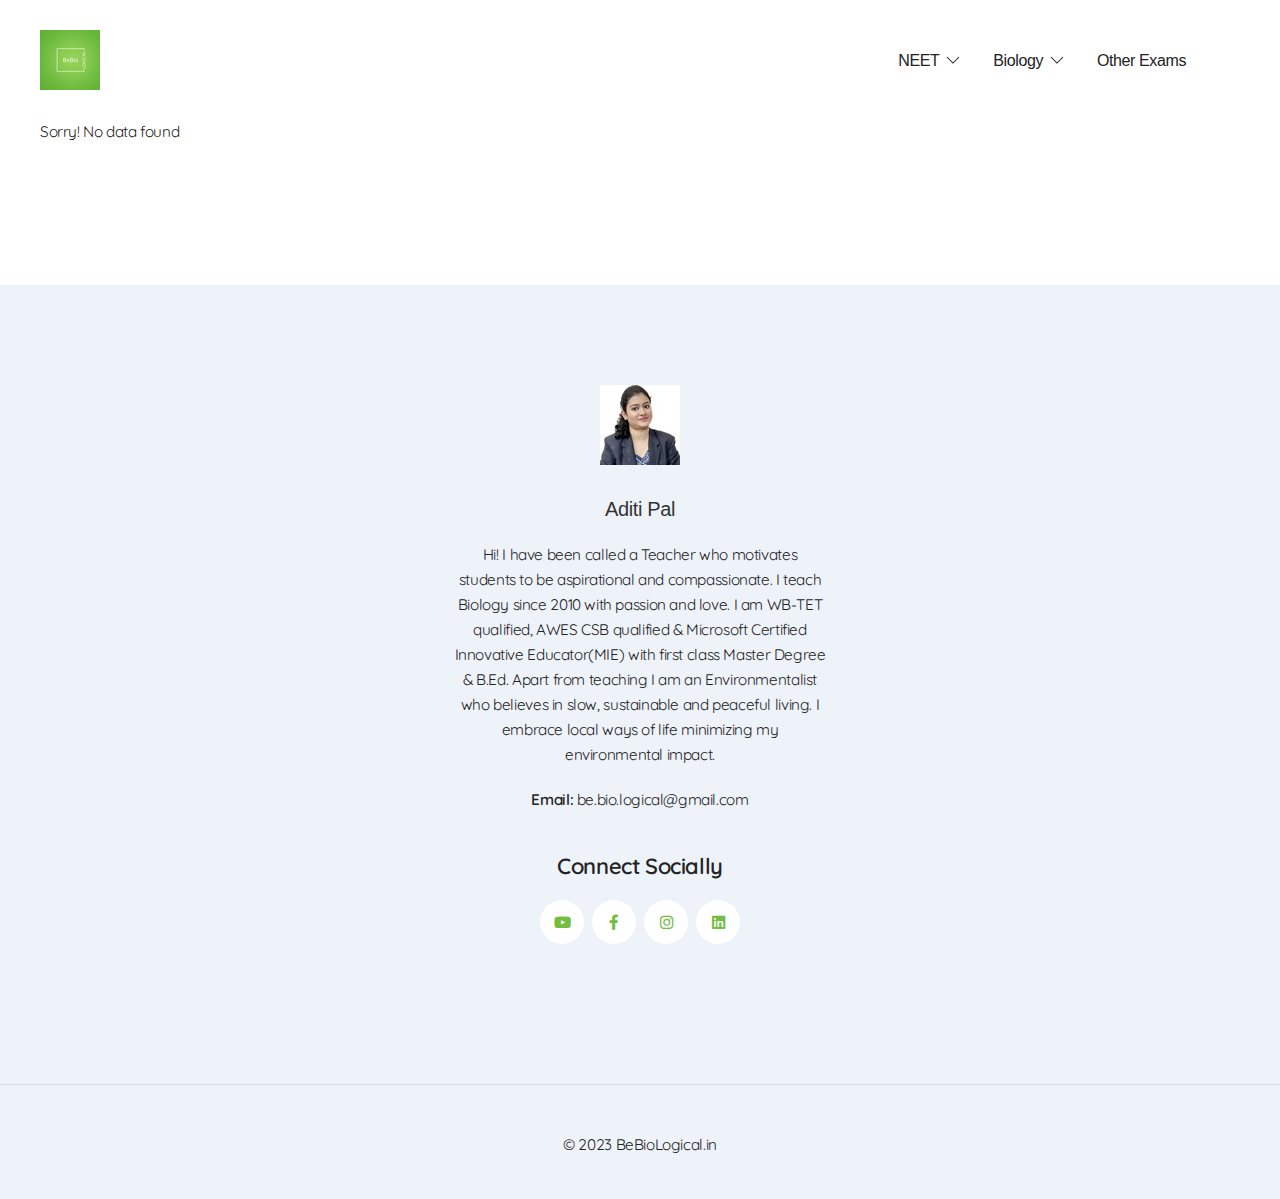
<file: posts/3/index.html>
<!DOCTYPE html><html lang="en" data-critters-container><head>
  <meta charset="utf-8">
  <title>NEET এ 700+ নম্বর পেতে সব সাবজেক্টের নোটস বানাবে আর পড়বে কিভাবে?</title>
  <base href="/">
  <meta content="Aditi Pal" name="author">
  <meta content="NEET এ 700+ নম্বর পেতে সব সাবজেক্টের নোটস বানাবে আর পড়বে কিভাবে? How to take notes in Physics, Chemistry and Biology to get 700+ score in NEET" name="description">
  <meta name="viewport" content="width=device-width, initial-scale=1.0">
  <meta name="HandheldFriendly" content="true">
  <meta name="format-detection" content="telephone=no">
  <meta content="IE=edge" http-equiv="X-UA-Compatible">
  <meta http-equiv="Content-Type" content="text/html">
  <meta name="description">
  <meta name="abstract" content="NEET এ 700+ নম্বর পেতে সব সাবজেক্টের নোটস বানাবে আর পড়বে কিভাবে? How to take notes in Physics, Chemistry and Biology to get 700+ score in NEET">
  <meta name="keywords" content="Target NEET 2024,নিট,NEET Guidance,Crack NEET,bebiological,NEET Notes,Guidance,NEET Exam preparation,NEET 700">
  <meta name="copyright" content="https://bebiological.in">
  <meta name="robots" content="index,follow">
  <meta name="date" content="2023-10-12" scheme="YYYY-MM-DD">
  <meta name="DC.title" content="NEET এ 700+ নম্বর পেতে সব সাবজেক্টের নোটস বানাবে আর পড়বে কিভাবে?">
  <!-- OG tags -->
  <meta property="og:title" content="NEET এ 700+ নম্বর পেতে সব সাবজেক্টের নোটস বানাবে আর পড়বে কিভাবে?">
  <meta property="og:type" content="video.other">
  <meta property="og:description" content="NEET এ 700+ নম্বর পেতে সব সাবজেক্টের নোটস বানাবে আর পড়বে কিভাবে? How to take notes in Physics, Chemistry and Biology to get 700+ score in NEET">
  <meta property="og:image" content="https://i.ytimg.com/vi/szsonAvpUBE/maxresdefault.jpg">
  <meta property="og:image:secure_url" content="https://i.ytimg.com/vi/szsonAvpUBE/maxresdefault.jpg">
  <meta property="og:video" content="https://www.youtube.com/embed/szsonAvpUBE">
  <meta property="og:video:secure_url" content="https://www.youtube.com/embed/szsonAvpUBE">
  <meta property="og:video:type" content="application/x-shockwave-flash">
  <meta property="og:url" content="https://www.youtube.com/embed/szsonAvpUBE">
  <meta property="og:site_name" content="BeBioLogical">
  <!-- Twitter tags -->
  <meta property="twitter:title" content="NEET এ 700+ নম্বর পেতে সব সাবজেক্টের নোটস বানাবে আর পড়বে কিভাবে?">
  <meta property="twitter:type" content="video.other">
  <meta property="twitter:description" content="NEET এ 700+ নম্বর পেতে সব সাবজেক্টের নোটস বানাবে আর পড়বে কিভাবে? How to take notes in Physics, Chemistry and Biology to get 700+ score in NEET">
  <meta property="twitter:image" content="https://i.ytimg.com/vi/szsonAvpUBE/maxresdefault.jpg">
  <meta property="twitter:url" content="https://www.youtube.com/embed/szsonAvpUBE">
  <meta property="twitter:player:stream" content="https://www.youtube.com/embed/szsonAvpUBE">
  <meta property="twitter:card" content="player">
  <meta property="twitter:site" content>
  <meta property="twitter:creator" content>
  <link rel="canonical" href="/posts/3">
  <link rel="apple-touch-icon" sizes="57x57" href="assets/img/favicon/apple-icon-57x57.png">
  <link rel="apple-touch-icon" sizes="60x60" href="assets/img/favicon/apple-icon-60x60.png">
  <link rel="apple-touch-icon" sizes="72x72" href="assets/img/favicon/apple-icon-72x72.png">
  <link rel="apple-touch-icon" sizes="76x76" href="assets/img/favicon/apple-icon-76x76.png">
  <link rel="apple-touch-icon" sizes="114x114" href="assets/img/favicon/apple-icon-114x114.png">
  <link rel="apple-touch-icon" sizes="120x120" href="assets/img/favicon/apple-icon-120x120.png">
  <link rel="apple-touch-icon" sizes="144x144" href="assets/img/favicon/apple-icon-144x144.png">
  <link rel="apple-touch-icon" sizes="152x152" href="assets/img/favicon/apple-icon-152x152.png">
  <link rel="apple-touch-icon" sizes="180x180" href="assets/img/favicon/apple-icon-180x180.png">
  <link rel="icon" type="image/png" sizes="192x192" href="assets/img/favicon/android-icon-192x192.png">
  <link rel="icon" type="image/png" sizes="32x32" href="assets/img/favicon/favicon-32x32.png">
  <link rel="icon" type="image/png" sizes="96x96" href="assets/img/favicon/favicon-96x96.png">
  <link rel="icon" type="image/png" sizes="16x16" href="assets/img/favicon/favicon-16x16.png">
  <meta name="msapplication-TileColor" content="#ffffff">
  <meta name="msapplication-TileImage" content="assets/img/favicon/ms-icon-144x144.png">
  <meta name="theme-color" content="#ffffff">
<style>@font-face{font-display:swap;src:url(/assets/webfonts/Quicksand-Light.woff) format("woff"),url(/assets/webfonts/Quicksand-Light.woff2) format("woff2");font-family:Quicksand;font-style:normal;font-weight:300}@font-face{font-display:swap;src:url(/assets/webfonts/Quicksand-Regular.woff) format("woff"),url(/assets/webfonts/Quicksand-Regular.woff2) format("woff2");font-family:Quicksand;font-style:normal;font-weight:400}@font-face{font-display:swap;src:url(/assets/webfonts/Quicksand-Medium.woff) format("woff"),url(/assets/webfonts/Quicksand-Medium.woff2) format("woff2");font-family:Quicksand;font-style:normal;font-weight:500}@font-face{font-display:swap;src:url(/assets/webfonts/Quicksand-SemiBold.woff) format("woff"),url(/assets/webfonts/Quicksand-SemiBold.woff2) format("woff2");font-family:Quicksand;font-style:normal;font-weight:600}@font-face{font-display:swap;src:url(/assets/webfonts/Quicksand-Bold.woff) format("woff"),url(/assets/webfonts/Quicksand-Bold.woff2) format("woff2");font-family:Quicksand;font-style:normal;font-weight:700}html,body{color:#222;font-family:Quicksand;font-size:16px;font-style:normal;font-weight:400;letter-spacing:-.025em;line-height:1.63}*{box-sizing:border-box}body{-webkit-tap-highlight-color:rgba(0,0,0,0)}@media (min-width: 767px){html,body{font-size:calc(14px + .1041666667vw)}}@media (max-width: 767px){html,body{font-size:calc(14px + 3.4 * (100vw - 320px) / 1920)}}html{font-family:-apple-system,BlinkMacSystemFont,Segoe UI,Roboto,Helvetica Neue,Arial,Noto Sans,sans-serif,"Apple Color Emoji","Segoe UI Emoji",Segoe UI Symbol,"Noto Color Emoji";font-size:16px;font-weight:400;line-height:1.5;-webkit-text-size-adjust:100%;background:#fff;color:#666}body{margin:0}:root{--uk-breakpoint-s:640px;--uk-breakpoint-m:960px;--uk-breakpoint-l:1200px;--uk-breakpoint-xl:1600px}:root{--uk-leader-fill-content:.}:root{--uk-position-margin-offset:0px}@media print{*,:after,:before{background:0 0!important;color:#000!important;box-shadow:none!important;text-shadow:none!important}@page{margin:.5cm}}</style><style>@font-face{font-display:swap;src:url(/assets/webfonts/Nunito-ExtraLight.woff) format("woff"),url(/assets/webfonts/Nunito-ExtraLight.woff2) format("woff2");font-family:Nunito;font-style:normal;font-weight:200}@font-face{font-display:swap;src:url(/assets/webfonts/Nunito-Light.woff) format("woff"),url(/assets/webfonts/Nunito-Light.woff2) format("woff2");font-family:Nunito;font-style:normal;font-weight:300}@font-face{font-display:swap;src:url(/assets/webfonts/Nunito-Italic.woff) format("woff"),url(/assets/webfonts/Nunito-Italic.woff2) format("woff2");font-family:Nunito;font-style:italic;font-weight:400}@font-face{font-display:swap;src:url(/assets/webfonts/Nunito-Regular.woff) format("woff"),url(/assets/webfonts/Nunito-Regular.woff2) format("woff2");font-family:Nunito;font-style:normal;font-weight:400}@font-face{font-display:swap;src:url(/assets/webfonts/Nunito-SemiBold.woff) format("woff"),url(/assets/webfonts/Nunito-SemiBold.woff2) format("woff2");font-family:Nunito;font-style:normal;font-weight:600}@font-face{font-display:swap;src:url(/assets/webfonts/Nunito-Bold.woff) format("woff"),url(/assets/webfonts/Nunito-Bold.woff2) format("woff2");font-family:Nunito;font-style:normal;font-weight:700}@font-face{font-display:swap;src:url(/assets/webfonts/Nunito-ExtraBold.woff) format("woff"),url(/assets/webfonts/Nunito-ExtraBold.woff2) format("woff2");font-family:Nunito;font-style:normal;font-weight:800}@font-face{font-display:swap;src:url(/assets/webfonts/Nunito-Black.woff) format("woff"),url(/assets/webfonts/Nunito-Black.woff2) format("woff2");font-family:Nunito;font-style:normal;font-weight:900}@font-face{font-display:swap;src:url(/assets/webfonts/Quicksand-Light.woff) format("woff"),url(/assets/webfonts/Quicksand-Light.woff2) format("woff2");font-family:Quicksand;font-style:normal;font-weight:300}@font-face{font-display:swap;src:url(/assets/webfonts/Quicksand-Regular.woff) format("woff"),url(/assets/webfonts/Quicksand-Regular.woff2) format("woff2");font-family:Quicksand;font-style:normal;font-weight:400}@font-face{font-display:swap;src:url(/assets/webfonts/Quicksand-Medium.woff) format("woff"),url(/assets/webfonts/Quicksand-Medium.woff2) format("woff2");font-family:Quicksand;font-style:normal;font-weight:500}@font-face{font-display:swap;src:url(/assets/webfonts/Quicksand-SemiBold.woff) format("woff"),url(/assets/webfonts/Quicksand-SemiBold.woff2) format("woff2");font-family:Quicksand;font-style:normal;font-weight:600}@font-face{font-display:swap;src:url(/assets/webfonts/Quicksand-Bold.woff) format("woff"),url(/assets/webfonts/Quicksand-Bold.woff2) format("woff2");font-family:Quicksand;font-style:normal;font-weight:700}@font-face{font-display:swap;src:url(/assets/webfonts/fa-brands-400.woff) format("woff"),url(/assets/webfonts/fa-brands-400.woff2) format("woff2");font-family:"Font Awesome 5 Brands";font-style:normal;font-weight:400}@font-face{font-display:swap;src:url(/assets/webfonts/Simple-Line-Icons.woff) format("woff"),url(/assets/webfonts/Simple-Line-Icons.woff2) format("woff2");font-family:simple-line-icons;font-style:normal;font-weight:400}html,body{color:#222;font-family:Quicksand;font-size:16px;font-style:normal;font-weight:400;letter-spacing:-.025em;line-height:1.63}.uk-h3,h3,h4{font-family:Nunito;font-weight:700}.page-content h3,.page-content h4{-webkit-box-align:center;-ms-flex-align:center;display:flex;align-items:center}*{box-sizing:border-box}body{-webkit-tap-highlight-color:rgba(0,0,0,0)}.page-wrapper{-webkit-box-pack:justify;-ms-flex-pack:justify;display:flex;flex-direction:column;justify-content:space-between;min-height:100vh;overflow:hidden}.page-wrapper .page-main{flex-grow:1}.uk-container{max-width:1140px}.uk-container-xlarge{max-width:1660px}.uk-section-large{padding-top:60px;padding-bottom:60px}.social{-webkit-box-pack:start;-ms-flex-pack:start;-webkit-box-align:center;-ms-flex-align:center;display:flex;align-items:center;justify-content:flex-start;margin:0;padding:0;list-style-type:none}.social li{display:block;position:relative}.social li+li{margin-left:8px}.social li a{-webkit-box-pack:center;-ms-flex-pack:center;-webkit-box-align:center;-ms-flex-align:center;-webkit-transition:.5s;-o-transition:.5s;display:flex;align-items:center;justify-content:center;width:44px;height:44px;border-radius:50%;background-color:#fff;color:#73bd41;transition:.5s}.social li a:hover,.social li a:focus,.social li a:active{background-color:#73bd41;color:#fff!important;text-decoration:none}.page-header{display:block;position:relative}.page-header__scroll{background-color:#fff}.page-header__inner{-webkit-box-pack:justify;-ms-flex-pack:justify;-webkit-box-align:center;-ms-flex-align:center;-webkit-transition:.5s;-o-transition:.5s;display:flex;align-items:center;justify-content:space-between;padding:30px 0;transition:.5s}.page-header__left{-webkit-box-pack:start;-ms-flex-pack:start;-webkit-box-align:center;-ms-flex-align:center;display:flex;align-items:center;justify-content:flex-start}.page-header__logo{margin-right:20px}.page-header__right{-webkit-box-pack:end;-ms-flex-pack:end;-webkit-box-align:center;-ms-flex-align:center;display:flex;align-items:center;justify-content:flex-end}.page-header__mainmenu{margin-right:35px}.page-header__btn-menu{display:none;margin-left:30px}.page-footer{display:block;position:relative;background:#EEF3FA}.page-footer__top{padding:100px 0 110px}.page-footer__top .uk-h3{-o-text-overflow:ellipsis;margin-bottom:20px;overflow:hidden;color:#222;font-family:Quicksand;font-size:24px;font-style:normal;font-weight:600;line-height:1.25;text-overflow:ellipsis;white-space:nowrap}.page-footer__top .uk-list li{color:#222;font-weight:600}.page-footer__top .uk-list li a{-webkit-transition:.3s;-o-transition:.3s;color:#222;font-weight:400;transition:.3s}.page-footer__top .uk-list li a:hover,.page-footer__top .uk-list li a:focus,.page-footer__top .uk-list li a:active{color:#73bd41;text-decoration:none}.page-footer__bottom{padding:48px 0 41px;border-top:1px solid #DDDDDD;color:#222;text-align:center}.mainmenu .uk-navbar-nav>li>a{min-height:60px;color:#222;font-size:16px;letter-spacing:-.025em;line-height:15px;text-transform:none}.uk-offcanvas-bar{background-color:#fff!important}.uk-offcanvas-bar .uk-nav-default>li>a{color:#222!important;font-size:18px}.uk-offcanvas-bar .uk-nav-default>li>a:hover,.uk-offcanvas-bar .uk-nav-default>li>a:focus,.uk-offcanvas-bar .uk-nav-default>li>a:active{color:#73bd41!important}.uk-offcanvas-bar .uk-nav-default>li.uk-parent>a:after{width:10px;height:10px;margin-top:10px;background-image:url("data:image/svg+xml,%3Csvg width='20' height='20' viewBox='0 0 20 20' xmlns='http://www.w3.org/2000/svg'%3E%3Cpolyline fill='none' stroke='%23000' stroke-width='1.03' points='16 7 10 13 4 7'%3E%3C/polyline%3E%3C/svg%3E")!important;opacity:.5}.uk-offcanvas-bar .uk-nav-default .uk-nav-sub a{color:#222!important;font-size:16px}.uk-offcanvas-bar .uk-nav-default .uk-nav-sub a:hover,.uk-offcanvas-bar .uk-nav-default .uk-nav-sub a:focus,.uk-offcanvas-bar .uk-nav-default .uk-nav-sub a:active{color:#73bd41!important}.uk-offcanvas-bar a{color:#222!important}.article-full,.article-full__image{display:block;position:relative}.article-full__image .video{display:block;position:relative}.article-full__title{margin-bottom:20px;color:#222;font-size:30px;font-weight:700;line-height:1.2;text-align:left}.article-full__info{-webkit-box-pack:start;-ms-flex-pack:start;-webkit-box-align:center;-ms-flex-align:center;-ms-flex-wrap:wrap;display:flex;flex-wrap:wrap;align-items:center;justify-content:flex-start;margin-bottom:35px;padding-bottom:24px;border-bottom:1px solid #dddddd}.article-full__info>*{margin-right:34px;margin-bottom:10px;color:#222;font-weight:500}.article-full__info>*:last-child{bottom:0;margin-right:0;padding-right:0}.article-full__info>* i{margin-right:10px;color:#73bd41}.article-full__category a{color:#222!important;font-size:14px}.article-full__author a{-webkit-transition:.5s;-o-transition:.5s;color:#333;font-size:14px;font-weight:600;transition:.5s}.article-full__author a:hover,.article-full__author a:focus,.article-full__author a:active{color:#e63a28;text-decoration:none}.article-full__comments a{-webkit-transition:.5s;-o-transition:.5s;color:#333;font-size:14px;font-weight:400;text-decoration:none;transition:.5s}.article-full__comments a:hover,.article-full__comments a:focus,.article-full__comments a:active{color:#e63a28;text-decoration:none}.article-full__bottom{-webkit-box-pack:justify;-ms-flex-pack:justify;-webkit-box-align:center;-ms-flex-align:center;-ms-flex-wrap:wrap;display:flex;position:relative;flex-wrap:wrap;align-items:center;justify-content:space-between;margin-bottom:65px;padding-bottom:55px;border-bottom:1px solid #DDDDDD}.article-full__bottom .article-full__tags{margin:20px 0}.article-full__bottom .article-full__share .share-link{-webkit-box-pack:start;-ms-flex-pack:start;-webkit-box-align:center;-ms-flex-align:center;display:inline-flex;align-items:center;justify-content:flex-start}.article-full__bottom .article-full__share .share-link i{-webkit-box-pack:center;-ms-flex-pack:center;-webkit-box-align:center;-ms-flex-align:center;display:inline-flex;align-items:center;justify-content:center;width:40px;height:40px;margin-right:11px;border-radius:50%;background-color:#73bd41;color:#fff}.article-full__bottom .article-full__share .share-link i:before{width:16px;height:16px}.tags-list{-webkit-box-pack:start;-ms-flex-pack:start;-webkit-box-align:center;-ms-flex-align:center;-ms-flex-wrap:wrap;display:flex;flex-wrap:wrap;align-items:center;justify-content:flex-start;margin:0;padding:0;list-style-type:none}.tags-list li{margin-right:5px;margin-bottom:5px}.tags-list li a{-webkit-box-sizing:border-box;-webkit-transition:.3s;-o-transition:.3s;box-sizing:border-box;display:inline-block;height:46px;padding:0 25px;border-radius:23px;background:#EEF3FA;color:#222;font-size:14px;font-style:normal;font-weight:400;line-height:46px;text-align:center;white-space:nowrap;transition:.3s}.tags-list li a:hover,.tags-list li a:focus,.tags-list li a:active{background-color:#73bd41;color:#fff!important;text-decoration:none}@media (min-width: 767px){html,body{font-size:calc(14px + .1041666667vw)}.page-footer__top .uk-h3{font-size:calc(18px + .3125vw)}.article-full__title{font-size:calc(24px + .3125vw)}}@media (min-width: 960px){.uk-section-large{padding-top:120px;padding-bottom:120px}}@media only screen and (max-width: 1200px){.page-header__mainmenu{margin-right:15px}}@media only screen and (max-width: 959px){.page-header__mainmenu{display:none}.page-header__btn-menu{display:block}}@media (max-width: 767px){html,body{font-size:calc(14px + 3.4 * (100vw - 320px) / 1920)}.page-footer__top .uk-h3{font-size:calc(18px + 10.2 * (100vw - 320px) / 1920)}.article-full__title{font-size:calc(24px + 10.2 * (100vw - 320px) / 1920)}}@media only screen and (max-width: 767px){.page-header__inner{padding:10px 0 15px}.page-footer__top{padding:40px 0}}@media only screen and (max-width: 639px){.page-content h3,.page-content h4{display:block}.page-footer__top{text-align:center}.page-footer__top .social{justify-content:center}.article-full__info{margin-bottom:25px;padding-bottom:14px}.article-full__info>*{margin-right:20px}}@media only screen and (max-width: 374px){.page-header__left{max-width:50%}}.container{position:relative;width:100%;height:0;padding-bottom:56.25%}.video{position:absolute;top:0;left:0;width:100%;height:100%}a:hover{color:#73bd41!important;text-decoration:none!important}.fab{-moz-osx-font-smoothing:grayscale;-webkit-font-smoothing:antialiased;display:inline-block;font-style:normal;font-variant:normal;text-rendering:auto;line-height:1}.fa-facebook-f:before{content:"\f39e"}.fa-instagram:before{content:"\f16d"}.fa-linkedin:before{content:"\f08c"}.fa-youtube:before{content:"\f167"}@font-face{font-family:"Font Awesome 5 Brands";font-style:normal;font-weight:400;font-display:block;src:url(fa-brands-400.5aa69a658f4ae9b6.eot);src:url(fa-brands-400.5aa69a658f4ae9b6.eot?#iefix) format("embedded-opentype"),url(fa-brands-400.c6fd77eaab53b85e.woff2) format("woff2"),url(fa-brands-400.648da4252de99af4.woff) format("woff"),url(fa-brands-400.dc80a230eccf4ee1.ttf) format("truetype"),url(fa-brands-400.8cd8fe67434a4539.svg#fontawesome) format("svg")}.fab{font-family:"Font Awesome 5 Brands"}.fab{font-weight:400}@font-face{font-family:simple-line-icons;src:url(Simple-Line-Icons.eaf4ee541957b80f.eot?v=2.4.0);src:url(Simple-Line-Icons.eaf4ee541957b80f.eot?v=2.4.0#iefix) format("embedded-opentype"),url(Simple-Line-Icons.5689ee571bc3ae7f.woff2?v=2.4.0) format("woff2"),url(Simple-Line-Icons.c12706c1c29891ed.ttf?v=2.4.0) format("truetype"),url(Simple-Line-Icons.85169f9d8957e2e5.woff?v=2.4.0) format("woff"),url(Simple-Line-Icons.8bdfb591c0ba4e5a.svg?v=2.4.0#simple-line-icons) format("svg");font-weight:400;font-style:normal}.icon-user,.icon-folder-alt,.icon-share,.icon-calendar{font-family:simple-line-icons;speak:none;font-style:normal;font-weight:400;font-variant:normal;text-transform:none;line-height:1;-webkit-font-smoothing:antialiased;-moz-osx-font-smoothing:grayscale}.icon-user:before{content:"\e005"}.icon-folder-alt:before{content:"\e039"}.icon-share:before{content:"\e05b"}.icon-calendar:before{content:"\e075"}.uk-nav-default{font-size:.875rem;line-height:1.5}.uk-nav-default .uk-nav-sub{font-size:.875rem;line-height:1.5}.uk-navbar-nav{display:flex;gap:15px;margin:0;padding:0;list-style:none}.uk-navbar-nav>li>a{display:flex;justify-content:center;align-items:center;column-gap:.25em;box-sizing:border-box;min-height:80px;font-size:.875rem;font-family:-apple-system,BlinkMacSystemFont,Segoe UI,Roboto,Helvetica Neue,Arial,Noto Sans,sans-serif,"Apple Color Emoji","Segoe UI Emoji",Segoe UI Symbol,"Noto Color Emoji";text-decoration:none}.uk-navbar-nav>li>a{padding:0;color:#999;text-transform:uppercase;transition:.1s ease-in-out;transition-property:color,background-color}.uk-navbar-dropdown{--uk-position-offset:15px;--uk-position-shift-offset:0;--uk-position-viewport-offset:15px;width:200px;padding:25px;background:#fff;color:#666;box-shadow:0 5px 12px #00000026}.uk-navbar-dropdown-nav{font-size:.875rem}@media (min-width:960px){.uk-navbar-nav{gap:30px}}html{font-family:-apple-system,BlinkMacSystemFont,Segoe UI,Roboto,Helvetica Neue,Arial,Noto Sans,sans-serif,"Apple Color Emoji","Segoe UI Emoji",Segoe UI Symbol,"Noto Color Emoji";font-size:16px;font-weight:400;line-height:1.5;-webkit-text-size-adjust:100%;background:#fff;color:#666}body{margin:0}a{color:#1e87f0;text-decoration:none;cursor:pointer}a:hover{color:#0f6ecd;text-decoration:underline}iframe,img{vertical-align:middle}img{max-width:100%;height:auto;box-sizing:border-box}iframe{border:0}p,ul{margin:0 0 20px}*+p,*+ul{margin-top:20px}.uk-h3,h3,h4{margin:0 0 20px;font-family:-apple-system,BlinkMacSystemFont,Segoe UI,Roboto,Helvetica Neue,Arial,Noto Sans,sans-serif,"Apple Color Emoji","Segoe UI Emoji",Segoe UI Symbol,"Noto Color Emoji";font-weight:400;color:#333;text-transform:none}*+.uk-h3,*+h3,*+h4{margin-top:40px}.uk-h3,h3{font-size:1.5rem;line-height:1.4}h4{font-size:1.25rem;line-height:1.4}ul{padding-left:30px}ul>li>ul{margin:0}main{display:block}:root{--uk-breakpoint-s:640px;--uk-breakpoint-m:960px;--uk-breakpoint-l:1200px;--uk-breakpoint-xl:1600px}.uk-list{padding:0;list-style:none}.uk-list>*{break-inside:avoid-column}.uk-list>*>:last-child{margin-bottom:0}.uk-icon{margin:0;border:none;border-radius:0;overflow:visible;font:inherit;color:inherit;text-transform:none;padding:0;background-color:transparent;display:inline-block;fill:currentcolor;line-height:0}.uk-icon::-moz-focus-inner{border:0;padding:0}.uk-section-large{padding-top:70px;padding-bottom:70px}@media (min-width:960px){.uk-section-large{padding-top:140px;padding-bottom:140px}}.uk-container{display:flow-root;box-sizing:content-box;max-width:1200px;margin-left:auto;margin-right:auto;padding-left:15px;padding-right:15px}@media (min-width:640px){.uk-container{padding-left:30px;padding-right:30px}}@media (min-width:960px){.uk-container{padding-left:40px;padding-right:40px}}.uk-container>:last-child{margin-bottom:0}.uk-container-xlarge{max-width:1600px}.uk-comment-title{font-size:1.25rem;line-height:1.4}.uk-offcanvas-bar{position:absolute;top:0;bottom:0;left:-270px;box-sizing:border-box;width:270px;padding:20px;background:#222;overflow-y:auto}@media (min-width:640px){.uk-offcanvas-bar{left:-350px;width:350px;padding:30px}}.uk-offcanvas-close{position:absolute;z-index:1000;top:5px;right:5px;padding:5px}@media (min-width:640px){.uk-offcanvas-close{top:10px;right:10px}}.uk-offcanvas-close:first-child+*{margin-top:0}:root{--uk-leader-fill-content:.}.uk-grid{display:flex;flex-wrap:wrap;margin:0;padding:0;list-style:none}.uk-grid>*{margin:0}.uk-grid>*>:last-child{margin-bottom:0}.uk-grid{margin-left:-30px}.uk-grid>*{padding-left:30px}@media (min-width:1200px){.uk-grid{margin-left:-40px}.uk-grid>*{padding-left:40px}}.uk-nav,.uk-nav ul{margin:0;padding:0;list-style:none}.uk-nav li>a{display:flex;align-items:center;column-gap:.25em;text-decoration:none}.uk-nav>li>a{padding:5px 0}ul.uk-nav-sub{padding:5px 0 5px 15px}.uk-nav-sub a{padding:2px 0}.uk-nav-parent-icon{margin-left:auto;transition:transform .3s ease-out}.uk-nav-default{font-size:16px;line-height:1.5}.uk-nav-default>li>a{color:#999}.uk-nav-default>li>a:hover{color:#666}.uk-nav-default .uk-nav-sub{font-size:16px;line-height:1.5}.uk-nav-default .uk-nav-sub a{color:#999}.uk-nav-default .uk-nav-sub a:hover{color:#666}.uk-navbar-nav{display:flex;gap:0;margin:0;padding:0;list-style:none}.uk-navbar-nav>li>a{display:flex;justify-content:center;align-items:center;column-gap:.25em;box-sizing:border-box;min-height:80px;font-size:16px;font-family:-apple-system,BlinkMacSystemFont,Segoe UI,Roboto,Helvetica Neue,Arial,Noto Sans,sans-serif,"Apple Color Emoji","Segoe UI Emoji",Segoe UI Symbol,"Noto Color Emoji";text-decoration:none}.uk-navbar-nav>li>a{padding:0 15px;color:#999}.uk-navbar-nav>li:hover>a{color:#666}.uk-navbar-nav>li>a:active{color:#333}.uk-navbar-dropdown{--uk-position-offset:0;--uk-position-shift-offset:0;--uk-position-viewport-offset:15px;width:200px;padding:15px;background:#f8f8f8;color:#666}.uk-navbar-dropdown>:last-child{margin-bottom:0}.uk-navbar-dropdown :focus-visible{outline-color:#333!important}.uk-navbar-dropdown-nav>li>a{color:#999}.uk-navbar-dropdown-nav>li>a:hover{color:#666}@media (min-width:640px){.uk-width-1-2\@s{width:50%}}@media (min-width:960px){.uk-width-1-3\@m{width:calc(100% * 1 / 3.001)}}@media (min-width:1200px){.uk-width-auto\@l{width:auto}}.uk-text-center{text-align:center!important}*+[class*=uk-align]{margin-top:30px}.uk-align-center{margin-left:auto;margin-right:auto}.uk-flex{display:flex}.uk-flex-between{justify-content:space-between}.uk-flex-column{flex-direction:column}.uk-margin{margin-bottom:20px}.uk-margin-small-bottom{margin-bottom:10px!important}.uk-margin-medium{margin-bottom:40px}*+.uk-margin-medium{margin-top:40px!important}:root{--uk-position-margin-offset:0px}.uk-offcanvas-bar{color:#ffffffb3}.uk-offcanvas-bar a{color:#fff}.uk-offcanvas-bar a:hover{color:#fff}.uk-offcanvas-bar .uk-h3,.uk-offcanvas-bar h3{color:#fff}.uk-offcanvas-bar :focus-visible{outline-color:#fff}.uk-offcanvas-bar .uk-nav-default>li>a{color:#ffffff80}.uk-offcanvas-bar .uk-nav-default>li>a:hover{color:#ffffffb3}.uk-offcanvas-bar .uk-nav-default .uk-nav-sub a{color:#ffffff80}.uk-offcanvas-bar .uk-nav-default .uk-nav-sub a:hover{color:#ffffffb3}@media print{*,:after,:before{background:0 0!important;color:#000!important;box-shadow:none!important;text-shadow:none!important}a,a:visited{text-decoration:underline}img{page-break-inside:avoid}img{max-width:100%!important}@page{margin:.5cm}h3,p{orphans:3;widows:3}h3{page-break-after:avoid}}</style><link rel="stylesheet" href="styles.e45b59ce4f3f0ba5.css" media="print" onload="this.media='all'"><noscript><link rel="stylesheet" href="styles.e45b59ce4f3f0ba5.css"></noscript><script async src="https://www.googletagmanager.com/gtag/js?id=AW-11345333819"></script><script>
  window.dataLayer = window.dataLayer || [];
  function gtag(){dataLayer.push(arguments);}
  gtag('js', new Date());

  gtag('config', 'AW-11345333819');
</script><style ng-app-id="ng">.social[_ngcontent-ng-c2477975180]{display:inline-flex}.uk-offcanvas-bar[_ngcontent-ng-c2477975180]   .social[_ngcontent-ng-c2477975180]   li[_ngcontent-ng-c2477975180]   a[_ngcontent-ng-c2477975180]{background-color:#73bd41}.uk-offcanvas-bar[_ngcontent-ng-c2477975180]   h3[_ngcontent-ng-c2477975180]{color:#222!important}.page-header__btn-menu[_ngcontent-ng-c2477975180] > span[_ngcontent-ng-c2477975180] > a[_ngcontent-ng-c2477975180]{padding-right:10px;color:#73bd41}</style><style ng-app-id="ng">.overlay[_ngcontent-ng-c773549445]{position:fixed;top:0;left:0;height:100%;width:100%;background-color:#fff;z-index:10000}.content[_ngcontent-ng-c773549445]{display:flex;justify-content:center;align-items:center;height:100%;width:100%}</style><style ng-app-id="ng">.article-full__image[_ngcontent-ng-c2448557600]   .video[_ngcontent-ng-c2448557600], .article-intro__image[_ngcontent-ng-c2448557600]   .video[_ngcontent-ng-c2448557600]{position:absolute}.uk-section-large[_ngcontent-ng-c2448557600]{padding-top:0}</style><meta http-equiv="Content-Type" content="text/html"><meta charset="UTF-8"><meta name="description"><meta name="date" content="2020-05-01" scheme="YYYY-MM-DD"><meta name="DC.title" content="BeBioLogical"><meta property="og:title" content="BeBioLogical"><meta property="twitter:title" content="BeBioLogical"></head>
<!-- Google tag (gtag.js) -->


<body class="page-blog-grid">
  <app-root _nghost-ng-c2477975180 ng-version="16.2.9" ng-server-context="ssg"><div _ngcontent-ng-c2477975180 class="page-wrapper"><header _ngcontent-ng-c2477975180 class="page-header"><div _ngcontent-ng-c2477975180 data-uk-sticky class="page-header__scroll"><div _ngcontent-ng-c2477975180 class="uk-container uk-container-xlarge"><div _ngcontent-ng-c2477975180 class="page-header__inner"><div _ngcontent-ng-c2477975180 class="page-header__left"><div _ngcontent-ng-c2477975180 class="page-header__logo logo"><a _ngcontent-ng-c2477975180 class="logo__link" href="/posts"><img _ngcontent-ng-c2477975180 src="assets/img/favicon/apple-icon-60x60.png" alt="BeBioLogical" class="logo__img"></a></div></div><div _ngcontent-ng-c2477975180 class="page-header__right"><div _ngcontent-ng-c2477975180 class="page-header__mainmenu"><nav _ngcontent-ng-c2477975180 data-uk-navbar class="mainmenu"><ul _ngcontent-ng-c2477975180 class="uk-navbar-nav"><li _ngcontent-ng-c2477975180><a _ngcontent-ng-c2477975180 href="/posts?query=NEET">NEET<span _ngcontent-ng-c2477975180 data-uk-icon="chevron-down" class="uk-icon"></span></a><div _ngcontent-ng-c2477975180 class="uk-navbar-dropdown"><ul _ngcontent-ng-c2477975180 class="uk-nav uk-navbar-dropdown-nav"><li _ngcontent-ng-c2477975180><a _ngcontent-ng-c2477975180 href="/posts?query=latest%20news">Latest News</a></li><li _ngcontent-ng-c2477975180><a _ngcontent-ng-c2477975180 href="/posts?query=guidance">Guidance</a></li></ul></div></li><li _ngcontent-ng-c2477975180><a _ngcontent-ng-c2477975180 href="/posts?query=biology">Biology<span _ngcontent-ng-c2477975180 data-uk-icon="chevron-down" class="uk-icon"></span></a><div _ngcontent-ng-c2477975180 class="uk-navbar-dropdown"><ul _ngcontent-ng-c2477975180 class="uk-nav uk-navbar-dropdown-nav"><li _ngcontent-ng-c2477975180><a _ngcontent-ng-c2477975180 href="/posts?query=class%20eleven">Class-XI</a></li><li _ngcontent-ng-c2477975180><a _ngcontent-ng-c2477975180 href="/posts?query=class%20twelve">Class-XII</a></li></ul></div></li><li _ngcontent-ng-c2477975180><a _ngcontent-ng-c2477975180 href="/posts?query=other%20exam">Other Exams<span _ngcontent-ng-c2477975180 class="uk-icon"></span></a></li></ul></nav></div><div _ngcontent-ng-c2477975180 class="page-header__btn-menu"><span _ngcontent-ng-c2477975180><a _ngcontent-ng-c2477975180 href="https://www.youtube.com/channel/UCjiF7RGnHitAdpRN661x8JA"><i _ngcontent-ng-c2477975180 class="fab fa-youtube"></i></a><a _ngcontent-ng-c2477975180 href="https://www.facebook.com/bebiological"><i _ngcontent-ng-c2477975180 class="fab fa-facebook-f"></i></a><a _ngcontent-ng-c2477975180 href="https://instagram.com/bebiological"><i _ngcontent-ng-c2477975180 class="fab fa-instagram"></i></a><a _ngcontent-ng-c2477975180 href="https://www.linkedin.com/in/aditi-pal-846255136"><i _ngcontent-ng-c2477975180 class="fab fa-linkedin"></i></a></span><a _ngcontent-ng-c2477975180 href="#offcanvas" data-uk-toggle data-uk-icon="menu"></a></div></div></div></div></div></header><main _ngcontent-ng-c2477975180 class="page-main"><app-loading-spinner _ngcontent-ng-c2477975180 _nghost-ng-c773549445><!----></app-loading-spinner><router-outlet _ngcontent-ng-c2477975180></router-outlet><bm-post _nghost-ng-c2448557600><div _ngcontent-ng-c2448557600 class="page-content"><div _ngcontent-ng-c2448557600 class="uk-section-large uk-container"><article _ngcontent-ng-c2448557600 class="article-full"><div _ngcontent-ng-c2448557600 class="article-full__image"><div _ngcontent-ng-c2448557600 class="container"><iframe _ngcontent-ng-c2448557600 frameborder="0" allowfullscreen class="video" src="https://www.youtube.com/embed/szsonAvpUBE" title="NEET এ 700+ নম্বর পেতে সব সাবজেক্টের নোটস বানাবে আর পড়বে কিভাবে?"></iframe></div><!----><!----></div><h3 _ngcontent-ng-c2448557600 class="article-full__title">NEET এ 700+ নম্বর পেতে সব সাবজেক্টের নোটস বানাবে আর পড়বে কিভাবে?</h3><div _ngcontent-ng-c2448557600 class="article-full__info"><div _ngcontent-ng-c2448557600 class="article-full__author"><i _ngcontent-ng-c2448557600 class="icon-user"></i><a _ngcontent-ng-c2448557600 href="https://in.linkedin.com/in/aditi-pal-846255136">Aditi Pal</a></div><div _ngcontent-ng-c2448557600 class="article-full__category"><i _ngcontent-ng-c2448557600 class="icon-folder-alt"></i><a _ngcontent-ng-c2448557600 href="/posts?query=NEET">NEET</a></div><div _ngcontent-ng-c2448557600 class="article-full__comments"><i _ngcontent-ng-c2448557600 class="icon-calendar"></i><a _ngcontent-ng-c2448557600 href="/posts?query=12.10.2023">12.10.2023</a></div></div><div _ngcontent-ng-c2448557600 class="article-full__content"><p>পরীক্ষার হলে প্রবেশের ঠিক আগের মুহূর্তে অল্প সময়ের মধ্যে তুমি যে নোটের সেটে চোখ বোলাও সেগুলোই রিভিশন নোট। কিছু স্মার্ট পদক্ষেপ এবং কৌশলের সাথে সঠিকভাবে প্রস্তুত হলে রিভিশন নোটগুলি NEET পরীক্ষা ক্র্যাক করার জন্য অত্যন্ত উপকারী প্রমাণিত হতে পারে।</p>
<p>NEET হল দেশের সবচেয়ে লোভনীয় মেডিকেল এন্ট্রান্স পরীক্ষা, সবচেয়ে চ্যালেঞ্জিং, কিন্তু অবশ্যই সঠিক কৌশলের সাথে তা ক্র্যাক করা যেতে পারে। একটি প্রমাণিত কৌশল যা এই প্রক্রিয়ায় সাহায্য করে তা হল NEET পরীক্ষার প্রস্তুতির সময় ব্যক্তিগত নোট বানিয়ে রাখা।</p>
<p>&nbsp;</p>
<h3>কেন রিভিশন নোট করা উচিত? NEET-এর জন্য রিভিশন নোটের সুবিধা:</h3>
<p><br>১। গুরুত্বপূর্ণ বিষয়গুলিতে ফোকাস করতে সহায়তা করে<br>২। সময় সংরক্ষণ- একটি বিষয়ের রিভিসান এর সময় একাধিক বই/উপাদানের মধ্য দিয়ে যেতে হয়না <br>৩। শেষ মুহূর্তের অধ্যয়নের সময় অত্যন্ত সুবিধাজনক<br>৪। বিভিন্ন ধারনা/টুল ব্যবহার করে সুবিধা অনুযায়ী কাস্টমাইজেশন। উদাহরণস্বরূপ - হাইলাইট করা নোট, তাত্ক্ষণিক মনোযোগ আকর্ষণ করে <br>৫। একটি অধ্যায় থেকে মূল উপাদান সনাক্ত করতে সাহায্য করে<br>৬। পয়েন্ট করে লেখা তথ্য দীর্ঘসময় মনে রাখতে সাহায্য করে, যা শেখা হয়েছিল তা মনে করতে সাহায্য করে<br>৭। অন্য কোথাও পাওয়া যাবে না এমন তথ্যগুলো চটজলদি মনে করতে সহায়তা করে৷<br>৮। বিষয়ের সাথে গভীরভাবে পরিচিত হতে সাহায্য করে</p>
<p>&nbsp;</p>
<h3>ভালো রিভিশন নোটের বৈশিষ্ট্য:</h3>
<p><br>যে নোটগুলি পুরো পর্বটিকে প্রথমবার শেখার সময় থেকে শুরু করে, দীর্ঘ সময়ের পরে এটি রিভিসান করা পর্যন্ত বিষয়টিকে বুঝতে সবচেয়ে বেশি সাহায্যকারী সেটাই সর্বোত্তম নোট হিসাবে বিবেচিত হয়। আমরা কিছু গুরুত্বপূর্ণ বৈশিষ্ট্য দেখি যা একটি ভাল রিভিশন নোট অবশ্যই কভার করবে।<br>১। সহজ ভাষা, বোঝা সহজ<br>২। সুসংগঠিত, ক্রমানুসারে সাজানো<br>৩। সংক্ষিপ্ত (পয়েন্ট অনুসারে)<br>৪। গুরুত্বপূর্ণ পয়েন্ট, সূত্রের তালিকা, শর্টকাট ইত্যাদি কভার করে<br>৫। হাইলাইট করা বিভাগ</p>
<p>&nbsp;</p>
<h3>কিভাবে NEET 2023 এর জন্য রিভিশন নোট তৈরি করবে?</h3>
<p><br>রিভিসান নোটগুলি বুদ্ধির সাথে এমন ধারণাগুলিকে ফিল্টার করার উদ্দেশ্যে তৈরি করা হয় যেগুলিতে তোমার নিজেকে শক্তিশালী করা দরকার৷ তুমি যখন নোট তৈরির অভ্যাস গড়ে তুলবে তখন তুমি নিজের বিষয় জ্ঞানের উন্নতির লক্ষণ লক্ষ্য করবেই। <br>শীঘ্রই NEET পরীক্ষা অনুষ্ঠিত হতে চলেছে। বিশাল সিলেবাস কভার করে পরীক্ষার প্রস্তুতির জন্য হাতে এত কম সময় থাকায় যে শিক্ষার্থীরা প্রায়শই খেই হারিয়ে ফেলে। অন্যান্য অনেক কারণ ছাড়াও, এর অন্তর্নিহিত কারণগুলির মধ্যে একটি হল রিভিশন নোট বজায় না রাখা। <br>তাই, এখনই নোট প্রস্তুত করা শুরু করার জন্য প্রয়োজনীয় জিনিসগুলি আমি তোমার কাছে নিয়ে এসেছি। শুধু নিশ্চিত করো যে তোমার নোটগুলি যেন এই পয়েন্টগুলি কভার করে।</p>
<h4>1. নোট তৈরির জন্য তোমার শেখার ধরন বুঝে নাও এবং বেছে নাও</h4>
<p><br>বিভিন্ন ছাত্রদের বিভিন্ন শেখার শৈলী আছে। যদিও কারো কারো দৃঢ় চাক্ষুষ জ্ঞান আছে এবং তারা ভিজ্যুয়াল মিডিয়া যেমন ভিডিও/ফ্লোচার্ট/ম্যাপিং/ডায়াগ্রাম ইত্যাদির মাধ্যমে শেখা পছন্দ করে, অন্যরা কেবল পড়া, পয়েন্ট লিখে এবং ক্রমাগত সংশোধন করার মাধ্যমে শেখার দ্বারা অত্যন্ত উপকৃত হয়। আরও কয়েকজন কাইনেস্থেটিক শেখার কৌশলের দিকে চালিত হয়, যেমন, শারীরিক কার্যকলাপের মাধ্যমে শেখা।</p>
<h4>2. সিলেবাস অনুসরণ করো</h4>
<p><br>প্রার্থীদের অবশ্যই 11 এবং 12 শ্রেণির পাঠ্যক্রমের মধ্য দিয়ে যেতে হবে যা অবশ্যই NCERT বই দ্বারা প্রভাবিত হতে হবে।</p>
<h4>3. যখন তুমি প্রথম একটি অধ্যায় দিয়ে পড়া শুরু করবে তখন নোট করা শুরু করবে না</h4>
<p><br>একটি অধ্যায় কমপক্ষে দুই বা তিনবার অধ্যয়ন করার পরে, কয়েকটি প্রশ্নপত্র, ব্লুপ্রিন্ট, একটি অধ্যায়ের ওয়েটেজ ইত্যাদি দেখার পরেই নোট তৈরি করা উচিত। এর কারণ হল, এই পয়েন্টগুলি কভার করার পরে, প্রার্থীরা গুরুত্বপূর্ণ ধারণাগুলি সম্পর্কে আরও স্পষ্ট ধারণা পায়, যাতে নোট তৈরি করা সহজ হয়।</p>
<h4>4. পদার্থবিদ্যা-</h4>
<p>সূত্র, মূল ডেরিভেসান পয়েন্টের নোট তৈরি করো। তোমার নোটগুলি যেন সর্ট হয়, নোটের এক বা দুই পৃষ্ঠায় একটি অধ্যায় কভার করো। আর সংক্ষিপ্ত নোটগুলি অনুসরণ করাও বেশি আকর্ষণীয় ও সহজ।</p>
<h4>5. রসায়ন-</h4>
<p>জৈব রসায়ন উপর ফোকাস করো। গুরুত্বপূর্ণ সূত্রের নোট তৈরি করো। ভৌত রসায়ন এবং অজৈব রসায়নের জন্য নির্দিষ্ট নোটের প্রয়োজন নেই। NCERT বই মোটামুটি কাজ করে। যাইহোক, তোমার সুবিধা অনুযায়ী মূল পয়েন্টগুলি লিখে রাখবে।</p>
<h4>6. জীববিদ্যা-</h4>
<p>গুরুত্বপূর্ণ বিষয়গুলির নোট তৈরি করো, যা তুমি প্রায়শই ভুলে যাও। জীববিজ্ঞান উদ্ভিদবিদ্যা এবং প্রাণিবিদ্যার সমন্বয়ে বিস্তৃত একটি গুরুত্বপূর্ণ বিষয়, তাই নিজের নোটগুলিকে সূক্ষ্ম, সংক্ষিপ্ত ও আকর্ষণীয় বানিয়ো।</p>
<p><img src="https://github.com/bebiological/bebiological.github.io/blob/site-files/images/Screenshot%202023-10-17%20at%2011.17.34%20AM.png?raw=true" alt="Sample Notes of Biology" width="1800" height="1410"></p>
<p><img src="https://github.com/bebiological/bebiological.github.io/blob/site-files/images/Screenshot%202023-10-17%20at%2011.18.38%20AM.png?raw=true" alt="Sample notes Biology" width="1800" height="1430"></p>
<p><img src="https://github.com/bebiological/bebiological.github.io/blob/site-files/images/Screenshot%202023-10-17%20at%2011.19.47%20AM.png?raw=true" alt="sample bio notes" width="1800" height="1470">&nbsp;<img src="https://github.com/bebiological/bebiological.github.io/blob/site-files/images/Screenshot%202023-10-17%20at%2011.20.38%20AM.png?raw=true" alt="sample bio notes" width="1800" height="1500"></p>
<p>&nbsp;</p>
<h3>রিভিশন নোট করার সময় এই সহজ টিপসগুলি অনুসরণ করো:</h3>
<p><br>১। এক নজরে তথ্য সংগ্রহ করার জন্য নিজস্ব শর্টকাট রাখার চেষ্টা করো <br>২। অগ্রাধিকারের ভিত্তিতে আলাদা করতে বিভিন্ন রং দিয়ে পয়েন্ট হাইলাইট করো <br>৩। বারবার যে ভুলগুলো তুমি করছ, সেগুলো নোট করে অনুশীলন করো <br>৪। লুজ সীটের পরিবর্তে একটি খাতায় নোট করো। তাতে হারিয়ে ফেলার সম্ভাবনা নেই <br>৫। ক্রমানুসারে, অধ্যায় অনুযায়ী পয়েন্ট লেখার চেষ্টা করো <br>৬। সহজ ভাষায়, সহজে বোঝা যায় এরকম সংক্ষিপ্ত নোট তৈরি করো <br>৭। বই থেকে একই বিষয়বস্তু অনুলিপি করা এড়িয়ে চলো <br>৮। বিভিন্ন উৎস থেকে একই বিষয়ের জন্য তথ্য অনুসন্ধান করার চেষ্টা করো, যাতে তোমার কাছে সেই বিষয়ে সেরা তথ্য থাকে</p>
<p>&nbsp;</p>
<p>মক টেস্ট, অনুশীলন প্রশ্নপত্র, নমুনা পত্র এসব থেকে ব্যাপকভাবে সবসময় নিজেকে সংশোধন করা অপরিহার্য। প্রার্থীদের অবশ্যই তাদের দৈনিক সময়সূচী অনুযায়ী তাদের দৈনন্দিন কাজগুলি সম্পূর্ণ করতে হবে এবং অর্জনযোগ্য, বাস্তবসম্মত লক্ষ্য সেট আপ করতে হবে। তবেই NEET এর মতন গুরুত্বপূর্ণ পরীক্ষায় সফলতা অর্জন সম্ভব।</p>
</div><div _ngcontent-ng-c2448557600 id="article-bottom" class="article-full__bottom"><div _ngcontent-ng-c2448557600 class="article-full__tags"><ul _ngcontent-ng-c2448557600 class="tags-list"><li _ngcontent-ng-c2448557600><a _ngcontent-ng-c2448557600 href="/posts?query=Target%20NEET%202024">Target NEET 2024</a></li><!----><li _ngcontent-ng-c2448557600><a _ngcontent-ng-c2448557600 href="/posts?query=%E0%A6%A8%E0%A6%BF%E0%A6%9F">নিট</a></li><!----><li _ngcontent-ng-c2448557600><a _ngcontent-ng-c2448557600 href="/posts?query=NEET%20Guidance">NEET Guidance</a></li><!----><li _ngcontent-ng-c2448557600><a _ngcontent-ng-c2448557600 href="/posts?query=Crack%20NEET">Crack NEET</a></li><!----><li _ngcontent-ng-c2448557600><a _ngcontent-ng-c2448557600 href="/posts?query=bebiological">bebiological</a></li><!----><li _ngcontent-ng-c2448557600><a _ngcontent-ng-c2448557600 href="/posts?query=NEET%20Notes">NEET Notes</a></li><!----><li _ngcontent-ng-c2448557600><a _ngcontent-ng-c2448557600 href="/posts?query=Guidance">Guidance</a></li><!----><li _ngcontent-ng-c2448557600><a _ngcontent-ng-c2448557600 href="/posts?query=NEET%20Exam%20preparation">NEET Exam preparation</a></li><!----><li _ngcontent-ng-c2448557600><a _ngcontent-ng-c2448557600 href="/posts?query=NEET%20700">NEET 700</a></li><!----><!----></ul></div><div _ngcontent-ng-c2448557600 class="article-full__share"><div _ngcontent-ng-c2448557600 class="article-full__share"><a _ngcontent-ng-c2448557600 class="share-link"><i _ngcontent-ng-c2448557600 class="icon-share"></i></a></div></div></div></article><!----><!----><!----></div></div><!----></bm-post><!----></main><footer _ngcontent-ng-c2477975180 class="page-footer"><div _ngcontent-ng-c2477975180 class="page-footer__top"><div _ngcontent-ng-c2477975180 class="uk-container"><div _ngcontent-ng-c2477975180 data-uk-grid class="uk-grid"><div _ngcontent-ng-c2477975180 class="uk-width-1-3@m uk-width-1-2@s uk-align-center uk-text-center"><div _ngcontent-ng-c2477975180 class="uk-width-auto@l"><img _ngcontent-ng-c2477975180 src="assets/img/avatar.png" width="80" height="80" alt="avatar" class="uk-comment-avatar uk-align-center"></div><h4 _ngcontent-ng-c2477975180 class="uk-comment-title uk-margin-small-bottom uk-align-center">Aditi Pal</h4><p _ngcontent-ng-c2477975180>Hi! I have been called a Teacher who motivates students to be aspirational and compassionate. I teach Biology since 2010 with passion and love. I am WB-TET qualified, AWES CSB qualified &amp; Microsoft Certified Innovative Educator(MIE) with first class Master Degree &amp; B.Ed. Apart from teaching I am an Environmentalist who believes in slow, sustainable and peaceful living. I embrace local ways of life minimizing my environmental impact.</p><ul _ngcontent-ng-c2477975180 class="uk-list"><li _ngcontent-ng-c2477975180><span _ngcontent-ng-c2477975180>Email: </span><a _ngcontent-ng-c2477975180 href="mailto:be.bio.logical@gmail.com">be.bio.logical@gmail.com</a></li></ul><h3 _ngcontent-ng-c2477975180 class="uk-h3">Connect Socially</h3><ul _ngcontent-ng-c2477975180 class="social"><li _ngcontent-ng-c2477975180><a _ngcontent-ng-c2477975180 href="https://www.youtube.com/channel/UCjiF7RGnHitAdpRN661x8JA"><i _ngcontent-ng-c2477975180 class="fab fa-youtube"></i></a></li><li _ngcontent-ng-c2477975180><a _ngcontent-ng-c2477975180 href="https://www.facebook.com/bebiological"><i _ngcontent-ng-c2477975180 class="fab fa-facebook-f"></i></a></li><li _ngcontent-ng-c2477975180><a _ngcontent-ng-c2477975180 href="https://instagram.com/bebiological"><i _ngcontent-ng-c2477975180 class="fab fa-instagram"></i></a></li><li _ngcontent-ng-c2477975180><a _ngcontent-ng-c2477975180 href="https://www.linkedin.com/in/aditi-pal-846255136"><i _ngcontent-ng-c2477975180 class="fab fa-linkedin"></i></a></li></ul></div></div></div></div><div _ngcontent-ng-c2477975180 class="page-footer__bottom"><div _ngcontent-ng-c2477975180 class="uk-container"><span _ngcontent-ng-c2477975180>© 2023 BeBioLogical.in</span></div></div><div _ngcontent-ng-c2477975180 id="offcanvas" data-uk-offcanvas="overlay: true"><div _ngcontent-ng-c2477975180 class="uk-offcanvas-bar uk-flex uk-flex-column uk-flex-between"><button _ngcontent-ng-c2477975180 type="button" data-uk-close class="uk-offcanvas-close"></button><div _ngcontent-ng-c2477975180><div _ngcontent-ng-c2477975180 class="uk-margin"><div _ngcontent-ng-c2477975180 class="logo"><a _ngcontent-ng-c2477975180 class="logo__link" href="/posts"><img _ngcontent-ng-c2477975180 src="assets/img/favicon/apple-icon-60x60.png" alt="BeBioLogical" class="logo__img"></a></div></div><div _ngcontent-ng-c2477975180 class="uk-margin-medium"><ul _ngcontent-ng-c2477975180 data-uk-nav class="uk-nav uk-nav-default uk-nav-parent-icon"><li _ngcontent-ng-c2477975180 class="uk-parent"><a _ngcontent-ng-c2477975180 href="/posts?query=NEET">NEET</a><ul _ngcontent-ng-c2477975180 class="uk-nav-sub"><li _ngcontent-ng-c2477975180><a _ngcontent-ng-c2477975180 href="/posts?query=latest%20news">Latest News</a></li><li _ngcontent-ng-c2477975180><a _ngcontent-ng-c2477975180 href="/posts?query=guidance">Guidance</a></li></ul></li><li _ngcontent-ng-c2477975180 class="uk-parent"><a _ngcontent-ng-c2477975180 href="/posts?query=biology">Biology</a><ul _ngcontent-ng-c2477975180 class="uk-nav-sub"><li _ngcontent-ng-c2477975180><a _ngcontent-ng-c2477975180 href="/posts?query=class%20eleven">Class-XI</a></li><li _ngcontent-ng-c2477975180><a _ngcontent-ng-c2477975180 href="/posts?query=class%20twelve">Class-XII</a></li></ul></li><li _ngcontent-ng-c2477975180 class="uk-parent"><a _ngcontent-ng-c2477975180 href="/posts?query=other%20exam">Other Exams</a></li></ul></div></div><div _ngcontent-ng-c2477975180><div _ngcontent-ng-c2477975180 class="uk-margin uk-text-center"><h3 _ngcontent-ng-c2477975180 class="uk-h3">Connect Socially</h3><ul _ngcontent-ng-c2477975180 class="social"><li _ngcontent-ng-c2477975180><a _ngcontent-ng-c2477975180 href="https://www.youtube.com/channel/UCjiF7RGnHitAdpRN661x8JA"><i _ngcontent-ng-c2477975180 class="fab fa-youtube"></i></a></li><li _ngcontent-ng-c2477975180><a _ngcontent-ng-c2477975180 href="https://www.facebook.com/bebiological"><i _ngcontent-ng-c2477975180 class="fab fa-facebook-f"></i></a></li><li _ngcontent-ng-c2477975180><a _ngcontent-ng-c2477975180 href="https://instagram.com/bebiological"><i _ngcontent-ng-c2477975180 class="fab fa-instagram"></i></a></li><li _ngcontent-ng-c2477975180><a _ngcontent-ng-c2477975180 href="https://www.linkedin.com/in/aditi-pal-846255136"><i _ngcontent-ng-c2477975180 class="fab fa-linkedin"></i></a></li></ul></div></div></div></div></footer></div></app-root>
<script src="runtime.6ddccfb44eb0ec70.js" type="module"></script><script src="polyfills.50051a935ef41254.js" type="module"></script><script src="scripts.e0cdd7017e8f2d38.js" defer></script><script src="main.5b493f65e91d832a.js" type="module"></script>

</body></html>
</file>
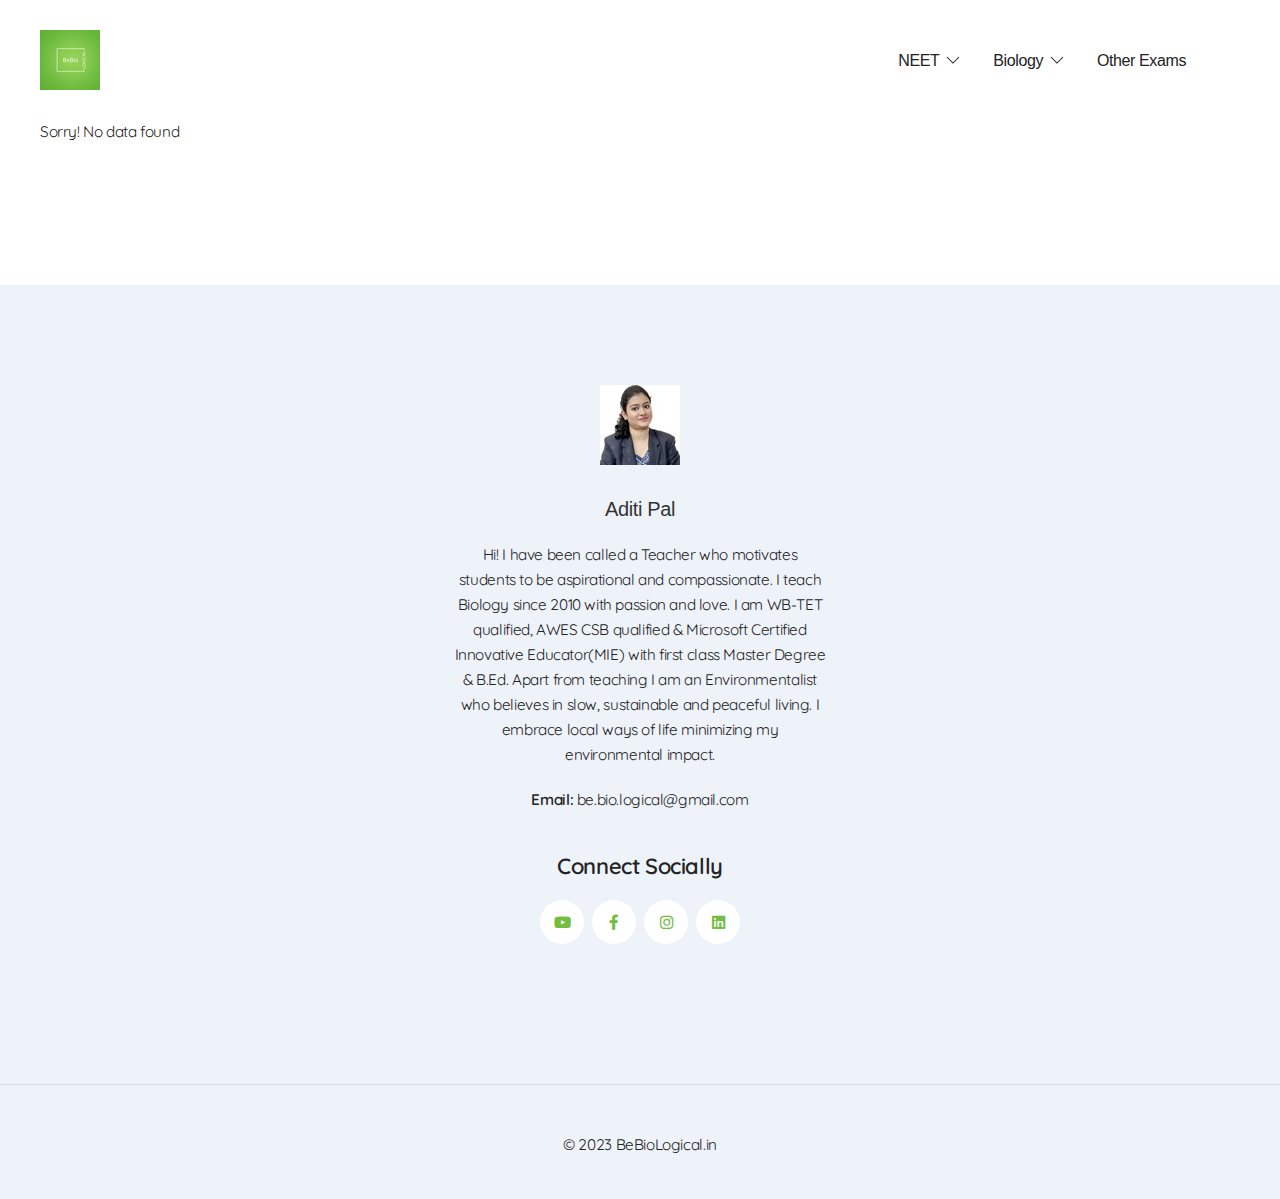
<file: posts/4/index.html>
<!DOCTYPE html><html lang="en" data-critters-container><head>
  <meta charset="utf-8">
  <title>NEET এর বায়োলজি পরীক্ষায় কি কি ধরনের প্রশ্ন আসে?</title>
  <base href="/">
  <meta content="Aditi Pal" name="author">
  <meta content="NEET এর বায়োলজি পরীক্ষায় ১২ ধরনের প্রশ্ন আসে। 12 types of questions comes in Biology paper of NEET examination" name="description">
  <meta name="viewport" content="width=device-width, initial-scale=1.0">
  <meta name="HandheldFriendly" content="true">
  <meta name="format-detection" content="telephone=no">
  <meta content="IE=edge" http-equiv="X-UA-Compatible">
  <meta http-equiv="Content-Type" content="text/html">
  <meta name="description">
  <meta name="abstract" content="NEET এর বায়োলজি পরীক্ষায় ১২ ধরনের প্রশ্ন আসে। 12 types of questions comes in Biology paper of NEET examination">
  <meta name="keywords" content="Target NEET 2024,নিট,NEET Guidance,Crack NEET,bebiological,NEET Biology,Guidance,NEET Exam preparation,NEET 700,NEET question paper analysis">
  <meta name="copyright" content="https://bebiological.in">
  <meta name="robots" content="index,follow">
  <meta name="date" content="2023-09-28" scheme="YYYY-MM-DD">
  <meta name="DC.title" content="NEET এর বায়োলজি পরীক্ষায় কি কি ধরনের প্রশ্ন আসে?">
  <!-- OG tags -->
  <meta property="og:title" content="NEET এর বায়োলজি পরীক্ষায় কি কি ধরনের প্রশ্ন আসে?">
  <meta property="og:type" content="video.other">
  <meta property="og:description" content="NEET এর বায়োলজি পরীক্ষায় ১২ ধরনের প্রশ্ন আসে। 12 types of questions comes in Biology paper of NEET examination">
  <meta property="og:image" content="https://i.ytimg.com/vi/sxhy2ZRG5z0/maxresdefault.jpg">
  <meta property="og:image:secure_url" content="https://i.ytimg.com/vi/sxhy2ZRG5z0/maxresdefault.jpg">
  <meta property="og:video" content="https://www.youtube.com/embed/sxhy2ZRG5z0">
  <meta property="og:video:secure_url" content="https://www.youtube.com/embed/sxhy2ZRG5z0">
  <meta property="og:video:type" content="application/x-shockwave-flash">
  <meta property="og:url" content="https://www.youtube.com/embed/sxhy2ZRG5z0">
  <meta property="og:site_name" content="BeBioLogical">
  <!-- Twitter tags -->
  <meta property="twitter:title" content="NEET এর বায়োলজি পরীক্ষায় কি কি ধরনের প্রশ্ন আসে?">
  <meta property="twitter:type" content="video.other">
  <meta property="twitter:description" content="NEET এর বায়োলজি পরীক্ষায় ১২ ধরনের প্রশ্ন আসে। 12 types of questions comes in Biology paper of NEET examination">
  <meta property="twitter:image" content="https://i.ytimg.com/vi/sxhy2ZRG5z0/maxresdefault.jpg">
  <meta property="twitter:url" content="https://www.youtube.com/embed/sxhy2ZRG5z0">
  <meta property="twitter:player:stream" content="https://www.youtube.com/embed/sxhy2ZRG5z0">
  <meta property="twitter:card" content="player">
  <meta property="twitter:site" content>
  <meta property="twitter:creator" content>
  <link rel="canonical" href="/posts/4">
  <link rel="apple-touch-icon" sizes="57x57" href="assets/img/favicon/apple-icon-57x57.png">
  <link rel="apple-touch-icon" sizes="60x60" href="assets/img/favicon/apple-icon-60x60.png">
  <link rel="apple-touch-icon" sizes="72x72" href="assets/img/favicon/apple-icon-72x72.png">
  <link rel="apple-touch-icon" sizes="76x76" href="assets/img/favicon/apple-icon-76x76.png">
  <link rel="apple-touch-icon" sizes="114x114" href="assets/img/favicon/apple-icon-114x114.png">
  <link rel="apple-touch-icon" sizes="120x120" href="assets/img/favicon/apple-icon-120x120.png">
  <link rel="apple-touch-icon" sizes="144x144" href="assets/img/favicon/apple-icon-144x144.png">
  <link rel="apple-touch-icon" sizes="152x152" href="assets/img/favicon/apple-icon-152x152.png">
  <link rel="apple-touch-icon" sizes="180x180" href="assets/img/favicon/apple-icon-180x180.png">
  <link rel="icon" type="image/png" sizes="192x192" href="assets/img/favicon/android-icon-192x192.png">
  <link rel="icon" type="image/png" sizes="32x32" href="assets/img/favicon/favicon-32x32.png">
  <link rel="icon" type="image/png" sizes="96x96" href="assets/img/favicon/favicon-96x96.png">
  <link rel="icon" type="image/png" sizes="16x16" href="assets/img/favicon/favicon-16x16.png">
  <meta name="msapplication-TileColor" content="#ffffff">
  <meta name="msapplication-TileImage" content="assets/img/favicon/ms-icon-144x144.png">
  <meta name="theme-color" content="#ffffff">
<style>@font-face{font-display:swap;src:url(/assets/webfonts/Quicksand-Light.woff) format("woff"),url(/assets/webfonts/Quicksand-Light.woff2) format("woff2");font-family:Quicksand;font-style:normal;font-weight:300}@font-face{font-display:swap;src:url(/assets/webfonts/Quicksand-Regular.woff) format("woff"),url(/assets/webfonts/Quicksand-Regular.woff2) format("woff2");font-family:Quicksand;font-style:normal;font-weight:400}@font-face{font-display:swap;src:url(/assets/webfonts/Quicksand-Medium.woff) format("woff"),url(/assets/webfonts/Quicksand-Medium.woff2) format("woff2");font-family:Quicksand;font-style:normal;font-weight:500}@font-face{font-display:swap;src:url(/assets/webfonts/Quicksand-SemiBold.woff) format("woff"),url(/assets/webfonts/Quicksand-SemiBold.woff2) format("woff2");font-family:Quicksand;font-style:normal;font-weight:600}@font-face{font-display:swap;src:url(/assets/webfonts/Quicksand-Bold.woff) format("woff"),url(/assets/webfonts/Quicksand-Bold.woff2) format("woff2");font-family:Quicksand;font-style:normal;font-weight:700}html,body{color:#222;font-family:Quicksand;font-size:16px;font-style:normal;font-weight:400;letter-spacing:-.025em;line-height:1.63}*{box-sizing:border-box}body{-webkit-tap-highlight-color:rgba(0,0,0,0)}@media (min-width: 767px){html,body{font-size:calc(14px + .1041666667vw)}}@media (max-width: 767px){html,body{font-size:calc(14px + 3.4 * (100vw - 320px) / 1920)}}html{font-family:-apple-system,BlinkMacSystemFont,Segoe UI,Roboto,Helvetica Neue,Arial,Noto Sans,sans-serif,"Apple Color Emoji","Segoe UI Emoji",Segoe UI Symbol,"Noto Color Emoji";font-size:16px;font-weight:400;line-height:1.5;-webkit-text-size-adjust:100%;background:#fff;color:#666}body{margin:0}:root{--uk-breakpoint-s:640px;--uk-breakpoint-m:960px;--uk-breakpoint-l:1200px;--uk-breakpoint-xl:1600px}:root{--uk-leader-fill-content:.}:root{--uk-position-margin-offset:0px}@media print{*,:after,:before{background:0 0!important;color:#000!important;box-shadow:none!important;text-shadow:none!important}@page{margin:.5cm}}</style><style>@font-face{font-display:swap;src:url(/assets/webfonts/Nunito-ExtraLight.woff) format("woff"),url(/assets/webfonts/Nunito-ExtraLight.woff2) format("woff2");font-family:Nunito;font-style:normal;font-weight:200}@font-face{font-display:swap;src:url(/assets/webfonts/Nunito-Light.woff) format("woff"),url(/assets/webfonts/Nunito-Light.woff2) format("woff2");font-family:Nunito;font-style:normal;font-weight:300}@font-face{font-display:swap;src:url(/assets/webfonts/Nunito-Italic.woff) format("woff"),url(/assets/webfonts/Nunito-Italic.woff2) format("woff2");font-family:Nunito;font-style:italic;font-weight:400}@font-face{font-display:swap;src:url(/assets/webfonts/Nunito-Regular.woff) format("woff"),url(/assets/webfonts/Nunito-Regular.woff2) format("woff2");font-family:Nunito;font-style:normal;font-weight:400}@font-face{font-display:swap;src:url(/assets/webfonts/Nunito-SemiBold.woff) format("woff"),url(/assets/webfonts/Nunito-SemiBold.woff2) format("woff2");font-family:Nunito;font-style:normal;font-weight:600}@font-face{font-display:swap;src:url(/assets/webfonts/Nunito-Bold.woff) format("woff"),url(/assets/webfonts/Nunito-Bold.woff2) format("woff2");font-family:Nunito;font-style:normal;font-weight:700}@font-face{font-display:swap;src:url(/assets/webfonts/Nunito-ExtraBold.woff) format("woff"),url(/assets/webfonts/Nunito-ExtraBold.woff2) format("woff2");font-family:Nunito;font-style:normal;font-weight:800}@font-face{font-display:swap;src:url(/assets/webfonts/Nunito-Black.woff) format("woff"),url(/assets/webfonts/Nunito-Black.woff2) format("woff2");font-family:Nunito;font-style:normal;font-weight:900}@font-face{font-display:swap;src:url(/assets/webfonts/Quicksand-Light.woff) format("woff"),url(/assets/webfonts/Quicksand-Light.woff2) format("woff2");font-family:Quicksand;font-style:normal;font-weight:300}@font-face{font-display:swap;src:url(/assets/webfonts/Quicksand-Regular.woff) format("woff"),url(/assets/webfonts/Quicksand-Regular.woff2) format("woff2");font-family:Quicksand;font-style:normal;font-weight:400}@font-face{font-display:swap;src:url(/assets/webfonts/Quicksand-Medium.woff) format("woff"),url(/assets/webfonts/Quicksand-Medium.woff2) format("woff2");font-family:Quicksand;font-style:normal;font-weight:500}@font-face{font-display:swap;src:url(/assets/webfonts/Quicksand-SemiBold.woff) format("woff"),url(/assets/webfonts/Quicksand-SemiBold.woff2) format("woff2");font-family:Quicksand;font-style:normal;font-weight:600}@font-face{font-display:swap;src:url(/assets/webfonts/Quicksand-Bold.woff) format("woff"),url(/assets/webfonts/Quicksand-Bold.woff2) format("woff2");font-family:Quicksand;font-style:normal;font-weight:700}@font-face{font-display:swap;src:url(/assets/webfonts/fa-brands-400.woff) format("woff"),url(/assets/webfonts/fa-brands-400.woff2) format("woff2");font-family:"Font Awesome 5 Brands";font-style:normal;font-weight:400}@font-face{font-display:swap;src:url(/assets/webfonts/Simple-Line-Icons.woff) format("woff"),url(/assets/webfonts/Simple-Line-Icons.woff2) format("woff2");font-family:simple-line-icons;font-style:normal;font-weight:400}html,body{color:#222;font-family:Quicksand;font-size:16px;font-style:normal;font-weight:400;letter-spacing:-.025em;line-height:1.63}.uk-h3,h3,h4{font-family:Nunito;font-weight:700}.page-content h3{-webkit-box-align:center;-ms-flex-align:center;display:flex;align-items:center}*{box-sizing:border-box}body{-webkit-tap-highlight-color:rgba(0,0,0,0)}.page-wrapper{-webkit-box-pack:justify;-ms-flex-pack:justify;display:flex;flex-direction:column;justify-content:space-between;min-height:100vh;overflow:hidden}.page-wrapper .page-main{flex-grow:1}.uk-container{max-width:1140px}.uk-container-xlarge{max-width:1660px}.uk-section-large{padding-top:60px;padding-bottom:60px}.social{-webkit-box-pack:start;-ms-flex-pack:start;-webkit-box-align:center;-ms-flex-align:center;display:flex;align-items:center;justify-content:flex-start;margin:0;padding:0;list-style-type:none}.social li{display:block;position:relative}.social li+li{margin-left:8px}.social li a{-webkit-box-pack:center;-ms-flex-pack:center;-webkit-box-align:center;-ms-flex-align:center;-webkit-transition:.5s;-o-transition:.5s;display:flex;align-items:center;justify-content:center;width:44px;height:44px;border-radius:50%;background-color:#fff;color:#73bd41;transition:.5s}.social li a:hover,.social li a:focus,.social li a:active{background-color:#73bd41;color:#fff!important;text-decoration:none}.page-header{display:block;position:relative}.page-header__scroll{background-color:#fff}.page-header__inner{-webkit-box-pack:justify;-ms-flex-pack:justify;-webkit-box-align:center;-ms-flex-align:center;-webkit-transition:.5s;-o-transition:.5s;display:flex;align-items:center;justify-content:space-between;padding:30px 0;transition:.5s}.page-header__left{-webkit-box-pack:start;-ms-flex-pack:start;-webkit-box-align:center;-ms-flex-align:center;display:flex;align-items:center;justify-content:flex-start}.page-header__logo{margin-right:20px}.page-header__right{-webkit-box-pack:end;-ms-flex-pack:end;-webkit-box-align:center;-ms-flex-align:center;display:flex;align-items:center;justify-content:flex-end}.page-header__mainmenu{margin-right:35px}.page-header__btn-menu{display:none;margin-left:30px}.page-footer{display:block;position:relative;background:#EEF3FA}.page-footer__top{padding:100px 0 110px}.page-footer__top .uk-h3{-o-text-overflow:ellipsis;margin-bottom:20px;overflow:hidden;color:#222;font-family:Quicksand;font-size:24px;font-style:normal;font-weight:600;line-height:1.25;text-overflow:ellipsis;white-space:nowrap}.page-footer__top .uk-list li{color:#222;font-weight:600}.page-footer__top .uk-list li a{-webkit-transition:.3s;-o-transition:.3s;color:#222;font-weight:400;transition:.3s}.page-footer__top .uk-list li a:hover,.page-footer__top .uk-list li a:focus,.page-footer__top .uk-list li a:active{color:#73bd41;text-decoration:none}.page-footer__bottom{padding:48px 0 41px;border-top:1px solid #DDDDDD;color:#222;text-align:center}.mainmenu .uk-navbar-nav>li>a{min-height:60px;color:#222;font-size:16px;letter-spacing:-.025em;line-height:15px;text-transform:none}.uk-offcanvas-bar{background-color:#fff!important}.uk-offcanvas-bar .uk-nav-default>li>a{color:#222!important;font-size:18px}.uk-offcanvas-bar .uk-nav-default>li>a:hover,.uk-offcanvas-bar .uk-nav-default>li>a:focus,.uk-offcanvas-bar .uk-nav-default>li>a:active{color:#73bd41!important}.uk-offcanvas-bar .uk-nav-default>li.uk-parent>a:after{width:10px;height:10px;margin-top:10px;background-image:url("data:image/svg+xml,%3Csvg width='20' height='20' viewBox='0 0 20 20' xmlns='http://www.w3.org/2000/svg'%3E%3Cpolyline fill='none' stroke='%23000' stroke-width='1.03' points='16 7 10 13 4 7'%3E%3C/polyline%3E%3C/svg%3E")!important;opacity:.5}.uk-offcanvas-bar .uk-nav-default .uk-nav-sub a{color:#222!important;font-size:16px}.uk-offcanvas-bar .uk-nav-default .uk-nav-sub a:hover,.uk-offcanvas-bar .uk-nav-default .uk-nav-sub a:focus,.uk-offcanvas-bar .uk-nav-default .uk-nav-sub a:active{color:#73bd41!important}.uk-offcanvas-bar a{color:#222!important}.article-full,.article-full__image{display:block;position:relative}.article-full__image .video{display:block;position:relative}.article-full__title{margin-bottom:20px;color:#222;font-size:30px;font-weight:700;line-height:1.2;text-align:left}.article-full__info{-webkit-box-pack:start;-ms-flex-pack:start;-webkit-box-align:center;-ms-flex-align:center;-ms-flex-wrap:wrap;display:flex;flex-wrap:wrap;align-items:center;justify-content:flex-start;margin-bottom:35px;padding-bottom:24px;border-bottom:1px solid #dddddd}.article-full__info>*{margin-right:34px;margin-bottom:10px;color:#222;font-weight:500}.article-full__info>*:last-child{bottom:0;margin-right:0;padding-right:0}.article-full__info>* i{margin-right:10px;color:#73bd41}.article-full__category a{color:#222!important;font-size:14px}.article-full__author a{-webkit-transition:.5s;-o-transition:.5s;color:#333;font-size:14px;font-weight:600;transition:.5s}.article-full__author a:hover,.article-full__author a:focus,.article-full__author a:active{color:#e63a28;text-decoration:none}.article-full__comments a{-webkit-transition:.5s;-o-transition:.5s;color:#333;font-size:14px;font-weight:400;text-decoration:none;transition:.5s}.article-full__comments a:hover,.article-full__comments a:focus,.article-full__comments a:active{color:#e63a28;text-decoration:none}.article-full__bottom{-webkit-box-pack:justify;-ms-flex-pack:justify;-webkit-box-align:center;-ms-flex-align:center;-ms-flex-wrap:wrap;display:flex;position:relative;flex-wrap:wrap;align-items:center;justify-content:space-between;margin-bottom:65px;padding-bottom:55px;border-bottom:1px solid #DDDDDD}.article-full__bottom .article-full__tags{margin:20px 0}.article-full__bottom .article-full__share .share-link{-webkit-box-pack:start;-ms-flex-pack:start;-webkit-box-align:center;-ms-flex-align:center;display:inline-flex;align-items:center;justify-content:flex-start}.article-full__bottom .article-full__share .share-link i{-webkit-box-pack:center;-ms-flex-pack:center;-webkit-box-align:center;-ms-flex-align:center;display:inline-flex;align-items:center;justify-content:center;width:40px;height:40px;margin-right:11px;border-radius:50%;background-color:#73bd41;color:#fff}.article-full__bottom .article-full__share .share-link i:before{width:16px;height:16px}.tags-list{-webkit-box-pack:start;-ms-flex-pack:start;-webkit-box-align:center;-ms-flex-align:center;-ms-flex-wrap:wrap;display:flex;flex-wrap:wrap;align-items:center;justify-content:flex-start;margin:0;padding:0;list-style-type:none}.tags-list li{margin-right:5px;margin-bottom:5px}.tags-list li a{-webkit-box-sizing:border-box;-webkit-transition:.3s;-o-transition:.3s;box-sizing:border-box;display:inline-block;height:46px;padding:0 25px;border-radius:23px;background:#EEF3FA;color:#222;font-size:14px;font-style:normal;font-weight:400;line-height:46px;text-align:center;white-space:nowrap;transition:.3s}.tags-list li a:hover,.tags-list li a:focus,.tags-list li a:active{background-color:#73bd41;color:#fff!important;text-decoration:none}@media (min-width: 767px){html,body{font-size:calc(14px + .1041666667vw)}.page-footer__top .uk-h3{font-size:calc(18px + .3125vw)}.article-full__title{font-size:calc(24px + .3125vw)}}@media (min-width: 960px){.uk-section-large{padding-top:120px;padding-bottom:120px}}@media only screen and (max-width: 1200px){.page-header__mainmenu{margin-right:15px}}@media only screen and (max-width: 959px){.page-header__mainmenu{display:none}.page-header__btn-menu{display:block}}@media (max-width: 767px){html,body{font-size:calc(14px + 3.4 * (100vw - 320px) / 1920)}.page-footer__top .uk-h3{font-size:calc(18px + 10.2 * (100vw - 320px) / 1920)}.article-full__title{font-size:calc(24px + 10.2 * (100vw - 320px) / 1920)}}@media only screen and (max-width: 767px){.page-header__inner{padding:10px 0 15px}.page-footer__top{padding:40px 0}}@media only screen and (max-width: 639px){.page-content h3{display:block}.page-footer__top{text-align:center}.page-footer__top .social{justify-content:center}.article-full__info{margin-bottom:25px;padding-bottom:14px}.article-full__info>*{margin-right:20px}}@media only screen and (max-width: 374px){.page-header__left{max-width:50%}}.container{position:relative;width:100%;height:0;padding-bottom:56.25%}.video{position:absolute;top:0;left:0;width:100%;height:100%}a:hover{color:#73bd41!important;text-decoration:none!important}.fab{-moz-osx-font-smoothing:grayscale;-webkit-font-smoothing:antialiased;display:inline-block;font-style:normal;font-variant:normal;text-rendering:auto;line-height:1}.fa-facebook-f:before{content:"\f39e"}.fa-instagram:before{content:"\f16d"}.fa-linkedin:before{content:"\f08c"}.fa-youtube:before{content:"\f167"}@font-face{font-family:"Font Awesome 5 Brands";font-style:normal;font-weight:400;font-display:block;src:url(fa-brands-400.5aa69a658f4ae9b6.eot);src:url(fa-brands-400.5aa69a658f4ae9b6.eot?#iefix) format("embedded-opentype"),url(fa-brands-400.c6fd77eaab53b85e.woff2) format("woff2"),url(fa-brands-400.648da4252de99af4.woff) format("woff"),url(fa-brands-400.dc80a230eccf4ee1.ttf) format("truetype"),url(fa-brands-400.8cd8fe67434a4539.svg#fontawesome) format("svg")}.fab{font-family:"Font Awesome 5 Brands"}.fab{font-weight:400}@font-face{font-family:simple-line-icons;src:url(Simple-Line-Icons.eaf4ee541957b80f.eot?v=2.4.0);src:url(Simple-Line-Icons.eaf4ee541957b80f.eot?v=2.4.0#iefix) format("embedded-opentype"),url(Simple-Line-Icons.5689ee571bc3ae7f.woff2?v=2.4.0) format("woff2"),url(Simple-Line-Icons.c12706c1c29891ed.ttf?v=2.4.0) format("truetype"),url(Simple-Line-Icons.85169f9d8957e2e5.woff?v=2.4.0) format("woff"),url(Simple-Line-Icons.8bdfb591c0ba4e5a.svg?v=2.4.0#simple-line-icons) format("svg");font-weight:400;font-style:normal}.icon-user,.icon-folder-alt,.icon-share,.icon-calendar{font-family:simple-line-icons;speak:none;font-style:normal;font-weight:400;font-variant:normal;text-transform:none;line-height:1;-webkit-font-smoothing:antialiased;-moz-osx-font-smoothing:grayscale}.icon-user:before{content:"\e005"}.icon-folder-alt:before{content:"\e039"}.icon-share:before{content:"\e05b"}.icon-calendar:before{content:"\e075"}.uk-nav-default{font-size:.875rem;line-height:1.5}.uk-nav-default .uk-nav-sub{font-size:.875rem;line-height:1.5}.uk-navbar-nav{display:flex;gap:15px;margin:0;padding:0;list-style:none}.uk-navbar-nav>li>a{display:flex;justify-content:center;align-items:center;column-gap:.25em;box-sizing:border-box;min-height:80px;font-size:.875rem;font-family:-apple-system,BlinkMacSystemFont,Segoe UI,Roboto,Helvetica Neue,Arial,Noto Sans,sans-serif,"Apple Color Emoji","Segoe UI Emoji",Segoe UI Symbol,"Noto Color Emoji";text-decoration:none}.uk-navbar-nav>li>a{padding:0;color:#999;text-transform:uppercase;transition:.1s ease-in-out;transition-property:color,background-color}.uk-navbar-dropdown{--uk-position-offset:15px;--uk-position-shift-offset:0;--uk-position-viewport-offset:15px;width:200px;padding:25px;background:#fff;color:#666;box-shadow:0 5px 12px #00000026}.uk-navbar-dropdown-nav{font-size:.875rem}@media (min-width:960px){.uk-navbar-nav{gap:30px}}html{font-family:-apple-system,BlinkMacSystemFont,Segoe UI,Roboto,Helvetica Neue,Arial,Noto Sans,sans-serif,"Apple Color Emoji","Segoe UI Emoji",Segoe UI Symbol,"Noto Color Emoji";font-size:16px;font-weight:400;line-height:1.5;-webkit-text-size-adjust:100%;background:#fff;color:#666}body{margin:0}a{color:#1e87f0;text-decoration:none;cursor:pointer}a:hover{color:#0f6ecd;text-decoration:underline}iframe,img{vertical-align:middle}img{max-width:100%;height:auto;box-sizing:border-box}iframe{border:0}p,ul{margin:0 0 20px}*+p,*+ul{margin-top:20px}.uk-h3,h3,h4{margin:0 0 20px;font-family:-apple-system,BlinkMacSystemFont,Segoe UI,Roboto,Helvetica Neue,Arial,Noto Sans,sans-serif,"Apple Color Emoji","Segoe UI Emoji",Segoe UI Symbol,"Noto Color Emoji";font-weight:400;color:#333;text-transform:none}*+.uk-h3,*+h3,*+h4{margin-top:40px}.uk-h3,h3{font-size:1.5rem;line-height:1.4}h4{font-size:1.25rem;line-height:1.4}ul{padding-left:30px}ul>li>ul{margin:0}main{display:block}:root{--uk-breakpoint-s:640px;--uk-breakpoint-m:960px;--uk-breakpoint-l:1200px;--uk-breakpoint-xl:1600px}.uk-list{padding:0;list-style:none}.uk-list>*{break-inside:avoid-column}.uk-list>*>:last-child{margin-bottom:0}.uk-icon{margin:0;border:none;border-radius:0;overflow:visible;font:inherit;color:inherit;text-transform:none;padding:0;background-color:transparent;display:inline-block;fill:currentcolor;line-height:0}.uk-icon::-moz-focus-inner{border:0;padding:0}.uk-section-large{padding-top:70px;padding-bottom:70px}@media (min-width:960px){.uk-section-large{padding-top:140px;padding-bottom:140px}}.uk-container{display:flow-root;box-sizing:content-box;max-width:1200px;margin-left:auto;margin-right:auto;padding-left:15px;padding-right:15px}@media (min-width:640px){.uk-container{padding-left:30px;padding-right:30px}}@media (min-width:960px){.uk-container{padding-left:40px;padding-right:40px}}.uk-container>:last-child{margin-bottom:0}.uk-container-xlarge{max-width:1600px}.uk-comment-title{font-size:1.25rem;line-height:1.4}.uk-offcanvas-bar{position:absolute;top:0;bottom:0;left:-270px;box-sizing:border-box;width:270px;padding:20px;background:#222;overflow-y:auto}@media (min-width:640px){.uk-offcanvas-bar{left:-350px;width:350px;padding:30px}}.uk-offcanvas-close{position:absolute;z-index:1000;top:5px;right:5px;padding:5px}@media (min-width:640px){.uk-offcanvas-close{top:10px;right:10px}}.uk-offcanvas-close:first-child+*{margin-top:0}:root{--uk-leader-fill-content:.}.uk-grid{display:flex;flex-wrap:wrap;margin:0;padding:0;list-style:none}.uk-grid>*{margin:0}.uk-grid>*>:last-child{margin-bottom:0}.uk-grid{margin-left:-30px}.uk-grid>*{padding-left:30px}@media (min-width:1200px){.uk-grid{margin-left:-40px}.uk-grid>*{padding-left:40px}}.uk-nav,.uk-nav ul{margin:0;padding:0;list-style:none}.uk-nav li>a{display:flex;align-items:center;column-gap:.25em;text-decoration:none}.uk-nav>li>a{padding:5px 0}ul.uk-nav-sub{padding:5px 0 5px 15px}.uk-nav-sub a{padding:2px 0}.uk-nav-parent-icon{margin-left:auto;transition:transform .3s ease-out}.uk-nav-default{font-size:16px;line-height:1.5}.uk-nav-default>li>a{color:#999}.uk-nav-default>li>a:hover{color:#666}.uk-nav-default .uk-nav-sub{font-size:16px;line-height:1.5}.uk-nav-default .uk-nav-sub a{color:#999}.uk-nav-default .uk-nav-sub a:hover{color:#666}.uk-navbar-nav{display:flex;gap:0;margin:0;padding:0;list-style:none}.uk-navbar-nav>li>a{display:flex;justify-content:center;align-items:center;column-gap:.25em;box-sizing:border-box;min-height:80px;font-size:16px;font-family:-apple-system,BlinkMacSystemFont,Segoe UI,Roboto,Helvetica Neue,Arial,Noto Sans,sans-serif,"Apple Color Emoji","Segoe UI Emoji",Segoe UI Symbol,"Noto Color Emoji";text-decoration:none}.uk-navbar-nav>li>a{padding:0 15px;color:#999}.uk-navbar-nav>li:hover>a{color:#666}.uk-navbar-nav>li>a:active{color:#333}.uk-navbar-dropdown{--uk-position-offset:0;--uk-position-shift-offset:0;--uk-position-viewport-offset:15px;width:200px;padding:15px;background:#f8f8f8;color:#666}.uk-navbar-dropdown>:last-child{margin-bottom:0}.uk-navbar-dropdown :focus-visible{outline-color:#333!important}.uk-navbar-dropdown-nav>li>a{color:#999}.uk-navbar-dropdown-nav>li>a:hover{color:#666}@media (min-width:640px){.uk-width-1-2\@s{width:50%}}@media (min-width:960px){.uk-width-1-3\@m{width:calc(100% * 1 / 3.001)}}@media (min-width:1200px){.uk-width-auto\@l{width:auto}}.uk-text-center{text-align:center!important}*+[class*=uk-align]{margin-top:30px}.uk-align-center{margin-left:auto;margin-right:auto}.uk-flex{display:flex}.uk-flex-between{justify-content:space-between}.uk-flex-column{flex-direction:column}.uk-margin{margin-bottom:20px}.uk-margin-small-bottom{margin-bottom:10px!important}.uk-margin-medium{margin-bottom:40px}*+.uk-margin-medium{margin-top:40px!important}:root{--uk-position-margin-offset:0px}.uk-offcanvas-bar{color:#ffffffb3}.uk-offcanvas-bar a{color:#fff}.uk-offcanvas-bar a:hover{color:#fff}.uk-offcanvas-bar .uk-h3,.uk-offcanvas-bar h3{color:#fff}.uk-offcanvas-bar :focus-visible{outline-color:#fff}.uk-offcanvas-bar .uk-nav-default>li>a{color:#ffffff80}.uk-offcanvas-bar .uk-nav-default>li>a:hover{color:#ffffffb3}.uk-offcanvas-bar .uk-nav-default .uk-nav-sub a{color:#ffffff80}.uk-offcanvas-bar .uk-nav-default .uk-nav-sub a:hover{color:#ffffffb3}@media print{*,:after,:before{background:0 0!important;color:#000!important;box-shadow:none!important;text-shadow:none!important}a,a:visited{text-decoration:underline}img{page-break-inside:avoid}img{max-width:100%!important}@page{margin:.5cm}h3,p{orphans:3;widows:3}h3{page-break-after:avoid}}</style><link rel="stylesheet" href="styles.e45b59ce4f3f0ba5.css" media="print" onload="this.media='all'"><noscript><link rel="stylesheet" href="styles.e45b59ce4f3f0ba5.css"></noscript><script async src="https://www.googletagmanager.com/gtag/js?id=AW-11345333819"></script><script>
  window.dataLayer = window.dataLayer || [];
  function gtag(){dataLayer.push(arguments);}
  gtag('js', new Date());

  gtag('config', 'AW-11345333819');
</script><style ng-app-id="ng">.social[_ngcontent-ng-c2477975180]{display:inline-flex}.uk-offcanvas-bar[_ngcontent-ng-c2477975180]   .social[_ngcontent-ng-c2477975180]   li[_ngcontent-ng-c2477975180]   a[_ngcontent-ng-c2477975180]{background-color:#73bd41}.uk-offcanvas-bar[_ngcontent-ng-c2477975180]   h3[_ngcontent-ng-c2477975180]{color:#222!important}.page-header__btn-menu[_ngcontent-ng-c2477975180] > span[_ngcontent-ng-c2477975180] > a[_ngcontent-ng-c2477975180]{padding-right:10px;color:#73bd41}</style><style ng-app-id="ng">.overlay[_ngcontent-ng-c773549445]{position:fixed;top:0;left:0;height:100%;width:100%;background-color:#fff;z-index:10000}.content[_ngcontent-ng-c773549445]{display:flex;justify-content:center;align-items:center;height:100%;width:100%}</style><style ng-app-id="ng">.article-full__image[_ngcontent-ng-c2448557600]   .video[_ngcontent-ng-c2448557600], .article-intro__image[_ngcontent-ng-c2448557600]   .video[_ngcontent-ng-c2448557600]{position:absolute}.uk-section-large[_ngcontent-ng-c2448557600]{padding-top:0}</style><meta http-equiv="Content-Type" content="text/html"><meta charset="UTF-8"><meta name="description"><meta name="date" content="2020-05-01" scheme="YYYY-MM-DD"><meta name="DC.title" content="BeBioLogical"><meta property="og:title" content="BeBioLogical"><meta property="twitter:title" content="BeBioLogical"></head>
<!-- Google tag (gtag.js) -->


<body class="page-blog-grid">
  <app-root _nghost-ng-c2477975180 ng-version="16.2.9" ng-server-context="ssg"><div _ngcontent-ng-c2477975180 class="page-wrapper"><header _ngcontent-ng-c2477975180 class="page-header"><div _ngcontent-ng-c2477975180 data-uk-sticky class="page-header__scroll"><div _ngcontent-ng-c2477975180 class="uk-container uk-container-xlarge"><div _ngcontent-ng-c2477975180 class="page-header__inner"><div _ngcontent-ng-c2477975180 class="page-header__left"><div _ngcontent-ng-c2477975180 class="page-header__logo logo"><a _ngcontent-ng-c2477975180 class="logo__link" href="/posts"><img _ngcontent-ng-c2477975180 src="assets/img/favicon/apple-icon-60x60.png" alt="BeBioLogical" class="logo__img"></a></div></div><div _ngcontent-ng-c2477975180 class="page-header__right"><div _ngcontent-ng-c2477975180 class="page-header__mainmenu"><nav _ngcontent-ng-c2477975180 data-uk-navbar class="mainmenu"><ul _ngcontent-ng-c2477975180 class="uk-navbar-nav"><li _ngcontent-ng-c2477975180><a _ngcontent-ng-c2477975180 href="/posts?query=NEET">NEET<span _ngcontent-ng-c2477975180 data-uk-icon="chevron-down" class="uk-icon"></span></a><div _ngcontent-ng-c2477975180 class="uk-navbar-dropdown"><ul _ngcontent-ng-c2477975180 class="uk-nav uk-navbar-dropdown-nav"><li _ngcontent-ng-c2477975180><a _ngcontent-ng-c2477975180 href="/posts?query=latest%20news">Latest News</a></li><li _ngcontent-ng-c2477975180><a _ngcontent-ng-c2477975180 href="/posts?query=guidance">Guidance</a></li></ul></div></li><li _ngcontent-ng-c2477975180><a _ngcontent-ng-c2477975180 href="/posts?query=biology">Biology<span _ngcontent-ng-c2477975180 data-uk-icon="chevron-down" class="uk-icon"></span></a><div _ngcontent-ng-c2477975180 class="uk-navbar-dropdown"><ul _ngcontent-ng-c2477975180 class="uk-nav uk-navbar-dropdown-nav"><li _ngcontent-ng-c2477975180><a _ngcontent-ng-c2477975180 href="/posts?query=class%20eleven">Class-XI</a></li><li _ngcontent-ng-c2477975180><a _ngcontent-ng-c2477975180 href="/posts?query=class%20twelve">Class-XII</a></li></ul></div></li><li _ngcontent-ng-c2477975180><a _ngcontent-ng-c2477975180 href="/posts?query=other%20exam">Other Exams<span _ngcontent-ng-c2477975180 class="uk-icon"></span></a></li></ul></nav></div><div _ngcontent-ng-c2477975180 class="page-header__btn-menu"><span _ngcontent-ng-c2477975180><a _ngcontent-ng-c2477975180 href="https://www.youtube.com/channel/UCjiF7RGnHitAdpRN661x8JA"><i _ngcontent-ng-c2477975180 class="fab fa-youtube"></i></a><a _ngcontent-ng-c2477975180 href="https://www.facebook.com/bebiological"><i _ngcontent-ng-c2477975180 class="fab fa-facebook-f"></i></a><a _ngcontent-ng-c2477975180 href="https://instagram.com/bebiological"><i _ngcontent-ng-c2477975180 class="fab fa-instagram"></i></a><a _ngcontent-ng-c2477975180 href="https://www.linkedin.com/in/aditi-pal-846255136"><i _ngcontent-ng-c2477975180 class="fab fa-linkedin"></i></a></span><a _ngcontent-ng-c2477975180 href="#offcanvas" data-uk-toggle data-uk-icon="menu"></a></div></div></div></div></div></header><main _ngcontent-ng-c2477975180 class="page-main"><app-loading-spinner _ngcontent-ng-c2477975180 _nghost-ng-c773549445><!----></app-loading-spinner><router-outlet _ngcontent-ng-c2477975180></router-outlet><bm-post _nghost-ng-c2448557600><div _ngcontent-ng-c2448557600 class="page-content"><div _ngcontent-ng-c2448557600 class="uk-section-large uk-container"><article _ngcontent-ng-c2448557600 class="article-full"><div _ngcontent-ng-c2448557600 class="article-full__image"><div _ngcontent-ng-c2448557600 class="container"><iframe _ngcontent-ng-c2448557600 frameborder="0" allowfullscreen class="video" src="https://www.youtube.com/embed/sxhy2ZRG5z0" title="NEET এর বায়োলজি পরীক্ষায় কি কি ধরনের প্রশ্ন আসে?"></iframe></div><!----><!----></div><h3 _ngcontent-ng-c2448557600 class="article-full__title">NEET এর বায়োলজি পরীক্ষায় কি কি ধরনের প্রশ্ন আসে?</h3><div _ngcontent-ng-c2448557600 class="article-full__info"><div _ngcontent-ng-c2448557600 class="article-full__author"><i _ngcontent-ng-c2448557600 class="icon-user"></i><a _ngcontent-ng-c2448557600 href="https://in.linkedin.com/in/aditi-pal-846255136">Aditi Pal</a></div><div _ngcontent-ng-c2448557600 class="article-full__category"><i _ngcontent-ng-c2448557600 class="icon-folder-alt"></i><a _ngcontent-ng-c2448557600 href="/posts?query=NEET">NEET</a></div><div _ngcontent-ng-c2448557600 class="article-full__comments"><i _ngcontent-ng-c2448557600 class="icon-calendar"></i><a _ngcontent-ng-c2448557600 href="/posts?query=28.09.2023">28.09.2023</a></div></div><div _ngcontent-ng-c2448557600 class="article-full__content"><p>The National Eligibility cum Entrance Test (NEET) is the most important exam for medical aspirants, conducted every year by National Testing Agency (NTA). It is the gateway to secure seats in various medical and dental courses, including MBBS, BDS, AYUSH, and nursing, in both government and private colleges across the country. NTA will conduct the medical entrance exam for the session 2023-24 on May 5, 2024 (Sunday). The exam will be conducted in offline mode and will be based on the syllabi of physics, chemistry, and biology subjects of classes 11 and 12.</p>
<p>The NEET 2024 exam will be a multiple-choice question (MCQ) based exam. There will be a total of 180 questions&nbsp;from three subjects Physics, Chemistry and Biology. Each&nbsp;question will carry 4 marks. This means that the total marks for the NEET Exam will be 720.</p>
<p>Biology is divided into Botany and Zoology. These two sections are further divided into Section A and Section B. Section A will have 35 questions based on each subject and all questions will be mandatory. Section B will include 15 questions from each Botany and Zoology. Candidates need to attempt any 10 questions.If a candidate would attempted more than 10 questions, only the first 10 attempted questions will be considered for evaluation.</p>
<h3>In Biology there are usually 12 kinds of question comes in NEET-UG</h3>
<p>1. Direct questions</p>
<p>2. Fill in the blanks</p>
<p>3. Definition</p>
<p>4. Assertion-Reason</p>
<p>5. Example based</p>
<p>6. Statement based (I,II)</p>
<p>7. Which statement is NOT correct</p>
<p>8. Match List-I with List-II</p>
<p>9. Sequence based</p>
<p>10. Characters/Examples/Functions are</p>
<p>11. correct options are</p>
<p>12. Name &amp; Year</p>
<p><a href="https://raw.githubusercontent.com/bebiological/bebiological.github.io/site-files/documents/NEET UG 2024_Approved_Final.pdf">Download NEET 2024 Syllabus by NMC</a></p>
<p><a href="https://raw.githubusercontent.com/bebiological/bebiological.github.io/site-files/documents/NEET 2023 Biology qus .pdf">Download NEET 2023 Question Paper with Answer by ALLEN</a></p>
</div><div _ngcontent-ng-c2448557600 id="article-bottom" class="article-full__bottom"><div _ngcontent-ng-c2448557600 class="article-full__tags"><ul _ngcontent-ng-c2448557600 class="tags-list"><li _ngcontent-ng-c2448557600><a _ngcontent-ng-c2448557600 href="/posts?query=Target%20NEET%202024">Target NEET 2024</a></li><!----><li _ngcontent-ng-c2448557600><a _ngcontent-ng-c2448557600 href="/posts?query=%E0%A6%A8%E0%A6%BF%E0%A6%9F">নিট</a></li><!----><li _ngcontent-ng-c2448557600><a _ngcontent-ng-c2448557600 href="/posts?query=NEET%20Guidance">NEET Guidance</a></li><!----><li _ngcontent-ng-c2448557600><a _ngcontent-ng-c2448557600 href="/posts?query=Crack%20NEET">Crack NEET</a></li><!----><li _ngcontent-ng-c2448557600><a _ngcontent-ng-c2448557600 href="/posts?query=bebiological">bebiological</a></li><!----><li _ngcontent-ng-c2448557600><a _ngcontent-ng-c2448557600 href="/posts?query=NEET%20Biology">NEET Biology</a></li><!----><li _ngcontent-ng-c2448557600><a _ngcontent-ng-c2448557600 href="/posts?query=Guidance">Guidance</a></li><!----><li _ngcontent-ng-c2448557600><a _ngcontent-ng-c2448557600 href="/posts?query=NEET%20Exam%20preparation">NEET Exam preparation</a></li><!----><li _ngcontent-ng-c2448557600><a _ngcontent-ng-c2448557600 href="/posts?query=NEET%20700">NEET 700</a></li><!----><li _ngcontent-ng-c2448557600><a _ngcontent-ng-c2448557600 href="/posts?query=NEET%20question%20paper%20analysis">NEET question paper analysis</a></li><!----><!----></ul></div><div _ngcontent-ng-c2448557600 class="article-full__share"><div _ngcontent-ng-c2448557600 class="article-full__share"><a _ngcontent-ng-c2448557600 class="share-link"><i _ngcontent-ng-c2448557600 class="icon-share"></i></a></div></div></div></article><!----><!----><!----></div></div><!----></bm-post><!----></main><footer _ngcontent-ng-c2477975180 class="page-footer"><div _ngcontent-ng-c2477975180 class="page-footer__top"><div _ngcontent-ng-c2477975180 class="uk-container"><div _ngcontent-ng-c2477975180 data-uk-grid class="uk-grid"><div _ngcontent-ng-c2477975180 class="uk-width-1-3@m uk-width-1-2@s uk-align-center uk-text-center"><div _ngcontent-ng-c2477975180 class="uk-width-auto@l"><img _ngcontent-ng-c2477975180 src="assets/img/avatar.png" width="80" height="80" alt="avatar" class="uk-comment-avatar uk-align-center"></div><h4 _ngcontent-ng-c2477975180 class="uk-comment-title uk-margin-small-bottom uk-align-center">Aditi Pal</h4><p _ngcontent-ng-c2477975180>Hi! I have been called a Teacher who motivates students to be aspirational and compassionate. I teach Biology since 2010 with passion and love. I am WB-TET qualified, AWES CSB qualified &amp; Microsoft Certified Innovative Educator(MIE) with first class Master Degree &amp; B.Ed. Apart from teaching I am an Environmentalist who believes in slow, sustainable and peaceful living. I embrace local ways of life minimizing my environmental impact.</p><ul _ngcontent-ng-c2477975180 class="uk-list"><li _ngcontent-ng-c2477975180><span _ngcontent-ng-c2477975180>Email: </span><a _ngcontent-ng-c2477975180 href="mailto:be.bio.logical@gmail.com">be.bio.logical@gmail.com</a></li></ul><h3 _ngcontent-ng-c2477975180 class="uk-h3">Connect Socially</h3><ul _ngcontent-ng-c2477975180 class="social"><li _ngcontent-ng-c2477975180><a _ngcontent-ng-c2477975180 href="https://www.youtube.com/channel/UCjiF7RGnHitAdpRN661x8JA"><i _ngcontent-ng-c2477975180 class="fab fa-youtube"></i></a></li><li _ngcontent-ng-c2477975180><a _ngcontent-ng-c2477975180 href="https://www.facebook.com/bebiological"><i _ngcontent-ng-c2477975180 class="fab fa-facebook-f"></i></a></li><li _ngcontent-ng-c2477975180><a _ngcontent-ng-c2477975180 href="https://instagram.com/bebiological"><i _ngcontent-ng-c2477975180 class="fab fa-instagram"></i></a></li><li _ngcontent-ng-c2477975180><a _ngcontent-ng-c2477975180 href="https://www.linkedin.com/in/aditi-pal-846255136"><i _ngcontent-ng-c2477975180 class="fab fa-linkedin"></i></a></li></ul></div></div></div></div><div _ngcontent-ng-c2477975180 class="page-footer__bottom"><div _ngcontent-ng-c2477975180 class="uk-container"><span _ngcontent-ng-c2477975180>© 2023 BeBioLogical.in</span></div></div><div _ngcontent-ng-c2477975180 id="offcanvas" data-uk-offcanvas="overlay: true"><div _ngcontent-ng-c2477975180 class="uk-offcanvas-bar uk-flex uk-flex-column uk-flex-between"><button _ngcontent-ng-c2477975180 type="button" data-uk-close class="uk-offcanvas-close"></button><div _ngcontent-ng-c2477975180><div _ngcontent-ng-c2477975180 class="uk-margin"><div _ngcontent-ng-c2477975180 class="logo"><a _ngcontent-ng-c2477975180 class="logo__link" href="/posts"><img _ngcontent-ng-c2477975180 src="assets/img/favicon/apple-icon-60x60.png" alt="BeBioLogical" class="logo__img"></a></div></div><div _ngcontent-ng-c2477975180 class="uk-margin-medium"><ul _ngcontent-ng-c2477975180 data-uk-nav class="uk-nav uk-nav-default uk-nav-parent-icon"><li _ngcontent-ng-c2477975180 class="uk-parent"><a _ngcontent-ng-c2477975180 href="/posts?query=NEET">NEET</a><ul _ngcontent-ng-c2477975180 class="uk-nav-sub"><li _ngcontent-ng-c2477975180><a _ngcontent-ng-c2477975180 href="/posts?query=latest%20news">Latest News</a></li><li _ngcontent-ng-c2477975180><a _ngcontent-ng-c2477975180 href="/posts?query=guidance">Guidance</a></li></ul></li><li _ngcontent-ng-c2477975180 class="uk-parent"><a _ngcontent-ng-c2477975180 href="/posts?query=biology">Biology</a><ul _ngcontent-ng-c2477975180 class="uk-nav-sub"><li _ngcontent-ng-c2477975180><a _ngcontent-ng-c2477975180 href="/posts?query=class%20eleven">Class-XI</a></li><li _ngcontent-ng-c2477975180><a _ngcontent-ng-c2477975180 href="/posts?query=class%20twelve">Class-XII</a></li></ul></li><li _ngcontent-ng-c2477975180 class="uk-parent"><a _ngcontent-ng-c2477975180 href="/posts?query=other%20exam">Other Exams</a></li></ul></div></div><div _ngcontent-ng-c2477975180><div _ngcontent-ng-c2477975180 class="uk-margin uk-text-center"><h3 _ngcontent-ng-c2477975180 class="uk-h3">Connect Socially</h3><ul _ngcontent-ng-c2477975180 class="social"><li _ngcontent-ng-c2477975180><a _ngcontent-ng-c2477975180 href="https://www.youtube.com/channel/UCjiF7RGnHitAdpRN661x8JA"><i _ngcontent-ng-c2477975180 class="fab fa-youtube"></i></a></li><li _ngcontent-ng-c2477975180><a _ngcontent-ng-c2477975180 href="https://www.facebook.com/bebiological"><i _ngcontent-ng-c2477975180 class="fab fa-facebook-f"></i></a></li><li _ngcontent-ng-c2477975180><a _ngcontent-ng-c2477975180 href="https://instagram.com/bebiological"><i _ngcontent-ng-c2477975180 class="fab fa-instagram"></i></a></li><li _ngcontent-ng-c2477975180><a _ngcontent-ng-c2477975180 href="https://www.linkedin.com/in/aditi-pal-846255136"><i _ngcontent-ng-c2477975180 class="fab fa-linkedin"></i></a></li></ul></div></div></div></div></footer></div></app-root>
<script src="runtime.6ddccfb44eb0ec70.js" type="module"></script><script src="polyfills.50051a935ef41254.js" type="module"></script><script src="scripts.e0cdd7017e8f2d38.js" defer></script><script src="main.5b493f65e91d832a.js" type="module"></script>

</body></html>
</file>
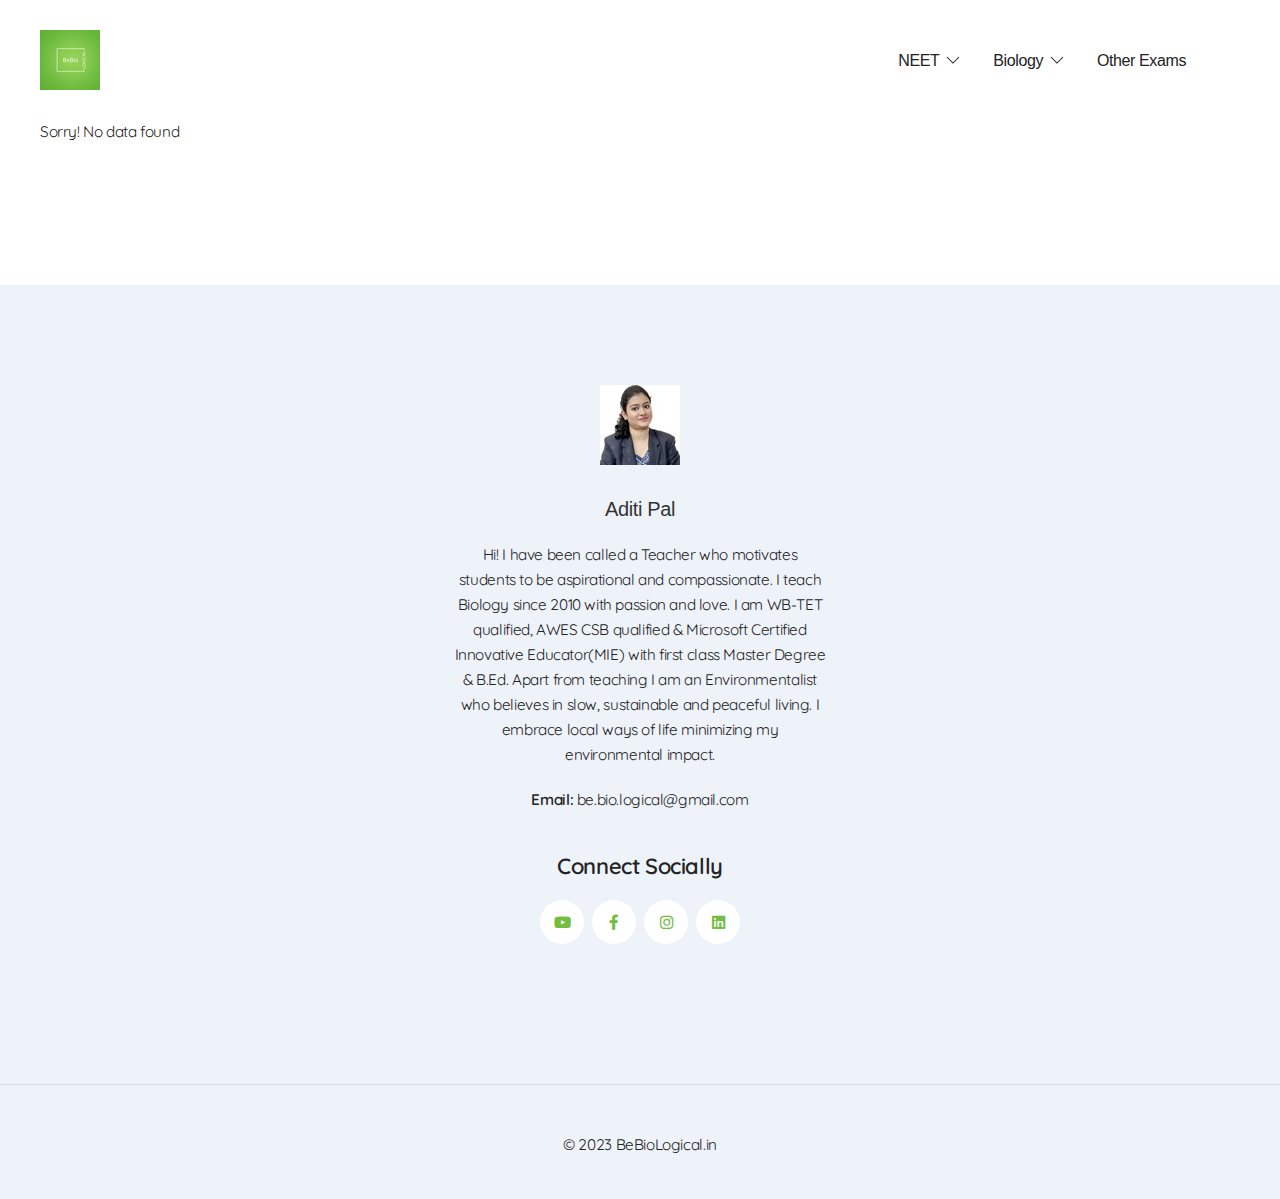
<file: posts/5/index.html>
<!DOCTYPE html><html lang="en" data-critters-container><head>
  <meta charset="utf-8">
  <title>NEET এর বায়োলজি পরীক্ষায় ASSERTION-REASON প্রশ্ন সল্ভ করার সহজ ট্রিক</title>
  <base href="/">
  <meta content="Aditi Pal" name="author">
  <meta content="NEET এর বায়োলজি পরীক্ষায় ASSERTION-REASON প্রশ্ন সল্ভ করার সহজ ট্রিক। An unique Trick to solve Assertion-Reason questions quickly in NEET Biology paper." name="description">
  <meta name="viewport" content="width=device-width, initial-scale=1.0">
  <meta name="HandheldFriendly" content="true">
  <meta name="format-detection" content="telephone=no">
  <meta content="IE=edge" http-equiv="X-UA-Compatible">
  <meta http-equiv="Content-Type" content="text/html">
  <meta name="description">
  <meta name="abstract" content="NEET এর বায়োলজি পরীক্ষায় ASSERTION-REASON প্রশ্ন সল্ভ করার সহজ ট্রিক। An unique Trick to solve Assertion-Reason questions quickly in NEET Biology paper.">
  <meta name="keywords" content="Target NEET,নিট,NEET Guidance,Crack NEET,bebiological,NEET Biology,Guidance,NEET Exam preparation,NEET assertion-reason question">
  <meta name="copyright" content="https://bebiological.in">
  <meta name="robots" content="index,follow">
  <meta name="date" content="2023-09-14" scheme="YYYY-MM-DD">
  <meta name="DC.title" content="NEET এর বায়োলজি পরীক্ষায় ASSERTION-REASON প্রশ্ন সল্ভ করার সহজ ট্রিক">
  <!-- OG tags -->
  <meta property="og:title" content="NEET এর বায়োলজি পরীক্ষায় ASSERTION-REASON প্রশ্ন সল্ভ করার সহজ ট্রিক">
  <meta property="og:type" content="video.other">
  <meta property="og:description" content="NEET এর বায়োলজি পরীক্ষায় ASSERTION-REASON প্রশ্ন সল্ভ করার সহজ ট্রিক। An unique Trick to solve Assertion-Reason questions quickly in NEET Biology paper.">
  <meta property="og:image" content="https://i.ytimg.com/vi/pJDaSP_VH3c/maxresdefault.jpg">
  <meta property="og:image:secure_url" content="https://i.ytimg.com/vi/pJDaSP_VH3c/maxresdefault.jpg">
  <meta property="og:video" content="https://www.youtube.com/embed/pJDaSP_VH3c">
  <meta property="og:video:secure_url" content="https://www.youtube.com/embed/pJDaSP_VH3c">
  <meta property="og:video:type" content="application/x-shockwave-flash">
  <meta property="og:url" content="https://www.youtube.com/embed/pJDaSP_VH3c">
  <meta property="og:site_name" content="BeBioLogical">
  <!-- Twitter tags -->
  <meta property="twitter:title" content="NEET এর বায়োলজি পরীক্ষায় ASSERTION-REASON প্রশ্ন সল্ভ করার সহজ ট্রিক">
  <meta property="twitter:type" content="video.other">
  <meta property="twitter:description" content="NEET এর বায়োলজি পরীক্ষায় ASSERTION-REASON প্রশ্ন সল্ভ করার সহজ ট্রিক। An unique Trick to solve Assertion-Reason questions quickly in NEET Biology paper.">
  <meta property="twitter:image" content="https://i.ytimg.com/vi/pJDaSP_VH3c/maxresdefault.jpg">
  <meta property="twitter:url" content="https://www.youtube.com/embed/pJDaSP_VH3c">
  <meta property="twitter:player:stream" content="https://www.youtube.com/embed/pJDaSP_VH3c">
  <meta property="twitter:card" content="player">
  <meta property="twitter:site" content>
  <meta property="twitter:creator" content>
  <link rel="canonical" href="/posts/5">
  <link rel="apple-touch-icon" sizes="57x57" href="assets/img/favicon/apple-icon-57x57.png">
  <link rel="apple-touch-icon" sizes="60x60" href="assets/img/favicon/apple-icon-60x60.png">
  <link rel="apple-touch-icon" sizes="72x72" href="assets/img/favicon/apple-icon-72x72.png">
  <link rel="apple-touch-icon" sizes="76x76" href="assets/img/favicon/apple-icon-76x76.png">
  <link rel="apple-touch-icon" sizes="114x114" href="assets/img/favicon/apple-icon-114x114.png">
  <link rel="apple-touch-icon" sizes="120x120" href="assets/img/favicon/apple-icon-120x120.png">
  <link rel="apple-touch-icon" sizes="144x144" href="assets/img/favicon/apple-icon-144x144.png">
  <link rel="apple-touch-icon" sizes="152x152" href="assets/img/favicon/apple-icon-152x152.png">
  <link rel="apple-touch-icon" sizes="180x180" href="assets/img/favicon/apple-icon-180x180.png">
  <link rel="icon" type="image/png" sizes="192x192" href="assets/img/favicon/android-icon-192x192.png">
  <link rel="icon" type="image/png" sizes="32x32" href="assets/img/favicon/favicon-32x32.png">
  <link rel="icon" type="image/png" sizes="96x96" href="assets/img/favicon/favicon-96x96.png">
  <link rel="icon" type="image/png" sizes="16x16" href="assets/img/favicon/favicon-16x16.png">
  <meta name="msapplication-TileColor" content="#ffffff">
  <meta name="msapplication-TileImage" content="assets/img/favicon/ms-icon-144x144.png">
  <meta name="theme-color" content="#ffffff">
<style>@font-face{font-display:swap;src:url(/assets/webfonts/Quicksand-Light.woff) format("woff"),url(/assets/webfonts/Quicksand-Light.woff2) format("woff2");font-family:Quicksand;font-style:normal;font-weight:300}@font-face{font-display:swap;src:url(/assets/webfonts/Quicksand-Regular.woff) format("woff"),url(/assets/webfonts/Quicksand-Regular.woff2) format("woff2");font-family:Quicksand;font-style:normal;font-weight:400}@font-face{font-display:swap;src:url(/assets/webfonts/Quicksand-Medium.woff) format("woff"),url(/assets/webfonts/Quicksand-Medium.woff2) format("woff2");font-family:Quicksand;font-style:normal;font-weight:500}@font-face{font-display:swap;src:url(/assets/webfonts/Quicksand-SemiBold.woff) format("woff"),url(/assets/webfonts/Quicksand-SemiBold.woff2) format("woff2");font-family:Quicksand;font-style:normal;font-weight:600}@font-face{font-display:swap;src:url(/assets/webfonts/Quicksand-Bold.woff) format("woff"),url(/assets/webfonts/Quicksand-Bold.woff2) format("woff2");font-family:Quicksand;font-style:normal;font-weight:700}html,body{color:#222;font-family:Quicksand;font-size:16px;font-style:normal;font-weight:400;letter-spacing:-.025em;line-height:1.63}*{box-sizing:border-box}body{-webkit-tap-highlight-color:rgba(0,0,0,0)}@media (min-width: 767px){html,body{font-size:calc(14px + .1041666667vw)}}@media (max-width: 767px){html,body{font-size:calc(14px + 3.4 * (100vw - 320px) / 1920)}}html{font-family:-apple-system,BlinkMacSystemFont,Segoe UI,Roboto,Helvetica Neue,Arial,Noto Sans,sans-serif,"Apple Color Emoji","Segoe UI Emoji",Segoe UI Symbol,"Noto Color Emoji";font-size:16px;font-weight:400;line-height:1.5;-webkit-text-size-adjust:100%;background:#fff;color:#666}body{margin:0}:root{--uk-breakpoint-s:640px;--uk-breakpoint-m:960px;--uk-breakpoint-l:1200px;--uk-breakpoint-xl:1600px}:root{--uk-leader-fill-content:.}:root{--uk-position-margin-offset:0px}@media print{*,:after,:before{background:0 0!important;color:#000!important;box-shadow:none!important;text-shadow:none!important}@page{margin:.5cm}}</style><style>@font-face{font-display:swap;src:url(/assets/webfonts/Nunito-ExtraLight.woff) format("woff"),url(/assets/webfonts/Nunito-ExtraLight.woff2) format("woff2");font-family:Nunito;font-style:normal;font-weight:200}@font-face{font-display:swap;src:url(/assets/webfonts/Nunito-Light.woff) format("woff"),url(/assets/webfonts/Nunito-Light.woff2) format("woff2");font-family:Nunito;font-style:normal;font-weight:300}@font-face{font-display:swap;src:url(/assets/webfonts/Nunito-Italic.woff) format("woff"),url(/assets/webfonts/Nunito-Italic.woff2) format("woff2");font-family:Nunito;font-style:italic;font-weight:400}@font-face{font-display:swap;src:url(/assets/webfonts/Nunito-Regular.woff) format("woff"),url(/assets/webfonts/Nunito-Regular.woff2) format("woff2");font-family:Nunito;font-style:normal;font-weight:400}@font-face{font-display:swap;src:url(/assets/webfonts/Nunito-SemiBold.woff) format("woff"),url(/assets/webfonts/Nunito-SemiBold.woff2) format("woff2");font-family:Nunito;font-style:normal;font-weight:600}@font-face{font-display:swap;src:url(/assets/webfonts/Nunito-Bold.woff) format("woff"),url(/assets/webfonts/Nunito-Bold.woff2) format("woff2");font-family:Nunito;font-style:normal;font-weight:700}@font-face{font-display:swap;src:url(/assets/webfonts/Nunito-ExtraBold.woff) format("woff"),url(/assets/webfonts/Nunito-ExtraBold.woff2) format("woff2");font-family:Nunito;font-style:normal;font-weight:800}@font-face{font-display:swap;src:url(/assets/webfonts/Nunito-Black.woff) format("woff"),url(/assets/webfonts/Nunito-Black.woff2) format("woff2");font-family:Nunito;font-style:normal;font-weight:900}@font-face{font-display:swap;src:url(/assets/webfonts/Quicksand-Light.woff) format("woff"),url(/assets/webfonts/Quicksand-Light.woff2) format("woff2");font-family:Quicksand;font-style:normal;font-weight:300}@font-face{font-display:swap;src:url(/assets/webfonts/Quicksand-Regular.woff) format("woff"),url(/assets/webfonts/Quicksand-Regular.woff2) format("woff2");font-family:Quicksand;font-style:normal;font-weight:400}@font-face{font-display:swap;src:url(/assets/webfonts/Quicksand-Medium.woff) format("woff"),url(/assets/webfonts/Quicksand-Medium.woff2) format("woff2");font-family:Quicksand;font-style:normal;font-weight:500}@font-face{font-display:swap;src:url(/assets/webfonts/Quicksand-SemiBold.woff) format("woff"),url(/assets/webfonts/Quicksand-SemiBold.woff2) format("woff2");font-family:Quicksand;font-style:normal;font-weight:600}@font-face{font-display:swap;src:url(/assets/webfonts/Quicksand-Bold.woff) format("woff"),url(/assets/webfonts/Quicksand-Bold.woff2) format("woff2");font-family:Quicksand;font-style:normal;font-weight:700}@font-face{font-display:swap;src:url(/assets/webfonts/fa-brands-400.woff) format("woff"),url(/assets/webfonts/fa-brands-400.woff2) format("woff2");font-family:"Font Awesome 5 Brands";font-style:normal;font-weight:400}@font-face{font-display:swap;src:url(/assets/webfonts/Simple-Line-Icons.woff) format("woff"),url(/assets/webfonts/Simple-Line-Icons.woff2) format("woff2");font-family:simple-line-icons;font-style:normal;font-weight:400}html,body{color:#222;font-family:Quicksand;font-size:16px;font-style:normal;font-weight:400;letter-spacing:-.025em;line-height:1.63}.uk-h3,h3,h4{font-family:Nunito;font-weight:700}.page-content h3{-webkit-box-align:center;-ms-flex-align:center;display:flex;align-items:center}*{box-sizing:border-box}body{-webkit-tap-highlight-color:rgba(0,0,0,0)}.page-wrapper{-webkit-box-pack:justify;-ms-flex-pack:justify;display:flex;flex-direction:column;justify-content:space-between;min-height:100vh;overflow:hidden}.page-wrapper .page-main{flex-grow:1}.uk-container{max-width:1140px}.uk-container-xlarge{max-width:1660px}.uk-section-large{padding-top:60px;padding-bottom:60px}.social{-webkit-box-pack:start;-ms-flex-pack:start;-webkit-box-align:center;-ms-flex-align:center;display:flex;align-items:center;justify-content:flex-start;margin:0;padding:0;list-style-type:none}.social li{display:block;position:relative}.social li+li{margin-left:8px}.social li a{-webkit-box-pack:center;-ms-flex-pack:center;-webkit-box-align:center;-ms-flex-align:center;-webkit-transition:.5s;-o-transition:.5s;display:flex;align-items:center;justify-content:center;width:44px;height:44px;border-radius:50%;background-color:#fff;color:#73bd41;transition:.5s}.social li a:hover,.social li a:focus,.social li a:active{background-color:#73bd41;color:#fff!important;text-decoration:none}.page-header{display:block;position:relative}.page-header__scroll{background-color:#fff}.page-header__inner{-webkit-box-pack:justify;-ms-flex-pack:justify;-webkit-box-align:center;-ms-flex-align:center;-webkit-transition:.5s;-o-transition:.5s;display:flex;align-items:center;justify-content:space-between;padding:30px 0;transition:.5s}.page-header__left{-webkit-box-pack:start;-ms-flex-pack:start;-webkit-box-align:center;-ms-flex-align:center;display:flex;align-items:center;justify-content:flex-start}.page-header__logo{margin-right:20px}.page-header__right{-webkit-box-pack:end;-ms-flex-pack:end;-webkit-box-align:center;-ms-flex-align:center;display:flex;align-items:center;justify-content:flex-end}.page-header__mainmenu{margin-right:35px}.page-header__btn-menu{display:none;margin-left:30px}.page-footer{display:block;position:relative;background:#EEF3FA}.page-footer__top{padding:100px 0 110px}.page-footer__top .uk-h3{-o-text-overflow:ellipsis;margin-bottom:20px;overflow:hidden;color:#222;font-family:Quicksand;font-size:24px;font-style:normal;font-weight:600;line-height:1.25;text-overflow:ellipsis;white-space:nowrap}.page-footer__top .uk-list li{color:#222;font-weight:600}.page-footer__top .uk-list li a{-webkit-transition:.3s;-o-transition:.3s;color:#222;font-weight:400;transition:.3s}.page-footer__top .uk-list li a:hover,.page-footer__top .uk-list li a:focus,.page-footer__top .uk-list li a:active{color:#73bd41;text-decoration:none}.page-footer__bottom{padding:48px 0 41px;border-top:1px solid #DDDDDD;color:#222;text-align:center}.mainmenu .uk-navbar-nav>li>a{min-height:60px;color:#222;font-size:16px;letter-spacing:-.025em;line-height:15px;text-transform:none}.uk-offcanvas-bar{background-color:#fff!important}.uk-offcanvas-bar .uk-nav-default>li>a{color:#222!important;font-size:18px}.uk-offcanvas-bar .uk-nav-default>li>a:hover,.uk-offcanvas-bar .uk-nav-default>li>a:focus,.uk-offcanvas-bar .uk-nav-default>li>a:active{color:#73bd41!important}.uk-offcanvas-bar .uk-nav-default>li.uk-parent>a:after{width:10px;height:10px;margin-top:10px;background-image:url("data:image/svg+xml,%3Csvg width='20' height='20' viewBox='0 0 20 20' xmlns='http://www.w3.org/2000/svg'%3E%3Cpolyline fill='none' stroke='%23000' stroke-width='1.03' points='16 7 10 13 4 7'%3E%3C/polyline%3E%3C/svg%3E")!important;opacity:.5}.uk-offcanvas-bar .uk-nav-default .uk-nav-sub a{color:#222!important;font-size:16px}.uk-offcanvas-bar .uk-nav-default .uk-nav-sub a:hover,.uk-offcanvas-bar .uk-nav-default .uk-nav-sub a:focus,.uk-offcanvas-bar .uk-nav-default .uk-nav-sub a:active{color:#73bd41!important}.uk-offcanvas-bar a{color:#222!important}.article-full,.article-full__image{display:block;position:relative}.article-full__image .video{display:block;position:relative}.article-full__title{margin-bottom:20px;color:#222;font-size:30px;font-weight:700;line-height:1.2;text-align:left}.article-full__info{-webkit-box-pack:start;-ms-flex-pack:start;-webkit-box-align:center;-ms-flex-align:center;-ms-flex-wrap:wrap;display:flex;flex-wrap:wrap;align-items:center;justify-content:flex-start;margin-bottom:35px;padding-bottom:24px;border-bottom:1px solid #dddddd}.article-full__info>*{margin-right:34px;margin-bottom:10px;color:#222;font-weight:500}.article-full__info>*:last-child{bottom:0;margin-right:0;padding-right:0}.article-full__info>* i{margin-right:10px;color:#73bd41}.article-full__category a{color:#222!important;font-size:14px}.article-full__author a{-webkit-transition:.5s;-o-transition:.5s;color:#333;font-size:14px;font-weight:600;transition:.5s}.article-full__author a:hover,.article-full__author a:focus,.article-full__author a:active{color:#e63a28;text-decoration:none}.article-full__comments a{-webkit-transition:.5s;-o-transition:.5s;color:#333;font-size:14px;font-weight:400;text-decoration:none;transition:.5s}.article-full__comments a:hover,.article-full__comments a:focus,.article-full__comments a:active{color:#e63a28;text-decoration:none}.article-full__bottom{-webkit-box-pack:justify;-ms-flex-pack:justify;-webkit-box-align:center;-ms-flex-align:center;-ms-flex-wrap:wrap;display:flex;position:relative;flex-wrap:wrap;align-items:center;justify-content:space-between;margin-bottom:65px;padding-bottom:55px;border-bottom:1px solid #DDDDDD}.article-full__bottom .article-full__tags{margin:20px 0}.article-full__bottom .article-full__share .share-link{-webkit-box-pack:start;-ms-flex-pack:start;-webkit-box-align:center;-ms-flex-align:center;display:inline-flex;align-items:center;justify-content:flex-start}.article-full__bottom .article-full__share .share-link i{-webkit-box-pack:center;-ms-flex-pack:center;-webkit-box-align:center;-ms-flex-align:center;display:inline-flex;align-items:center;justify-content:center;width:40px;height:40px;margin-right:11px;border-radius:50%;background-color:#73bd41;color:#fff}.article-full__bottom .article-full__share .share-link i:before{width:16px;height:16px}.tags-list{-webkit-box-pack:start;-ms-flex-pack:start;-webkit-box-align:center;-ms-flex-align:center;-ms-flex-wrap:wrap;display:flex;flex-wrap:wrap;align-items:center;justify-content:flex-start;margin:0;padding:0;list-style-type:none}.tags-list li{margin-right:5px;margin-bottom:5px}.tags-list li a{-webkit-box-sizing:border-box;-webkit-transition:.3s;-o-transition:.3s;box-sizing:border-box;display:inline-block;height:46px;padding:0 25px;border-radius:23px;background:#EEF3FA;color:#222;font-size:14px;font-style:normal;font-weight:400;line-height:46px;text-align:center;white-space:nowrap;transition:.3s}.tags-list li a:hover,.tags-list li a:focus,.tags-list li a:active{background-color:#73bd41;color:#fff!important;text-decoration:none}@media (min-width: 767px){html,body{font-size:calc(14px + .1041666667vw)}.page-footer__top .uk-h3{font-size:calc(18px + .3125vw)}.article-full__title{font-size:calc(24px + .3125vw)}}@media (min-width: 960px){.uk-section-large{padding-top:120px;padding-bottom:120px}}@media only screen and (max-width: 1200px){.page-header__mainmenu{margin-right:15px}}@media only screen and (max-width: 959px){.page-header__mainmenu{display:none}.page-header__btn-menu{display:block}}@media (max-width: 767px){html,body{font-size:calc(14px + 3.4 * (100vw - 320px) / 1920)}.page-footer__top .uk-h3{font-size:calc(18px + 10.2 * (100vw - 320px) / 1920)}.article-full__title{font-size:calc(24px + 10.2 * (100vw - 320px) / 1920)}}@media only screen and (max-width: 767px){.page-header__inner{padding:10px 0 15px}.page-footer__top{padding:40px 0}}@media only screen and (max-width: 639px){.page-content h3{display:block}.page-footer__top{text-align:center}.page-footer__top .social{justify-content:center}.article-full__info{margin-bottom:25px;padding-bottom:14px}.article-full__info>*{margin-right:20px}}@media only screen and (max-width: 374px){.page-header__left{max-width:50%}}.container{position:relative;width:100%;height:0;padding-bottom:56.25%}.video{position:absolute;top:0;left:0;width:100%;height:100%}a:hover{color:#73bd41!important;text-decoration:none!important}.fab{-moz-osx-font-smoothing:grayscale;-webkit-font-smoothing:antialiased;display:inline-block;font-style:normal;font-variant:normal;text-rendering:auto;line-height:1}.fa-facebook-f:before{content:"\f39e"}.fa-instagram:before{content:"\f16d"}.fa-linkedin:before{content:"\f08c"}.fa-youtube:before{content:"\f167"}@font-face{font-family:"Font Awesome 5 Brands";font-style:normal;font-weight:400;font-display:block;src:url(fa-brands-400.5aa69a658f4ae9b6.eot);src:url(fa-brands-400.5aa69a658f4ae9b6.eot?#iefix) format("embedded-opentype"),url(fa-brands-400.c6fd77eaab53b85e.woff2) format("woff2"),url(fa-brands-400.648da4252de99af4.woff) format("woff"),url(fa-brands-400.dc80a230eccf4ee1.ttf) format("truetype"),url(fa-brands-400.8cd8fe67434a4539.svg#fontawesome) format("svg")}.fab{font-family:"Font Awesome 5 Brands"}.fab{font-weight:400}@font-face{font-family:simple-line-icons;src:url(Simple-Line-Icons.eaf4ee541957b80f.eot?v=2.4.0);src:url(Simple-Line-Icons.eaf4ee541957b80f.eot?v=2.4.0#iefix) format("embedded-opentype"),url(Simple-Line-Icons.5689ee571bc3ae7f.woff2?v=2.4.0) format("woff2"),url(Simple-Line-Icons.c12706c1c29891ed.ttf?v=2.4.0) format("truetype"),url(Simple-Line-Icons.85169f9d8957e2e5.woff?v=2.4.0) format("woff"),url(Simple-Line-Icons.8bdfb591c0ba4e5a.svg?v=2.4.0#simple-line-icons) format("svg");font-weight:400;font-style:normal}.icon-user,.icon-folder-alt,.icon-share,.icon-calendar{font-family:simple-line-icons;speak:none;font-style:normal;font-weight:400;font-variant:normal;text-transform:none;line-height:1;-webkit-font-smoothing:antialiased;-moz-osx-font-smoothing:grayscale}.icon-user:before{content:"\e005"}.icon-folder-alt:before{content:"\e039"}.icon-share:before{content:"\e05b"}.icon-calendar:before{content:"\e075"}.uk-nav-default{font-size:.875rem;line-height:1.5}.uk-nav-default .uk-nav-sub{font-size:.875rem;line-height:1.5}.uk-navbar-nav{display:flex;gap:15px;margin:0;padding:0;list-style:none}.uk-navbar-nav>li>a{display:flex;justify-content:center;align-items:center;column-gap:.25em;box-sizing:border-box;min-height:80px;font-size:.875rem;font-family:-apple-system,BlinkMacSystemFont,Segoe UI,Roboto,Helvetica Neue,Arial,Noto Sans,sans-serif,"Apple Color Emoji","Segoe UI Emoji",Segoe UI Symbol,"Noto Color Emoji";text-decoration:none}.uk-navbar-nav>li>a{padding:0;color:#999;text-transform:uppercase;transition:.1s ease-in-out;transition-property:color,background-color}.uk-navbar-dropdown{--uk-position-offset:15px;--uk-position-shift-offset:0;--uk-position-viewport-offset:15px;width:200px;padding:25px;background:#fff;color:#666;box-shadow:0 5px 12px #00000026}.uk-navbar-dropdown-nav{font-size:.875rem}@media (min-width:960px){.uk-navbar-nav{gap:30px}}html{font-family:-apple-system,BlinkMacSystemFont,Segoe UI,Roboto,Helvetica Neue,Arial,Noto Sans,sans-serif,"Apple Color Emoji","Segoe UI Emoji",Segoe UI Symbol,"Noto Color Emoji";font-size:16px;font-weight:400;line-height:1.5;-webkit-text-size-adjust:100%;background:#fff;color:#666}body{margin:0}a{color:#1e87f0;text-decoration:none;cursor:pointer}a:hover{color:#0f6ecd;text-decoration:underline}iframe,img{vertical-align:middle}img{max-width:100%;height:auto;box-sizing:border-box}iframe{border:0}p,ul{margin:0 0 20px}*+p,*+ul{margin-top:20px}.uk-h3,h3,h4{margin:0 0 20px;font-family:-apple-system,BlinkMacSystemFont,Segoe UI,Roboto,Helvetica Neue,Arial,Noto Sans,sans-serif,"Apple Color Emoji","Segoe UI Emoji",Segoe UI Symbol,"Noto Color Emoji";font-weight:400;color:#333;text-transform:none}*+.uk-h3,*+h3,*+h4{margin-top:40px}.uk-h3,h3{font-size:1.5rem;line-height:1.4}h4{font-size:1.25rem;line-height:1.4}ul{padding-left:30px}ul>li>ul{margin:0}main{display:block}:root{--uk-breakpoint-s:640px;--uk-breakpoint-m:960px;--uk-breakpoint-l:1200px;--uk-breakpoint-xl:1600px}.uk-list{padding:0;list-style:none}.uk-list>*{break-inside:avoid-column}.uk-list>*>:last-child{margin-bottom:0}.uk-icon{margin:0;border:none;border-radius:0;overflow:visible;font:inherit;color:inherit;text-transform:none;padding:0;background-color:transparent;display:inline-block;fill:currentcolor;line-height:0}.uk-icon::-moz-focus-inner{border:0;padding:0}.uk-section-large{padding-top:70px;padding-bottom:70px}@media (min-width:960px){.uk-section-large{padding-top:140px;padding-bottom:140px}}.uk-container{display:flow-root;box-sizing:content-box;max-width:1200px;margin-left:auto;margin-right:auto;padding-left:15px;padding-right:15px}@media (min-width:640px){.uk-container{padding-left:30px;padding-right:30px}}@media (min-width:960px){.uk-container{padding-left:40px;padding-right:40px}}.uk-container>:last-child{margin-bottom:0}.uk-container-xlarge{max-width:1600px}.uk-comment-title{font-size:1.25rem;line-height:1.4}.uk-offcanvas-bar{position:absolute;top:0;bottom:0;left:-270px;box-sizing:border-box;width:270px;padding:20px;background:#222;overflow-y:auto}@media (min-width:640px){.uk-offcanvas-bar{left:-350px;width:350px;padding:30px}}.uk-offcanvas-close{position:absolute;z-index:1000;top:5px;right:5px;padding:5px}@media (min-width:640px){.uk-offcanvas-close{top:10px;right:10px}}.uk-offcanvas-close:first-child+*{margin-top:0}:root{--uk-leader-fill-content:.}.uk-grid{display:flex;flex-wrap:wrap;margin:0;padding:0;list-style:none}.uk-grid>*{margin:0}.uk-grid>*>:last-child{margin-bottom:0}.uk-grid{margin-left:-30px}.uk-grid>*{padding-left:30px}@media (min-width:1200px){.uk-grid{margin-left:-40px}.uk-grid>*{padding-left:40px}}.uk-nav,.uk-nav ul{margin:0;padding:0;list-style:none}.uk-nav li>a{display:flex;align-items:center;column-gap:.25em;text-decoration:none}.uk-nav>li>a{padding:5px 0}ul.uk-nav-sub{padding:5px 0 5px 15px}.uk-nav-sub a{padding:2px 0}.uk-nav-parent-icon{margin-left:auto;transition:transform .3s ease-out}.uk-nav-default{font-size:16px;line-height:1.5}.uk-nav-default>li>a{color:#999}.uk-nav-default>li>a:hover{color:#666}.uk-nav-default .uk-nav-sub{font-size:16px;line-height:1.5}.uk-nav-default .uk-nav-sub a{color:#999}.uk-nav-default .uk-nav-sub a:hover{color:#666}.uk-navbar-nav{display:flex;gap:0;margin:0;padding:0;list-style:none}.uk-navbar-nav>li>a{display:flex;justify-content:center;align-items:center;column-gap:.25em;box-sizing:border-box;min-height:80px;font-size:16px;font-family:-apple-system,BlinkMacSystemFont,Segoe UI,Roboto,Helvetica Neue,Arial,Noto Sans,sans-serif,"Apple Color Emoji","Segoe UI Emoji",Segoe UI Symbol,"Noto Color Emoji";text-decoration:none}.uk-navbar-nav>li>a{padding:0 15px;color:#999}.uk-navbar-nav>li:hover>a{color:#666}.uk-navbar-nav>li>a:active{color:#333}.uk-navbar-dropdown{--uk-position-offset:0;--uk-position-shift-offset:0;--uk-position-viewport-offset:15px;width:200px;padding:15px;background:#f8f8f8;color:#666}.uk-navbar-dropdown>:last-child{margin-bottom:0}.uk-navbar-dropdown :focus-visible{outline-color:#333!important}.uk-navbar-dropdown-nav>li>a{color:#999}.uk-navbar-dropdown-nav>li>a:hover{color:#666}@media (min-width:640px){.uk-width-1-2\@s{width:50%}}@media (min-width:960px){.uk-width-1-3\@m{width:calc(100% * 1 / 3.001)}}@media (min-width:1200px){.uk-width-auto\@l{width:auto}}.uk-text-center{text-align:center!important}*+[class*=uk-align]{margin-top:30px}.uk-align-center{margin-left:auto;margin-right:auto}.uk-flex{display:flex}.uk-flex-between{justify-content:space-between}.uk-flex-column{flex-direction:column}.uk-margin{margin-bottom:20px}.uk-margin-small-bottom{margin-bottom:10px!important}.uk-margin-medium{margin-bottom:40px}*+.uk-margin-medium{margin-top:40px!important}:root{--uk-position-margin-offset:0px}.uk-offcanvas-bar{color:#ffffffb3}.uk-offcanvas-bar a{color:#fff}.uk-offcanvas-bar a:hover{color:#fff}.uk-offcanvas-bar .uk-h3,.uk-offcanvas-bar h3{color:#fff}.uk-offcanvas-bar :focus-visible{outline-color:#fff}.uk-offcanvas-bar .uk-nav-default>li>a{color:#ffffff80}.uk-offcanvas-bar .uk-nav-default>li>a:hover{color:#ffffffb3}.uk-offcanvas-bar .uk-nav-default .uk-nav-sub a{color:#ffffff80}.uk-offcanvas-bar .uk-nav-default .uk-nav-sub a:hover{color:#ffffffb3}@media print{*,:after,:before{background:0 0!important;color:#000!important;box-shadow:none!important;text-shadow:none!important}a,a:visited{text-decoration:underline}img{page-break-inside:avoid}img{max-width:100%!important}@page{margin:.5cm}h3,p{orphans:3;widows:3}h3{page-break-after:avoid}}</style><link rel="stylesheet" href="styles.e45b59ce4f3f0ba5.css" media="print" onload="this.media='all'"><noscript><link rel="stylesheet" href="styles.e45b59ce4f3f0ba5.css"></noscript><script async src="https://www.googletagmanager.com/gtag/js?id=AW-11345333819"></script><script>
  window.dataLayer = window.dataLayer || [];
  function gtag(){dataLayer.push(arguments);}
  gtag('js', new Date());

  gtag('config', 'AW-11345333819');
</script><style ng-app-id="ng">.social[_ngcontent-ng-c2477975180]{display:inline-flex}.uk-offcanvas-bar[_ngcontent-ng-c2477975180]   .social[_ngcontent-ng-c2477975180]   li[_ngcontent-ng-c2477975180]   a[_ngcontent-ng-c2477975180]{background-color:#73bd41}.uk-offcanvas-bar[_ngcontent-ng-c2477975180]   h3[_ngcontent-ng-c2477975180]{color:#222!important}.page-header__btn-menu[_ngcontent-ng-c2477975180] > span[_ngcontent-ng-c2477975180] > a[_ngcontent-ng-c2477975180]{padding-right:10px;color:#73bd41}</style><style ng-app-id="ng">.overlay[_ngcontent-ng-c773549445]{position:fixed;top:0;left:0;height:100%;width:100%;background-color:#fff;z-index:10000}.content[_ngcontent-ng-c773549445]{display:flex;justify-content:center;align-items:center;height:100%;width:100%}</style><style ng-app-id="ng">.article-full__image[_ngcontent-ng-c2448557600]   .video[_ngcontent-ng-c2448557600], .article-intro__image[_ngcontent-ng-c2448557600]   .video[_ngcontent-ng-c2448557600]{position:absolute}.uk-section-large[_ngcontent-ng-c2448557600]{padding-top:0}</style><meta http-equiv="Content-Type" content="text/html"><meta charset="UTF-8"><meta name="description"><meta name="date" content="2020-05-01" scheme="YYYY-MM-DD"><meta name="DC.title" content="BeBioLogical"><meta property="og:title" content="BeBioLogical"><meta property="twitter:title" content="BeBioLogical"></head>
<!-- Google tag (gtag.js) -->


<body class="page-blog-grid">
  <app-root _nghost-ng-c2477975180 ng-version="16.2.9" ng-server-context="ssg"><div _ngcontent-ng-c2477975180 class="page-wrapper"><header _ngcontent-ng-c2477975180 class="page-header"><div _ngcontent-ng-c2477975180 data-uk-sticky class="page-header__scroll"><div _ngcontent-ng-c2477975180 class="uk-container uk-container-xlarge"><div _ngcontent-ng-c2477975180 class="page-header__inner"><div _ngcontent-ng-c2477975180 class="page-header__left"><div _ngcontent-ng-c2477975180 class="page-header__logo logo"><a _ngcontent-ng-c2477975180 class="logo__link" href="/posts"><img _ngcontent-ng-c2477975180 src="assets/img/favicon/apple-icon-60x60.png" alt="BeBioLogical" class="logo__img"></a></div></div><div _ngcontent-ng-c2477975180 class="page-header__right"><div _ngcontent-ng-c2477975180 class="page-header__mainmenu"><nav _ngcontent-ng-c2477975180 data-uk-navbar class="mainmenu"><ul _ngcontent-ng-c2477975180 class="uk-navbar-nav"><li _ngcontent-ng-c2477975180><a _ngcontent-ng-c2477975180 href="/posts?query=NEET">NEET<span _ngcontent-ng-c2477975180 data-uk-icon="chevron-down" class="uk-icon"></span></a><div _ngcontent-ng-c2477975180 class="uk-navbar-dropdown"><ul _ngcontent-ng-c2477975180 class="uk-nav uk-navbar-dropdown-nav"><li _ngcontent-ng-c2477975180><a _ngcontent-ng-c2477975180 href="/posts?query=latest%20news">Latest News</a></li><li _ngcontent-ng-c2477975180><a _ngcontent-ng-c2477975180 href="/posts?query=guidance">Guidance</a></li></ul></div></li><li _ngcontent-ng-c2477975180><a _ngcontent-ng-c2477975180 href="/posts?query=biology">Biology<span _ngcontent-ng-c2477975180 data-uk-icon="chevron-down" class="uk-icon"></span></a><div _ngcontent-ng-c2477975180 class="uk-navbar-dropdown"><ul _ngcontent-ng-c2477975180 class="uk-nav uk-navbar-dropdown-nav"><li _ngcontent-ng-c2477975180><a _ngcontent-ng-c2477975180 href="/posts?query=class%20eleven">Class-XI</a></li><li _ngcontent-ng-c2477975180><a _ngcontent-ng-c2477975180 href="/posts?query=class%20twelve">Class-XII</a></li></ul></div></li><li _ngcontent-ng-c2477975180><a _ngcontent-ng-c2477975180 href="/posts?query=other%20exam">Other Exams<span _ngcontent-ng-c2477975180 class="uk-icon"></span></a></li></ul></nav></div><div _ngcontent-ng-c2477975180 class="page-header__btn-menu"><span _ngcontent-ng-c2477975180><a _ngcontent-ng-c2477975180 href="https://www.youtube.com/channel/UCjiF7RGnHitAdpRN661x8JA"><i _ngcontent-ng-c2477975180 class="fab fa-youtube"></i></a><a _ngcontent-ng-c2477975180 href="https://www.facebook.com/bebiological"><i _ngcontent-ng-c2477975180 class="fab fa-facebook-f"></i></a><a _ngcontent-ng-c2477975180 href="https://instagram.com/bebiological"><i _ngcontent-ng-c2477975180 class="fab fa-instagram"></i></a><a _ngcontent-ng-c2477975180 href="https://www.linkedin.com/in/aditi-pal-846255136"><i _ngcontent-ng-c2477975180 class="fab fa-linkedin"></i></a></span><a _ngcontent-ng-c2477975180 href="#offcanvas" data-uk-toggle data-uk-icon="menu"></a></div></div></div></div></div></header><main _ngcontent-ng-c2477975180 class="page-main"><app-loading-spinner _ngcontent-ng-c2477975180 _nghost-ng-c773549445><!----></app-loading-spinner><router-outlet _ngcontent-ng-c2477975180></router-outlet><bm-post _nghost-ng-c2448557600><div _ngcontent-ng-c2448557600 class="page-content"><div _ngcontent-ng-c2448557600 class="uk-section-large uk-container"><article _ngcontent-ng-c2448557600 class="article-full"><div _ngcontent-ng-c2448557600 class="article-full__image"><div _ngcontent-ng-c2448557600 class="container"><iframe _ngcontent-ng-c2448557600 frameborder="0" allowfullscreen class="video" src="https://www.youtube.com/embed/pJDaSP_VH3c" title="NEET এর বায়োলজি পরীক্ষায় ASSERTION-REASON প্রশ্ন সল্ভ করার সহজ ট্রিক"></iframe></div><!----><!----></div><h3 _ngcontent-ng-c2448557600 class="article-full__title">NEET এর বায়োলজি পরীক্ষায় ASSERTION-REASON প্রশ্ন সল্ভ করার সহজ ট্রিক</h3><div _ngcontent-ng-c2448557600 class="article-full__info"><div _ngcontent-ng-c2448557600 class="article-full__author"><i _ngcontent-ng-c2448557600 class="icon-user"></i><a _ngcontent-ng-c2448557600 href="https://in.linkedin.com/in/aditi-pal-846255136">Aditi Pal</a></div><div _ngcontent-ng-c2448557600 class="article-full__category"><i _ngcontent-ng-c2448557600 class="icon-folder-alt"></i><a _ngcontent-ng-c2448557600 href="/posts?query=NEET">NEET</a></div><div _ngcontent-ng-c2448557600 class="article-full__comments"><i _ngcontent-ng-c2448557600 class="icon-calendar"></i><a _ngcontent-ng-c2448557600 href="/posts?query=14.09.2023">14.09.2023</a></div></div><div _ngcontent-ng-c2448557600 class="article-full__content"><p>Assertion-reason question comes frequently in Biology paper of NEET-UG examination. In the above video I have elucidate an easy and effective trick to solve this type of question quickly in any examinations. I have explained the problem solving trick in easy Bengali language.&nbsp;</p>
<p><a href="https://raw.githubusercontent.com/bebiological/bebiological.github.io/site-files/documents/NEET 2023 Biology qus .pdf">Download NEET 2023 Question Paper with Answer by ALLEN</a></p>
</div><div _ngcontent-ng-c2448557600 id="article-bottom" class="article-full__bottom"><div _ngcontent-ng-c2448557600 class="article-full__tags"><ul _ngcontent-ng-c2448557600 class="tags-list"><li _ngcontent-ng-c2448557600><a _ngcontent-ng-c2448557600 href="/posts?query=Target%20NEET">Target NEET</a></li><!----><li _ngcontent-ng-c2448557600><a _ngcontent-ng-c2448557600 href="/posts?query=%E0%A6%A8%E0%A6%BF%E0%A6%9F">নিট</a></li><!----><li _ngcontent-ng-c2448557600><a _ngcontent-ng-c2448557600 href="/posts?query=NEET%20Guidance">NEET Guidance</a></li><!----><li _ngcontent-ng-c2448557600><a _ngcontent-ng-c2448557600 href="/posts?query=Crack%20NEET">Crack NEET</a></li><!----><li _ngcontent-ng-c2448557600><a _ngcontent-ng-c2448557600 href="/posts?query=bebiological">bebiological</a></li><!----><li _ngcontent-ng-c2448557600><a _ngcontent-ng-c2448557600 href="/posts?query=NEET%20Biology">NEET Biology</a></li><!----><li _ngcontent-ng-c2448557600><a _ngcontent-ng-c2448557600 href="/posts?query=Guidance">Guidance</a></li><!----><li _ngcontent-ng-c2448557600><a _ngcontent-ng-c2448557600 href="/posts?query=NEET%20Exam%20preparation">NEET Exam preparation</a></li><!----><li _ngcontent-ng-c2448557600><a _ngcontent-ng-c2448557600 href="/posts?query=NEET%20assertion-reason%20question">NEET assertion-reason question</a></li><!----><!----></ul></div><div _ngcontent-ng-c2448557600 class="article-full__share"><div _ngcontent-ng-c2448557600 class="article-full__share"><a _ngcontent-ng-c2448557600 class="share-link"><i _ngcontent-ng-c2448557600 class="icon-share"></i></a></div></div></div></article><!----><!----><!----></div></div><!----></bm-post><!----></main><footer _ngcontent-ng-c2477975180 class="page-footer"><div _ngcontent-ng-c2477975180 class="page-footer__top"><div _ngcontent-ng-c2477975180 class="uk-container"><div _ngcontent-ng-c2477975180 data-uk-grid class="uk-grid"><div _ngcontent-ng-c2477975180 class="uk-width-1-3@m uk-width-1-2@s uk-align-center uk-text-center"><div _ngcontent-ng-c2477975180 class="uk-width-auto@l"><img _ngcontent-ng-c2477975180 src="assets/img/avatar.png" width="80" height="80" alt="avatar" class="uk-comment-avatar uk-align-center"></div><h4 _ngcontent-ng-c2477975180 class="uk-comment-title uk-margin-small-bottom uk-align-center">Aditi Pal</h4><p _ngcontent-ng-c2477975180>Hi! I have been called a Teacher who motivates students to be aspirational and compassionate. I teach Biology since 2010 with passion and love. I am WB-TET qualified, AWES CSB qualified &amp; Microsoft Certified Innovative Educator(MIE) with first class Master Degree &amp; B.Ed. Apart from teaching I am an Environmentalist who believes in slow, sustainable and peaceful living. I embrace local ways of life minimizing my environmental impact.</p><ul _ngcontent-ng-c2477975180 class="uk-list"><li _ngcontent-ng-c2477975180><span _ngcontent-ng-c2477975180>Email: </span><a _ngcontent-ng-c2477975180 href="mailto:be.bio.logical@gmail.com">be.bio.logical@gmail.com</a></li></ul><h3 _ngcontent-ng-c2477975180 class="uk-h3">Connect Socially</h3><ul _ngcontent-ng-c2477975180 class="social"><li _ngcontent-ng-c2477975180><a _ngcontent-ng-c2477975180 href="https://www.youtube.com/channel/UCjiF7RGnHitAdpRN661x8JA"><i _ngcontent-ng-c2477975180 class="fab fa-youtube"></i></a></li><li _ngcontent-ng-c2477975180><a _ngcontent-ng-c2477975180 href="https://www.facebook.com/bebiological"><i _ngcontent-ng-c2477975180 class="fab fa-facebook-f"></i></a></li><li _ngcontent-ng-c2477975180><a _ngcontent-ng-c2477975180 href="https://instagram.com/bebiological"><i _ngcontent-ng-c2477975180 class="fab fa-instagram"></i></a></li><li _ngcontent-ng-c2477975180><a _ngcontent-ng-c2477975180 href="https://www.linkedin.com/in/aditi-pal-846255136"><i _ngcontent-ng-c2477975180 class="fab fa-linkedin"></i></a></li></ul></div></div></div></div><div _ngcontent-ng-c2477975180 class="page-footer__bottom"><div _ngcontent-ng-c2477975180 class="uk-container"><span _ngcontent-ng-c2477975180>© 2023 BeBioLogical.in</span></div></div><div _ngcontent-ng-c2477975180 id="offcanvas" data-uk-offcanvas="overlay: true"><div _ngcontent-ng-c2477975180 class="uk-offcanvas-bar uk-flex uk-flex-column uk-flex-between"><button _ngcontent-ng-c2477975180 type="button" data-uk-close class="uk-offcanvas-close"></button><div _ngcontent-ng-c2477975180><div _ngcontent-ng-c2477975180 class="uk-margin"><div _ngcontent-ng-c2477975180 class="logo"><a _ngcontent-ng-c2477975180 class="logo__link" href="/posts"><img _ngcontent-ng-c2477975180 src="assets/img/favicon/apple-icon-60x60.png" alt="BeBioLogical" class="logo__img"></a></div></div><div _ngcontent-ng-c2477975180 class="uk-margin-medium"><ul _ngcontent-ng-c2477975180 data-uk-nav class="uk-nav uk-nav-default uk-nav-parent-icon"><li _ngcontent-ng-c2477975180 class="uk-parent"><a _ngcontent-ng-c2477975180 href="/posts?query=NEET">NEET</a><ul _ngcontent-ng-c2477975180 class="uk-nav-sub"><li _ngcontent-ng-c2477975180><a _ngcontent-ng-c2477975180 href="/posts?query=latest%20news">Latest News</a></li><li _ngcontent-ng-c2477975180><a _ngcontent-ng-c2477975180 href="/posts?query=guidance">Guidance</a></li></ul></li><li _ngcontent-ng-c2477975180 class="uk-parent"><a _ngcontent-ng-c2477975180 href="/posts?query=biology">Biology</a><ul _ngcontent-ng-c2477975180 class="uk-nav-sub"><li _ngcontent-ng-c2477975180><a _ngcontent-ng-c2477975180 href="/posts?query=class%20eleven">Class-XI</a></li><li _ngcontent-ng-c2477975180><a _ngcontent-ng-c2477975180 href="/posts?query=class%20twelve">Class-XII</a></li></ul></li><li _ngcontent-ng-c2477975180 class="uk-parent"><a _ngcontent-ng-c2477975180 href="/posts?query=other%20exam">Other Exams</a></li></ul></div></div><div _ngcontent-ng-c2477975180><div _ngcontent-ng-c2477975180 class="uk-margin uk-text-center"><h3 _ngcontent-ng-c2477975180 class="uk-h3">Connect Socially</h3><ul _ngcontent-ng-c2477975180 class="social"><li _ngcontent-ng-c2477975180><a _ngcontent-ng-c2477975180 href="https://www.youtube.com/channel/UCjiF7RGnHitAdpRN661x8JA"><i _ngcontent-ng-c2477975180 class="fab fa-youtube"></i></a></li><li _ngcontent-ng-c2477975180><a _ngcontent-ng-c2477975180 href="https://www.facebook.com/bebiological"><i _ngcontent-ng-c2477975180 class="fab fa-facebook-f"></i></a></li><li _ngcontent-ng-c2477975180><a _ngcontent-ng-c2477975180 href="https://instagram.com/bebiological"><i _ngcontent-ng-c2477975180 class="fab fa-instagram"></i></a></li><li _ngcontent-ng-c2477975180><a _ngcontent-ng-c2477975180 href="https://www.linkedin.com/in/aditi-pal-846255136"><i _ngcontent-ng-c2477975180 class="fab fa-linkedin"></i></a></li></ul></div></div></div></div></footer></div></app-root>
<script src="runtime.6ddccfb44eb0ec70.js" type="module"></script><script src="polyfills.50051a935ef41254.js" type="module"></script><script src="scripts.e0cdd7017e8f2d38.js" defer></script><script src="main.5b493f65e91d832a.js" type="module"></script>

</body></html>
</file>
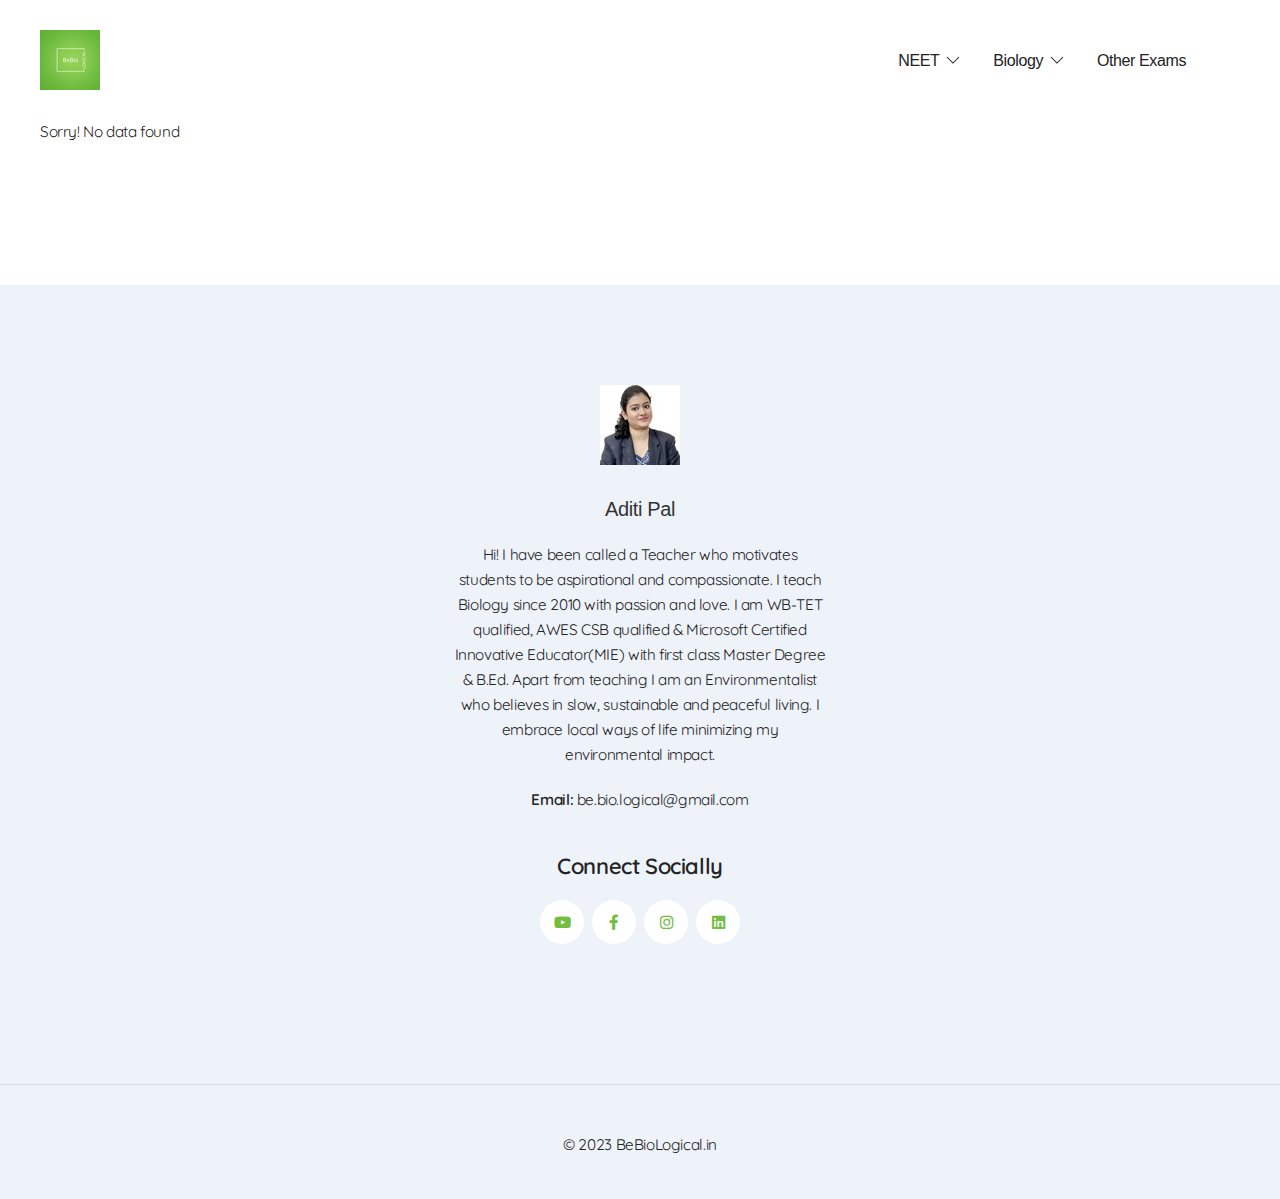
<file: posts/6/index.html>
<!DOCTYPE html><html lang="en" data-critters-container><head>
  <meta charset="utf-8">
  <title>NEET ছাড়াও আর কি কি পরীক্ষা PCB স্টুডেন্টরা দিতে পারবে?</title>
  <base href="/">
  <meta content="Aditi Pal" name="author">
  <meta content="NEET ছাড়াও আর কি কি পরীক্ষা PCB সাবজেক্ট কম্বিনেসানের স্টুডেন্টরা দিতে পারবে জেনে নাও। List of exams other than NEET students can give with PCB subject combination" name="description">
  <meta name="viewport" content="width=device-width, initial-scale=1.0">
  <meta name="HandheldFriendly" content="true">
  <meta name="format-detection" content="telephone=no">
  <meta content="IE=edge" http-equiv="X-UA-Compatible">
  <meta http-equiv="Content-Type" content="text/html">
  <meta name="description">
  <meta name="abstract" content="NEET ছাড়াও আর কি কি পরীক্ষা PCB সাবজেক্ট কম্বিনেসানের স্টুডেন্টরা দিতে পারবে জেনে নাও। List of exams other than NEET students can give with PCB subject combination">
  <meta name="keywords" content="Other Exams,JENPAS-UG,ICAR-AIEEE,BITSAT,bebiological,ANM-GNM,PCMB,Exams for PCB Combination,Exams other than NEET,CUET-UG,PUBDET">
  <meta name="copyright" content="https://bebiological.in">
  <meta name="robots" content="index,follow">
  <meta name="date" content="2023-09-21" scheme="YYYY-MM-DD">
  <meta name="DC.title" content="NEET ছাড়াও আর কি কি পরীক্ষা PCB স্টুডেন্টরা দিতে পারবে?">
  <!-- OG tags -->
  <meta property="og:title" content="NEET ছাড়াও আর কি কি পরীক্ষা PCB স্টুডেন্টরা দিতে পারবে?">
  <meta property="og:type" content="video.other">
  <meta property="og:description" content="NEET ছাড়াও আর কি কি পরীক্ষা PCB সাবজেক্ট কম্বিনেসানের স্টুডেন্টরা দিতে পারবে জেনে নাও। List of exams other than NEET students can give with PCB subject combination">
  <meta property="og:image" content="https://i.ytimg.com/vi/CiMRcJGfUdg/maxresdefault.jpg">
  <meta property="og:image:secure_url" content="https://i.ytimg.com/vi/CiMRcJGfUdg/maxresdefault.jpg">
  <meta property="og:video" content="https://www.youtube.com/embed/CiMRcJGfUdg">
  <meta property="og:video:secure_url" content="https://www.youtube.com/embed/CiMRcJGfUdg">
  <meta property="og:video:type" content="application/x-shockwave-flash">
  <meta property="og:url" content="https://www.youtube.com/embed/CiMRcJGfUdg">
  <meta property="og:site_name" content="BeBioLogical">
  <!-- Twitter tags -->
  <meta property="twitter:title" content="NEET ছাড়াও আর কি কি পরীক্ষা PCB স্টুডেন্টরা দিতে পারবে?">
  <meta property="twitter:type" content="video.other">
  <meta property="twitter:description" content="NEET ছাড়াও আর কি কি পরীক্ষা PCB সাবজেক্ট কম্বিনেসানের স্টুডেন্টরা দিতে পারবে জেনে নাও। List of exams other than NEET students can give with PCB subject combination">
  <meta property="twitter:image" content="https://i.ytimg.com/vi/CiMRcJGfUdg/maxresdefault.jpg">
  <meta property="twitter:url" content="https://www.youtube.com/embed/CiMRcJGfUdg">
  <meta property="twitter:player:stream" content="https://www.youtube.com/embed/CiMRcJGfUdg">
  <meta property="twitter:card" content="player">
  <meta property="twitter:site" content>
  <meta property="twitter:creator" content>
  <link rel="canonical" href="/posts/6">
  <link rel="apple-touch-icon" sizes="57x57" href="assets/img/favicon/apple-icon-57x57.png">
  <link rel="apple-touch-icon" sizes="60x60" href="assets/img/favicon/apple-icon-60x60.png">
  <link rel="apple-touch-icon" sizes="72x72" href="assets/img/favicon/apple-icon-72x72.png">
  <link rel="apple-touch-icon" sizes="76x76" href="assets/img/favicon/apple-icon-76x76.png">
  <link rel="apple-touch-icon" sizes="114x114" href="assets/img/favicon/apple-icon-114x114.png">
  <link rel="apple-touch-icon" sizes="120x120" href="assets/img/favicon/apple-icon-120x120.png">
  <link rel="apple-touch-icon" sizes="144x144" href="assets/img/favicon/apple-icon-144x144.png">
  <link rel="apple-touch-icon" sizes="152x152" href="assets/img/favicon/apple-icon-152x152.png">
  <link rel="apple-touch-icon" sizes="180x180" href="assets/img/favicon/apple-icon-180x180.png">
  <link rel="icon" type="image/png" sizes="192x192" href="assets/img/favicon/android-icon-192x192.png">
  <link rel="icon" type="image/png" sizes="32x32" href="assets/img/favicon/favicon-32x32.png">
  <link rel="icon" type="image/png" sizes="96x96" href="assets/img/favicon/favicon-96x96.png">
  <link rel="icon" type="image/png" sizes="16x16" href="assets/img/favicon/favicon-16x16.png">
  <meta name="msapplication-TileColor" content="#ffffff">
  <meta name="msapplication-TileImage" content="assets/img/favicon/ms-icon-144x144.png">
  <meta name="theme-color" content="#ffffff">
<style>@font-face{font-display:swap;src:url(/assets/webfonts/Quicksand-Light.woff) format("woff"),url(/assets/webfonts/Quicksand-Light.woff2) format("woff2");font-family:Quicksand;font-style:normal;font-weight:300}@font-face{font-display:swap;src:url(/assets/webfonts/Quicksand-Regular.woff) format("woff"),url(/assets/webfonts/Quicksand-Regular.woff2) format("woff2");font-family:Quicksand;font-style:normal;font-weight:400}@font-face{font-display:swap;src:url(/assets/webfonts/Quicksand-Medium.woff) format("woff"),url(/assets/webfonts/Quicksand-Medium.woff2) format("woff2");font-family:Quicksand;font-style:normal;font-weight:500}@font-face{font-display:swap;src:url(/assets/webfonts/Quicksand-SemiBold.woff) format("woff"),url(/assets/webfonts/Quicksand-SemiBold.woff2) format("woff2");font-family:Quicksand;font-style:normal;font-weight:600}@font-face{font-display:swap;src:url(/assets/webfonts/Quicksand-Bold.woff) format("woff"),url(/assets/webfonts/Quicksand-Bold.woff2) format("woff2");font-family:Quicksand;font-style:normal;font-weight:700}html,body{color:#222;font-family:Quicksand;font-size:16px;font-style:normal;font-weight:400;letter-spacing:-.025em;line-height:1.63}*{box-sizing:border-box}body{-webkit-tap-highlight-color:rgba(0,0,0,0)}@media (min-width: 767px){html,body{font-size:calc(14px + .1041666667vw)}}@media (max-width: 767px){html,body{font-size:calc(14px + 3.4 * (100vw - 320px) / 1920)}}html{font-family:-apple-system,BlinkMacSystemFont,Segoe UI,Roboto,Helvetica Neue,Arial,Noto Sans,sans-serif,"Apple Color Emoji","Segoe UI Emoji",Segoe UI Symbol,"Noto Color Emoji";font-size:16px;font-weight:400;line-height:1.5;-webkit-text-size-adjust:100%;background:#fff;color:#666}body{margin:0}:root{--uk-breakpoint-s:640px;--uk-breakpoint-m:960px;--uk-breakpoint-l:1200px;--uk-breakpoint-xl:1600px}:root{--uk-leader-fill-content:.}:root{--uk-position-margin-offset:0px}@media print{*,:after,:before{background:0 0!important;color:#000!important;box-shadow:none!important;text-shadow:none!important}@page{margin:.5cm}}</style><style>@font-face{font-display:swap;src:url(/assets/webfonts/Nunito-ExtraLight.woff) format("woff"),url(/assets/webfonts/Nunito-ExtraLight.woff2) format("woff2");font-family:Nunito;font-style:normal;font-weight:200}@font-face{font-display:swap;src:url(/assets/webfonts/Nunito-Light.woff) format("woff"),url(/assets/webfonts/Nunito-Light.woff2) format("woff2");font-family:Nunito;font-style:normal;font-weight:300}@font-face{font-display:swap;src:url(/assets/webfonts/Nunito-Italic.woff) format("woff"),url(/assets/webfonts/Nunito-Italic.woff2) format("woff2");font-family:Nunito;font-style:italic;font-weight:400}@font-face{font-display:swap;src:url(/assets/webfonts/Nunito-Regular.woff) format("woff"),url(/assets/webfonts/Nunito-Regular.woff2) format("woff2");font-family:Nunito;font-style:normal;font-weight:400}@font-face{font-display:swap;src:url(/assets/webfonts/Nunito-SemiBold.woff) format("woff"),url(/assets/webfonts/Nunito-SemiBold.woff2) format("woff2");font-family:Nunito;font-style:normal;font-weight:600}@font-face{font-display:swap;src:url(/assets/webfonts/Nunito-Bold.woff) format("woff"),url(/assets/webfonts/Nunito-Bold.woff2) format("woff2");font-family:Nunito;font-style:normal;font-weight:700}@font-face{font-display:swap;src:url(/assets/webfonts/Nunito-ExtraBold.woff) format("woff"),url(/assets/webfonts/Nunito-ExtraBold.woff2) format("woff2");font-family:Nunito;font-style:normal;font-weight:800}@font-face{font-display:swap;src:url(/assets/webfonts/Nunito-Black.woff) format("woff"),url(/assets/webfonts/Nunito-Black.woff2) format("woff2");font-family:Nunito;font-style:normal;font-weight:900}@font-face{font-display:swap;src:url(/assets/webfonts/Quicksand-Light.woff) format("woff"),url(/assets/webfonts/Quicksand-Light.woff2) format("woff2");font-family:Quicksand;font-style:normal;font-weight:300}@font-face{font-display:swap;src:url(/assets/webfonts/Quicksand-Regular.woff) format("woff"),url(/assets/webfonts/Quicksand-Regular.woff2) format("woff2");font-family:Quicksand;font-style:normal;font-weight:400}@font-face{font-display:swap;src:url(/assets/webfonts/Quicksand-Medium.woff) format("woff"),url(/assets/webfonts/Quicksand-Medium.woff2) format("woff2");font-family:Quicksand;font-style:normal;font-weight:500}@font-face{font-display:swap;src:url(/assets/webfonts/Quicksand-SemiBold.woff) format("woff"),url(/assets/webfonts/Quicksand-SemiBold.woff2) format("woff2");font-family:Quicksand;font-style:normal;font-weight:600}@font-face{font-display:swap;src:url(/assets/webfonts/Quicksand-Bold.woff) format("woff"),url(/assets/webfonts/Quicksand-Bold.woff2) format("woff2");font-family:Quicksand;font-style:normal;font-weight:700}@font-face{font-display:swap;src:url(/assets/webfonts/fa-brands-400.woff) format("woff"),url(/assets/webfonts/fa-brands-400.woff2) format("woff2");font-family:"Font Awesome 5 Brands";font-style:normal;font-weight:400}@font-face{font-display:swap;src:url(/assets/webfonts/Simple-Line-Icons.woff) format("woff"),url(/assets/webfonts/Simple-Line-Icons.woff2) format("woff2");font-family:simple-line-icons;font-style:normal;font-weight:400}html,body{color:#222;font-family:Quicksand;font-size:16px;font-style:normal;font-weight:400;letter-spacing:-.025em;line-height:1.63}.uk-h3,h2,h3,h4{font-family:Nunito;font-weight:700}.page-content h2,.page-content h3{-webkit-box-align:center;-ms-flex-align:center;display:flex;align-items:center}*{box-sizing:border-box}body{-webkit-tap-highlight-color:rgba(0,0,0,0)}.page-wrapper{-webkit-box-pack:justify;-ms-flex-pack:justify;display:flex;flex-direction:column;justify-content:space-between;min-height:100vh;overflow:hidden}.page-wrapper .page-main{flex-grow:1}.uk-container{max-width:1140px}.uk-container-xlarge{max-width:1660px}.uk-section-large{padding-top:60px;padding-bottom:60px}.social{-webkit-box-pack:start;-ms-flex-pack:start;-webkit-box-align:center;-ms-flex-align:center;display:flex;align-items:center;justify-content:flex-start;margin:0;padding:0;list-style-type:none}.social li{display:block;position:relative}.social li+li{margin-left:8px}.social li a{-webkit-box-pack:center;-ms-flex-pack:center;-webkit-box-align:center;-ms-flex-align:center;-webkit-transition:.5s;-o-transition:.5s;display:flex;align-items:center;justify-content:center;width:44px;height:44px;border-radius:50%;background-color:#fff;color:#73bd41;transition:.5s}.social li a:hover,.social li a:focus,.social li a:active{background-color:#73bd41;color:#fff!important;text-decoration:none}.page-header{display:block;position:relative}.page-header__scroll{background-color:#fff}.page-header__inner{-webkit-box-pack:justify;-ms-flex-pack:justify;-webkit-box-align:center;-ms-flex-align:center;-webkit-transition:.5s;-o-transition:.5s;display:flex;align-items:center;justify-content:space-between;padding:30px 0;transition:.5s}.page-header__left{-webkit-box-pack:start;-ms-flex-pack:start;-webkit-box-align:center;-ms-flex-align:center;display:flex;align-items:center;justify-content:flex-start}.page-header__logo{margin-right:20px}.page-header__right{-webkit-box-pack:end;-ms-flex-pack:end;-webkit-box-align:center;-ms-flex-align:center;display:flex;align-items:center;justify-content:flex-end}.page-header__mainmenu{margin-right:35px}.page-header__btn-menu{display:none;margin-left:30px}.page-footer{display:block;position:relative;background:#EEF3FA}.page-footer__top{padding:100px 0 110px}.page-footer__top .uk-h3{-o-text-overflow:ellipsis;margin-bottom:20px;overflow:hidden;color:#222;font-family:Quicksand;font-size:24px;font-style:normal;font-weight:600;line-height:1.25;text-overflow:ellipsis;white-space:nowrap}.page-footer__top .uk-list li{color:#222;font-weight:600}.page-footer__top .uk-list li a{-webkit-transition:.3s;-o-transition:.3s;color:#222;font-weight:400;transition:.3s}.page-footer__top .uk-list li a:hover,.page-footer__top .uk-list li a:focus,.page-footer__top .uk-list li a:active{color:#73bd41;text-decoration:none}.page-footer__bottom{padding:48px 0 41px;border-top:1px solid #DDDDDD;color:#222;text-align:center}.mainmenu .uk-navbar-nav>li>a{min-height:60px;color:#222;font-size:16px;letter-spacing:-.025em;line-height:15px;text-transform:none}.uk-offcanvas-bar{background-color:#fff!important}.uk-offcanvas-bar .uk-nav-default>li>a{color:#222!important;font-size:18px}.uk-offcanvas-bar .uk-nav-default>li>a:hover,.uk-offcanvas-bar .uk-nav-default>li>a:focus,.uk-offcanvas-bar .uk-nav-default>li>a:active{color:#73bd41!important}.uk-offcanvas-bar .uk-nav-default>li.uk-parent>a:after{width:10px;height:10px;margin-top:10px;background-image:url("data:image/svg+xml,%3Csvg width='20' height='20' viewBox='0 0 20 20' xmlns='http://www.w3.org/2000/svg'%3E%3Cpolyline fill='none' stroke='%23000' stroke-width='1.03' points='16 7 10 13 4 7'%3E%3C/polyline%3E%3C/svg%3E")!important;opacity:.5}.uk-offcanvas-bar .uk-nav-default .uk-nav-sub a{color:#222!important;font-size:16px}.uk-offcanvas-bar .uk-nav-default .uk-nav-sub a:hover,.uk-offcanvas-bar .uk-nav-default .uk-nav-sub a:focus,.uk-offcanvas-bar .uk-nav-default .uk-nav-sub a:active{color:#73bd41!important}.uk-offcanvas-bar a{color:#222!important}.article-full,.article-full__image{display:block;position:relative}.article-full__image .video{display:block;position:relative}.article-full__title{margin-bottom:20px;color:#222;font-size:30px;font-weight:700;line-height:1.2;text-align:left}.article-full__info{-webkit-box-pack:start;-ms-flex-pack:start;-webkit-box-align:center;-ms-flex-align:center;-ms-flex-wrap:wrap;display:flex;flex-wrap:wrap;align-items:center;justify-content:flex-start;margin-bottom:35px;padding-bottom:24px;border-bottom:1px solid #dddddd}.article-full__info>*{margin-right:34px;margin-bottom:10px;color:#222;font-weight:500}.article-full__info>*:last-child{bottom:0;margin-right:0;padding-right:0}.article-full__info>* i{margin-right:10px;color:#73bd41}.article-full__category a{color:#222!important;font-size:14px}.article-full__author a{-webkit-transition:.5s;-o-transition:.5s;color:#333;font-size:14px;font-weight:600;transition:.5s}.article-full__author a:hover,.article-full__author a:focus,.article-full__author a:active{color:#e63a28;text-decoration:none}.article-full__comments a{-webkit-transition:.5s;-o-transition:.5s;color:#333;font-size:14px;font-weight:400;text-decoration:none;transition:.5s}.article-full__comments a:hover,.article-full__comments a:focus,.article-full__comments a:active{color:#e63a28;text-decoration:none}.article-full__bottom{-webkit-box-pack:justify;-ms-flex-pack:justify;-webkit-box-align:center;-ms-flex-align:center;-ms-flex-wrap:wrap;display:flex;position:relative;flex-wrap:wrap;align-items:center;justify-content:space-between;margin-bottom:65px;padding-bottom:55px;border-bottom:1px solid #DDDDDD}.article-full__bottom .article-full__tags{margin:20px 0}.article-full__bottom .article-full__share .share-link{-webkit-box-pack:start;-ms-flex-pack:start;-webkit-box-align:center;-ms-flex-align:center;display:inline-flex;align-items:center;justify-content:flex-start}.article-full__bottom .article-full__share .share-link i{-webkit-box-pack:center;-ms-flex-pack:center;-webkit-box-align:center;-ms-flex-align:center;display:inline-flex;align-items:center;justify-content:center;width:40px;height:40px;margin-right:11px;border-radius:50%;background-color:#73bd41;color:#fff}.article-full__bottom .article-full__share .share-link i:before{width:16px;height:16px}.tags-list{-webkit-box-pack:start;-ms-flex-pack:start;-webkit-box-align:center;-ms-flex-align:center;-ms-flex-wrap:wrap;display:flex;flex-wrap:wrap;align-items:center;justify-content:flex-start;margin:0;padding:0;list-style-type:none}.tags-list li{margin-right:5px;margin-bottom:5px}.tags-list li a{-webkit-box-sizing:border-box;-webkit-transition:.3s;-o-transition:.3s;box-sizing:border-box;display:inline-block;height:46px;padding:0 25px;border-radius:23px;background:#EEF3FA;color:#222;font-size:14px;font-style:normal;font-weight:400;line-height:46px;text-align:center;white-space:nowrap;transition:.3s}.tags-list li a:hover,.tags-list li a:focus,.tags-list li a:active{background-color:#73bd41;color:#fff!important;text-decoration:none}@media (min-width: 767px){html,body{font-size:calc(14px + .1041666667vw)}.page-footer__top .uk-h3{font-size:calc(18px + .3125vw)}.article-full__title{font-size:calc(24px + .3125vw)}}@media (min-width: 960px){.uk-section-large{padding-top:120px;padding-bottom:120px}}@media only screen and (max-width: 1200px){.page-header__mainmenu{margin-right:15px}}@media only screen and (max-width: 959px){.page-header__mainmenu{display:none}.page-header__btn-menu{display:block}}@media (max-width: 767px){html,body{font-size:calc(14px + 3.4 * (100vw - 320px) / 1920)}.page-footer__top .uk-h3{font-size:calc(18px + 10.2 * (100vw - 320px) / 1920)}.article-full__title{font-size:calc(24px + 10.2 * (100vw - 320px) / 1920)}}@media only screen and (max-width: 767px){.page-header__inner{padding:10px 0 15px}.page-footer__top{padding:40px 0}}@media only screen and (max-width: 639px){.page-content h2,.page-content h3{display:block}.page-footer__top{text-align:center}.page-footer__top .social{justify-content:center}.article-full__info{margin-bottom:25px;padding-bottom:14px}.article-full__info>*{margin-right:20px}}@media only screen and (max-width: 374px){.page-header__left{max-width:50%}}.container{position:relative;width:100%;height:0;padding-bottom:56.25%}.video{position:absolute;top:0;left:0;width:100%;height:100%}a:hover{color:#73bd41!important;text-decoration:none!important}.fab{-moz-osx-font-smoothing:grayscale;-webkit-font-smoothing:antialiased;display:inline-block;font-style:normal;font-variant:normal;text-rendering:auto;line-height:1}.fa-facebook-f:before{content:"\f39e"}.fa-instagram:before{content:"\f16d"}.fa-linkedin:before{content:"\f08c"}.fa-youtube:before{content:"\f167"}@font-face{font-family:"Font Awesome 5 Brands";font-style:normal;font-weight:400;font-display:block;src:url(fa-brands-400.5aa69a658f4ae9b6.eot);src:url(fa-brands-400.5aa69a658f4ae9b6.eot?#iefix) format("embedded-opentype"),url(fa-brands-400.c6fd77eaab53b85e.woff2) format("woff2"),url(fa-brands-400.648da4252de99af4.woff) format("woff"),url(fa-brands-400.dc80a230eccf4ee1.ttf) format("truetype"),url(fa-brands-400.8cd8fe67434a4539.svg#fontawesome) format("svg")}.fab{font-family:"Font Awesome 5 Brands"}.fab{font-weight:400}@font-face{font-family:simple-line-icons;src:url(Simple-Line-Icons.eaf4ee541957b80f.eot?v=2.4.0);src:url(Simple-Line-Icons.eaf4ee541957b80f.eot?v=2.4.0#iefix) format("embedded-opentype"),url(Simple-Line-Icons.5689ee571bc3ae7f.woff2?v=2.4.0) format("woff2"),url(Simple-Line-Icons.c12706c1c29891ed.ttf?v=2.4.0) format("truetype"),url(Simple-Line-Icons.85169f9d8957e2e5.woff?v=2.4.0) format("woff"),url(Simple-Line-Icons.8bdfb591c0ba4e5a.svg?v=2.4.0#simple-line-icons) format("svg");font-weight:400;font-style:normal}.icon-user,.icon-folder-alt,.icon-share,.icon-calendar{font-family:simple-line-icons;speak:none;font-style:normal;font-weight:400;font-variant:normal;text-transform:none;line-height:1;-webkit-font-smoothing:antialiased;-moz-osx-font-smoothing:grayscale}.icon-user:before{content:"\e005"}.icon-folder-alt:before{content:"\e039"}.icon-share:before{content:"\e05b"}.icon-calendar:before{content:"\e075"}.uk-nav-default{font-size:.875rem;line-height:1.5}.uk-nav-default .uk-nav-sub{font-size:.875rem;line-height:1.5}.uk-navbar-nav{display:flex;gap:15px;margin:0;padding:0;list-style:none}.uk-navbar-nav>li>a{display:flex;justify-content:center;align-items:center;column-gap:.25em;box-sizing:border-box;min-height:80px;font-size:.875rem;font-family:-apple-system,BlinkMacSystemFont,Segoe UI,Roboto,Helvetica Neue,Arial,Noto Sans,sans-serif,"Apple Color Emoji","Segoe UI Emoji",Segoe UI Symbol,"Noto Color Emoji";text-decoration:none}.uk-navbar-nav>li>a{padding:0;color:#999;text-transform:uppercase;transition:.1s ease-in-out;transition-property:color,background-color}.uk-navbar-dropdown{--uk-position-offset:15px;--uk-position-shift-offset:0;--uk-position-viewport-offset:15px;width:200px;padding:25px;background:#fff;color:#666;box-shadow:0 5px 12px #00000026}.uk-navbar-dropdown-nav{font-size:.875rem}@media (min-width:960px){.uk-navbar-nav{gap:30px}}html{font-family:-apple-system,BlinkMacSystemFont,Segoe UI,Roboto,Helvetica Neue,Arial,Noto Sans,sans-serif,"Apple Color Emoji","Segoe UI Emoji",Segoe UI Symbol,"Noto Color Emoji";font-size:16px;font-weight:400;line-height:1.5;-webkit-text-size-adjust:100%;background:#fff;color:#666}body{margin:0}a{color:#1e87f0;text-decoration:none;cursor:pointer}a:hover{color:#0f6ecd;text-decoration:underline}strong{font-weight:bolder}iframe,img{vertical-align:middle}img{max-width:100%;height:auto;box-sizing:border-box}iframe{border:0}p,ul{margin:0 0 20px}*+p,*+ul{margin-top:20px}.uk-h3,h2,h3,h4{margin:0 0 20px;font-family:-apple-system,BlinkMacSystemFont,Segoe UI,Roboto,Helvetica Neue,Arial,Noto Sans,sans-serif,"Apple Color Emoji","Segoe UI Emoji",Segoe UI Symbol,"Noto Color Emoji";font-weight:400;color:#333;text-transform:none}*+.uk-h3,*+h2,*+h3,*+h4{margin-top:40px}h2{font-size:1.7rem;line-height:1.3}.uk-h3,h3{font-size:1.5rem;line-height:1.4}h4{font-size:1.25rem;line-height:1.4}@media (min-width:960px){h2{font-size:2rem}}ul{padding-left:30px}ul>li>ul{margin:0}main{display:block}:root{--uk-breakpoint-s:640px;--uk-breakpoint-m:960px;--uk-breakpoint-l:1200px;--uk-breakpoint-xl:1600px}.uk-list{padding:0;list-style:none}.uk-list>*{break-inside:avoid-column}.uk-list>*>:last-child{margin-bottom:0}.uk-icon{margin:0;border:none;border-radius:0;overflow:visible;font:inherit;color:inherit;text-transform:none;padding:0;background-color:transparent;display:inline-block;fill:currentcolor;line-height:0}.uk-icon::-moz-focus-inner{border:0;padding:0}.uk-section-large{padding-top:70px;padding-bottom:70px}@media (min-width:960px){.uk-section-large{padding-top:140px;padding-bottom:140px}}.uk-container{display:flow-root;box-sizing:content-box;max-width:1200px;margin-left:auto;margin-right:auto;padding-left:15px;padding-right:15px}@media (min-width:640px){.uk-container{padding-left:30px;padding-right:30px}}@media (min-width:960px){.uk-container{padding-left:40px;padding-right:40px}}.uk-container>:last-child{margin-bottom:0}.uk-container-xlarge{max-width:1600px}.uk-comment-title{font-size:1.25rem;line-height:1.4}.uk-offcanvas-bar{position:absolute;top:0;bottom:0;left:-270px;box-sizing:border-box;width:270px;padding:20px;background:#222;overflow-y:auto}@media (min-width:640px){.uk-offcanvas-bar{left:-350px;width:350px;padding:30px}}.uk-offcanvas-close{position:absolute;z-index:1000;top:5px;right:5px;padding:5px}@media (min-width:640px){.uk-offcanvas-close{top:10px;right:10px}}.uk-offcanvas-close:first-child+*{margin-top:0}:root{--uk-leader-fill-content:.}.uk-grid{display:flex;flex-wrap:wrap;margin:0;padding:0;list-style:none}.uk-grid>*{margin:0}.uk-grid>*>:last-child{margin-bottom:0}.uk-grid{margin-left:-30px}.uk-grid>*{padding-left:30px}@media (min-width:1200px){.uk-grid{margin-left:-40px}.uk-grid>*{padding-left:40px}}.uk-nav,.uk-nav ul{margin:0;padding:0;list-style:none}.uk-nav li>a{display:flex;align-items:center;column-gap:.25em;text-decoration:none}.uk-nav>li>a{padding:5px 0}ul.uk-nav-sub{padding:5px 0 5px 15px}.uk-nav-sub a{padding:2px 0}.uk-nav-parent-icon{margin-left:auto;transition:transform .3s ease-out}.uk-nav-default{font-size:16px;line-height:1.5}.uk-nav-default>li>a{color:#999}.uk-nav-default>li>a:hover{color:#666}.uk-nav-default .uk-nav-sub{font-size:16px;line-height:1.5}.uk-nav-default .uk-nav-sub a{color:#999}.uk-nav-default .uk-nav-sub a:hover{color:#666}.uk-navbar-nav{display:flex;gap:0;margin:0;padding:0;list-style:none}.uk-navbar-nav>li>a{display:flex;justify-content:center;align-items:center;column-gap:.25em;box-sizing:border-box;min-height:80px;font-size:16px;font-family:-apple-system,BlinkMacSystemFont,Segoe UI,Roboto,Helvetica Neue,Arial,Noto Sans,sans-serif,"Apple Color Emoji","Segoe UI Emoji",Segoe UI Symbol,"Noto Color Emoji";text-decoration:none}.uk-navbar-nav>li>a{padding:0 15px;color:#999}.uk-navbar-nav>li:hover>a{color:#666}.uk-navbar-nav>li>a:active{color:#333}.uk-navbar-dropdown{--uk-position-offset:0;--uk-position-shift-offset:0;--uk-position-viewport-offset:15px;width:200px;padding:15px;background:#f8f8f8;color:#666}.uk-navbar-dropdown>:last-child{margin-bottom:0}.uk-navbar-dropdown :focus-visible{outline-color:#333!important}.uk-navbar-dropdown-nav>li>a{color:#999}.uk-navbar-dropdown-nav>li>a:hover{color:#666}@media (min-width:640px){.uk-width-1-2\@s{width:50%}}@media (min-width:960px){.uk-width-1-3\@m{width:calc(100% * 1 / 3.001)}}@media (min-width:1200px){.uk-width-auto\@l{width:auto}}.uk-text-center{text-align:center!important}*+[class*=uk-align]{margin-top:30px}.uk-align-center{margin-left:auto;margin-right:auto}.uk-flex{display:flex}.uk-flex-between{justify-content:space-between}.uk-flex-column{flex-direction:column}.uk-margin{margin-bottom:20px}.uk-margin-small-bottom{margin-bottom:10px!important}.uk-margin-medium{margin-bottom:40px}*+.uk-margin-medium{margin-top:40px!important}:root{--uk-position-margin-offset:0px}.uk-offcanvas-bar{color:#ffffffb3}.uk-offcanvas-bar a{color:#fff}.uk-offcanvas-bar a:hover{color:#fff}.uk-offcanvas-bar .uk-h3,.uk-offcanvas-bar h3{color:#fff}.uk-offcanvas-bar :focus-visible{outline-color:#fff}.uk-offcanvas-bar .uk-nav-default>li>a{color:#ffffff80}.uk-offcanvas-bar .uk-nav-default>li>a:hover{color:#ffffffb3}.uk-offcanvas-bar .uk-nav-default .uk-nav-sub a{color:#ffffff80}.uk-offcanvas-bar .uk-nav-default .uk-nav-sub a:hover{color:#ffffffb3}@media print{*,:after,:before{background:0 0!important;color:#000!important;box-shadow:none!important;text-shadow:none!important}a,a:visited{text-decoration:underline}img{page-break-inside:avoid}img{max-width:100%!important}@page{margin:.5cm}h2,h3,p{orphans:3;widows:3}h2,h3{page-break-after:avoid}}</style><link rel="stylesheet" href="styles.e45b59ce4f3f0ba5.css" media="print" onload="this.media='all'"><noscript><link rel="stylesheet" href="styles.e45b59ce4f3f0ba5.css"></noscript><script async src="https://www.googletagmanager.com/gtag/js?id=AW-11345333819"></script><script>
  window.dataLayer = window.dataLayer || [];
  function gtag(){dataLayer.push(arguments);}
  gtag('js', new Date());

  gtag('config', 'AW-11345333819');
</script><style ng-app-id="ng">.social[_ngcontent-ng-c2477975180]{display:inline-flex}.uk-offcanvas-bar[_ngcontent-ng-c2477975180]   .social[_ngcontent-ng-c2477975180]   li[_ngcontent-ng-c2477975180]   a[_ngcontent-ng-c2477975180]{background-color:#73bd41}.uk-offcanvas-bar[_ngcontent-ng-c2477975180]   h3[_ngcontent-ng-c2477975180]{color:#222!important}.page-header__btn-menu[_ngcontent-ng-c2477975180] > span[_ngcontent-ng-c2477975180] > a[_ngcontent-ng-c2477975180]{padding-right:10px;color:#73bd41}</style><style ng-app-id="ng">.overlay[_ngcontent-ng-c773549445]{position:fixed;top:0;left:0;height:100%;width:100%;background-color:#fff;z-index:10000}.content[_ngcontent-ng-c773549445]{display:flex;justify-content:center;align-items:center;height:100%;width:100%}</style><style ng-app-id="ng">.article-full__image[_ngcontent-ng-c2448557600]   .video[_ngcontent-ng-c2448557600], .article-intro__image[_ngcontent-ng-c2448557600]   .video[_ngcontent-ng-c2448557600]{position:absolute}.uk-section-large[_ngcontent-ng-c2448557600]{padding-top:0}</style><meta http-equiv="Content-Type" content="text/html"><meta charset="UTF-8"><meta name="description"><meta name="date" content="2020-05-01" scheme="YYYY-MM-DD"><meta name="DC.title" content="BeBioLogical"><meta property="og:title" content="BeBioLogical"><meta property="twitter:title" content="BeBioLogical"></head>
<!-- Google tag (gtag.js) -->


<body class="page-blog-grid">
  <app-root _nghost-ng-c2477975180 ng-version="16.2.9" ng-server-context="ssg"><div _ngcontent-ng-c2477975180 class="page-wrapper"><header _ngcontent-ng-c2477975180 class="page-header"><div _ngcontent-ng-c2477975180 data-uk-sticky class="page-header__scroll"><div _ngcontent-ng-c2477975180 class="uk-container uk-container-xlarge"><div _ngcontent-ng-c2477975180 class="page-header__inner"><div _ngcontent-ng-c2477975180 class="page-header__left"><div _ngcontent-ng-c2477975180 class="page-header__logo logo"><a _ngcontent-ng-c2477975180 class="logo__link" href="/posts"><img _ngcontent-ng-c2477975180 src="assets/img/favicon/apple-icon-60x60.png" alt="BeBioLogical" class="logo__img"></a></div></div><div _ngcontent-ng-c2477975180 class="page-header__right"><div _ngcontent-ng-c2477975180 class="page-header__mainmenu"><nav _ngcontent-ng-c2477975180 data-uk-navbar class="mainmenu"><ul _ngcontent-ng-c2477975180 class="uk-navbar-nav"><li _ngcontent-ng-c2477975180><a _ngcontent-ng-c2477975180 href="/posts?query=NEET">NEET<span _ngcontent-ng-c2477975180 data-uk-icon="chevron-down" class="uk-icon"></span></a><div _ngcontent-ng-c2477975180 class="uk-navbar-dropdown"><ul _ngcontent-ng-c2477975180 class="uk-nav uk-navbar-dropdown-nav"><li _ngcontent-ng-c2477975180><a _ngcontent-ng-c2477975180 href="/posts?query=latest%20news">Latest News</a></li><li _ngcontent-ng-c2477975180><a _ngcontent-ng-c2477975180 href="/posts?query=guidance">Guidance</a></li></ul></div></li><li _ngcontent-ng-c2477975180><a _ngcontent-ng-c2477975180 href="/posts?query=biology">Biology<span _ngcontent-ng-c2477975180 data-uk-icon="chevron-down" class="uk-icon"></span></a><div _ngcontent-ng-c2477975180 class="uk-navbar-dropdown"><ul _ngcontent-ng-c2477975180 class="uk-nav uk-navbar-dropdown-nav"><li _ngcontent-ng-c2477975180><a _ngcontent-ng-c2477975180 href="/posts?query=class%20eleven">Class-XI</a></li><li _ngcontent-ng-c2477975180><a _ngcontent-ng-c2477975180 href="/posts?query=class%20twelve">Class-XII</a></li></ul></div></li><li _ngcontent-ng-c2477975180><a _ngcontent-ng-c2477975180 href="/posts?query=other%20exam">Other Exams<span _ngcontent-ng-c2477975180 class="uk-icon"></span></a></li></ul></nav></div><div _ngcontent-ng-c2477975180 class="page-header__btn-menu"><span _ngcontent-ng-c2477975180><a _ngcontent-ng-c2477975180 href="https://www.youtube.com/channel/UCjiF7RGnHitAdpRN661x8JA"><i _ngcontent-ng-c2477975180 class="fab fa-youtube"></i></a><a _ngcontent-ng-c2477975180 href="https://www.facebook.com/bebiological"><i _ngcontent-ng-c2477975180 class="fab fa-facebook-f"></i></a><a _ngcontent-ng-c2477975180 href="https://instagram.com/bebiological"><i _ngcontent-ng-c2477975180 class="fab fa-instagram"></i></a><a _ngcontent-ng-c2477975180 href="https://www.linkedin.com/in/aditi-pal-846255136"><i _ngcontent-ng-c2477975180 class="fab fa-linkedin"></i></a></span><a _ngcontent-ng-c2477975180 href="#offcanvas" data-uk-toggle data-uk-icon="menu"></a></div></div></div></div></div></header><main _ngcontent-ng-c2477975180 class="page-main"><app-loading-spinner _ngcontent-ng-c2477975180 _nghost-ng-c773549445><!----></app-loading-spinner><router-outlet _ngcontent-ng-c2477975180></router-outlet><bm-post _nghost-ng-c2448557600><div _ngcontent-ng-c2448557600 class="page-content"><div _ngcontent-ng-c2448557600 class="uk-section-large uk-container"><article _ngcontent-ng-c2448557600 class="article-full"><div _ngcontent-ng-c2448557600 class="article-full__image"><div _ngcontent-ng-c2448557600 class="container"><iframe _ngcontent-ng-c2448557600 frameborder="0" allowfullscreen class="video" src="https://www.youtube.com/embed/CiMRcJGfUdg" title="NEET ছাড়াও আর কি কি পরীক্ষা PCB স্টুডেন্টরা দিতে পারবে?"></iframe></div><!----><!----></div><h3 _ngcontent-ng-c2448557600 class="article-full__title">NEET ছাড়াও আর কি কি পরীক্ষা PCB স্টুডেন্টরা দিতে পারবে?</h3><div _ngcontent-ng-c2448557600 class="article-full__info"><div _ngcontent-ng-c2448557600 class="article-full__author"><i _ngcontent-ng-c2448557600 class="icon-user"></i><a _ngcontent-ng-c2448557600 href="https://in.linkedin.com/in/aditi-pal-846255136">Aditi Pal</a></div><div _ngcontent-ng-c2448557600 class="article-full__category"><i _ngcontent-ng-c2448557600 class="icon-folder-alt"></i><a _ngcontent-ng-c2448557600 href="/posts?query=Other%20Exams">Other Exams</a></div><div _ngcontent-ng-c2448557600 class="article-full__comments"><i _ngcontent-ng-c2448557600 class="icon-calendar"></i><a _ngcontent-ng-c2448557600 href="/posts?query=21.09.2023">21.09.2023</a></div></div><div _ngcontent-ng-c2448557600 class="article-full__content"><p>&nbsp;</p>
<h2>A List of Exams for PCB Students:</h2>
<p>Physics, Chemistry, Biology shortly known as PCB is one of the specializations that students opt for in their XI and XII standards. Here begins the journey of the career path; that one chooses and paves way for the apt preparation towards all the entrance examinations. In this article, we list some competitive exams for PCB students.<span></span></p>
<p>A student who has opted for PCB may choose to go into medicine or other related careers in physics, chemistry and biology. Alternately they may opt for a totally unrelated career such as the armed forces or fashion technology as well. Several doors are open and it is purely left to the choice of the individual to decide which one to open.</p>
<p><strong>Let us have a look at all the possible exams for PCB students.</strong></p>
<p>1. NEET-UG</p>
<p>2. JENPAS-UG</p>
<p>3. ICAR-AIEEA</p>
<p>4. CUET-UG</p>
<p>5. PUBDET</p>
<p>6. BITSAT</p>
<p>7. ANM-GNM</p>
<p>8. AIIMS B.Sc</p>
<p>9. NEST</p>
<p>10. IAT</p>
<p>In the video I have explained exam patterns and regulations from 2 to 7 from the above list.</p>
<p>This covers most of the entrance exams that one may choose from based on their area of interest. I am sure there may still be many more given the dynamic nature of our education field and the ever changing government policies. Always be on the alert since learning is a continuous process. Be focused and listen to your heart, because it’s always better to do something you love rather than just doing something. As Mark Twain said, “Explore, Dream, Discover!”</p>
</div><div _ngcontent-ng-c2448557600 id="article-bottom" class="article-full__bottom"><div _ngcontent-ng-c2448557600 class="article-full__tags"><ul _ngcontent-ng-c2448557600 class="tags-list"><li _ngcontent-ng-c2448557600><a _ngcontent-ng-c2448557600 href="/posts?query=Other%20Exams">Other Exams</a></li><!----><li _ngcontent-ng-c2448557600><a _ngcontent-ng-c2448557600 href="/posts?query=JENPAS-UG">JENPAS-UG</a></li><!----><li _ngcontent-ng-c2448557600><a _ngcontent-ng-c2448557600 href="/posts?query=ICAR-AIEEE">ICAR-AIEEE</a></li><!----><li _ngcontent-ng-c2448557600><a _ngcontent-ng-c2448557600 href="/posts?query=BITSAT">BITSAT</a></li><!----><li _ngcontent-ng-c2448557600><a _ngcontent-ng-c2448557600 href="/posts?query=bebiological">bebiological</a></li><!----><li _ngcontent-ng-c2448557600><a _ngcontent-ng-c2448557600 href="/posts?query=ANM-GNM">ANM-GNM</a></li><!----><li _ngcontent-ng-c2448557600><a _ngcontent-ng-c2448557600 href="/posts?query=PCMB">PCMB</a></li><!----><li _ngcontent-ng-c2448557600><a _ngcontent-ng-c2448557600 href="/posts?query=Exams%20for%20PCB%20Combination">Exams for PCB Combination</a></li><!----><li _ngcontent-ng-c2448557600><a _ngcontent-ng-c2448557600 href="/posts?query=Exams%20other%20than%20NEET">Exams other than NEET</a></li><!----><li _ngcontent-ng-c2448557600><a _ngcontent-ng-c2448557600 href="/posts?query=CUET-UG">CUET-UG</a></li><!----><li _ngcontent-ng-c2448557600><a _ngcontent-ng-c2448557600 href="/posts?query=PUBDET">PUBDET</a></li><!----><!----></ul></div><div _ngcontent-ng-c2448557600 class="article-full__share"><div _ngcontent-ng-c2448557600 class="article-full__share"><a _ngcontent-ng-c2448557600 class="share-link"><i _ngcontent-ng-c2448557600 class="icon-share"></i></a></div></div></div></article><!----><!----><!----></div></div><!----></bm-post><!----></main><footer _ngcontent-ng-c2477975180 class="page-footer"><div _ngcontent-ng-c2477975180 class="page-footer__top"><div _ngcontent-ng-c2477975180 class="uk-container"><div _ngcontent-ng-c2477975180 data-uk-grid class="uk-grid"><div _ngcontent-ng-c2477975180 class="uk-width-1-3@m uk-width-1-2@s uk-align-center uk-text-center"><div _ngcontent-ng-c2477975180 class="uk-width-auto@l"><img _ngcontent-ng-c2477975180 src="assets/img/avatar.png" width="80" height="80" alt="avatar" class="uk-comment-avatar uk-align-center"></div><h4 _ngcontent-ng-c2477975180 class="uk-comment-title uk-margin-small-bottom uk-align-center">Aditi Pal</h4><p _ngcontent-ng-c2477975180>Hi! I have been called a Teacher who motivates students to be aspirational and compassionate. I teach Biology since 2010 with passion and love. I am WB-TET qualified, AWES CSB qualified &amp; Microsoft Certified Innovative Educator(MIE) with first class Master Degree &amp; B.Ed. Apart from teaching I am an Environmentalist who believes in slow, sustainable and peaceful living. I embrace local ways of life minimizing my environmental impact.</p><ul _ngcontent-ng-c2477975180 class="uk-list"><li _ngcontent-ng-c2477975180><span _ngcontent-ng-c2477975180>Email: </span><a _ngcontent-ng-c2477975180 href="mailto:be.bio.logical@gmail.com">be.bio.logical@gmail.com</a></li></ul><h3 _ngcontent-ng-c2477975180 class="uk-h3">Connect Socially</h3><ul _ngcontent-ng-c2477975180 class="social"><li _ngcontent-ng-c2477975180><a _ngcontent-ng-c2477975180 href="https://www.youtube.com/channel/UCjiF7RGnHitAdpRN661x8JA"><i _ngcontent-ng-c2477975180 class="fab fa-youtube"></i></a></li><li _ngcontent-ng-c2477975180><a _ngcontent-ng-c2477975180 href="https://www.facebook.com/bebiological"><i _ngcontent-ng-c2477975180 class="fab fa-facebook-f"></i></a></li><li _ngcontent-ng-c2477975180><a _ngcontent-ng-c2477975180 href="https://instagram.com/bebiological"><i _ngcontent-ng-c2477975180 class="fab fa-instagram"></i></a></li><li _ngcontent-ng-c2477975180><a _ngcontent-ng-c2477975180 href="https://www.linkedin.com/in/aditi-pal-846255136"><i _ngcontent-ng-c2477975180 class="fab fa-linkedin"></i></a></li></ul></div></div></div></div><div _ngcontent-ng-c2477975180 class="page-footer__bottom"><div _ngcontent-ng-c2477975180 class="uk-container"><span _ngcontent-ng-c2477975180>© 2023 BeBioLogical.in</span></div></div><div _ngcontent-ng-c2477975180 id="offcanvas" data-uk-offcanvas="overlay: true"><div _ngcontent-ng-c2477975180 class="uk-offcanvas-bar uk-flex uk-flex-column uk-flex-between"><button _ngcontent-ng-c2477975180 type="button" data-uk-close class="uk-offcanvas-close"></button><div _ngcontent-ng-c2477975180><div _ngcontent-ng-c2477975180 class="uk-margin"><div _ngcontent-ng-c2477975180 class="logo"><a _ngcontent-ng-c2477975180 class="logo__link" href="/posts"><img _ngcontent-ng-c2477975180 src="assets/img/favicon/apple-icon-60x60.png" alt="BeBioLogical" class="logo__img"></a></div></div><div _ngcontent-ng-c2477975180 class="uk-margin-medium"><ul _ngcontent-ng-c2477975180 data-uk-nav class="uk-nav uk-nav-default uk-nav-parent-icon"><li _ngcontent-ng-c2477975180 class="uk-parent"><a _ngcontent-ng-c2477975180 href="/posts?query=NEET">NEET</a><ul _ngcontent-ng-c2477975180 class="uk-nav-sub"><li _ngcontent-ng-c2477975180><a _ngcontent-ng-c2477975180 href="/posts?query=latest%20news">Latest News</a></li><li _ngcontent-ng-c2477975180><a _ngcontent-ng-c2477975180 href="/posts?query=guidance">Guidance</a></li></ul></li><li _ngcontent-ng-c2477975180 class="uk-parent"><a _ngcontent-ng-c2477975180 href="/posts?query=biology">Biology</a><ul _ngcontent-ng-c2477975180 class="uk-nav-sub"><li _ngcontent-ng-c2477975180><a _ngcontent-ng-c2477975180 href="/posts?query=class%20eleven">Class-XI</a></li><li _ngcontent-ng-c2477975180><a _ngcontent-ng-c2477975180 href="/posts?query=class%20twelve">Class-XII</a></li></ul></li><li _ngcontent-ng-c2477975180 class="uk-parent"><a _ngcontent-ng-c2477975180 href="/posts?query=other%20exam">Other Exams</a></li></ul></div></div><div _ngcontent-ng-c2477975180><div _ngcontent-ng-c2477975180 class="uk-margin uk-text-center"><h3 _ngcontent-ng-c2477975180 class="uk-h3">Connect Socially</h3><ul _ngcontent-ng-c2477975180 class="social"><li _ngcontent-ng-c2477975180><a _ngcontent-ng-c2477975180 href="https://www.youtube.com/channel/UCjiF7RGnHitAdpRN661x8JA"><i _ngcontent-ng-c2477975180 class="fab fa-youtube"></i></a></li><li _ngcontent-ng-c2477975180><a _ngcontent-ng-c2477975180 href="https://www.facebook.com/bebiological"><i _ngcontent-ng-c2477975180 class="fab fa-facebook-f"></i></a></li><li _ngcontent-ng-c2477975180><a _ngcontent-ng-c2477975180 href="https://instagram.com/bebiological"><i _ngcontent-ng-c2477975180 class="fab fa-instagram"></i></a></li><li _ngcontent-ng-c2477975180><a _ngcontent-ng-c2477975180 href="https://www.linkedin.com/in/aditi-pal-846255136"><i _ngcontent-ng-c2477975180 class="fab fa-linkedin"></i></a></li></ul></div></div></div></div></footer></div></app-root>
<script src="runtime.6ddccfb44eb0ec70.js" type="module"></script><script src="polyfills.50051a935ef41254.js" type="module"></script><script src="scripts.e0cdd7017e8f2d38.js" defer></script><script src="main.5b493f65e91d832a.js" type="module"></script>

</body></html>
</file>
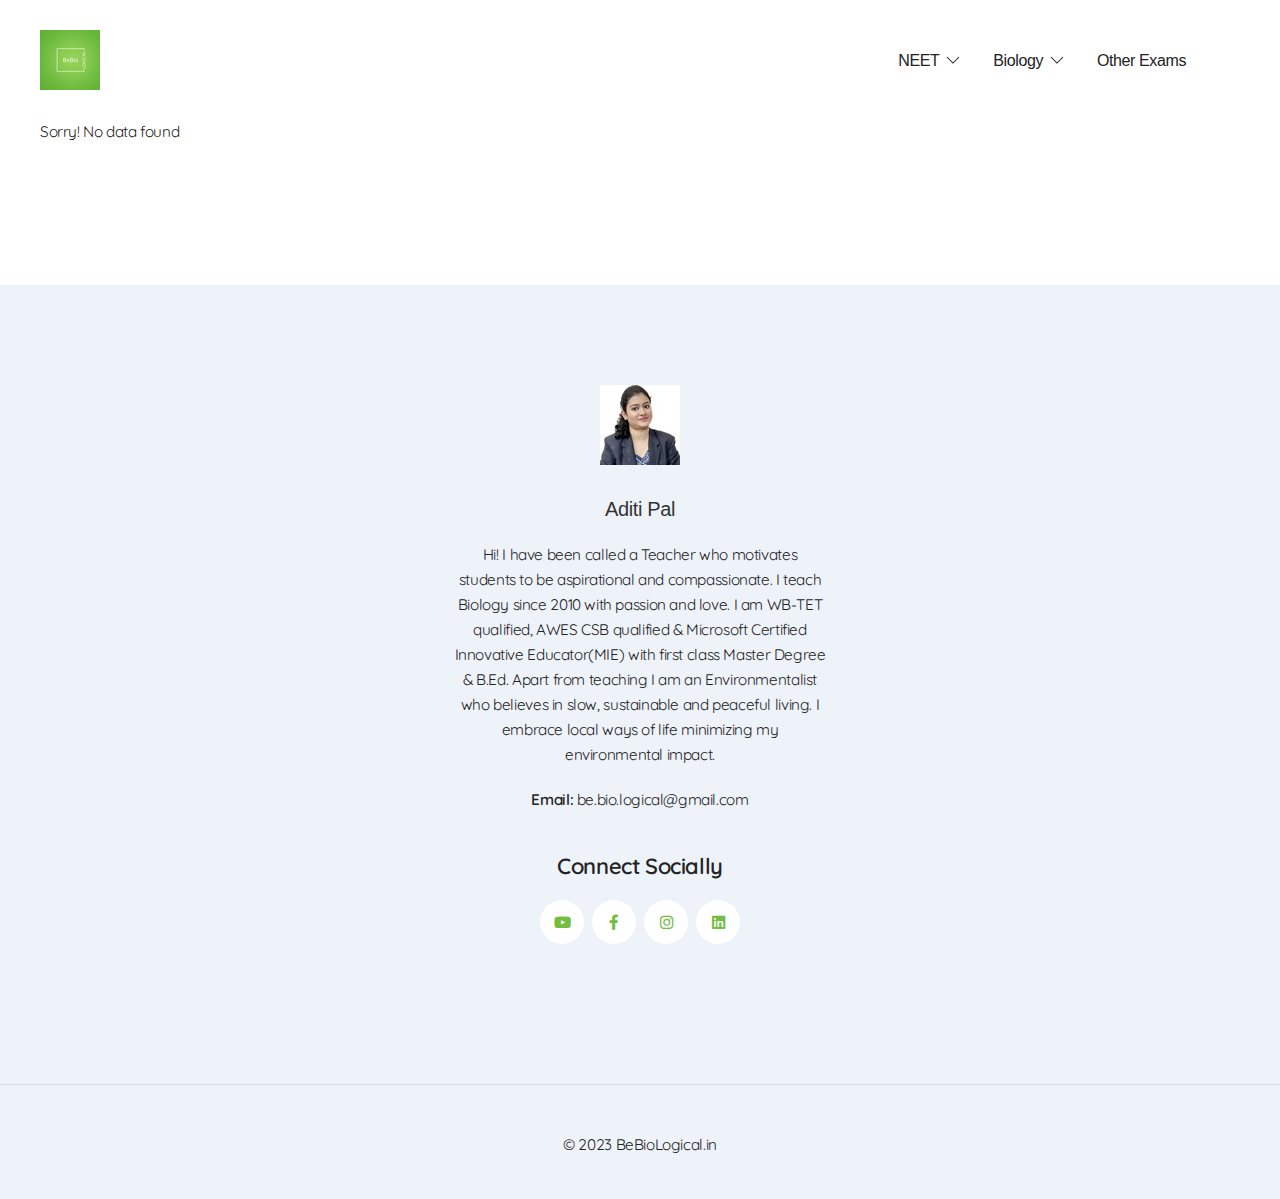
<file: posts/7/index.html>
<!DOCTYPE html><html lang="en" data-critters-container><head>
  <meta charset="utf-8">
  <title>Class 11 Biology Lectures</title>
  <base href="/">
  <meta content="Aditi Pal" name="author">
  <meta content="Lectures on CLASS XI BIOLOGY by Aditi Ma'am. The classes are Useful for Bengali Speaking Students of all Boards" name="description">
  <meta name="viewport" content="width=device-width, initial-scale=1.0">
  <meta name="HandheldFriendly" content="true">
  <meta name="format-detection" content="telephone=no">
  <meta content="IE=edge" http-equiv="X-UA-Compatible">
  <meta http-equiv="Content-Type" content="text/html">
  <meta name="description">
  <meta name="abstract" content="Lectures on CLASS XI BIOLOGY by Aditi Ma'am. The classes are Useful for Bengali Speaking Students of all Boards">
  <meta name="keywords" content="Biology,Class XI,Class 11 Biology,Class Eleven Biology">
  <meta name="copyright" content="https://bebiological.in">
  <meta name="robots" content="index,follow">
  <meta name="date" content="2023-11-02" scheme="YYYY-MM-DD">
  <meta name="DC.title" content="Class 11 Biology Lectures">
  <!-- OG tags -->
  <meta property="og:title" content="Class 11 Biology Lectures">
  <meta property="og:type" content="article">
  <meta property="og:description" content="Lectures on CLASS XI BIOLOGY by Aditi Ma'am. The classes are Useful for Bengali Speaking Students of all Boards">
  <meta property="og:image" content="https://github.com/bebiological/bebiological.github.io/blob/site-files/images/Class-%20XI.PNG?raw=true">
  <meta property="og:image:secure_url" content="https://github.com/bebiological/bebiological.github.io/blob/site-files/images/Class-%20XI.PNG?raw=true">
  <meta property="og:video" content>
  <meta property="og:video:secure_url" content>
  <meta property="og:video:type" content="application/x-shockwave-flash">
  <meta property="og:url" content="https://bebiological.in/posts/7">
  <meta property="og:site_name" content="BeBioLogical">
  <!-- Twitter tags -->
  <meta property="twitter:title" content="Class 11 Biology Lectures">
  <meta property="twitter:type" content="article">
  <meta property="twitter:description" content="Lectures on CLASS XI BIOLOGY by Aditi Ma'am. The classes are Useful for Bengali Speaking Students of all Boards">
  <meta property="twitter:image" content="https://github.com/bebiological/bebiological.github.io/blob/site-files/images/Class-%20XI.PNG?raw=true">
  <meta property="twitter:url" content="https://bebiological.in/posts/7">
  <meta property="twitter:player:stream" content>
  <meta property="twitter:card" content="summary_large_image">
  <meta property="twitter:site" content>
  <meta property="twitter:creator" content>
  <link rel="canonical" href="/posts/7">
  <link rel="apple-touch-icon" sizes="57x57" href="assets/img/favicon/apple-icon-57x57.png">
  <link rel="apple-touch-icon" sizes="60x60" href="assets/img/favicon/apple-icon-60x60.png">
  <link rel="apple-touch-icon" sizes="72x72" href="assets/img/favicon/apple-icon-72x72.png">
  <link rel="apple-touch-icon" sizes="76x76" href="assets/img/favicon/apple-icon-76x76.png">
  <link rel="apple-touch-icon" sizes="114x114" href="assets/img/favicon/apple-icon-114x114.png">
  <link rel="apple-touch-icon" sizes="120x120" href="assets/img/favicon/apple-icon-120x120.png">
  <link rel="apple-touch-icon" sizes="144x144" href="assets/img/favicon/apple-icon-144x144.png">
  <link rel="apple-touch-icon" sizes="152x152" href="assets/img/favicon/apple-icon-152x152.png">
  <link rel="apple-touch-icon" sizes="180x180" href="assets/img/favicon/apple-icon-180x180.png">
  <link rel="icon" type="image/png" sizes="192x192" href="assets/img/favicon/android-icon-192x192.png">
  <link rel="icon" type="image/png" sizes="32x32" href="assets/img/favicon/favicon-32x32.png">
  <link rel="icon" type="image/png" sizes="96x96" href="assets/img/favicon/favicon-96x96.png">
  <link rel="icon" type="image/png" sizes="16x16" href="assets/img/favicon/favicon-16x16.png">
  <meta name="msapplication-TileColor" content="#ffffff">
  <meta name="msapplication-TileImage" content="assets/img/favicon/ms-icon-144x144.png">
  <meta name="theme-color" content="#ffffff">
<style>@font-face{font-display:swap;src:url(/assets/webfonts/Quicksand-Light.woff) format("woff"),url(/assets/webfonts/Quicksand-Light.woff2) format("woff2");font-family:Quicksand;font-style:normal;font-weight:300}@font-face{font-display:swap;src:url(/assets/webfonts/Quicksand-Regular.woff) format("woff"),url(/assets/webfonts/Quicksand-Regular.woff2) format("woff2");font-family:Quicksand;font-style:normal;font-weight:400}@font-face{font-display:swap;src:url(/assets/webfonts/Quicksand-Medium.woff) format("woff"),url(/assets/webfonts/Quicksand-Medium.woff2) format("woff2");font-family:Quicksand;font-style:normal;font-weight:500}@font-face{font-display:swap;src:url(/assets/webfonts/Quicksand-SemiBold.woff) format("woff"),url(/assets/webfonts/Quicksand-SemiBold.woff2) format("woff2");font-family:Quicksand;font-style:normal;font-weight:600}@font-face{font-display:swap;src:url(/assets/webfonts/Quicksand-Bold.woff) format("woff"),url(/assets/webfonts/Quicksand-Bold.woff2) format("woff2");font-family:Quicksand;font-style:normal;font-weight:700}html,body{color:#222;font-family:Quicksand;font-size:16px;font-style:normal;font-weight:400;letter-spacing:-.025em;line-height:1.63}*{box-sizing:border-box}body{-webkit-tap-highlight-color:rgba(0,0,0,0)}@media (min-width: 767px){html,body{font-size:calc(14px + .1041666667vw)}}@media (max-width: 767px){html,body{font-size:calc(14px + 3.4 * (100vw - 320px) / 1920)}}html{font-family:-apple-system,BlinkMacSystemFont,Segoe UI,Roboto,Helvetica Neue,Arial,Noto Sans,sans-serif,"Apple Color Emoji","Segoe UI Emoji",Segoe UI Symbol,"Noto Color Emoji";font-size:16px;font-weight:400;line-height:1.5;-webkit-text-size-adjust:100%;background:#fff;color:#666}body{margin:0}:root{--uk-breakpoint-s:640px;--uk-breakpoint-m:960px;--uk-breakpoint-l:1200px;--uk-breakpoint-xl:1600px}:root{--uk-leader-fill-content:.}:root{--uk-position-margin-offset:0px}@media print{*,:after,:before{background:0 0!important;color:#000!important;box-shadow:none!important;text-shadow:none!important}@page{margin:.5cm}}</style><style>@font-face{font-display:swap;src:url(/assets/webfonts/Nunito-ExtraLight.woff) format("woff"),url(/assets/webfonts/Nunito-ExtraLight.woff2) format("woff2");font-family:Nunito;font-style:normal;font-weight:200}@font-face{font-display:swap;src:url(/assets/webfonts/Nunito-Light.woff) format("woff"),url(/assets/webfonts/Nunito-Light.woff2) format("woff2");font-family:Nunito;font-style:normal;font-weight:300}@font-face{font-display:swap;src:url(/assets/webfonts/Nunito-Italic.woff) format("woff"),url(/assets/webfonts/Nunito-Italic.woff2) format("woff2");font-family:Nunito;font-style:italic;font-weight:400}@font-face{font-display:swap;src:url(/assets/webfonts/Nunito-Regular.woff) format("woff"),url(/assets/webfonts/Nunito-Regular.woff2) format("woff2");font-family:Nunito;font-style:normal;font-weight:400}@font-face{font-display:swap;src:url(/assets/webfonts/Nunito-SemiBold.woff) format("woff"),url(/assets/webfonts/Nunito-SemiBold.woff2) format("woff2");font-family:Nunito;font-style:normal;font-weight:600}@font-face{font-display:swap;src:url(/assets/webfonts/Nunito-Bold.woff) format("woff"),url(/assets/webfonts/Nunito-Bold.woff2) format("woff2");font-family:Nunito;font-style:normal;font-weight:700}@font-face{font-display:swap;src:url(/assets/webfonts/Nunito-ExtraBold.woff) format("woff"),url(/assets/webfonts/Nunito-ExtraBold.woff2) format("woff2");font-family:Nunito;font-style:normal;font-weight:800}@font-face{font-display:swap;src:url(/assets/webfonts/Nunito-Black.woff) format("woff"),url(/assets/webfonts/Nunito-Black.woff2) format("woff2");font-family:Nunito;font-style:normal;font-weight:900}@font-face{font-display:swap;src:url(/assets/webfonts/Quicksand-Light.woff) format("woff"),url(/assets/webfonts/Quicksand-Light.woff2) format("woff2");font-family:Quicksand;font-style:normal;font-weight:300}@font-face{font-display:swap;src:url(/assets/webfonts/Quicksand-Regular.woff) format("woff"),url(/assets/webfonts/Quicksand-Regular.woff2) format("woff2");font-family:Quicksand;font-style:normal;font-weight:400}@font-face{font-display:swap;src:url(/assets/webfonts/Quicksand-Medium.woff) format("woff"),url(/assets/webfonts/Quicksand-Medium.woff2) format("woff2");font-family:Quicksand;font-style:normal;font-weight:500}@font-face{font-display:swap;src:url(/assets/webfonts/Quicksand-SemiBold.woff) format("woff"),url(/assets/webfonts/Quicksand-SemiBold.woff2) format("woff2");font-family:Quicksand;font-style:normal;font-weight:600}@font-face{font-display:swap;src:url(/assets/webfonts/Quicksand-Bold.woff) format("woff"),url(/assets/webfonts/Quicksand-Bold.woff2) format("woff2");font-family:Quicksand;font-style:normal;font-weight:700}@font-face{font-display:swap;src:url(/assets/webfonts/fa-brands-400.woff) format("woff"),url(/assets/webfonts/fa-brands-400.woff2) format("woff2");font-family:"Font Awesome 5 Brands";font-style:normal;font-weight:400}@font-face{font-display:swap;src:url(/assets/webfonts/Simple-Line-Icons.woff) format("woff"),url(/assets/webfonts/Simple-Line-Icons.woff2) format("woff2");font-family:simple-line-icons;font-style:normal;font-weight:400}html,body{color:#222;font-family:Quicksand;font-size:16px;font-style:normal;font-weight:400;letter-spacing:-.025em;line-height:1.63}.uk-h3,h2,h3,h4{font-family:Nunito;font-weight:700}.page-content h2,.page-content h3{-webkit-box-align:center;-ms-flex-align:center;display:flex;align-items:center}*{box-sizing:border-box}body{-webkit-tap-highlight-color:rgba(0,0,0,0)}.page-wrapper{-webkit-box-pack:justify;-ms-flex-pack:justify;display:flex;flex-direction:column;justify-content:space-between;min-height:100vh;overflow:hidden}.page-wrapper .page-main{flex-grow:1}.uk-container{max-width:1140px}.uk-container-xlarge{max-width:1660px}.uk-section-large{padding-top:60px;padding-bottom:60px}.social{-webkit-box-pack:start;-ms-flex-pack:start;-webkit-box-align:center;-ms-flex-align:center;display:flex;align-items:center;justify-content:flex-start;margin:0;padding:0;list-style-type:none}.social li{display:block;position:relative}.social li+li{margin-left:8px}.social li a{-webkit-box-pack:center;-ms-flex-pack:center;-webkit-box-align:center;-ms-flex-align:center;-webkit-transition:.5s;-o-transition:.5s;display:flex;align-items:center;justify-content:center;width:44px;height:44px;border-radius:50%;background-color:#fff;color:#73bd41;transition:.5s}.social li a:hover,.social li a:focus,.social li a:active{background-color:#73bd41;color:#fff!important;text-decoration:none}.page-header{display:block;position:relative}.page-header__scroll{background-color:#fff}.page-header__inner{-webkit-box-pack:justify;-ms-flex-pack:justify;-webkit-box-align:center;-ms-flex-align:center;-webkit-transition:.5s;-o-transition:.5s;display:flex;align-items:center;justify-content:space-between;padding:30px 0;transition:.5s}.page-header__left{-webkit-box-pack:start;-ms-flex-pack:start;-webkit-box-align:center;-ms-flex-align:center;display:flex;align-items:center;justify-content:flex-start}.page-header__logo{margin-right:20px}.page-header__right{-webkit-box-pack:end;-ms-flex-pack:end;-webkit-box-align:center;-ms-flex-align:center;display:flex;align-items:center;justify-content:flex-end}.page-header__mainmenu{margin-right:35px}.page-header__btn-menu{display:none;margin-left:30px}.page-footer{display:block;position:relative;background:#EEF3FA}.page-footer__top{padding:100px 0 110px}.page-footer__top .uk-h3{-o-text-overflow:ellipsis;margin-bottom:20px;overflow:hidden;color:#222;font-family:Quicksand;font-size:24px;font-style:normal;font-weight:600;line-height:1.25;text-overflow:ellipsis;white-space:nowrap}.page-footer__top .uk-list li{color:#222;font-weight:600}.page-footer__top .uk-list li a{-webkit-transition:.3s;-o-transition:.3s;color:#222;font-weight:400;transition:.3s}.page-footer__top .uk-list li a:hover,.page-footer__top .uk-list li a:focus,.page-footer__top .uk-list li a:active{color:#73bd41;text-decoration:none}.page-footer__bottom{padding:48px 0 41px;border-top:1px solid #DDDDDD;color:#222;text-align:center}.mainmenu .uk-navbar-nav>li>a{min-height:60px;color:#222;font-size:16px;letter-spacing:-.025em;line-height:15px;text-transform:none}.uk-offcanvas-bar{background-color:#fff!important}.uk-offcanvas-bar .uk-nav-default>li>a{color:#222!important;font-size:18px}.uk-offcanvas-bar .uk-nav-default>li>a:hover,.uk-offcanvas-bar .uk-nav-default>li>a:focus,.uk-offcanvas-bar .uk-nav-default>li>a:active{color:#73bd41!important}.uk-offcanvas-bar .uk-nav-default>li.uk-parent>a:after{width:10px;height:10px;margin-top:10px;background-image:url("data:image/svg+xml,%3Csvg width='20' height='20' viewBox='0 0 20 20' xmlns='http://www.w3.org/2000/svg'%3E%3Cpolyline fill='none' stroke='%23000' stroke-width='1.03' points='16 7 10 13 4 7'%3E%3C/polyline%3E%3C/svg%3E")!important;opacity:.5}.uk-offcanvas-bar .uk-nav-default .uk-nav-sub a{color:#222!important;font-size:16px}.uk-offcanvas-bar .uk-nav-default .uk-nav-sub a:hover,.uk-offcanvas-bar .uk-nav-default .uk-nav-sub a:focus,.uk-offcanvas-bar .uk-nav-default .uk-nav-sub a:active{color:#73bd41!important}.uk-offcanvas-bar a{color:#222!important}.article-full,.article-full__image{display:block;position:relative}.article-full__image img{display:block;width:100%}.article-full__title{margin-bottom:20px;color:#222;font-size:30px;font-weight:700;line-height:1.2;text-align:left}.article-full__info{-webkit-box-pack:start;-ms-flex-pack:start;-webkit-box-align:center;-ms-flex-align:center;-ms-flex-wrap:wrap;display:flex;flex-wrap:wrap;align-items:center;justify-content:flex-start;margin-bottom:35px;padding-bottom:24px;border-bottom:1px solid #dddddd}.article-full__info>*{margin-right:34px;margin-bottom:10px;color:#222;font-weight:500}.article-full__info>*:last-child{bottom:0;margin-right:0;padding-right:0}.article-full__info>* i{margin-right:10px;color:#73bd41}.article-full__category a{color:#222!important;font-size:14px}.article-full__author a{-webkit-transition:.5s;-o-transition:.5s;color:#333;font-size:14px;font-weight:600;transition:.5s}.article-full__author a:hover,.article-full__author a:focus,.article-full__author a:active{color:#e63a28;text-decoration:none}.article-full__comments a{-webkit-transition:.5s;-o-transition:.5s;color:#333;font-size:14px;font-weight:400;text-decoration:none;transition:.5s}.article-full__comments a:hover,.article-full__comments a:focus,.article-full__comments a:active{color:#e63a28;text-decoration:none}.article-full__bottom{-webkit-box-pack:justify;-ms-flex-pack:justify;-webkit-box-align:center;-ms-flex-align:center;-ms-flex-wrap:wrap;display:flex;position:relative;flex-wrap:wrap;align-items:center;justify-content:space-between;margin-bottom:65px;padding-bottom:55px;border-bottom:1px solid #DDDDDD}.article-full__bottom .article-full__tags{margin:20px 0}.article-full__bottom .article-full__share .share-link{-webkit-box-pack:start;-ms-flex-pack:start;-webkit-box-align:center;-ms-flex-align:center;display:inline-flex;align-items:center;justify-content:flex-start}.article-full__bottom .article-full__share .share-link i{-webkit-box-pack:center;-ms-flex-pack:center;-webkit-box-align:center;-ms-flex-align:center;display:inline-flex;align-items:center;justify-content:center;width:40px;height:40px;margin-right:11px;border-radius:50%;background-color:#73bd41;color:#fff}.article-full__bottom .article-full__share .share-link i:before{width:16px;height:16px}.tags-list{-webkit-box-pack:start;-ms-flex-pack:start;-webkit-box-align:center;-ms-flex-align:center;-ms-flex-wrap:wrap;display:flex;flex-wrap:wrap;align-items:center;justify-content:flex-start;margin:0;padding:0;list-style-type:none}.tags-list li{margin-right:5px;margin-bottom:5px}.tags-list li a{-webkit-box-sizing:border-box;-webkit-transition:.3s;-o-transition:.3s;box-sizing:border-box;display:inline-block;height:46px;padding:0 25px;border-radius:23px;background:#EEF3FA;color:#222;font-size:14px;font-style:normal;font-weight:400;line-height:46px;text-align:center;white-space:nowrap;transition:.3s}.tags-list li a:hover,.tags-list li a:focus,.tags-list li a:active{background-color:#73bd41;color:#fff!important;text-decoration:none}@media (min-width: 767px){html,body{font-size:calc(14px + .1041666667vw)}.page-footer__top .uk-h3{font-size:calc(18px + .3125vw)}.article-full__title{font-size:calc(24px + .3125vw)}}@media (min-width: 960px){.uk-section-large{padding-top:120px;padding-bottom:120px}}@media only screen and (max-width: 1200px){.page-header__mainmenu{margin-right:15px}}@media only screen and (max-width: 959px){.page-header__mainmenu{display:none}.page-header__btn-menu{display:block}}@media (max-width: 767px){html,body{font-size:calc(14px + 3.4 * (100vw - 320px) / 1920)}.page-footer__top .uk-h3{font-size:calc(18px + 10.2 * (100vw - 320px) / 1920)}.article-full__title{font-size:calc(24px + 10.2 * (100vw - 320px) / 1920)}}@media only screen and (max-width: 767px){.page-header__inner{padding:10px 0 15px}.page-footer__top{padding:40px 0}}@media only screen and (max-width: 639px){.page-content h2,.page-content h3{display:block}.page-footer__top{text-align:center}.page-footer__top .social{justify-content:center}.article-full__info{margin-bottom:25px;padding-bottom:14px}.article-full__info>*{margin-right:20px}}@media only screen and (max-width: 374px){.page-header__left{max-width:50%}}a:hover{color:#73bd41!important;text-decoration:none!important}.fab{-moz-osx-font-smoothing:grayscale;-webkit-font-smoothing:antialiased;display:inline-block;font-style:normal;font-variant:normal;text-rendering:auto;line-height:1}.fa-facebook-f:before{content:"\f39e"}.fa-instagram:before{content:"\f16d"}.fa-linkedin:before{content:"\f08c"}.fa-youtube:before{content:"\f167"}@font-face{font-family:"Font Awesome 5 Brands";font-style:normal;font-weight:400;font-display:block;src:url(fa-brands-400.5aa69a658f4ae9b6.eot);src:url(fa-brands-400.5aa69a658f4ae9b6.eot?#iefix) format("embedded-opentype"),url(fa-brands-400.c6fd77eaab53b85e.woff2) format("woff2"),url(fa-brands-400.648da4252de99af4.woff) format("woff"),url(fa-brands-400.dc80a230eccf4ee1.ttf) format("truetype"),url(fa-brands-400.8cd8fe67434a4539.svg#fontawesome) format("svg")}.fab{font-family:"Font Awesome 5 Brands"}.fab{font-weight:400}@font-face{font-family:simple-line-icons;src:url(Simple-Line-Icons.eaf4ee541957b80f.eot?v=2.4.0);src:url(Simple-Line-Icons.eaf4ee541957b80f.eot?v=2.4.0#iefix) format("embedded-opentype"),url(Simple-Line-Icons.5689ee571bc3ae7f.woff2?v=2.4.0) format("woff2"),url(Simple-Line-Icons.c12706c1c29891ed.ttf?v=2.4.0) format("truetype"),url(Simple-Line-Icons.85169f9d8957e2e5.woff?v=2.4.0) format("woff"),url(Simple-Line-Icons.8bdfb591c0ba4e5a.svg?v=2.4.0#simple-line-icons) format("svg");font-weight:400;font-style:normal}.icon-user,.icon-folder-alt,.icon-share,.icon-calendar{font-family:simple-line-icons;speak:none;font-style:normal;font-weight:400;font-variant:normal;text-transform:none;line-height:1;-webkit-font-smoothing:antialiased;-moz-osx-font-smoothing:grayscale}.icon-user:before{content:"\e005"}.icon-folder-alt:before{content:"\e039"}.icon-share:before{content:"\e05b"}.icon-calendar:before{content:"\e075"}.uk-nav-default{font-size:.875rem;line-height:1.5}.uk-nav-default .uk-nav-sub{font-size:.875rem;line-height:1.5}.uk-navbar-nav{display:flex;gap:15px;margin:0;padding:0;list-style:none}.uk-navbar-nav>li>a{display:flex;justify-content:center;align-items:center;column-gap:.25em;box-sizing:border-box;min-height:80px;font-size:.875rem;font-family:-apple-system,BlinkMacSystemFont,Segoe UI,Roboto,Helvetica Neue,Arial,Noto Sans,sans-serif,"Apple Color Emoji","Segoe UI Emoji",Segoe UI Symbol,"Noto Color Emoji";text-decoration:none}.uk-navbar-nav>li>a{padding:0;color:#999;text-transform:uppercase;transition:.1s ease-in-out;transition-property:color,background-color}.uk-navbar-dropdown{--uk-position-offset:15px;--uk-position-shift-offset:0;--uk-position-viewport-offset:15px;width:200px;padding:25px;background:#fff;color:#666;box-shadow:0 5px 12px #00000026}.uk-navbar-dropdown-nav{font-size:.875rem}@media (min-width:960px){.uk-navbar-nav{gap:30px}}html{font-family:-apple-system,BlinkMacSystemFont,Segoe UI,Roboto,Helvetica Neue,Arial,Noto Sans,sans-serif,"Apple Color Emoji","Segoe UI Emoji",Segoe UI Symbol,"Noto Color Emoji";font-size:16px;font-weight:400;line-height:1.5;-webkit-text-size-adjust:100%;background:#fff;color:#666}body{margin:0}a{color:#1e87f0;text-decoration:none;cursor:pointer}a:hover{color:#0f6ecd;text-decoration:underline}strong{font-weight:bolder}img{vertical-align:middle}img{max-width:100%;height:auto;box-sizing:border-box}p,ul{margin:0 0 20px}*+p,*+ul{margin-top:20px}.uk-h3,h2,h3,h4{margin:0 0 20px;font-family:-apple-system,BlinkMacSystemFont,Segoe UI,Roboto,Helvetica Neue,Arial,Noto Sans,sans-serif,"Apple Color Emoji","Segoe UI Emoji",Segoe UI Symbol,"Noto Color Emoji";font-weight:400;color:#333;text-transform:none}*+.uk-h3,*+h3,*+h4{margin-top:40px}h2{font-size:1.7rem;line-height:1.3}.uk-h3,h3{font-size:1.5rem;line-height:1.4}h4{font-size:1.25rem;line-height:1.4}@media (min-width:960px){h2{font-size:2rem}}ul{padding-left:30px}ul>li>ul{margin:0}main{display:block}:root{--uk-breakpoint-s:640px;--uk-breakpoint-m:960px;--uk-breakpoint-l:1200px;--uk-breakpoint-xl:1600px}.uk-list{padding:0;list-style:none}.uk-list>*{break-inside:avoid-column}.uk-list>*>:last-child{margin-bottom:0}.uk-icon{margin:0;border:none;border-radius:0;overflow:visible;font:inherit;color:inherit;text-transform:none;padding:0;background-color:transparent;display:inline-block;fill:currentcolor;line-height:0}.uk-icon::-moz-focus-inner{border:0;padding:0}.uk-section-large{padding-top:70px;padding-bottom:70px}@media (min-width:960px){.uk-section-large{padding-top:140px;padding-bottom:140px}}.uk-container{display:flow-root;box-sizing:content-box;max-width:1200px;margin-left:auto;margin-right:auto;padding-left:15px;padding-right:15px}@media (min-width:640px){.uk-container{padding-left:30px;padding-right:30px}}@media (min-width:960px){.uk-container{padding-left:40px;padding-right:40px}}.uk-container>:last-child{margin-bottom:0}.uk-container-xlarge{max-width:1600px}.uk-comment-title{font-size:1.25rem;line-height:1.4}.uk-offcanvas-bar{position:absolute;top:0;bottom:0;left:-270px;box-sizing:border-box;width:270px;padding:20px;background:#222;overflow-y:auto}@media (min-width:640px){.uk-offcanvas-bar{left:-350px;width:350px;padding:30px}}.uk-offcanvas-close{position:absolute;z-index:1000;top:5px;right:5px;padding:5px}@media (min-width:640px){.uk-offcanvas-close{top:10px;right:10px}}.uk-offcanvas-close:first-child+*{margin-top:0}:root{--uk-leader-fill-content:.}.uk-grid{display:flex;flex-wrap:wrap;margin:0;padding:0;list-style:none}.uk-grid>*{margin:0}.uk-grid>*>:last-child{margin-bottom:0}.uk-grid{margin-left:-30px}.uk-grid>*{padding-left:30px}@media (min-width:1200px){.uk-grid{margin-left:-40px}.uk-grid>*{padding-left:40px}}.uk-nav,.uk-nav ul{margin:0;padding:0;list-style:none}.uk-nav li>a{display:flex;align-items:center;column-gap:.25em;text-decoration:none}.uk-nav>li>a{padding:5px 0}ul.uk-nav-sub{padding:5px 0 5px 15px}.uk-nav-sub a{padding:2px 0}.uk-nav-parent-icon{margin-left:auto;transition:transform .3s ease-out}.uk-nav-default{font-size:16px;line-height:1.5}.uk-nav-default>li>a{color:#999}.uk-nav-default>li>a:hover{color:#666}.uk-nav-default .uk-nav-sub{font-size:16px;line-height:1.5}.uk-nav-default .uk-nav-sub a{color:#999}.uk-nav-default .uk-nav-sub a:hover{color:#666}.uk-navbar-nav{display:flex;gap:0;margin:0;padding:0;list-style:none}.uk-navbar-nav>li>a{display:flex;justify-content:center;align-items:center;column-gap:.25em;box-sizing:border-box;min-height:80px;font-size:16px;font-family:-apple-system,BlinkMacSystemFont,Segoe UI,Roboto,Helvetica Neue,Arial,Noto Sans,sans-serif,"Apple Color Emoji","Segoe UI Emoji",Segoe UI Symbol,"Noto Color Emoji";text-decoration:none}.uk-navbar-nav>li>a{padding:0 15px;color:#999}.uk-navbar-nav>li:hover>a{color:#666}.uk-navbar-nav>li>a:active{color:#333}.uk-navbar-dropdown{--uk-position-offset:0;--uk-position-shift-offset:0;--uk-position-viewport-offset:15px;width:200px;padding:15px;background:#f8f8f8;color:#666}.uk-navbar-dropdown>:last-child{margin-bottom:0}.uk-navbar-dropdown :focus-visible{outline-color:#333!important}.uk-navbar-dropdown-nav>li>a{color:#999}.uk-navbar-dropdown-nav>li>a:hover{color:#666}@media (min-width:640px){.uk-width-1-2\@s{width:50%}}@media (min-width:960px){.uk-width-1-3\@m{width:calc(100% * 1 / 3.001)}}@media (min-width:1200px){.uk-width-auto\@l{width:auto}}.uk-text-center{text-align:center!important}*+[class*=uk-align]{margin-top:30px}.uk-align-center{margin-left:auto;margin-right:auto}.uk-flex{display:flex}.uk-flex-between{justify-content:space-between}.uk-flex-column{flex-direction:column}.uk-margin{margin-bottom:20px}.uk-margin-small-bottom{margin-bottom:10px!important}.uk-margin-medium{margin-bottom:40px}*+.uk-margin-medium{margin-top:40px!important}:root{--uk-position-margin-offset:0px}.uk-offcanvas-bar{color:#ffffffb3}.uk-offcanvas-bar a{color:#fff}.uk-offcanvas-bar a:hover{color:#fff}.uk-offcanvas-bar .uk-h3,.uk-offcanvas-bar h3{color:#fff}.uk-offcanvas-bar :focus-visible{outline-color:#fff}.uk-offcanvas-bar .uk-nav-default>li>a{color:#ffffff80}.uk-offcanvas-bar .uk-nav-default>li>a:hover{color:#ffffffb3}.uk-offcanvas-bar .uk-nav-default .uk-nav-sub a{color:#ffffff80}.uk-offcanvas-bar .uk-nav-default .uk-nav-sub a:hover{color:#ffffffb3}@media print{*,:after,:before{background:0 0!important;color:#000!important;box-shadow:none!important;text-shadow:none!important}a,a:visited{text-decoration:underline}img{page-break-inside:avoid}img{max-width:100%!important}@page{margin:.5cm}h2,h3,p{orphans:3;widows:3}h2,h3{page-break-after:avoid}}</style><link rel="stylesheet" href="styles.e45b59ce4f3f0ba5.css" media="print" onload="this.media='all'"><noscript><link rel="stylesheet" href="styles.e45b59ce4f3f0ba5.css"></noscript><script async src="https://www.googletagmanager.com/gtag/js?id=AW-11345333819"></script><script>
  window.dataLayer = window.dataLayer || [];
  function gtag(){dataLayer.push(arguments);}
  gtag('js', new Date());

  gtag('config', 'AW-11345333819');
</script><style ng-app-id="ng">.social[_ngcontent-ng-c2477975180]{display:inline-flex}.uk-offcanvas-bar[_ngcontent-ng-c2477975180]   .social[_ngcontent-ng-c2477975180]   li[_ngcontent-ng-c2477975180]   a[_ngcontent-ng-c2477975180]{background-color:#73bd41}.uk-offcanvas-bar[_ngcontent-ng-c2477975180]   h3[_ngcontent-ng-c2477975180]{color:#222!important}.page-header__btn-menu[_ngcontent-ng-c2477975180] > span[_ngcontent-ng-c2477975180] > a[_ngcontent-ng-c2477975180]{padding-right:10px;color:#73bd41}</style><style ng-app-id="ng">.overlay[_ngcontent-ng-c773549445]{position:fixed;top:0;left:0;height:100%;width:100%;background-color:#fff;z-index:10000}.content[_ngcontent-ng-c773549445]{display:flex;justify-content:center;align-items:center;height:100%;width:100%}</style><style ng-app-id="ng">.article-full__image[_ngcontent-ng-c2448557600]   .video[_ngcontent-ng-c2448557600], .article-intro__image[_ngcontent-ng-c2448557600]   .video[_ngcontent-ng-c2448557600]{position:absolute}.uk-section-large[_ngcontent-ng-c2448557600]{padding-top:0}</style><meta http-equiv="Content-Type" content="text/html"><meta charset="UTF-8"><meta name="description"><meta name="date" content="2020-05-01" scheme="YYYY-MM-DD"><meta name="DC.title" content="BeBioLogical"><meta property="og:title" content="BeBioLogical"><meta property="twitter:title" content="BeBioLogical"></head>
<!-- Google tag (gtag.js) -->


<body class="page-blog-grid">
  <app-root _nghost-ng-c2477975180 ng-version="16.2.9" ng-server-context="ssg"><div _ngcontent-ng-c2477975180 class="page-wrapper"><header _ngcontent-ng-c2477975180 class="page-header"><div _ngcontent-ng-c2477975180 data-uk-sticky class="page-header__scroll"><div _ngcontent-ng-c2477975180 class="uk-container uk-container-xlarge"><div _ngcontent-ng-c2477975180 class="page-header__inner"><div _ngcontent-ng-c2477975180 class="page-header__left"><div _ngcontent-ng-c2477975180 class="page-header__logo logo"><a _ngcontent-ng-c2477975180 class="logo__link" href="/posts"><img _ngcontent-ng-c2477975180 src="assets/img/favicon/apple-icon-60x60.png" alt="BeBioLogical" class="logo__img"></a></div></div><div _ngcontent-ng-c2477975180 class="page-header__right"><div _ngcontent-ng-c2477975180 class="page-header__mainmenu"><nav _ngcontent-ng-c2477975180 data-uk-navbar class="mainmenu"><ul _ngcontent-ng-c2477975180 class="uk-navbar-nav"><li _ngcontent-ng-c2477975180><a _ngcontent-ng-c2477975180 href="/posts?query=NEET">NEET<span _ngcontent-ng-c2477975180 data-uk-icon="chevron-down" class="uk-icon"></span></a><div _ngcontent-ng-c2477975180 class="uk-navbar-dropdown"><ul _ngcontent-ng-c2477975180 class="uk-nav uk-navbar-dropdown-nav"><li _ngcontent-ng-c2477975180><a _ngcontent-ng-c2477975180 href="/posts?query=latest%20news">Latest News</a></li><li _ngcontent-ng-c2477975180><a _ngcontent-ng-c2477975180 href="/posts?query=guidance">Guidance</a></li></ul></div></li><li _ngcontent-ng-c2477975180><a _ngcontent-ng-c2477975180 href="/posts?query=biology">Biology<span _ngcontent-ng-c2477975180 data-uk-icon="chevron-down" class="uk-icon"></span></a><div _ngcontent-ng-c2477975180 class="uk-navbar-dropdown"><ul _ngcontent-ng-c2477975180 class="uk-nav uk-navbar-dropdown-nav"><li _ngcontent-ng-c2477975180><a _ngcontent-ng-c2477975180 href="/posts?query=class%20eleven">Class-XI</a></li><li _ngcontent-ng-c2477975180><a _ngcontent-ng-c2477975180 href="/posts?query=class%20twelve">Class-XII</a></li></ul></div></li><li _ngcontent-ng-c2477975180><a _ngcontent-ng-c2477975180 href="/posts?query=other%20exam">Other Exams<span _ngcontent-ng-c2477975180 class="uk-icon"></span></a></li></ul></nav></div><div _ngcontent-ng-c2477975180 class="page-header__btn-menu"><span _ngcontent-ng-c2477975180><a _ngcontent-ng-c2477975180 href="https://www.youtube.com/channel/UCjiF7RGnHitAdpRN661x8JA"><i _ngcontent-ng-c2477975180 class="fab fa-youtube"></i></a><a _ngcontent-ng-c2477975180 href="https://www.facebook.com/bebiological"><i _ngcontent-ng-c2477975180 class="fab fa-facebook-f"></i></a><a _ngcontent-ng-c2477975180 href="https://instagram.com/bebiological"><i _ngcontent-ng-c2477975180 class="fab fa-instagram"></i></a><a _ngcontent-ng-c2477975180 href="https://www.linkedin.com/in/aditi-pal-846255136"><i _ngcontent-ng-c2477975180 class="fab fa-linkedin"></i></a></span><a _ngcontent-ng-c2477975180 href="#offcanvas" data-uk-toggle data-uk-icon="menu"></a></div></div></div></div></div></header><main _ngcontent-ng-c2477975180 class="page-main"><app-loading-spinner _ngcontent-ng-c2477975180 _nghost-ng-c773549445><!----></app-loading-spinner><router-outlet _ngcontent-ng-c2477975180></router-outlet><bm-post _nghost-ng-c2448557600><div _ngcontent-ng-c2448557600 class="page-content"><div _ngcontent-ng-c2448557600 class="uk-section-large uk-container"><article _ngcontent-ng-c2448557600 class="article-full"><div _ngcontent-ng-c2448557600 class="article-full__image"><!----><a _ngcontent-ng-c2448557600 href="/posts/7"><img _ngcontent-ng-c2448557600 src="https://github.com/bebiological/bebiological.github.io/blob/site-files/images/Class-%20XI.PNG?raw=true" alt="Class 11 Biology Lectures"></a><!----></div><h3 _ngcontent-ng-c2448557600 class="article-full__title">Class 11 Biology Lectures</h3><div _ngcontent-ng-c2448557600 class="article-full__info"><div _ngcontent-ng-c2448557600 class="article-full__author"><i _ngcontent-ng-c2448557600 class="icon-user"></i><a _ngcontent-ng-c2448557600 href="https://in.linkedin.com/in/aditi-pal-846255136">Aditi Pal</a></div><div _ngcontent-ng-c2448557600 class="article-full__category"><i _ngcontent-ng-c2448557600 class="icon-folder-alt"></i><a _ngcontent-ng-c2448557600 href="/posts?query=Biology">Biology</a></div><div _ngcontent-ng-c2448557600 class="article-full__comments"><i _ngcontent-ng-c2448557600 class="icon-calendar"></i><a _ngcontent-ng-c2448557600 href="/posts?query=up-to-date">up-to-date</a></div></div><div _ngcontent-ng-c2448557600 class="article-full__content"><h2>CLASS- XI</h2>
<p><span><strong>BIOLOGY</strong></span></p>
<p><strong>UNIT-I:</strong> Diversity in Living World</p>
<p><a href="https://www.youtube.com/watch?v=txarRkddr9M&amp;list=PLR2e0ceuIMtOzLY1lBxSLGHPmgtseqKFD" target="_blank">Watch lectures on Class- XI; Unit-I</a></p>
<p><strong>UNIT-II: </strong>Structural Organisation in Animals and Plants</p>
<p><a href="https://www.youtube.com/watch?v=L333TZY9GS0&amp;list=PLR2e0ceuIMtOnHFWqez584SKELOrB3FuP" target="_blank">Watch lectures on Class- XI; Unit-II</a></p>
<p><strong>UNIT-III:&nbsp;</strong>Cell Structure and Function</p>
<p><a href="https://www.youtube.com/watch?v=Wi5QrBrTI24&amp;list=PLR2e0ceuIMtONZhRI-Q_3ocK8jqt2tzPB" target="_blank">Watch lectures on Class- XI; Unit-III</a></p>
<p><strong>UNIT-IV:&nbsp;</strong>Plant Physiology</p>
<p><a href="https://www.youtube.com/watch?v=GQ3iOys3LxY&amp;list=PLR2e0ceuIMtOt1UEAmq2xIqjjTfTIBR66" target="_blank">Watch lectures on Class- XI; Unit-IV</a></p>
<p><strong>UNIT-V: </strong>Human Physiology</p>
<p><a href="https://www.youtube.com/watch?v=iMwwf8Ag0yY&amp;list=PLR2e0ceuIMtOIsEUxklKzJ_lbV4RGptOm" target="_blank">Watch lectures on Class- XI; Unit-V</a></p>
</div><div _ngcontent-ng-c2448557600 id="article-bottom" class="article-full__bottom"><div _ngcontent-ng-c2448557600 class="article-full__tags"><ul _ngcontent-ng-c2448557600 class="tags-list"><li _ngcontent-ng-c2448557600><a _ngcontent-ng-c2448557600 href="/posts?query=Biology">Biology</a></li><!----><li _ngcontent-ng-c2448557600><a _ngcontent-ng-c2448557600 href="/posts?query=Class%20XI">Class XI</a></li><!----><li _ngcontent-ng-c2448557600><a _ngcontent-ng-c2448557600 href="/posts?query=Class%2011%20Biology">Class 11 Biology</a></li><!----><li _ngcontent-ng-c2448557600><a _ngcontent-ng-c2448557600 href="/posts?query=Class%20Eleven%20Biology">Class Eleven Biology</a></li><!----><!----></ul></div><div _ngcontent-ng-c2448557600 class="article-full__share"><div _ngcontent-ng-c2448557600 class="article-full__share"><a _ngcontent-ng-c2448557600 class="share-link"><i _ngcontent-ng-c2448557600 class="icon-share"></i></a></div></div></div></article><!----><!----><!----></div></div><!----></bm-post><!----></main><footer _ngcontent-ng-c2477975180 class="page-footer"><div _ngcontent-ng-c2477975180 class="page-footer__top"><div _ngcontent-ng-c2477975180 class="uk-container"><div _ngcontent-ng-c2477975180 data-uk-grid class="uk-grid"><div _ngcontent-ng-c2477975180 class="uk-width-1-3@m uk-width-1-2@s uk-align-center uk-text-center"><div _ngcontent-ng-c2477975180 class="uk-width-auto@l"><img _ngcontent-ng-c2477975180 src="assets/img/avatar.png" width="80" height="80" alt="avatar" class="uk-comment-avatar uk-align-center"></div><h4 _ngcontent-ng-c2477975180 class="uk-comment-title uk-margin-small-bottom uk-align-center">Aditi Pal</h4><p _ngcontent-ng-c2477975180>Hi! I have been called a Teacher who motivates students to be aspirational and compassionate. I teach Biology since 2010 with passion and love. I am WB-TET qualified, AWES CSB qualified &amp; Microsoft Certified Innovative Educator(MIE) with first class Master Degree &amp; B.Ed. Apart from teaching I am an Environmentalist who believes in slow, sustainable and peaceful living. I embrace local ways of life minimizing my environmental impact.</p><ul _ngcontent-ng-c2477975180 class="uk-list"><li _ngcontent-ng-c2477975180><span _ngcontent-ng-c2477975180>Email: </span><a _ngcontent-ng-c2477975180 href="mailto:be.bio.logical@gmail.com">be.bio.logical@gmail.com</a></li></ul><h3 _ngcontent-ng-c2477975180 class="uk-h3">Connect Socially</h3><ul _ngcontent-ng-c2477975180 class="social"><li _ngcontent-ng-c2477975180><a _ngcontent-ng-c2477975180 href="https://www.youtube.com/channel/UCjiF7RGnHitAdpRN661x8JA"><i _ngcontent-ng-c2477975180 class="fab fa-youtube"></i></a></li><li _ngcontent-ng-c2477975180><a _ngcontent-ng-c2477975180 href="https://www.facebook.com/bebiological"><i _ngcontent-ng-c2477975180 class="fab fa-facebook-f"></i></a></li><li _ngcontent-ng-c2477975180><a _ngcontent-ng-c2477975180 href="https://instagram.com/bebiological"><i _ngcontent-ng-c2477975180 class="fab fa-instagram"></i></a></li><li _ngcontent-ng-c2477975180><a _ngcontent-ng-c2477975180 href="https://www.linkedin.com/in/aditi-pal-846255136"><i _ngcontent-ng-c2477975180 class="fab fa-linkedin"></i></a></li></ul></div></div></div></div><div _ngcontent-ng-c2477975180 class="page-footer__bottom"><div _ngcontent-ng-c2477975180 class="uk-container"><span _ngcontent-ng-c2477975180>© 2023 BeBioLogical.in</span></div></div><div _ngcontent-ng-c2477975180 id="offcanvas" data-uk-offcanvas="overlay: true"><div _ngcontent-ng-c2477975180 class="uk-offcanvas-bar uk-flex uk-flex-column uk-flex-between"><button _ngcontent-ng-c2477975180 type="button" data-uk-close class="uk-offcanvas-close"></button><div _ngcontent-ng-c2477975180><div _ngcontent-ng-c2477975180 class="uk-margin"><div _ngcontent-ng-c2477975180 class="logo"><a _ngcontent-ng-c2477975180 class="logo__link" href="/posts"><img _ngcontent-ng-c2477975180 src="assets/img/favicon/apple-icon-60x60.png" alt="BeBioLogical" class="logo__img"></a></div></div><div _ngcontent-ng-c2477975180 class="uk-margin-medium"><ul _ngcontent-ng-c2477975180 data-uk-nav class="uk-nav uk-nav-default uk-nav-parent-icon"><li _ngcontent-ng-c2477975180 class="uk-parent"><a _ngcontent-ng-c2477975180 href="/posts?query=NEET">NEET</a><ul _ngcontent-ng-c2477975180 class="uk-nav-sub"><li _ngcontent-ng-c2477975180><a _ngcontent-ng-c2477975180 href="/posts?query=latest%20news">Latest News</a></li><li _ngcontent-ng-c2477975180><a _ngcontent-ng-c2477975180 href="/posts?query=guidance">Guidance</a></li></ul></li><li _ngcontent-ng-c2477975180 class="uk-parent"><a _ngcontent-ng-c2477975180 href="/posts?query=biology">Biology</a><ul _ngcontent-ng-c2477975180 class="uk-nav-sub"><li _ngcontent-ng-c2477975180><a _ngcontent-ng-c2477975180 href="/posts?query=class%20eleven">Class-XI</a></li><li _ngcontent-ng-c2477975180><a _ngcontent-ng-c2477975180 href="/posts?query=class%20twelve">Class-XII</a></li></ul></li><li _ngcontent-ng-c2477975180 class="uk-parent"><a _ngcontent-ng-c2477975180 href="/posts?query=other%20exam">Other Exams</a></li></ul></div></div><div _ngcontent-ng-c2477975180><div _ngcontent-ng-c2477975180 class="uk-margin uk-text-center"><h3 _ngcontent-ng-c2477975180 class="uk-h3">Connect Socially</h3><ul _ngcontent-ng-c2477975180 class="social"><li _ngcontent-ng-c2477975180><a _ngcontent-ng-c2477975180 href="https://www.youtube.com/channel/UCjiF7RGnHitAdpRN661x8JA"><i _ngcontent-ng-c2477975180 class="fab fa-youtube"></i></a></li><li _ngcontent-ng-c2477975180><a _ngcontent-ng-c2477975180 href="https://www.facebook.com/bebiological"><i _ngcontent-ng-c2477975180 class="fab fa-facebook-f"></i></a></li><li _ngcontent-ng-c2477975180><a _ngcontent-ng-c2477975180 href="https://instagram.com/bebiological"><i _ngcontent-ng-c2477975180 class="fab fa-instagram"></i></a></li><li _ngcontent-ng-c2477975180><a _ngcontent-ng-c2477975180 href="https://www.linkedin.com/in/aditi-pal-846255136"><i _ngcontent-ng-c2477975180 class="fab fa-linkedin"></i></a></li></ul></div></div></div></div></footer></div></app-root>
<script src="runtime.6ddccfb44eb0ec70.js" type="module"></script><script src="polyfills.50051a935ef41254.js" type="module"></script><script src="scripts.e0cdd7017e8f2d38.js" defer></script><script src="main.5b493f65e91d832a.js" type="module"></script>

</body></html>
</file>
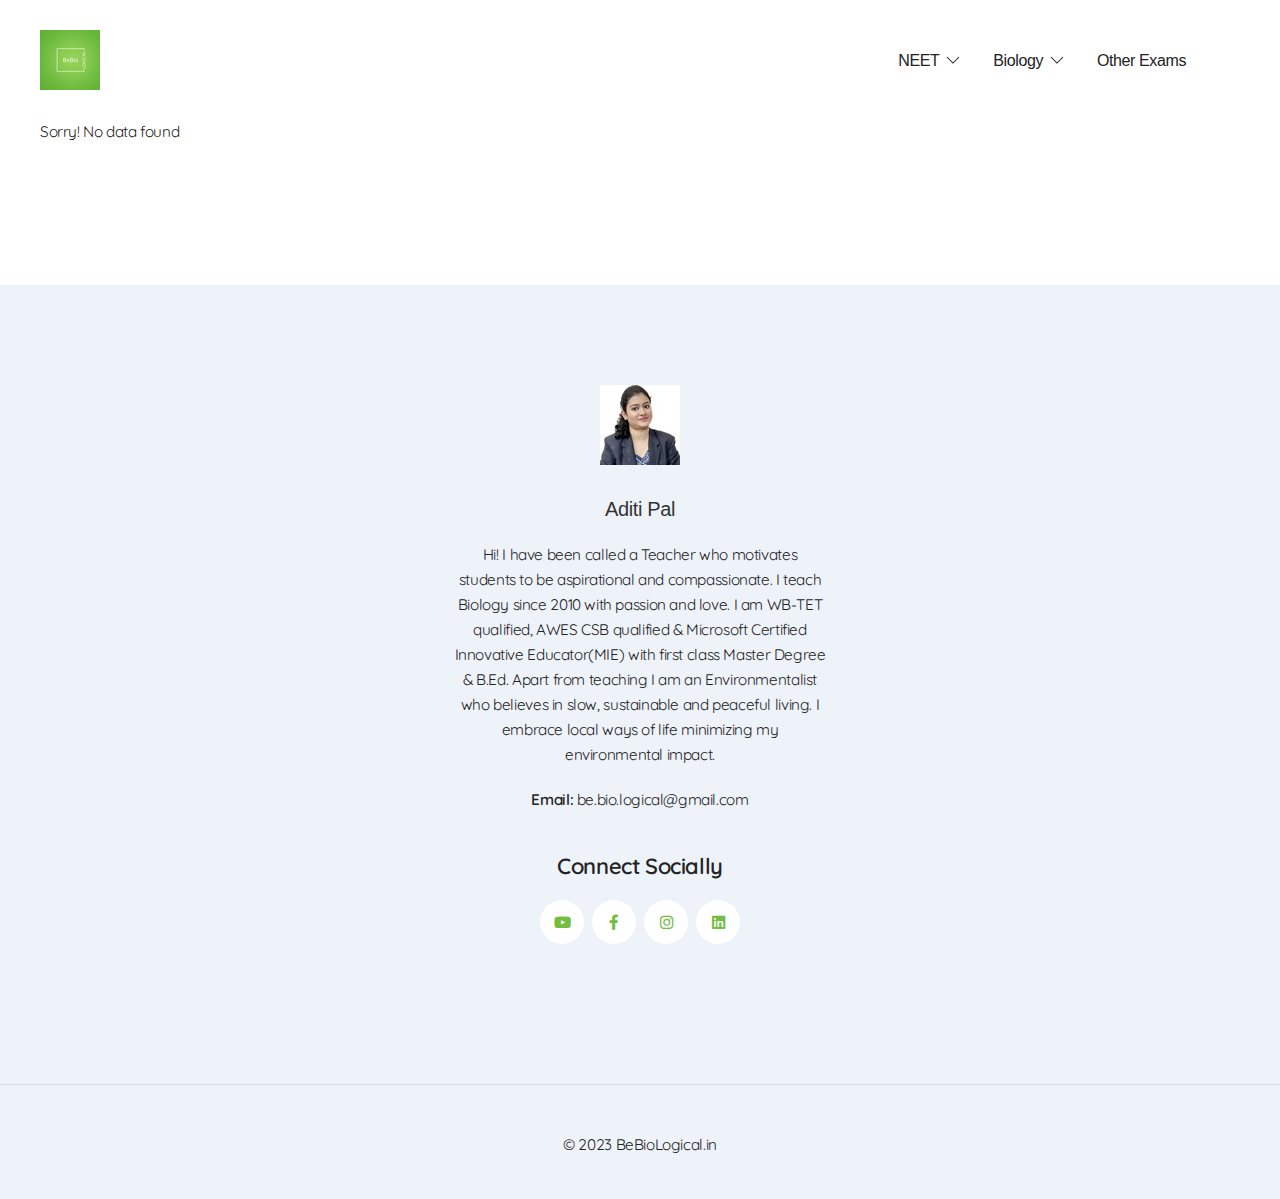
<file: posts/8/index.html>
<!DOCTYPE html><html lang="en" data-critters-container><head>
  <meta charset="utf-8">
  <title>Class 12 Biology Lectures</title>
  <base href="/">
  <meta content="Aditi Pal" name="author">
  <meta content="Lectures on CLASS XII BIOLOGY by Aditi Ma'am. The classes are Useful for Bengali Speaking Students of all Boards" name="description">
  <meta name="viewport" content="width=device-width, initial-scale=1.0">
  <meta name="HandheldFriendly" content="true">
  <meta name="format-detection" content="telephone=no">
  <meta content="IE=edge" http-equiv="X-UA-Compatible">
  <meta http-equiv="Content-Type" content="text/html">
  <meta name="description">
  <meta name="abstract" content="Lectures on CLASS XII BIOLOGY by Aditi Ma'am. The classes are Useful for Bengali Speaking Students of all Boards">
  <meta name="keywords" content="Biology,Class- XII,Class Twelve Biology">
  <meta name="copyright" content="https://bebiological.in">
  <meta name="robots" content="index,follow">
  <meta name="date" content="2023-11-02" scheme="YYYY-MM-DD">
  <meta name="DC.title" content="Class 12 Biology Lectures">
  <!-- OG tags -->
  <meta property="og:title" content="Class 12 Biology Lectures">
  <meta property="og:type" content="article">
  <meta property="og:description" content="Lectures on CLASS XII BIOLOGY by Aditi Ma'am. The classes are Useful for Bengali Speaking Students of all Boards">
  <meta property="og:image" content="https://github.com/bebiological/bebiological.github.io/blob/site-files/images/Class-%20XI%20(1).PNG?raw=true">
  <meta property="og:image:secure_url" content="https://github.com/bebiological/bebiological.github.io/blob/site-files/images/Class-%20XI%20(1).PNG?raw=true">
  <meta property="og:video" content>
  <meta property="og:video:secure_url" content>
  <meta property="og:video:type" content="application/x-shockwave-flash">
  <meta property="og:url" content="https://bebiological.in/posts/8">
  <meta property="og:site_name" content="BeBioLogical">
  <!-- Twitter tags -->
  <meta property="twitter:title" content="Class 12 Biology Lectures">
  <meta property="twitter:type" content="article">
  <meta property="twitter:description" content="Lectures on CLASS XII BIOLOGY by Aditi Ma'am. The classes are Useful for Bengali Speaking Students of all Boards">
  <meta property="twitter:image" content="https://github.com/bebiological/bebiological.github.io/blob/site-files/images/Class-%20XI%20(1).PNG?raw=true">
  <meta property="twitter:url" content="https://bebiological.in/posts/8">
  <meta property="twitter:player:stream" content>
  <meta property="twitter:card" content="summary_large_image">
  <meta property="twitter:site" content>
  <meta property="twitter:creator" content>
  <link rel="canonical" href="/posts/8">
  <link rel="apple-touch-icon" sizes="57x57" href="assets/img/favicon/apple-icon-57x57.png">
  <link rel="apple-touch-icon" sizes="60x60" href="assets/img/favicon/apple-icon-60x60.png">
  <link rel="apple-touch-icon" sizes="72x72" href="assets/img/favicon/apple-icon-72x72.png">
  <link rel="apple-touch-icon" sizes="76x76" href="assets/img/favicon/apple-icon-76x76.png">
  <link rel="apple-touch-icon" sizes="114x114" href="assets/img/favicon/apple-icon-114x114.png">
  <link rel="apple-touch-icon" sizes="120x120" href="assets/img/favicon/apple-icon-120x120.png">
  <link rel="apple-touch-icon" sizes="144x144" href="assets/img/favicon/apple-icon-144x144.png">
  <link rel="apple-touch-icon" sizes="152x152" href="assets/img/favicon/apple-icon-152x152.png">
  <link rel="apple-touch-icon" sizes="180x180" href="assets/img/favicon/apple-icon-180x180.png">
  <link rel="icon" type="image/png" sizes="192x192" href="assets/img/favicon/android-icon-192x192.png">
  <link rel="icon" type="image/png" sizes="32x32" href="assets/img/favicon/favicon-32x32.png">
  <link rel="icon" type="image/png" sizes="96x96" href="assets/img/favicon/favicon-96x96.png">
  <link rel="icon" type="image/png" sizes="16x16" href="assets/img/favicon/favicon-16x16.png">
  <meta name="msapplication-TileColor" content="#ffffff">
  <meta name="msapplication-TileImage" content="assets/img/favicon/ms-icon-144x144.png">
  <meta name="theme-color" content="#ffffff">
<style>@font-face{font-display:swap;src:url(/assets/webfonts/Quicksand-Light.woff) format("woff"),url(/assets/webfonts/Quicksand-Light.woff2) format("woff2");font-family:Quicksand;font-style:normal;font-weight:300}@font-face{font-display:swap;src:url(/assets/webfonts/Quicksand-Regular.woff) format("woff"),url(/assets/webfonts/Quicksand-Regular.woff2) format("woff2");font-family:Quicksand;font-style:normal;font-weight:400}@font-face{font-display:swap;src:url(/assets/webfonts/Quicksand-Medium.woff) format("woff"),url(/assets/webfonts/Quicksand-Medium.woff2) format("woff2");font-family:Quicksand;font-style:normal;font-weight:500}@font-face{font-display:swap;src:url(/assets/webfonts/Quicksand-SemiBold.woff) format("woff"),url(/assets/webfonts/Quicksand-SemiBold.woff2) format("woff2");font-family:Quicksand;font-style:normal;font-weight:600}@font-face{font-display:swap;src:url(/assets/webfonts/Quicksand-Bold.woff) format("woff"),url(/assets/webfonts/Quicksand-Bold.woff2) format("woff2");font-family:Quicksand;font-style:normal;font-weight:700}html,body{color:#222;font-family:Quicksand;font-size:16px;font-style:normal;font-weight:400;letter-spacing:-.025em;line-height:1.63}*{box-sizing:border-box}body{-webkit-tap-highlight-color:rgba(0,0,0,0)}@media (min-width: 767px){html,body{font-size:calc(14px + .1041666667vw)}}@media (max-width: 767px){html,body{font-size:calc(14px + 3.4 * (100vw - 320px) / 1920)}}html{font-family:-apple-system,BlinkMacSystemFont,Segoe UI,Roboto,Helvetica Neue,Arial,Noto Sans,sans-serif,"Apple Color Emoji","Segoe UI Emoji",Segoe UI Symbol,"Noto Color Emoji";font-size:16px;font-weight:400;line-height:1.5;-webkit-text-size-adjust:100%;background:#fff;color:#666}body{margin:0}:root{--uk-breakpoint-s:640px;--uk-breakpoint-m:960px;--uk-breakpoint-l:1200px;--uk-breakpoint-xl:1600px}:root{--uk-leader-fill-content:.}:root{--uk-position-margin-offset:0px}@media print{*,:after,:before{background:0 0!important;color:#000!important;box-shadow:none!important;text-shadow:none!important}@page{margin:.5cm}}</style><style>@font-face{font-display:swap;src:url(/assets/webfonts/Nunito-ExtraLight.woff) format("woff"),url(/assets/webfonts/Nunito-ExtraLight.woff2) format("woff2");font-family:Nunito;font-style:normal;font-weight:200}@font-face{font-display:swap;src:url(/assets/webfonts/Nunito-Light.woff) format("woff"),url(/assets/webfonts/Nunito-Light.woff2) format("woff2");font-family:Nunito;font-style:normal;font-weight:300}@font-face{font-display:swap;src:url(/assets/webfonts/Nunito-Italic.woff) format("woff"),url(/assets/webfonts/Nunito-Italic.woff2) format("woff2");font-family:Nunito;font-style:italic;font-weight:400}@font-face{font-display:swap;src:url(/assets/webfonts/Nunito-Regular.woff) format("woff"),url(/assets/webfonts/Nunito-Regular.woff2) format("woff2");font-family:Nunito;font-style:normal;font-weight:400}@font-face{font-display:swap;src:url(/assets/webfonts/Nunito-SemiBold.woff) format("woff"),url(/assets/webfonts/Nunito-SemiBold.woff2) format("woff2");font-family:Nunito;font-style:normal;font-weight:600}@font-face{font-display:swap;src:url(/assets/webfonts/Nunito-Bold.woff) format("woff"),url(/assets/webfonts/Nunito-Bold.woff2) format("woff2");font-family:Nunito;font-style:normal;font-weight:700}@font-face{font-display:swap;src:url(/assets/webfonts/Nunito-ExtraBold.woff) format("woff"),url(/assets/webfonts/Nunito-ExtraBold.woff2) format("woff2");font-family:Nunito;font-style:normal;font-weight:800}@font-face{font-display:swap;src:url(/assets/webfonts/Nunito-Black.woff) format("woff"),url(/assets/webfonts/Nunito-Black.woff2) format("woff2");font-family:Nunito;font-style:normal;font-weight:900}@font-face{font-display:swap;src:url(/assets/webfonts/Quicksand-Light.woff) format("woff"),url(/assets/webfonts/Quicksand-Light.woff2) format("woff2");font-family:Quicksand;font-style:normal;font-weight:300}@font-face{font-display:swap;src:url(/assets/webfonts/Quicksand-Regular.woff) format("woff"),url(/assets/webfonts/Quicksand-Regular.woff2) format("woff2");font-family:Quicksand;font-style:normal;font-weight:400}@font-face{font-display:swap;src:url(/assets/webfonts/Quicksand-Medium.woff) format("woff"),url(/assets/webfonts/Quicksand-Medium.woff2) format("woff2");font-family:Quicksand;font-style:normal;font-weight:500}@font-face{font-display:swap;src:url(/assets/webfonts/Quicksand-SemiBold.woff) format("woff"),url(/assets/webfonts/Quicksand-SemiBold.woff2) format("woff2");font-family:Quicksand;font-style:normal;font-weight:600}@font-face{font-display:swap;src:url(/assets/webfonts/Quicksand-Bold.woff) format("woff"),url(/assets/webfonts/Quicksand-Bold.woff2) format("woff2");font-family:Quicksand;font-style:normal;font-weight:700}@font-face{font-display:swap;src:url(/assets/webfonts/fa-brands-400.woff) format("woff"),url(/assets/webfonts/fa-brands-400.woff2) format("woff2");font-family:"Font Awesome 5 Brands";font-style:normal;font-weight:400}@font-face{font-display:swap;src:url(/assets/webfonts/Simple-Line-Icons.woff) format("woff"),url(/assets/webfonts/Simple-Line-Icons.woff2) format("woff2");font-family:simple-line-icons;font-style:normal;font-weight:400}html,body{color:#222;font-family:Quicksand;font-size:16px;font-style:normal;font-weight:400;letter-spacing:-.025em;line-height:1.63}.uk-h3,h2,h3,h4{font-family:Nunito;font-weight:700}.page-content h2,.page-content h3{-webkit-box-align:center;-ms-flex-align:center;display:flex;align-items:center}*{box-sizing:border-box}body{-webkit-tap-highlight-color:rgba(0,0,0,0)}.page-wrapper{-webkit-box-pack:justify;-ms-flex-pack:justify;display:flex;flex-direction:column;justify-content:space-between;min-height:100vh;overflow:hidden}.page-wrapper .page-main{flex-grow:1}.uk-container{max-width:1140px}.uk-container-xlarge{max-width:1660px}.uk-section-large{padding-top:60px;padding-bottom:60px}.social{-webkit-box-pack:start;-ms-flex-pack:start;-webkit-box-align:center;-ms-flex-align:center;display:flex;align-items:center;justify-content:flex-start;margin:0;padding:0;list-style-type:none}.social li{display:block;position:relative}.social li+li{margin-left:8px}.social li a{-webkit-box-pack:center;-ms-flex-pack:center;-webkit-box-align:center;-ms-flex-align:center;-webkit-transition:.5s;-o-transition:.5s;display:flex;align-items:center;justify-content:center;width:44px;height:44px;border-radius:50%;background-color:#fff;color:#73bd41;transition:.5s}.social li a:hover,.social li a:focus,.social li a:active{background-color:#73bd41;color:#fff!important;text-decoration:none}.page-header{display:block;position:relative}.page-header__scroll{background-color:#fff}.page-header__inner{-webkit-box-pack:justify;-ms-flex-pack:justify;-webkit-box-align:center;-ms-flex-align:center;-webkit-transition:.5s;-o-transition:.5s;display:flex;align-items:center;justify-content:space-between;padding:30px 0;transition:.5s}.page-header__left{-webkit-box-pack:start;-ms-flex-pack:start;-webkit-box-align:center;-ms-flex-align:center;display:flex;align-items:center;justify-content:flex-start}.page-header__logo{margin-right:20px}.page-header__right{-webkit-box-pack:end;-ms-flex-pack:end;-webkit-box-align:center;-ms-flex-align:center;display:flex;align-items:center;justify-content:flex-end}.page-header__mainmenu{margin-right:35px}.page-header__btn-menu{display:none;margin-left:30px}.page-footer{display:block;position:relative;background:#EEF3FA}.page-footer__top{padding:100px 0 110px}.page-footer__top .uk-h3{-o-text-overflow:ellipsis;margin-bottom:20px;overflow:hidden;color:#222;font-family:Quicksand;font-size:24px;font-style:normal;font-weight:600;line-height:1.25;text-overflow:ellipsis;white-space:nowrap}.page-footer__top .uk-list li{color:#222;font-weight:600}.page-footer__top .uk-list li a{-webkit-transition:.3s;-o-transition:.3s;color:#222;font-weight:400;transition:.3s}.page-footer__top .uk-list li a:hover,.page-footer__top .uk-list li a:focus,.page-footer__top .uk-list li a:active{color:#73bd41;text-decoration:none}.page-footer__bottom{padding:48px 0 41px;border-top:1px solid #DDDDDD;color:#222;text-align:center}.mainmenu .uk-navbar-nav>li>a{min-height:60px;color:#222;font-size:16px;letter-spacing:-.025em;line-height:15px;text-transform:none}.uk-offcanvas-bar{background-color:#fff!important}.uk-offcanvas-bar .uk-nav-default>li>a{color:#222!important;font-size:18px}.uk-offcanvas-bar .uk-nav-default>li>a:hover,.uk-offcanvas-bar .uk-nav-default>li>a:focus,.uk-offcanvas-bar .uk-nav-default>li>a:active{color:#73bd41!important}.uk-offcanvas-bar .uk-nav-default>li.uk-parent>a:after{width:10px;height:10px;margin-top:10px;background-image:url("data:image/svg+xml,%3Csvg width='20' height='20' viewBox='0 0 20 20' xmlns='http://www.w3.org/2000/svg'%3E%3Cpolyline fill='none' stroke='%23000' stroke-width='1.03' points='16 7 10 13 4 7'%3E%3C/polyline%3E%3C/svg%3E")!important;opacity:.5}.uk-offcanvas-bar .uk-nav-default .uk-nav-sub a{color:#222!important;font-size:16px}.uk-offcanvas-bar .uk-nav-default .uk-nav-sub a:hover,.uk-offcanvas-bar .uk-nav-default .uk-nav-sub a:focus,.uk-offcanvas-bar .uk-nav-default .uk-nav-sub a:active{color:#73bd41!important}.uk-offcanvas-bar a{color:#222!important}.article-full,.article-full__image{display:block;position:relative}.article-full__image img{display:block;width:100%}.article-full__title{margin-bottom:20px;color:#222;font-size:30px;font-weight:700;line-height:1.2;text-align:left}.article-full__info{-webkit-box-pack:start;-ms-flex-pack:start;-webkit-box-align:center;-ms-flex-align:center;-ms-flex-wrap:wrap;display:flex;flex-wrap:wrap;align-items:center;justify-content:flex-start;margin-bottom:35px;padding-bottom:24px;border-bottom:1px solid #dddddd}.article-full__info>*{margin-right:34px;margin-bottom:10px;color:#222;font-weight:500}.article-full__info>*:last-child{bottom:0;margin-right:0;padding-right:0}.article-full__info>* i{margin-right:10px;color:#73bd41}.article-full__category a{color:#222!important;font-size:14px}.article-full__author a{-webkit-transition:.5s;-o-transition:.5s;color:#333;font-size:14px;font-weight:600;transition:.5s}.article-full__author a:hover,.article-full__author a:focus,.article-full__author a:active{color:#e63a28;text-decoration:none}.article-full__comments a{-webkit-transition:.5s;-o-transition:.5s;color:#333;font-size:14px;font-weight:400;text-decoration:none;transition:.5s}.article-full__comments a:hover,.article-full__comments a:focus,.article-full__comments a:active{color:#e63a28;text-decoration:none}.article-full__bottom{-webkit-box-pack:justify;-ms-flex-pack:justify;-webkit-box-align:center;-ms-flex-align:center;-ms-flex-wrap:wrap;display:flex;position:relative;flex-wrap:wrap;align-items:center;justify-content:space-between;margin-bottom:65px;padding-bottom:55px;border-bottom:1px solid #DDDDDD}.article-full__bottom .article-full__tags{margin:20px 0}.article-full__bottom .article-full__share .share-link{-webkit-box-pack:start;-ms-flex-pack:start;-webkit-box-align:center;-ms-flex-align:center;display:inline-flex;align-items:center;justify-content:flex-start}.article-full__bottom .article-full__share .share-link i{-webkit-box-pack:center;-ms-flex-pack:center;-webkit-box-align:center;-ms-flex-align:center;display:inline-flex;align-items:center;justify-content:center;width:40px;height:40px;margin-right:11px;border-radius:50%;background-color:#73bd41;color:#fff}.article-full__bottom .article-full__share .share-link i:before{width:16px;height:16px}.tags-list{-webkit-box-pack:start;-ms-flex-pack:start;-webkit-box-align:center;-ms-flex-align:center;-ms-flex-wrap:wrap;display:flex;flex-wrap:wrap;align-items:center;justify-content:flex-start;margin:0;padding:0;list-style-type:none}.tags-list li{margin-right:5px;margin-bottom:5px}.tags-list li a{-webkit-box-sizing:border-box;-webkit-transition:.3s;-o-transition:.3s;box-sizing:border-box;display:inline-block;height:46px;padding:0 25px;border-radius:23px;background:#EEF3FA;color:#222;font-size:14px;font-style:normal;font-weight:400;line-height:46px;text-align:center;white-space:nowrap;transition:.3s}.tags-list li a:hover,.tags-list li a:focus,.tags-list li a:active{background-color:#73bd41;color:#fff!important;text-decoration:none}@media (min-width: 767px){html,body{font-size:calc(14px + .1041666667vw)}.page-footer__top .uk-h3{font-size:calc(18px + .3125vw)}.article-full__title{font-size:calc(24px + .3125vw)}}@media (min-width: 960px){.uk-section-large{padding-top:120px;padding-bottom:120px}}@media only screen and (max-width: 1200px){.page-header__mainmenu{margin-right:15px}}@media only screen and (max-width: 959px){.page-header__mainmenu{display:none}.page-header__btn-menu{display:block}}@media (max-width: 767px){html,body{font-size:calc(14px + 3.4 * (100vw - 320px) / 1920)}.page-footer__top .uk-h3{font-size:calc(18px + 10.2 * (100vw - 320px) / 1920)}.article-full__title{font-size:calc(24px + 10.2 * (100vw - 320px) / 1920)}}@media only screen and (max-width: 767px){.page-header__inner{padding:10px 0 15px}.page-footer__top{padding:40px 0}}@media only screen and (max-width: 639px){.page-content h2,.page-content h3{display:block}.page-footer__top{text-align:center}.page-footer__top .social{justify-content:center}.article-full__info{margin-bottom:25px;padding-bottom:14px}.article-full__info>*{margin-right:20px}}@media only screen and (max-width: 374px){.page-header__left{max-width:50%}}a:hover{color:#73bd41!important;text-decoration:none!important}.fab{-moz-osx-font-smoothing:grayscale;-webkit-font-smoothing:antialiased;display:inline-block;font-style:normal;font-variant:normal;text-rendering:auto;line-height:1}.fa-facebook-f:before{content:"\f39e"}.fa-instagram:before{content:"\f16d"}.fa-linkedin:before{content:"\f08c"}.fa-youtube:before{content:"\f167"}@font-face{font-family:"Font Awesome 5 Brands";font-style:normal;font-weight:400;font-display:block;src:url(fa-brands-400.5aa69a658f4ae9b6.eot);src:url(fa-brands-400.5aa69a658f4ae9b6.eot?#iefix) format("embedded-opentype"),url(fa-brands-400.c6fd77eaab53b85e.woff2) format("woff2"),url(fa-brands-400.648da4252de99af4.woff) format("woff"),url(fa-brands-400.dc80a230eccf4ee1.ttf) format("truetype"),url(fa-brands-400.8cd8fe67434a4539.svg#fontawesome) format("svg")}.fab{font-family:"Font Awesome 5 Brands"}.fab{font-weight:400}@font-face{font-family:simple-line-icons;src:url(Simple-Line-Icons.eaf4ee541957b80f.eot?v=2.4.0);src:url(Simple-Line-Icons.eaf4ee541957b80f.eot?v=2.4.0#iefix) format("embedded-opentype"),url(Simple-Line-Icons.5689ee571bc3ae7f.woff2?v=2.4.0) format("woff2"),url(Simple-Line-Icons.c12706c1c29891ed.ttf?v=2.4.0) format("truetype"),url(Simple-Line-Icons.85169f9d8957e2e5.woff?v=2.4.0) format("woff"),url(Simple-Line-Icons.8bdfb591c0ba4e5a.svg?v=2.4.0#simple-line-icons) format("svg");font-weight:400;font-style:normal}.icon-user,.icon-folder-alt,.icon-share,.icon-calendar{font-family:simple-line-icons;speak:none;font-style:normal;font-weight:400;font-variant:normal;text-transform:none;line-height:1;-webkit-font-smoothing:antialiased;-moz-osx-font-smoothing:grayscale}.icon-user:before{content:"\e005"}.icon-folder-alt:before{content:"\e039"}.icon-share:before{content:"\e05b"}.icon-calendar:before{content:"\e075"}.uk-nav-default{font-size:.875rem;line-height:1.5}.uk-nav-default .uk-nav-sub{font-size:.875rem;line-height:1.5}.uk-navbar-nav{display:flex;gap:15px;margin:0;padding:0;list-style:none}.uk-navbar-nav>li>a{display:flex;justify-content:center;align-items:center;column-gap:.25em;box-sizing:border-box;min-height:80px;font-size:.875rem;font-family:-apple-system,BlinkMacSystemFont,Segoe UI,Roboto,Helvetica Neue,Arial,Noto Sans,sans-serif,"Apple Color Emoji","Segoe UI Emoji",Segoe UI Symbol,"Noto Color Emoji";text-decoration:none}.uk-navbar-nav>li>a{padding:0;color:#999;text-transform:uppercase;transition:.1s ease-in-out;transition-property:color,background-color}.uk-navbar-dropdown{--uk-position-offset:15px;--uk-position-shift-offset:0;--uk-position-viewport-offset:15px;width:200px;padding:25px;background:#fff;color:#666;box-shadow:0 5px 12px #00000026}.uk-navbar-dropdown-nav{font-size:.875rem}@media (min-width:960px){.uk-navbar-nav{gap:30px}}html{font-family:-apple-system,BlinkMacSystemFont,Segoe UI,Roboto,Helvetica Neue,Arial,Noto Sans,sans-serif,"Apple Color Emoji","Segoe UI Emoji",Segoe UI Symbol,"Noto Color Emoji";font-size:16px;font-weight:400;line-height:1.5;-webkit-text-size-adjust:100%;background:#fff;color:#666}body{margin:0}a{color:#1e87f0;text-decoration:none;cursor:pointer}a:hover{color:#0f6ecd;text-decoration:underline}strong{font-weight:bolder}img{vertical-align:middle}img{max-width:100%;height:auto;box-sizing:border-box}p,ul{margin:0 0 20px}*+p,*+ul{margin-top:20px}.uk-h3,h2,h3,h4{margin:0 0 20px;font-family:-apple-system,BlinkMacSystemFont,Segoe UI,Roboto,Helvetica Neue,Arial,Noto Sans,sans-serif,"Apple Color Emoji","Segoe UI Emoji",Segoe UI Symbol,"Noto Color Emoji";font-weight:400;color:#333;text-transform:none}*+.uk-h3,*+h3,*+h4{margin-top:40px}h2{font-size:1.7rem;line-height:1.3}.uk-h3,h3{font-size:1.5rem;line-height:1.4}h4{font-size:1.25rem;line-height:1.4}@media (min-width:960px){h2{font-size:2rem}}ul{padding-left:30px}ul>li>ul{margin:0}main{display:block}:root{--uk-breakpoint-s:640px;--uk-breakpoint-m:960px;--uk-breakpoint-l:1200px;--uk-breakpoint-xl:1600px}.uk-list{padding:0;list-style:none}.uk-list>*{break-inside:avoid-column}.uk-list>*>:last-child{margin-bottom:0}.uk-icon{margin:0;border:none;border-radius:0;overflow:visible;font:inherit;color:inherit;text-transform:none;padding:0;background-color:transparent;display:inline-block;fill:currentcolor;line-height:0}.uk-icon::-moz-focus-inner{border:0;padding:0}.uk-section-large{padding-top:70px;padding-bottom:70px}@media (min-width:960px){.uk-section-large{padding-top:140px;padding-bottom:140px}}.uk-container{display:flow-root;box-sizing:content-box;max-width:1200px;margin-left:auto;margin-right:auto;padding-left:15px;padding-right:15px}@media (min-width:640px){.uk-container{padding-left:30px;padding-right:30px}}@media (min-width:960px){.uk-container{padding-left:40px;padding-right:40px}}.uk-container>:last-child{margin-bottom:0}.uk-container-xlarge{max-width:1600px}.uk-comment-title{font-size:1.25rem;line-height:1.4}.uk-offcanvas-bar{position:absolute;top:0;bottom:0;left:-270px;box-sizing:border-box;width:270px;padding:20px;background:#222;overflow-y:auto}@media (min-width:640px){.uk-offcanvas-bar{left:-350px;width:350px;padding:30px}}.uk-offcanvas-close{position:absolute;z-index:1000;top:5px;right:5px;padding:5px}@media (min-width:640px){.uk-offcanvas-close{top:10px;right:10px}}.uk-offcanvas-close:first-child+*{margin-top:0}:root{--uk-leader-fill-content:.}.uk-grid{display:flex;flex-wrap:wrap;margin:0;padding:0;list-style:none}.uk-grid>*{margin:0}.uk-grid>*>:last-child{margin-bottom:0}.uk-grid{margin-left:-30px}.uk-grid>*{padding-left:30px}@media (min-width:1200px){.uk-grid{margin-left:-40px}.uk-grid>*{padding-left:40px}}.uk-nav,.uk-nav ul{margin:0;padding:0;list-style:none}.uk-nav li>a{display:flex;align-items:center;column-gap:.25em;text-decoration:none}.uk-nav>li>a{padding:5px 0}ul.uk-nav-sub{padding:5px 0 5px 15px}.uk-nav-sub a{padding:2px 0}.uk-nav-parent-icon{margin-left:auto;transition:transform .3s ease-out}.uk-nav-default{font-size:16px;line-height:1.5}.uk-nav-default>li>a{color:#999}.uk-nav-default>li>a:hover{color:#666}.uk-nav-default .uk-nav-sub{font-size:16px;line-height:1.5}.uk-nav-default .uk-nav-sub a{color:#999}.uk-nav-default .uk-nav-sub a:hover{color:#666}.uk-navbar-nav{display:flex;gap:0;margin:0;padding:0;list-style:none}.uk-navbar-nav>li>a{display:flex;justify-content:center;align-items:center;column-gap:.25em;box-sizing:border-box;min-height:80px;font-size:16px;font-family:-apple-system,BlinkMacSystemFont,Segoe UI,Roboto,Helvetica Neue,Arial,Noto Sans,sans-serif,"Apple Color Emoji","Segoe UI Emoji",Segoe UI Symbol,"Noto Color Emoji";text-decoration:none}.uk-navbar-nav>li>a{padding:0 15px;color:#999}.uk-navbar-nav>li:hover>a{color:#666}.uk-navbar-nav>li>a:active{color:#333}.uk-navbar-dropdown{--uk-position-offset:0;--uk-position-shift-offset:0;--uk-position-viewport-offset:15px;width:200px;padding:15px;background:#f8f8f8;color:#666}.uk-navbar-dropdown>:last-child{margin-bottom:0}.uk-navbar-dropdown :focus-visible{outline-color:#333!important}.uk-navbar-dropdown-nav>li>a{color:#999}.uk-navbar-dropdown-nav>li>a:hover{color:#666}@media (min-width:640px){.uk-width-1-2\@s{width:50%}}@media (min-width:960px){.uk-width-1-3\@m{width:calc(100% * 1 / 3.001)}}@media (min-width:1200px){.uk-width-auto\@l{width:auto}}.uk-text-center{text-align:center!important}*+[class*=uk-align]{margin-top:30px}.uk-align-center{margin-left:auto;margin-right:auto}.uk-flex{display:flex}.uk-flex-between{justify-content:space-between}.uk-flex-column{flex-direction:column}.uk-margin{margin-bottom:20px}.uk-margin-small-bottom{margin-bottom:10px!important}.uk-margin-medium{margin-bottom:40px}*+.uk-margin-medium{margin-top:40px!important}:root{--uk-position-margin-offset:0px}.uk-offcanvas-bar{color:#ffffffb3}.uk-offcanvas-bar a{color:#fff}.uk-offcanvas-bar a:hover{color:#fff}.uk-offcanvas-bar .uk-h3,.uk-offcanvas-bar h3{color:#fff}.uk-offcanvas-bar :focus-visible{outline-color:#fff}.uk-offcanvas-bar .uk-nav-default>li>a{color:#ffffff80}.uk-offcanvas-bar .uk-nav-default>li>a:hover{color:#ffffffb3}.uk-offcanvas-bar .uk-nav-default .uk-nav-sub a{color:#ffffff80}.uk-offcanvas-bar .uk-nav-default .uk-nav-sub a:hover{color:#ffffffb3}@media print{*,:after,:before{background:0 0!important;color:#000!important;box-shadow:none!important;text-shadow:none!important}a,a:visited{text-decoration:underline}img{page-break-inside:avoid}img{max-width:100%!important}@page{margin:.5cm}h2,h3,p{orphans:3;widows:3}h2,h3{page-break-after:avoid}}</style><link rel="stylesheet" href="styles.e45b59ce4f3f0ba5.css" media="print" onload="this.media='all'"><noscript><link rel="stylesheet" href="styles.e45b59ce4f3f0ba5.css"></noscript><script async src="https://www.googletagmanager.com/gtag/js?id=AW-11345333819"></script><script>
  window.dataLayer = window.dataLayer || [];
  function gtag(){dataLayer.push(arguments);}
  gtag('js', new Date());

  gtag('config', 'AW-11345333819');
</script><style ng-app-id="ng">.social[_ngcontent-ng-c2477975180]{display:inline-flex}.uk-offcanvas-bar[_ngcontent-ng-c2477975180]   .social[_ngcontent-ng-c2477975180]   li[_ngcontent-ng-c2477975180]   a[_ngcontent-ng-c2477975180]{background-color:#73bd41}.uk-offcanvas-bar[_ngcontent-ng-c2477975180]   h3[_ngcontent-ng-c2477975180]{color:#222!important}.page-header__btn-menu[_ngcontent-ng-c2477975180] > span[_ngcontent-ng-c2477975180] > a[_ngcontent-ng-c2477975180]{padding-right:10px;color:#73bd41}</style><style ng-app-id="ng">.overlay[_ngcontent-ng-c773549445]{position:fixed;top:0;left:0;height:100%;width:100%;background-color:#fff;z-index:10000}.content[_ngcontent-ng-c773549445]{display:flex;justify-content:center;align-items:center;height:100%;width:100%}</style><style ng-app-id="ng">.article-full__image[_ngcontent-ng-c2448557600]   .video[_ngcontent-ng-c2448557600], .article-intro__image[_ngcontent-ng-c2448557600]   .video[_ngcontent-ng-c2448557600]{position:absolute}.uk-section-large[_ngcontent-ng-c2448557600]{padding-top:0}</style><meta http-equiv="Content-Type" content="text/html"><meta charset="UTF-8"><meta name="description"><meta name="date" content="2020-05-01" scheme="YYYY-MM-DD"><meta name="DC.title" content="BeBioLogical"><meta property="og:title" content="BeBioLogical"><meta property="twitter:title" content="BeBioLogical"></head>
<!-- Google tag (gtag.js) -->


<body class="page-blog-grid">
  <app-root _nghost-ng-c2477975180 ng-version="16.2.9" ng-server-context="ssg"><div _ngcontent-ng-c2477975180 class="page-wrapper"><header _ngcontent-ng-c2477975180 class="page-header"><div _ngcontent-ng-c2477975180 data-uk-sticky class="page-header__scroll"><div _ngcontent-ng-c2477975180 class="uk-container uk-container-xlarge"><div _ngcontent-ng-c2477975180 class="page-header__inner"><div _ngcontent-ng-c2477975180 class="page-header__left"><div _ngcontent-ng-c2477975180 class="page-header__logo logo"><a _ngcontent-ng-c2477975180 class="logo__link" href="/posts"><img _ngcontent-ng-c2477975180 src="assets/img/favicon/apple-icon-60x60.png" alt="BeBioLogical" class="logo__img"></a></div></div><div _ngcontent-ng-c2477975180 class="page-header__right"><div _ngcontent-ng-c2477975180 class="page-header__mainmenu"><nav _ngcontent-ng-c2477975180 data-uk-navbar class="mainmenu"><ul _ngcontent-ng-c2477975180 class="uk-navbar-nav"><li _ngcontent-ng-c2477975180><a _ngcontent-ng-c2477975180 href="/posts?query=NEET">NEET<span _ngcontent-ng-c2477975180 data-uk-icon="chevron-down" class="uk-icon"></span></a><div _ngcontent-ng-c2477975180 class="uk-navbar-dropdown"><ul _ngcontent-ng-c2477975180 class="uk-nav uk-navbar-dropdown-nav"><li _ngcontent-ng-c2477975180><a _ngcontent-ng-c2477975180 href="/posts?query=latest%20news">Latest News</a></li><li _ngcontent-ng-c2477975180><a _ngcontent-ng-c2477975180 href="/posts?query=guidance">Guidance</a></li></ul></div></li><li _ngcontent-ng-c2477975180><a _ngcontent-ng-c2477975180 href="/posts?query=biology">Biology<span _ngcontent-ng-c2477975180 data-uk-icon="chevron-down" class="uk-icon"></span></a><div _ngcontent-ng-c2477975180 class="uk-navbar-dropdown"><ul _ngcontent-ng-c2477975180 class="uk-nav uk-navbar-dropdown-nav"><li _ngcontent-ng-c2477975180><a _ngcontent-ng-c2477975180 href="/posts?query=class%20eleven">Class-XI</a></li><li _ngcontent-ng-c2477975180><a _ngcontent-ng-c2477975180 href="/posts?query=class%20twelve">Class-XII</a></li></ul></div></li><li _ngcontent-ng-c2477975180><a _ngcontent-ng-c2477975180 href="/posts?query=other%20exam">Other Exams<span _ngcontent-ng-c2477975180 class="uk-icon"></span></a></li></ul></nav></div><div _ngcontent-ng-c2477975180 class="page-header__btn-menu"><span _ngcontent-ng-c2477975180><a _ngcontent-ng-c2477975180 href="https://www.youtube.com/channel/UCjiF7RGnHitAdpRN661x8JA"><i _ngcontent-ng-c2477975180 class="fab fa-youtube"></i></a><a _ngcontent-ng-c2477975180 href="https://www.facebook.com/bebiological"><i _ngcontent-ng-c2477975180 class="fab fa-facebook-f"></i></a><a _ngcontent-ng-c2477975180 href="https://instagram.com/bebiological"><i _ngcontent-ng-c2477975180 class="fab fa-instagram"></i></a><a _ngcontent-ng-c2477975180 href="https://www.linkedin.com/in/aditi-pal-846255136"><i _ngcontent-ng-c2477975180 class="fab fa-linkedin"></i></a></span><a _ngcontent-ng-c2477975180 href="#offcanvas" data-uk-toggle data-uk-icon="menu"></a></div></div></div></div></div></header><main _ngcontent-ng-c2477975180 class="page-main"><app-loading-spinner _ngcontent-ng-c2477975180 _nghost-ng-c773549445><!----></app-loading-spinner><router-outlet _ngcontent-ng-c2477975180></router-outlet><bm-post _nghost-ng-c2448557600><div _ngcontent-ng-c2448557600 class="page-content"><div _ngcontent-ng-c2448557600 class="uk-section-large uk-container"><article _ngcontent-ng-c2448557600 class="article-full"><div _ngcontent-ng-c2448557600 class="article-full__image"><!----><a _ngcontent-ng-c2448557600 href="/posts/8"><img _ngcontent-ng-c2448557600 src="https://github.com/bebiological/bebiological.github.io/blob/site-files/images/Class-%20XI%20(1).PNG?raw=true" alt="Class 12 Biology Lectures"></a><!----></div><h3 _ngcontent-ng-c2448557600 class="article-full__title">Class 12 Biology Lectures</h3><div _ngcontent-ng-c2448557600 class="article-full__info"><div _ngcontent-ng-c2448557600 class="article-full__author"><i _ngcontent-ng-c2448557600 class="icon-user"></i><a _ngcontent-ng-c2448557600 href="https://in.linkedin.com/in/aditi-pal-846255136">Aditi Pal</a></div><div _ngcontent-ng-c2448557600 class="article-full__category"><i _ngcontent-ng-c2448557600 class="icon-folder-alt"></i><a _ngcontent-ng-c2448557600 href="/posts?query=Biology">Biology</a></div><div _ngcontent-ng-c2448557600 class="article-full__comments"><i _ngcontent-ng-c2448557600 class="icon-calendar"></i><a _ngcontent-ng-c2448557600 href="/posts?query=up-to-date">up-to-date</a></div></div><div _ngcontent-ng-c2448557600 class="article-full__content"><h2>CLASS- XII</h2>
<p><span><strong>BIOLOGY</strong></span></p>
<p><strong>UNIT-I:</strong> Reproduction</p>
<p><a href="https://www.youtube.com/watch?v=iIkzcEyKFoM&amp;list=PLR2e0ceuIMtNAP9AobEjJe_MUwiR1tXVF" target="_blank">Watch lectures on Class- XII; Unit-I</a></p>
<p><strong>UNIT-II: </strong>Genetics and Evolution</p>
<p><a href="https://www.youtube.com/watch?v=a52-peCT2jU&amp;list=PLR2e0ceuIMtOaiGuI_sJcq8s3E-AcTMeH" target="_blank">Watch lectures on Class- XII; Unit-II</a></p>
<p><strong>UNIT-III: </strong>Biology and Human Welfare</p>
<p><a href="https://www.youtube.com/watch?v=MtNh2cbF5Ho&amp;list=PLR2e0ceuIMtM0bLWcN02NQsoeJ3XM1bqz" target="_blank">Watch lectures on Class- XII; Unit-III</a></p>
<p><strong>UNIT-IV: </strong>Biotechnology and Its Applications</p>
<p><a href="https://www.youtube.com/watch?v=9vDXgaA2p1E&amp;list=PLR2e0ceuIMtOLSu5g2FVyyEEfT7j1Mumq" target="_blank">Watch lectures on Class- XII; Unit-IV</a></p>
<p><strong>UNIT-V: </strong>Ecology and environment</p>
<p><a href="https://www.youtube.com/watch?v=KwWG7r-GH6I&amp;list=PLR2e0ceuIMtPv8lOlqssLBW8Xt7irAxTW" target="_blank">Watch lectures on Class- XII; Unit-V</a></p>
</div><div _ngcontent-ng-c2448557600 id="article-bottom" class="article-full__bottom"><div _ngcontent-ng-c2448557600 class="article-full__tags"><ul _ngcontent-ng-c2448557600 class="tags-list"><li _ngcontent-ng-c2448557600><a _ngcontent-ng-c2448557600 href="/posts?query=Biology">Biology</a></li><!----><li _ngcontent-ng-c2448557600><a _ngcontent-ng-c2448557600 href="/posts?query=Class-%20XII">Class- XII</a></li><!----><li _ngcontent-ng-c2448557600><a _ngcontent-ng-c2448557600 href="/posts?query=Class%20Twelve%20Biology">Class Twelve Biology</a></li><!----><!----></ul></div><div _ngcontent-ng-c2448557600 class="article-full__share"><div _ngcontent-ng-c2448557600 class="article-full__share"><a _ngcontent-ng-c2448557600 class="share-link"><i _ngcontent-ng-c2448557600 class="icon-share"></i></a></div></div></div></article><!----><!----><!----></div></div><!----></bm-post><!----></main><footer _ngcontent-ng-c2477975180 class="page-footer"><div _ngcontent-ng-c2477975180 class="page-footer__top"><div _ngcontent-ng-c2477975180 class="uk-container"><div _ngcontent-ng-c2477975180 data-uk-grid class="uk-grid"><div _ngcontent-ng-c2477975180 class="uk-width-1-3@m uk-width-1-2@s uk-align-center uk-text-center"><div _ngcontent-ng-c2477975180 class="uk-width-auto@l"><img _ngcontent-ng-c2477975180 src="assets/img/avatar.png" width="80" height="80" alt="avatar" class="uk-comment-avatar uk-align-center"></div><h4 _ngcontent-ng-c2477975180 class="uk-comment-title uk-margin-small-bottom uk-align-center">Aditi Pal</h4><p _ngcontent-ng-c2477975180>Hi! I have been called a Teacher who motivates students to be aspirational and compassionate. I teach Biology since 2010 with passion and love. I am WB-TET qualified, AWES CSB qualified &amp; Microsoft Certified Innovative Educator(MIE) with first class Master Degree &amp; B.Ed. Apart from teaching I am an Environmentalist who believes in slow, sustainable and peaceful living. I embrace local ways of life minimizing my environmental impact.</p><ul _ngcontent-ng-c2477975180 class="uk-list"><li _ngcontent-ng-c2477975180><span _ngcontent-ng-c2477975180>Email: </span><a _ngcontent-ng-c2477975180 href="mailto:be.bio.logical@gmail.com">be.bio.logical@gmail.com</a></li></ul><h3 _ngcontent-ng-c2477975180 class="uk-h3">Connect Socially</h3><ul _ngcontent-ng-c2477975180 class="social"><li _ngcontent-ng-c2477975180><a _ngcontent-ng-c2477975180 href="https://www.youtube.com/channel/UCjiF7RGnHitAdpRN661x8JA"><i _ngcontent-ng-c2477975180 class="fab fa-youtube"></i></a></li><li _ngcontent-ng-c2477975180><a _ngcontent-ng-c2477975180 href="https://www.facebook.com/bebiological"><i _ngcontent-ng-c2477975180 class="fab fa-facebook-f"></i></a></li><li _ngcontent-ng-c2477975180><a _ngcontent-ng-c2477975180 href="https://instagram.com/bebiological"><i _ngcontent-ng-c2477975180 class="fab fa-instagram"></i></a></li><li _ngcontent-ng-c2477975180><a _ngcontent-ng-c2477975180 href="https://www.linkedin.com/in/aditi-pal-846255136"><i _ngcontent-ng-c2477975180 class="fab fa-linkedin"></i></a></li></ul></div></div></div></div><div _ngcontent-ng-c2477975180 class="page-footer__bottom"><div _ngcontent-ng-c2477975180 class="uk-container"><span _ngcontent-ng-c2477975180>© 2023 BeBioLogical.in</span></div></div><div _ngcontent-ng-c2477975180 id="offcanvas" data-uk-offcanvas="overlay: true"><div _ngcontent-ng-c2477975180 class="uk-offcanvas-bar uk-flex uk-flex-column uk-flex-between"><button _ngcontent-ng-c2477975180 type="button" data-uk-close class="uk-offcanvas-close"></button><div _ngcontent-ng-c2477975180><div _ngcontent-ng-c2477975180 class="uk-margin"><div _ngcontent-ng-c2477975180 class="logo"><a _ngcontent-ng-c2477975180 class="logo__link" href="/posts"><img _ngcontent-ng-c2477975180 src="assets/img/favicon/apple-icon-60x60.png" alt="BeBioLogical" class="logo__img"></a></div></div><div _ngcontent-ng-c2477975180 class="uk-margin-medium"><ul _ngcontent-ng-c2477975180 data-uk-nav class="uk-nav uk-nav-default uk-nav-parent-icon"><li _ngcontent-ng-c2477975180 class="uk-parent"><a _ngcontent-ng-c2477975180 href="/posts?query=NEET">NEET</a><ul _ngcontent-ng-c2477975180 class="uk-nav-sub"><li _ngcontent-ng-c2477975180><a _ngcontent-ng-c2477975180 href="/posts?query=latest%20news">Latest News</a></li><li _ngcontent-ng-c2477975180><a _ngcontent-ng-c2477975180 href="/posts?query=guidance">Guidance</a></li></ul></li><li _ngcontent-ng-c2477975180 class="uk-parent"><a _ngcontent-ng-c2477975180 href="/posts?query=biology">Biology</a><ul _ngcontent-ng-c2477975180 class="uk-nav-sub"><li _ngcontent-ng-c2477975180><a _ngcontent-ng-c2477975180 href="/posts?query=class%20eleven">Class-XI</a></li><li _ngcontent-ng-c2477975180><a _ngcontent-ng-c2477975180 href="/posts?query=class%20twelve">Class-XII</a></li></ul></li><li _ngcontent-ng-c2477975180 class="uk-parent"><a _ngcontent-ng-c2477975180 href="/posts?query=other%20exam">Other Exams</a></li></ul></div></div><div _ngcontent-ng-c2477975180><div _ngcontent-ng-c2477975180 class="uk-margin uk-text-center"><h3 _ngcontent-ng-c2477975180 class="uk-h3">Connect Socially</h3><ul _ngcontent-ng-c2477975180 class="social"><li _ngcontent-ng-c2477975180><a _ngcontent-ng-c2477975180 href="https://www.youtube.com/channel/UCjiF7RGnHitAdpRN661x8JA"><i _ngcontent-ng-c2477975180 class="fab fa-youtube"></i></a></li><li _ngcontent-ng-c2477975180><a _ngcontent-ng-c2477975180 href="https://www.facebook.com/bebiological"><i _ngcontent-ng-c2477975180 class="fab fa-facebook-f"></i></a></li><li _ngcontent-ng-c2477975180><a _ngcontent-ng-c2477975180 href="https://instagram.com/bebiological"><i _ngcontent-ng-c2477975180 class="fab fa-instagram"></i></a></li><li _ngcontent-ng-c2477975180><a _ngcontent-ng-c2477975180 href="https://www.linkedin.com/in/aditi-pal-846255136"><i _ngcontent-ng-c2477975180 class="fab fa-linkedin"></i></a></li></ul></div></div></div></div></footer></div></app-root>
<script src="runtime.6ddccfb44eb0ec70.js" type="module"></script><script src="polyfills.50051a935ef41254.js" type="module"></script><script src="scripts.e0cdd7017e8f2d38.js" defer></script><script src="main.5b493f65e91d832a.js" type="module"></script>

</body></html>
</file>
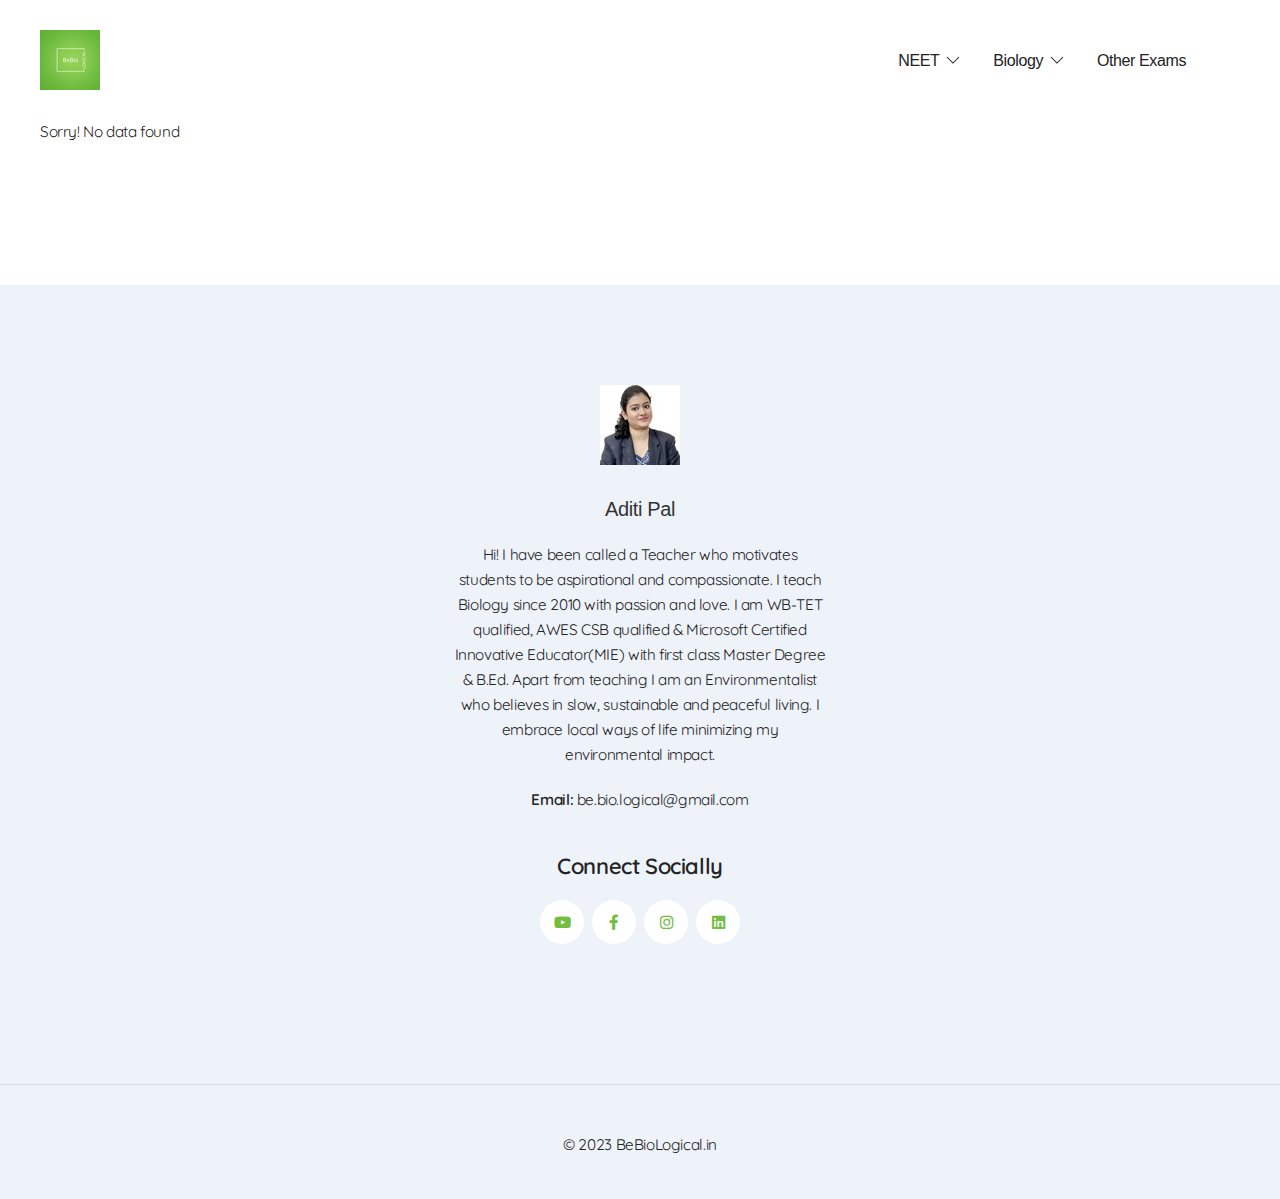
<file: posts/9/index.html>
<!DOCTYPE html><html lang="en" data-critters-container><head>
  <meta charset="utf-8">
  <title>মাঝারি মানের স্টুডেন্ট হয়েও তুমি NEET পাবে কিভাবে?</title>
  <base href="/">
  <meta content="Aditi Pal" name="author">
  <meta content="মাঝারি মানের স্টুডেন্ট হলেও NEET পরীক্ষায় তুমি সফল হতেই পারো। বিশেষ কিছু নিয়ম অনুসরণ করে বুদ্ধিমত্তার সাথে নিজের প্রস্তুতি প্ল্যান করলেই ক্র্যাক করা যায়ে এই পরীক্ষা।" name="description">
  <meta name="viewport" content="width=device-width, initial-scale=1.0">
  <meta name="HandheldFriendly" content="true">
  <meta name="format-detection" content="telephone=no">
  <meta content="IE=edge" http-equiv="X-UA-Compatible">
  <meta http-equiv="Content-Type" content="text/html">
  <meta name="description">
  <meta name="abstract" content="মাঝারি মানের স্টুডেন্ট হলেও NEET পরীক্ষায় তুমি সফল হতেই পারো। বিশেষ কিছু নিয়ম অনুসরণ করে বুদ্ধিমত্তার সাথে নিজের প্রস্তুতি প্ল্যান করলেই ক্র্যাক করা যায়ে এই পরীক্ষা।">
  <meta name="keywords" content="NEET,Guidance,NEET Preparation,Crack NEET,bebiological,target NEET,Aditi Maam">
  <meta name="copyright" content="https://bebiological.in">
  <meta name="robots" content="index,follow">
  <meta name="date" content="2023-10-19" scheme="YYYY-MM-DD">
  <meta name="DC.title" content="মাঝারি মানের স্টুডেন্ট হয়েও তুমি NEET পাবে কিভাবে?">
  <!-- OG tags -->
  <meta property="og:title" content="মাঝারি মানের স্টুডেন্ট হয়েও তুমি NEET পাবে কিভাবে?">
  <meta property="og:type" content="video.other">
  <meta property="og:description" content="মাঝারি মানের স্টুডেন্ট হলেও NEET পরীক্ষায় তুমি সফল হতেই পারো। বিশেষ কিছু নিয়ম অনুসরণ করে বুদ্ধিমত্তার সাথে নিজের প্রস্তুতি প্ল্যান করলেই ক্র্যাক করা যায়ে এই পরীক্ষা।">
  <meta property="og:image" content="https://i.ytimg.com/vi/BBdRnjsMJ7g/maxresdefault.jpg">
  <meta property="og:image:secure_url" content="https://i.ytimg.com/vi/BBdRnjsMJ7g/maxresdefault.jpg">
  <meta property="og:video" content="https://www.youtube.com/embed/BBdRnjsMJ7g">
  <meta property="og:video:secure_url" content="https://www.youtube.com/embed/BBdRnjsMJ7g">
  <meta property="og:video:type" content="application/x-shockwave-flash">
  <meta property="og:url" content="https://www.youtube.com/embed/BBdRnjsMJ7g">
  <meta property="og:site_name" content="BeBioLogical">
  <!-- Twitter tags -->
  <meta property="twitter:title" content="মাঝারি মানের স্টুডেন্ট হয়েও তুমি NEET পাবে কিভাবে?">
  <meta property="twitter:type" content="video.other">
  <meta property="twitter:description" content="মাঝারি মানের স্টুডেন্ট হলেও NEET পরীক্ষায় তুমি সফল হতেই পারো। বিশেষ কিছু নিয়ম অনুসরণ করে বুদ্ধিমত্তার সাথে নিজের প্রস্তুতি প্ল্যান করলেই ক্র্যাক করা যায়ে এই পরীক্ষা।">
  <meta property="twitter:image" content="https://i.ytimg.com/vi/BBdRnjsMJ7g/maxresdefault.jpg">
  <meta property="twitter:url" content="https://www.youtube.com/embed/BBdRnjsMJ7g">
  <meta property="twitter:player:stream" content="https://www.youtube.com/embed/BBdRnjsMJ7g">
  <meta property="twitter:card" content="player">
  <meta property="twitter:site" content>
  <meta property="twitter:creator" content>
  <link rel="canonical" href="/posts/9">
  <link rel="apple-touch-icon" sizes="57x57" href="assets/img/favicon/apple-icon-57x57.png">
  <link rel="apple-touch-icon" sizes="60x60" href="assets/img/favicon/apple-icon-60x60.png">
  <link rel="apple-touch-icon" sizes="72x72" href="assets/img/favicon/apple-icon-72x72.png">
  <link rel="apple-touch-icon" sizes="76x76" href="assets/img/favicon/apple-icon-76x76.png">
  <link rel="apple-touch-icon" sizes="114x114" href="assets/img/favicon/apple-icon-114x114.png">
  <link rel="apple-touch-icon" sizes="120x120" href="assets/img/favicon/apple-icon-120x120.png">
  <link rel="apple-touch-icon" sizes="144x144" href="assets/img/favicon/apple-icon-144x144.png">
  <link rel="apple-touch-icon" sizes="152x152" href="assets/img/favicon/apple-icon-152x152.png">
  <link rel="apple-touch-icon" sizes="180x180" href="assets/img/favicon/apple-icon-180x180.png">
  <link rel="icon" type="image/png" sizes="192x192" href="assets/img/favicon/android-icon-192x192.png">
  <link rel="icon" type="image/png" sizes="32x32" href="assets/img/favicon/favicon-32x32.png">
  <link rel="icon" type="image/png" sizes="96x96" href="assets/img/favicon/favicon-96x96.png">
  <link rel="icon" type="image/png" sizes="16x16" href="assets/img/favicon/favicon-16x16.png">
  <meta name="msapplication-TileColor" content="#ffffff">
  <meta name="msapplication-TileImage" content="assets/img/favicon/ms-icon-144x144.png">
  <meta name="theme-color" content="#ffffff">
<style>@font-face{font-display:swap;src:url(/assets/webfonts/Quicksand-Light.woff) format("woff"),url(/assets/webfonts/Quicksand-Light.woff2) format("woff2");font-family:Quicksand;font-style:normal;font-weight:300}@font-face{font-display:swap;src:url(/assets/webfonts/Quicksand-Regular.woff) format("woff"),url(/assets/webfonts/Quicksand-Regular.woff2) format("woff2");font-family:Quicksand;font-style:normal;font-weight:400}@font-face{font-display:swap;src:url(/assets/webfonts/Quicksand-Medium.woff) format("woff"),url(/assets/webfonts/Quicksand-Medium.woff2) format("woff2");font-family:Quicksand;font-style:normal;font-weight:500}@font-face{font-display:swap;src:url(/assets/webfonts/Quicksand-SemiBold.woff) format("woff"),url(/assets/webfonts/Quicksand-SemiBold.woff2) format("woff2");font-family:Quicksand;font-style:normal;font-weight:600}@font-face{font-display:swap;src:url(/assets/webfonts/Quicksand-Bold.woff) format("woff"),url(/assets/webfonts/Quicksand-Bold.woff2) format("woff2");font-family:Quicksand;font-style:normal;font-weight:700}html,body{color:#222;font-family:Quicksand;font-size:16px;font-style:normal;font-weight:400;letter-spacing:-.025em;line-height:1.63}*{box-sizing:border-box}body{-webkit-tap-highlight-color:rgba(0,0,0,0)}@media (min-width: 767px){html,body{font-size:calc(14px + .1041666667vw)}}@media (max-width: 767px){html,body{font-size:calc(14px + 3.4 * (100vw - 320px) / 1920)}}html{font-family:-apple-system,BlinkMacSystemFont,Segoe UI,Roboto,Helvetica Neue,Arial,Noto Sans,sans-serif,"Apple Color Emoji","Segoe UI Emoji",Segoe UI Symbol,"Noto Color Emoji";font-size:16px;font-weight:400;line-height:1.5;-webkit-text-size-adjust:100%;background:#fff;color:#666}body{margin:0}:root{--uk-breakpoint-s:640px;--uk-breakpoint-m:960px;--uk-breakpoint-l:1200px;--uk-breakpoint-xl:1600px}:root{--uk-leader-fill-content:.}:root{--uk-position-margin-offset:0px}@media print{*,:after,:before{background:0 0!important;color:#000!important;box-shadow:none!important;text-shadow:none!important}@page{margin:.5cm}}</style><style>@font-face{font-display:swap;src:url(/assets/webfonts/Nunito-ExtraLight.woff) format("woff"),url(/assets/webfonts/Nunito-ExtraLight.woff2) format("woff2");font-family:Nunito;font-style:normal;font-weight:200}@font-face{font-display:swap;src:url(/assets/webfonts/Nunito-Light.woff) format("woff"),url(/assets/webfonts/Nunito-Light.woff2) format("woff2");font-family:Nunito;font-style:normal;font-weight:300}@font-face{font-display:swap;src:url(/assets/webfonts/Nunito-Italic.woff) format("woff"),url(/assets/webfonts/Nunito-Italic.woff2) format("woff2");font-family:Nunito;font-style:italic;font-weight:400}@font-face{font-display:swap;src:url(/assets/webfonts/Nunito-Regular.woff) format("woff"),url(/assets/webfonts/Nunito-Regular.woff2) format("woff2");font-family:Nunito;font-style:normal;font-weight:400}@font-face{font-display:swap;src:url(/assets/webfonts/Nunito-SemiBold.woff) format("woff"),url(/assets/webfonts/Nunito-SemiBold.woff2) format("woff2");font-family:Nunito;font-style:normal;font-weight:600}@font-face{font-display:swap;src:url(/assets/webfonts/Nunito-Bold.woff) format("woff"),url(/assets/webfonts/Nunito-Bold.woff2) format("woff2");font-family:Nunito;font-style:normal;font-weight:700}@font-face{font-display:swap;src:url(/assets/webfonts/Nunito-ExtraBold.woff) format("woff"),url(/assets/webfonts/Nunito-ExtraBold.woff2) format("woff2");font-family:Nunito;font-style:normal;font-weight:800}@font-face{font-display:swap;src:url(/assets/webfonts/Nunito-Black.woff) format("woff"),url(/assets/webfonts/Nunito-Black.woff2) format("woff2");font-family:Nunito;font-style:normal;font-weight:900}@font-face{font-display:swap;src:url(/assets/webfonts/Quicksand-Light.woff) format("woff"),url(/assets/webfonts/Quicksand-Light.woff2) format("woff2");font-family:Quicksand;font-style:normal;font-weight:300}@font-face{font-display:swap;src:url(/assets/webfonts/Quicksand-Regular.woff) format("woff"),url(/assets/webfonts/Quicksand-Regular.woff2) format("woff2");font-family:Quicksand;font-style:normal;font-weight:400}@font-face{font-display:swap;src:url(/assets/webfonts/Quicksand-Medium.woff) format("woff"),url(/assets/webfonts/Quicksand-Medium.woff2) format("woff2");font-family:Quicksand;font-style:normal;font-weight:500}@font-face{font-display:swap;src:url(/assets/webfonts/Quicksand-SemiBold.woff) format("woff"),url(/assets/webfonts/Quicksand-SemiBold.woff2) format("woff2");font-family:Quicksand;font-style:normal;font-weight:600}@font-face{font-display:swap;src:url(/assets/webfonts/Quicksand-Bold.woff) format("woff"),url(/assets/webfonts/Quicksand-Bold.woff2) format("woff2");font-family:Quicksand;font-style:normal;font-weight:700}@font-face{font-display:swap;src:url(/assets/webfonts/fa-brands-400.woff) format("woff"),url(/assets/webfonts/fa-brands-400.woff2) format("woff2");font-family:"Font Awesome 5 Brands";font-style:normal;font-weight:400}@font-face{font-display:swap;src:url(/assets/webfonts/Simple-Line-Icons.woff) format("woff"),url(/assets/webfonts/Simple-Line-Icons.woff2) format("woff2");font-family:simple-line-icons;font-style:normal;font-weight:400}html,body{color:#222;font-family:Quicksand;font-size:16px;font-style:normal;font-weight:400;letter-spacing:-.025em;line-height:1.63}.uk-h3,h3,h4{font-family:Nunito;font-weight:700}.page-content h3{-webkit-box-align:center;-ms-flex-align:center;display:flex;align-items:center}*{box-sizing:border-box}body{-webkit-tap-highlight-color:rgba(0,0,0,0)}.page-wrapper{-webkit-box-pack:justify;-ms-flex-pack:justify;display:flex;flex-direction:column;justify-content:space-between;min-height:100vh;overflow:hidden}.page-wrapper .page-main{flex-grow:1}.uk-container{max-width:1140px}.uk-container-xlarge{max-width:1660px}.uk-section-large{padding-top:60px;padding-bottom:60px}.social{-webkit-box-pack:start;-ms-flex-pack:start;-webkit-box-align:center;-ms-flex-align:center;display:flex;align-items:center;justify-content:flex-start;margin:0;padding:0;list-style-type:none}.social li{display:block;position:relative}.social li+li{margin-left:8px}.social li a{-webkit-box-pack:center;-ms-flex-pack:center;-webkit-box-align:center;-ms-flex-align:center;-webkit-transition:.5s;-o-transition:.5s;display:flex;align-items:center;justify-content:center;width:44px;height:44px;border-radius:50%;background-color:#fff;color:#73bd41;transition:.5s}.social li a:hover,.social li a:focus,.social li a:active{background-color:#73bd41;color:#fff!important;text-decoration:none}.page-header{display:block;position:relative}.page-header__scroll{background-color:#fff}.page-header__inner{-webkit-box-pack:justify;-ms-flex-pack:justify;-webkit-box-align:center;-ms-flex-align:center;-webkit-transition:.5s;-o-transition:.5s;display:flex;align-items:center;justify-content:space-between;padding:30px 0;transition:.5s}.page-header__left{-webkit-box-pack:start;-ms-flex-pack:start;-webkit-box-align:center;-ms-flex-align:center;display:flex;align-items:center;justify-content:flex-start}.page-header__logo{margin-right:20px}.page-header__right{-webkit-box-pack:end;-ms-flex-pack:end;-webkit-box-align:center;-ms-flex-align:center;display:flex;align-items:center;justify-content:flex-end}.page-header__mainmenu{margin-right:35px}.page-header__btn-menu{display:none;margin-left:30px}.page-footer{display:block;position:relative;background:#EEF3FA}.page-footer__top{padding:100px 0 110px}.page-footer__top .uk-h3{-o-text-overflow:ellipsis;margin-bottom:20px;overflow:hidden;color:#222;font-family:Quicksand;font-size:24px;font-style:normal;font-weight:600;line-height:1.25;text-overflow:ellipsis;white-space:nowrap}.page-footer__top .uk-list li{color:#222;font-weight:600}.page-footer__top .uk-list li a{-webkit-transition:.3s;-o-transition:.3s;color:#222;font-weight:400;transition:.3s}.page-footer__top .uk-list li a:hover,.page-footer__top .uk-list li a:focus,.page-footer__top .uk-list li a:active{color:#73bd41;text-decoration:none}.page-footer__bottom{padding:48px 0 41px;border-top:1px solid #DDDDDD;color:#222;text-align:center}.mainmenu .uk-navbar-nav>li>a{min-height:60px;color:#222;font-size:16px;letter-spacing:-.025em;line-height:15px;text-transform:none}.uk-offcanvas-bar{background-color:#fff!important}.uk-offcanvas-bar .uk-nav-default>li>a{color:#222!important;font-size:18px}.uk-offcanvas-bar .uk-nav-default>li>a:hover,.uk-offcanvas-bar .uk-nav-default>li>a:focus,.uk-offcanvas-bar .uk-nav-default>li>a:active{color:#73bd41!important}.uk-offcanvas-bar .uk-nav-default>li.uk-parent>a:after{width:10px;height:10px;margin-top:10px;background-image:url("data:image/svg+xml,%3Csvg width='20' height='20' viewBox='0 0 20 20' xmlns='http://www.w3.org/2000/svg'%3E%3Cpolyline fill='none' stroke='%23000' stroke-width='1.03' points='16 7 10 13 4 7'%3E%3C/polyline%3E%3C/svg%3E")!important;opacity:.5}.uk-offcanvas-bar .uk-nav-default .uk-nav-sub a{color:#222!important;font-size:16px}.uk-offcanvas-bar .uk-nav-default .uk-nav-sub a:hover,.uk-offcanvas-bar .uk-nav-default .uk-nav-sub a:focus,.uk-offcanvas-bar .uk-nav-default .uk-nav-sub a:active{color:#73bd41!important}.uk-offcanvas-bar a{color:#222!important}.article-full,.article-full__image{display:block;position:relative}.article-full__image .video{display:block;position:relative}.article-full__title{margin-bottom:20px;color:#222;font-size:30px;font-weight:700;line-height:1.2;text-align:left}.article-full__info{-webkit-box-pack:start;-ms-flex-pack:start;-webkit-box-align:center;-ms-flex-align:center;-ms-flex-wrap:wrap;display:flex;flex-wrap:wrap;align-items:center;justify-content:flex-start;margin-bottom:35px;padding-bottom:24px;border-bottom:1px solid #dddddd}.article-full__info>*{margin-right:34px;margin-bottom:10px;color:#222;font-weight:500}.article-full__info>*:last-child{bottom:0;margin-right:0;padding-right:0}.article-full__info>* i{margin-right:10px;color:#73bd41}.article-full__category a{color:#222!important;font-size:14px}.article-full__author a{-webkit-transition:.5s;-o-transition:.5s;color:#333;font-size:14px;font-weight:600;transition:.5s}.article-full__author a:hover,.article-full__author a:focus,.article-full__author a:active{color:#e63a28;text-decoration:none}.article-full__comments a{-webkit-transition:.5s;-o-transition:.5s;color:#333;font-size:14px;font-weight:400;text-decoration:none;transition:.5s}.article-full__comments a:hover,.article-full__comments a:focus,.article-full__comments a:active{color:#e63a28;text-decoration:none}.article-full__bottom{-webkit-box-pack:justify;-ms-flex-pack:justify;-webkit-box-align:center;-ms-flex-align:center;-ms-flex-wrap:wrap;display:flex;position:relative;flex-wrap:wrap;align-items:center;justify-content:space-between;margin-bottom:65px;padding-bottom:55px;border-bottom:1px solid #DDDDDD}.article-full__bottom .article-full__tags{margin:20px 0}.article-full__bottom .article-full__share .share-link{-webkit-box-pack:start;-ms-flex-pack:start;-webkit-box-align:center;-ms-flex-align:center;display:inline-flex;align-items:center;justify-content:flex-start}.article-full__bottom .article-full__share .share-link i{-webkit-box-pack:center;-ms-flex-pack:center;-webkit-box-align:center;-ms-flex-align:center;display:inline-flex;align-items:center;justify-content:center;width:40px;height:40px;margin-right:11px;border-radius:50%;background-color:#73bd41;color:#fff}.article-full__bottom .article-full__share .share-link i:before{width:16px;height:16px}.tags-list{-webkit-box-pack:start;-ms-flex-pack:start;-webkit-box-align:center;-ms-flex-align:center;-ms-flex-wrap:wrap;display:flex;flex-wrap:wrap;align-items:center;justify-content:flex-start;margin:0;padding:0;list-style-type:none}.tags-list li{margin-right:5px;margin-bottom:5px}.tags-list li a{-webkit-box-sizing:border-box;-webkit-transition:.3s;-o-transition:.3s;box-sizing:border-box;display:inline-block;height:46px;padding:0 25px;border-radius:23px;background:#EEF3FA;color:#222;font-size:14px;font-style:normal;font-weight:400;line-height:46px;text-align:center;white-space:nowrap;transition:.3s}.tags-list li a:hover,.tags-list li a:focus,.tags-list li a:active{background-color:#73bd41;color:#fff!important;text-decoration:none}@media (min-width: 767px){html,body{font-size:calc(14px + .1041666667vw)}.page-footer__top .uk-h3{font-size:calc(18px + .3125vw)}.article-full__title{font-size:calc(24px + .3125vw)}}@media (min-width: 960px){.uk-section-large{padding-top:120px;padding-bottom:120px}}@media only screen and (max-width: 1200px){.page-header__mainmenu{margin-right:15px}}@media only screen and (max-width: 959px){.page-header__mainmenu{display:none}.page-header__btn-menu{display:block}}@media (max-width: 767px){html,body{font-size:calc(14px + 3.4 * (100vw - 320px) / 1920)}.page-footer__top .uk-h3{font-size:calc(18px + 10.2 * (100vw - 320px) / 1920)}.article-full__title{font-size:calc(24px + 10.2 * (100vw - 320px) / 1920)}}@media only screen and (max-width: 767px){.page-header__inner{padding:10px 0 15px}.page-footer__top{padding:40px 0}}@media only screen and (max-width: 639px){.page-content h3{display:block}.page-footer__top{text-align:center}.page-footer__top .social{justify-content:center}.article-full__info{margin-bottom:25px;padding-bottom:14px}.article-full__info>*{margin-right:20px}}@media only screen and (max-width: 374px){.page-header__left{max-width:50%}}.container{position:relative;width:100%;height:0;padding-bottom:56.25%}.video{position:absolute;top:0;left:0;width:100%;height:100%}a:hover{color:#73bd41!important;text-decoration:none!important}.fab{-moz-osx-font-smoothing:grayscale;-webkit-font-smoothing:antialiased;display:inline-block;font-style:normal;font-variant:normal;text-rendering:auto;line-height:1}.fa-facebook-f:before{content:"\f39e"}.fa-instagram:before{content:"\f16d"}.fa-linkedin:before{content:"\f08c"}.fa-youtube:before{content:"\f167"}@font-face{font-family:"Font Awesome 5 Brands";font-style:normal;font-weight:400;font-display:block;src:url(fa-brands-400.5aa69a658f4ae9b6.eot);src:url(fa-brands-400.5aa69a658f4ae9b6.eot?#iefix) format("embedded-opentype"),url(fa-brands-400.c6fd77eaab53b85e.woff2) format("woff2"),url(fa-brands-400.648da4252de99af4.woff) format("woff"),url(fa-brands-400.dc80a230eccf4ee1.ttf) format("truetype"),url(fa-brands-400.8cd8fe67434a4539.svg#fontawesome) format("svg")}.fab{font-family:"Font Awesome 5 Brands"}.fab{font-weight:400}@font-face{font-family:simple-line-icons;src:url(Simple-Line-Icons.eaf4ee541957b80f.eot?v=2.4.0);src:url(Simple-Line-Icons.eaf4ee541957b80f.eot?v=2.4.0#iefix) format("embedded-opentype"),url(Simple-Line-Icons.5689ee571bc3ae7f.woff2?v=2.4.0) format("woff2"),url(Simple-Line-Icons.c12706c1c29891ed.ttf?v=2.4.0) format("truetype"),url(Simple-Line-Icons.85169f9d8957e2e5.woff?v=2.4.0) format("woff"),url(Simple-Line-Icons.8bdfb591c0ba4e5a.svg?v=2.4.0#simple-line-icons) format("svg");font-weight:400;font-style:normal}.icon-user,.icon-folder-alt,.icon-share,.icon-calendar{font-family:simple-line-icons;speak:none;font-style:normal;font-weight:400;font-variant:normal;text-transform:none;line-height:1;-webkit-font-smoothing:antialiased;-moz-osx-font-smoothing:grayscale}.icon-user:before{content:"\e005"}.icon-folder-alt:before{content:"\e039"}.icon-share:before{content:"\e05b"}.icon-calendar:before{content:"\e075"}.uk-nav-default{font-size:.875rem;line-height:1.5}.uk-nav-default .uk-nav-sub{font-size:.875rem;line-height:1.5}.uk-navbar-nav{display:flex;gap:15px;margin:0;padding:0;list-style:none}.uk-navbar-nav>li>a{display:flex;justify-content:center;align-items:center;column-gap:.25em;box-sizing:border-box;min-height:80px;font-size:.875rem;font-family:-apple-system,BlinkMacSystemFont,Segoe UI,Roboto,Helvetica Neue,Arial,Noto Sans,sans-serif,"Apple Color Emoji","Segoe UI Emoji",Segoe UI Symbol,"Noto Color Emoji";text-decoration:none}.uk-navbar-nav>li>a{padding:0;color:#999;text-transform:uppercase;transition:.1s ease-in-out;transition-property:color,background-color}.uk-navbar-dropdown{--uk-position-offset:15px;--uk-position-shift-offset:0;--uk-position-viewport-offset:15px;width:200px;padding:25px;background:#fff;color:#666;box-shadow:0 5px 12px #00000026}.uk-navbar-dropdown-nav{font-size:.875rem}@media (min-width:960px){.uk-navbar-nav{gap:30px}}html{font-family:-apple-system,BlinkMacSystemFont,Segoe UI,Roboto,Helvetica Neue,Arial,Noto Sans,sans-serif,"Apple Color Emoji","Segoe UI Emoji",Segoe UI Symbol,"Noto Color Emoji";font-size:16px;font-weight:400;line-height:1.5;-webkit-text-size-adjust:100%;background:#fff;color:#666}body{margin:0}a{color:#1e87f0;text-decoration:none;cursor:pointer}a:hover{color:#0f6ecd;text-decoration:underline}iframe,img{vertical-align:middle}img{max-width:100%;height:auto;box-sizing:border-box}iframe{border:0}p,ul{margin:0 0 20px}*+p,*+ul{margin-top:20px}.uk-h3,h3,h4{margin:0 0 20px;font-family:-apple-system,BlinkMacSystemFont,Segoe UI,Roboto,Helvetica Neue,Arial,Noto Sans,sans-serif,"Apple Color Emoji","Segoe UI Emoji",Segoe UI Symbol,"Noto Color Emoji";font-weight:400;color:#333;text-transform:none}*+.uk-h3,*+h3,*+h4{margin-top:40px}.uk-h3,h3{font-size:1.5rem;line-height:1.4}h4{font-size:1.25rem;line-height:1.4}ul{padding-left:30px}ul>li>ul{margin:0}main{display:block}:root{--uk-breakpoint-s:640px;--uk-breakpoint-m:960px;--uk-breakpoint-l:1200px;--uk-breakpoint-xl:1600px}.uk-list{padding:0;list-style:none}.uk-list>*{break-inside:avoid-column}.uk-list>*>:last-child{margin-bottom:0}.uk-icon{margin:0;border:none;border-radius:0;overflow:visible;font:inherit;color:inherit;text-transform:none;padding:0;background-color:transparent;display:inline-block;fill:currentcolor;line-height:0}.uk-icon::-moz-focus-inner{border:0;padding:0}.uk-section-large{padding-top:70px;padding-bottom:70px}@media (min-width:960px){.uk-section-large{padding-top:140px;padding-bottom:140px}}.uk-container{display:flow-root;box-sizing:content-box;max-width:1200px;margin-left:auto;margin-right:auto;padding-left:15px;padding-right:15px}@media (min-width:640px){.uk-container{padding-left:30px;padding-right:30px}}@media (min-width:960px){.uk-container{padding-left:40px;padding-right:40px}}.uk-container>:last-child{margin-bottom:0}.uk-container-xlarge{max-width:1600px}.uk-comment-title{font-size:1.25rem;line-height:1.4}.uk-offcanvas-bar{position:absolute;top:0;bottom:0;left:-270px;box-sizing:border-box;width:270px;padding:20px;background:#222;overflow-y:auto}@media (min-width:640px){.uk-offcanvas-bar{left:-350px;width:350px;padding:30px}}.uk-offcanvas-close{position:absolute;z-index:1000;top:5px;right:5px;padding:5px}@media (min-width:640px){.uk-offcanvas-close{top:10px;right:10px}}.uk-offcanvas-close:first-child+*{margin-top:0}:root{--uk-leader-fill-content:.}.uk-grid{display:flex;flex-wrap:wrap;margin:0;padding:0;list-style:none}.uk-grid>*{margin:0}.uk-grid>*>:last-child{margin-bottom:0}.uk-grid{margin-left:-30px}.uk-grid>*{padding-left:30px}@media (min-width:1200px){.uk-grid{margin-left:-40px}.uk-grid>*{padding-left:40px}}.uk-nav,.uk-nav ul{margin:0;padding:0;list-style:none}.uk-nav li>a{display:flex;align-items:center;column-gap:.25em;text-decoration:none}.uk-nav>li>a{padding:5px 0}ul.uk-nav-sub{padding:5px 0 5px 15px}.uk-nav-sub a{padding:2px 0}.uk-nav-parent-icon{margin-left:auto;transition:transform .3s ease-out}.uk-nav-default{font-size:16px;line-height:1.5}.uk-nav-default>li>a{color:#999}.uk-nav-default>li>a:hover{color:#666}.uk-nav-default .uk-nav-sub{font-size:16px;line-height:1.5}.uk-nav-default .uk-nav-sub a{color:#999}.uk-nav-default .uk-nav-sub a:hover{color:#666}.uk-navbar-nav{display:flex;gap:0;margin:0;padding:0;list-style:none}.uk-navbar-nav>li>a{display:flex;justify-content:center;align-items:center;column-gap:.25em;box-sizing:border-box;min-height:80px;font-size:16px;font-family:-apple-system,BlinkMacSystemFont,Segoe UI,Roboto,Helvetica Neue,Arial,Noto Sans,sans-serif,"Apple Color Emoji","Segoe UI Emoji",Segoe UI Symbol,"Noto Color Emoji";text-decoration:none}.uk-navbar-nav>li>a{padding:0 15px;color:#999}.uk-navbar-nav>li:hover>a{color:#666}.uk-navbar-nav>li>a:active{color:#333}.uk-navbar-dropdown{--uk-position-offset:0;--uk-position-shift-offset:0;--uk-position-viewport-offset:15px;width:200px;padding:15px;background:#f8f8f8;color:#666}.uk-navbar-dropdown>:last-child{margin-bottom:0}.uk-navbar-dropdown :focus-visible{outline-color:#333!important}.uk-navbar-dropdown-nav>li>a{color:#999}.uk-navbar-dropdown-nav>li>a:hover{color:#666}@media (min-width:640px){.uk-width-1-2\@s{width:50%}}@media (min-width:960px){.uk-width-1-3\@m{width:calc(100% * 1 / 3.001)}}@media (min-width:1200px){.uk-width-auto\@l{width:auto}}.uk-text-center{text-align:center!important}*+[class*=uk-align]{margin-top:30px}.uk-align-center{margin-left:auto;margin-right:auto}.uk-flex{display:flex}.uk-flex-between{justify-content:space-between}.uk-flex-column{flex-direction:column}.uk-margin{margin-bottom:20px}.uk-margin-small-bottom{margin-bottom:10px!important}.uk-margin-medium{margin-bottom:40px}*+.uk-margin-medium{margin-top:40px!important}:root{--uk-position-margin-offset:0px}.uk-offcanvas-bar{color:#ffffffb3}.uk-offcanvas-bar a{color:#fff}.uk-offcanvas-bar a:hover{color:#fff}.uk-offcanvas-bar .uk-h3,.uk-offcanvas-bar h3{color:#fff}.uk-offcanvas-bar :focus-visible{outline-color:#fff}.uk-offcanvas-bar .uk-nav-default>li>a{color:#ffffff80}.uk-offcanvas-bar .uk-nav-default>li>a:hover{color:#ffffffb3}.uk-offcanvas-bar .uk-nav-default .uk-nav-sub a{color:#ffffff80}.uk-offcanvas-bar .uk-nav-default .uk-nav-sub a:hover{color:#ffffffb3}@media print{*,:after,:before{background:0 0!important;color:#000!important;box-shadow:none!important;text-shadow:none!important}a,a:visited{text-decoration:underline}img{page-break-inside:avoid}img{max-width:100%!important}@page{margin:.5cm}h3,p{orphans:3;widows:3}h3{page-break-after:avoid}}</style><link rel="stylesheet" href="styles.e45b59ce4f3f0ba5.css" media="print" onload="this.media='all'"><noscript><link rel="stylesheet" href="styles.e45b59ce4f3f0ba5.css"></noscript><script async src="https://www.googletagmanager.com/gtag/js?id=AW-11345333819"></script><script>
  window.dataLayer = window.dataLayer || [];
  function gtag(){dataLayer.push(arguments);}
  gtag('js', new Date());

  gtag('config', 'AW-11345333819');
</script><style ng-app-id="ng">.social[_ngcontent-ng-c2477975180]{display:inline-flex}.uk-offcanvas-bar[_ngcontent-ng-c2477975180]   .social[_ngcontent-ng-c2477975180]   li[_ngcontent-ng-c2477975180]   a[_ngcontent-ng-c2477975180]{background-color:#73bd41}.uk-offcanvas-bar[_ngcontent-ng-c2477975180]   h3[_ngcontent-ng-c2477975180]{color:#222!important}.page-header__btn-menu[_ngcontent-ng-c2477975180] > span[_ngcontent-ng-c2477975180] > a[_ngcontent-ng-c2477975180]{padding-right:10px;color:#73bd41}</style><style ng-app-id="ng">.overlay[_ngcontent-ng-c773549445]{position:fixed;top:0;left:0;height:100%;width:100%;background-color:#fff;z-index:10000}.content[_ngcontent-ng-c773549445]{display:flex;justify-content:center;align-items:center;height:100%;width:100%}</style><style ng-app-id="ng">.article-full__image[_ngcontent-ng-c2448557600]   .video[_ngcontent-ng-c2448557600], .article-intro__image[_ngcontent-ng-c2448557600]   .video[_ngcontent-ng-c2448557600]{position:absolute}.uk-section-large[_ngcontent-ng-c2448557600]{padding-top:0}</style><meta http-equiv="Content-Type" content="text/html"><meta charset="UTF-8"><meta name="description"><meta name="date" content="2020-05-01" scheme="YYYY-MM-DD"><meta name="DC.title" content="BeBioLogical"><meta property="og:title" content="BeBioLogical"><meta property="twitter:title" content="BeBioLogical"></head>
<!-- Google tag (gtag.js) -->


<body class="page-blog-grid">
  <app-root _nghost-ng-c2477975180 ng-version="16.2.9" ng-server-context="ssg"><div _ngcontent-ng-c2477975180 class="page-wrapper"><header _ngcontent-ng-c2477975180 class="page-header"><div _ngcontent-ng-c2477975180 data-uk-sticky class="page-header__scroll"><div _ngcontent-ng-c2477975180 class="uk-container uk-container-xlarge"><div _ngcontent-ng-c2477975180 class="page-header__inner"><div _ngcontent-ng-c2477975180 class="page-header__left"><div _ngcontent-ng-c2477975180 class="page-header__logo logo"><a _ngcontent-ng-c2477975180 class="logo__link" href="/posts"><img _ngcontent-ng-c2477975180 src="assets/img/favicon/apple-icon-60x60.png" alt="BeBioLogical" class="logo__img"></a></div></div><div _ngcontent-ng-c2477975180 class="page-header__right"><div _ngcontent-ng-c2477975180 class="page-header__mainmenu"><nav _ngcontent-ng-c2477975180 data-uk-navbar class="mainmenu"><ul _ngcontent-ng-c2477975180 class="uk-navbar-nav"><li _ngcontent-ng-c2477975180><a _ngcontent-ng-c2477975180 href="/posts?query=NEET">NEET<span _ngcontent-ng-c2477975180 data-uk-icon="chevron-down" class="uk-icon"></span></a><div _ngcontent-ng-c2477975180 class="uk-navbar-dropdown"><ul _ngcontent-ng-c2477975180 class="uk-nav uk-navbar-dropdown-nav"><li _ngcontent-ng-c2477975180><a _ngcontent-ng-c2477975180 href="/posts?query=latest%20news">Latest News</a></li><li _ngcontent-ng-c2477975180><a _ngcontent-ng-c2477975180 href="/posts?query=guidance">Guidance</a></li></ul></div></li><li _ngcontent-ng-c2477975180><a _ngcontent-ng-c2477975180 href="/posts?query=biology">Biology<span _ngcontent-ng-c2477975180 data-uk-icon="chevron-down" class="uk-icon"></span></a><div _ngcontent-ng-c2477975180 class="uk-navbar-dropdown"><ul _ngcontent-ng-c2477975180 class="uk-nav uk-navbar-dropdown-nav"><li _ngcontent-ng-c2477975180><a _ngcontent-ng-c2477975180 href="/posts?query=class%20eleven">Class-XI</a></li><li _ngcontent-ng-c2477975180><a _ngcontent-ng-c2477975180 href="/posts?query=class%20twelve">Class-XII</a></li></ul></div></li><li _ngcontent-ng-c2477975180><a _ngcontent-ng-c2477975180 href="/posts?query=other%20exam">Other Exams<span _ngcontent-ng-c2477975180 class="uk-icon"></span></a></li></ul></nav></div><div _ngcontent-ng-c2477975180 class="page-header__btn-menu"><span _ngcontent-ng-c2477975180><a _ngcontent-ng-c2477975180 href="https://www.youtube.com/channel/UCjiF7RGnHitAdpRN661x8JA"><i _ngcontent-ng-c2477975180 class="fab fa-youtube"></i></a><a _ngcontent-ng-c2477975180 href="https://www.facebook.com/bebiological"><i _ngcontent-ng-c2477975180 class="fab fa-facebook-f"></i></a><a _ngcontent-ng-c2477975180 href="https://instagram.com/bebiological"><i _ngcontent-ng-c2477975180 class="fab fa-instagram"></i></a><a _ngcontent-ng-c2477975180 href="https://www.linkedin.com/in/aditi-pal-846255136"><i _ngcontent-ng-c2477975180 class="fab fa-linkedin"></i></a></span><a _ngcontent-ng-c2477975180 href="#offcanvas" data-uk-toggle data-uk-icon="menu"></a></div></div></div></div></div></header><main _ngcontent-ng-c2477975180 class="page-main"><app-loading-spinner _ngcontent-ng-c2477975180 _nghost-ng-c773549445><!----></app-loading-spinner><router-outlet _ngcontent-ng-c2477975180></router-outlet><bm-post _nghost-ng-c2448557600><div _ngcontent-ng-c2448557600 class="page-content"><div _ngcontent-ng-c2448557600 class="uk-section-large uk-container"><article _ngcontent-ng-c2448557600 class="article-full"><div _ngcontent-ng-c2448557600 class="article-full__image"><div _ngcontent-ng-c2448557600 class="container"><iframe _ngcontent-ng-c2448557600 frameborder="0" allowfullscreen class="video" src="https://www.youtube.com/embed/BBdRnjsMJ7g" title="মাঝারি মানের স্টুডেন্ট হয়েও তুমি NEET পাবে কিভাবে?"></iframe></div><!----><!----></div><h3 _ngcontent-ng-c2448557600 class="article-full__title">মাঝারি মানের স্টুডেন্ট হয়েও তুমি NEET পাবে কিভাবে?</h3><div _ngcontent-ng-c2448557600 class="article-full__info"><div _ngcontent-ng-c2448557600 class="article-full__author"><i _ngcontent-ng-c2448557600 class="icon-user"></i><a _ngcontent-ng-c2448557600 href="https://in.linkedin.com/in/aditi-pal-846255136">Aditi Pal</a></div><div _ngcontent-ng-c2448557600 class="article-full__category"><i _ngcontent-ng-c2448557600 class="icon-folder-alt"></i><a _ngcontent-ng-c2448557600 href="/posts?query=NEET">NEET</a></div><div _ngcontent-ng-c2448557600 class="article-full__comments"><i _ngcontent-ng-c2448557600 class="icon-calendar"></i><a _ngcontent-ng-c2448557600 href="/posts?query=19.10.2023">19.10.2023</a></div></div><div _ngcontent-ng-c2448557600 class="article-full__content"><p>মাঝারি মানের স্টুডেন্ট হলেও NEET পরীক্ষায় তুমি সফল হতেই পারো। বিশেষ কিছু নিয়ম অনুসরণ করে বুদ্ধিমত্তার সাথে নিজের প্রস্তুতি প্ল্যান করলেই ক্র্যাক করা যায়ে এই পরীক্ষা।</p>
<h3>কি কি নিয়ম তুমি অনুসরণ করবে?</h3>
<p>১। প্রথমেই নিজের পড়ার সময় বাড়ানোর চেষ্টা করতে হবে। নিজের সময় ভাগ করে রুটিন বানিয়ে রাখতে পারো। এতে তুমি নিজের সময়ের ব্যাবহারের উপর নিয়ন্ত্রণ রাখতে পারবে।</p>
<p>২। নিয়ম অনুসরণ করে চলার চেষ্টা করবে। অযথা সময় নষ্ট একদম করা উচিৎ নয়। যেই রুটিন বানাবে, সেটাকে সবসময় ফলো করে চলার চেষ্টা করবে।</p>
<p>৩। প্রতিটা বিষয়ের প্রচুর MCQ সল্ভ করার চেষ্টা করবে, এতে আত্মবিশ্বাস বাড়বে। নিজের ভুল ত্রুটি সংশোধন করার সুযোগও তুমি পাবে।</p>
<p>৪। নিজের নোটস বানিয়ে পড়ার অভ্যাস করো। পরীক্ষার আগে তারাতারি রিভিসান করতে এটা খুবই সাহায্যকারী। এতে তোমার অযথা স্ট্রেসও কমবে।</p>
<p>৫। বায়োলজিতে তোমায় নিজের সেরাটা দিতেই হবে। বায়োলজি ছাড়া ফিজিক্স অথবা কেমিস্ট্রি, যেকোনো একটা বিষয়ে, যেটা তোমার পছন্দের সেটায়ে বিশেষ ভাবে জোড় দাও।</p>
<p>৬। সোশাল মিডিয়া থেকে যতটা সম্ভব নিজেকে দুরে রাখার চেষ্টা করবে। যেই জিনিসই তোমায়ে তোমার লক্ষ্য থেকে দুরে সরাচ্ছে, সেটা থেকে নিজেকে সরিয়ে ফেলার চেষ্টা করো।</p>
<p><br>এখন, আবার প্রশ্নে ফিরে যাই, একজন গড় বা মাঝারি মানের শিক্ষার্থী কি NEET ক্র্যাক করতে পারে? <br>উত্তর হল, হ্যাঁ, তারা পারবে। <br>তবে, এর জন্য প্রচুর পরিশ্রম, উৎসর্গ এবং স্মার্ট অধ্যয়নের কৌশল প্রয়োজন।</p>
</div><div _ngcontent-ng-c2448557600 id="article-bottom" class="article-full__bottom"><div _ngcontent-ng-c2448557600 class="article-full__tags"><ul _ngcontent-ng-c2448557600 class="tags-list"><li _ngcontent-ng-c2448557600><a _ngcontent-ng-c2448557600 href="/posts?query=NEET">NEET</a></li><!----><li _ngcontent-ng-c2448557600><a _ngcontent-ng-c2448557600 href="/posts?query=Guidance">Guidance</a></li><!----><li _ngcontent-ng-c2448557600><a _ngcontent-ng-c2448557600 href="/posts?query=NEET%20Preparation">NEET Preparation</a></li><!----><li _ngcontent-ng-c2448557600><a _ngcontent-ng-c2448557600 href="/posts?query=Crack%20NEET">Crack NEET</a></li><!----><li _ngcontent-ng-c2448557600><a _ngcontent-ng-c2448557600 href="/posts?query=bebiological">bebiological</a></li><!----><li _ngcontent-ng-c2448557600><a _ngcontent-ng-c2448557600 href="/posts?query=target%20NEET">target NEET</a></li><!----><li _ngcontent-ng-c2448557600><a _ngcontent-ng-c2448557600 href="/posts?query=Aditi%20Maam">Aditi Maam</a></li><!----><!----></ul></div><div _ngcontent-ng-c2448557600 class="article-full__share"><div _ngcontent-ng-c2448557600 class="article-full__share"><a _ngcontent-ng-c2448557600 class="share-link"><i _ngcontent-ng-c2448557600 class="icon-share"></i></a></div></div></div></article><!----><!----><!----></div></div><!----></bm-post><!----></main><footer _ngcontent-ng-c2477975180 class="page-footer"><div _ngcontent-ng-c2477975180 class="page-footer__top"><div _ngcontent-ng-c2477975180 class="uk-container"><div _ngcontent-ng-c2477975180 data-uk-grid class="uk-grid"><div _ngcontent-ng-c2477975180 class="uk-width-1-3@m uk-width-1-2@s uk-align-center uk-text-center"><div _ngcontent-ng-c2477975180 class="uk-width-auto@l"><img _ngcontent-ng-c2477975180 src="assets/img/avatar.png" width="80" height="80" alt="avatar" class="uk-comment-avatar uk-align-center"></div><h4 _ngcontent-ng-c2477975180 class="uk-comment-title uk-margin-small-bottom uk-align-center">Aditi Pal</h4><p _ngcontent-ng-c2477975180>Hi! I have been called a Teacher who motivates students to be aspirational and compassionate. I teach Biology since 2010 with passion and love. I am WB-TET qualified, AWES CSB qualified &amp; Microsoft Certified Innovative Educator(MIE) with first class Master Degree &amp; B.Ed. Apart from teaching I am an Environmentalist who believes in slow, sustainable and peaceful living. I embrace local ways of life minimizing my environmental impact.</p><ul _ngcontent-ng-c2477975180 class="uk-list"><li _ngcontent-ng-c2477975180><span _ngcontent-ng-c2477975180>Email: </span><a _ngcontent-ng-c2477975180 href="mailto:be.bio.logical@gmail.com">be.bio.logical@gmail.com</a></li></ul><h3 _ngcontent-ng-c2477975180 class="uk-h3">Connect Socially</h3><ul _ngcontent-ng-c2477975180 class="social"><li _ngcontent-ng-c2477975180><a _ngcontent-ng-c2477975180 href="https://www.youtube.com/channel/UCjiF7RGnHitAdpRN661x8JA"><i _ngcontent-ng-c2477975180 class="fab fa-youtube"></i></a></li><li _ngcontent-ng-c2477975180><a _ngcontent-ng-c2477975180 href="https://www.facebook.com/bebiological"><i _ngcontent-ng-c2477975180 class="fab fa-facebook-f"></i></a></li><li _ngcontent-ng-c2477975180><a _ngcontent-ng-c2477975180 href="https://instagram.com/bebiological"><i _ngcontent-ng-c2477975180 class="fab fa-instagram"></i></a></li><li _ngcontent-ng-c2477975180><a _ngcontent-ng-c2477975180 href="https://www.linkedin.com/in/aditi-pal-846255136"><i _ngcontent-ng-c2477975180 class="fab fa-linkedin"></i></a></li></ul></div></div></div></div><div _ngcontent-ng-c2477975180 class="page-footer__bottom"><div _ngcontent-ng-c2477975180 class="uk-container"><span _ngcontent-ng-c2477975180>© 2023 BeBioLogical.in</span></div></div><div _ngcontent-ng-c2477975180 id="offcanvas" data-uk-offcanvas="overlay: true"><div _ngcontent-ng-c2477975180 class="uk-offcanvas-bar uk-flex uk-flex-column uk-flex-between"><button _ngcontent-ng-c2477975180 type="button" data-uk-close class="uk-offcanvas-close"></button><div _ngcontent-ng-c2477975180><div _ngcontent-ng-c2477975180 class="uk-margin"><div _ngcontent-ng-c2477975180 class="logo"><a _ngcontent-ng-c2477975180 class="logo__link" href="/posts"><img _ngcontent-ng-c2477975180 src="assets/img/favicon/apple-icon-60x60.png" alt="BeBioLogical" class="logo__img"></a></div></div><div _ngcontent-ng-c2477975180 class="uk-margin-medium"><ul _ngcontent-ng-c2477975180 data-uk-nav class="uk-nav uk-nav-default uk-nav-parent-icon"><li _ngcontent-ng-c2477975180 class="uk-parent"><a _ngcontent-ng-c2477975180 href="/posts?query=NEET">NEET</a><ul _ngcontent-ng-c2477975180 class="uk-nav-sub"><li _ngcontent-ng-c2477975180><a _ngcontent-ng-c2477975180 href="/posts?query=latest%20news">Latest News</a></li><li _ngcontent-ng-c2477975180><a _ngcontent-ng-c2477975180 href="/posts?query=guidance">Guidance</a></li></ul></li><li _ngcontent-ng-c2477975180 class="uk-parent"><a _ngcontent-ng-c2477975180 href="/posts?query=biology">Biology</a><ul _ngcontent-ng-c2477975180 class="uk-nav-sub"><li _ngcontent-ng-c2477975180><a _ngcontent-ng-c2477975180 href="/posts?query=class%20eleven">Class-XI</a></li><li _ngcontent-ng-c2477975180><a _ngcontent-ng-c2477975180 href="/posts?query=class%20twelve">Class-XII</a></li></ul></li><li _ngcontent-ng-c2477975180 class="uk-parent"><a _ngcontent-ng-c2477975180 href="/posts?query=other%20exam">Other Exams</a></li></ul></div></div><div _ngcontent-ng-c2477975180><div _ngcontent-ng-c2477975180 class="uk-margin uk-text-center"><h3 _ngcontent-ng-c2477975180 class="uk-h3">Connect Socially</h3><ul _ngcontent-ng-c2477975180 class="social"><li _ngcontent-ng-c2477975180><a _ngcontent-ng-c2477975180 href="https://www.youtube.com/channel/UCjiF7RGnHitAdpRN661x8JA"><i _ngcontent-ng-c2477975180 class="fab fa-youtube"></i></a></li><li _ngcontent-ng-c2477975180><a _ngcontent-ng-c2477975180 href="https://www.facebook.com/bebiological"><i _ngcontent-ng-c2477975180 class="fab fa-facebook-f"></i></a></li><li _ngcontent-ng-c2477975180><a _ngcontent-ng-c2477975180 href="https://instagram.com/bebiological"><i _ngcontent-ng-c2477975180 class="fab fa-instagram"></i></a></li><li _ngcontent-ng-c2477975180><a _ngcontent-ng-c2477975180 href="https://www.linkedin.com/in/aditi-pal-846255136"><i _ngcontent-ng-c2477975180 class="fab fa-linkedin"></i></a></li></ul></div></div></div></div></footer></div></app-root>
<script src="runtime.6ddccfb44eb0ec70.js" type="module"></script><script src="polyfills.50051a935ef41254.js" type="module"></script><script src="scripts.e0cdd7017e8f2d38.js" defer></script><script src="main.5b493f65e91d832a.js" type="module"></script>

</body></html>
</file>
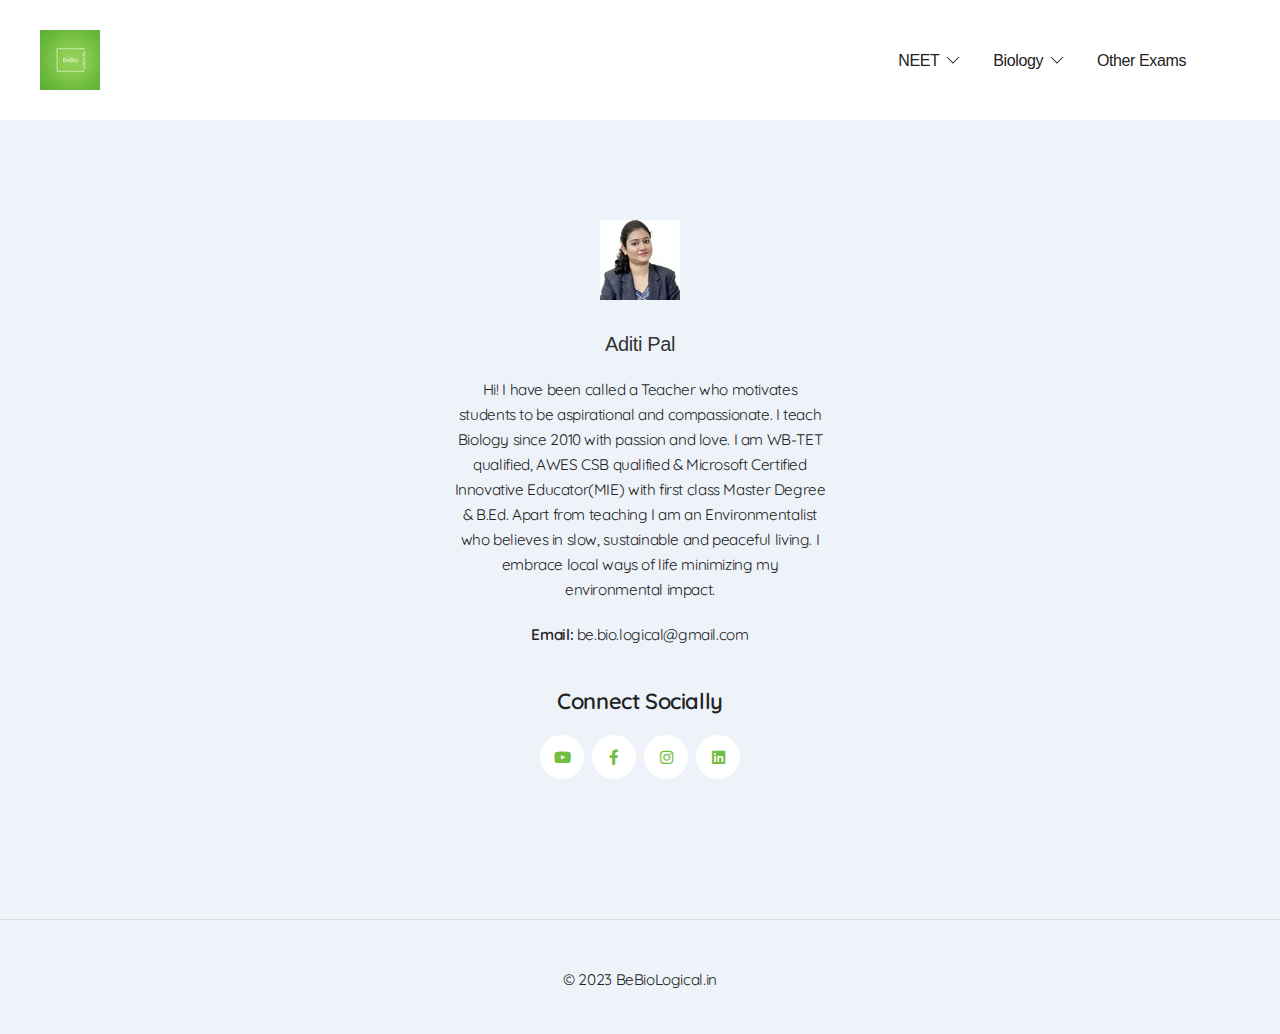
<file: index.original.html>
<!doctype html>
<html lang="en" data-critters-container>
<head>
  <meta charset="utf-8">
  <title>BeBio Logical</title>
  <base href="/">
  <meta content="Aditi Pal" name="author">
  <meta content="BeBioLogical" name="description">
  <meta name="viewport" content="width=device-width, initial-scale=1.0">
  <meta name="HandheldFriendly" content="true">
  <meta name="format-detection" content="telephone=no">
  <meta content="IE=edge" http-equiv="X-UA-Compatible">
  <meta http-equiv="Content-Type" content="text/html">
  <meta name="description">
  <meta name="abstract" content>
  <meta name="keywords" content>
  <meta name="copyright" content="https://bebiological.in">
  <meta name="robots" content="index,follow">
  <meta name="date" content scheme="YYYY-MM-DD">
  <meta name="DC.title" content>
  <!-- OG tags -->
  <meta property="og:title" content>
  <meta property="og:type" content="article">
  <meta property="og:description" content>
  <meta property="og:image" content>
  <meta property="og:image:secure_url" content>
  <meta property="og:video" content>
  <meta property="og:video:secure_url" content>
  <meta property="og:video:type" content="application/x-shockwave-flash">
  <meta property="og:url" content>
  <meta property="og:site_name" content="BeBioLogical">
  <!-- Twitter tags -->
  <meta property="twitter:title" content>
  <meta property="twitter:type" content="article">
  <meta property="twitter:description" content>
  <meta property="twitter:image" content>
  <meta property="twitter:url" content>
  <meta property="twitter:player:stream" content>
  <meta property="twitter:card" content="summary">
  <meta property="twitter:site" content>
  <meta property="twitter:creator" content>
  <link rel="canonical" href>
  <link rel="apple-touch-icon" sizes="57x57" href="assets/img/favicon/apple-icon-57x57.png">
  <link rel="apple-touch-icon" sizes="60x60" href="assets/img/favicon/apple-icon-60x60.png">
  <link rel="apple-touch-icon" sizes="72x72" href="assets/img/favicon/apple-icon-72x72.png">
  <link rel="apple-touch-icon" sizes="76x76" href="assets/img/favicon/apple-icon-76x76.png">
  <link rel="apple-touch-icon" sizes="114x114" href="assets/img/favicon/apple-icon-114x114.png">
  <link rel="apple-touch-icon" sizes="120x120" href="assets/img/favicon/apple-icon-120x120.png">
  <link rel="apple-touch-icon" sizes="144x144" href="assets/img/favicon/apple-icon-144x144.png">
  <link rel="apple-touch-icon" sizes="152x152" href="assets/img/favicon/apple-icon-152x152.png">
  <link rel="apple-touch-icon" sizes="180x180" href="assets/img/favicon/apple-icon-180x180.png">
  <link rel="icon" type="image/png" sizes="192x192" href="assets/img/favicon/android-icon-192x192.png">
  <link rel="icon" type="image/png" sizes="32x32" href="assets/img/favicon/favicon-32x32.png">
  <link rel="icon" type="image/png" sizes="96x96" href="assets/img/favicon/favicon-96x96.png">
  <link rel="icon" type="image/png" sizes="16x16" href="assets/img/favicon/favicon-16x16.png">
  <meta name="msapplication-TileColor" content="#ffffff">
  <meta name="msapplication-TileImage" content="assets/img/favicon/ms-icon-144x144.png">
  <meta name="theme-color" content="#ffffff">
<style>@font-face{font-display:swap;src:url(/assets/webfonts/Quicksand-Light.woff) format("woff"),url(/assets/webfonts/Quicksand-Light.woff2) format("woff2");font-family:Quicksand;font-style:normal;font-weight:300}@font-face{font-display:swap;src:url(/assets/webfonts/Quicksand-Regular.woff) format("woff"),url(/assets/webfonts/Quicksand-Regular.woff2) format("woff2");font-family:Quicksand;font-style:normal;font-weight:400}@font-face{font-display:swap;src:url(/assets/webfonts/Quicksand-Medium.woff) format("woff"),url(/assets/webfonts/Quicksand-Medium.woff2) format("woff2");font-family:Quicksand;font-style:normal;font-weight:500}@font-face{font-display:swap;src:url(/assets/webfonts/Quicksand-SemiBold.woff) format("woff"),url(/assets/webfonts/Quicksand-SemiBold.woff2) format("woff2");font-family:Quicksand;font-style:normal;font-weight:600}@font-face{font-display:swap;src:url(/assets/webfonts/Quicksand-Bold.woff) format("woff"),url(/assets/webfonts/Quicksand-Bold.woff2) format("woff2");font-family:Quicksand;font-style:normal;font-weight:700}html,body{color:#222;font-family:Quicksand;font-size:16px;font-style:normal;font-weight:400;letter-spacing:-.025em;line-height:1.63}*{box-sizing:border-box}body{-webkit-tap-highlight-color:rgba(0,0,0,0)}@media (min-width: 767px){html,body{font-size:calc(14px + .1041666667vw)}}@media (max-width: 767px){html,body{font-size:calc(14px + 3.4 * (100vw - 320px) / 1920)}}html{font-family:-apple-system,BlinkMacSystemFont,Segoe UI,Roboto,Helvetica Neue,Arial,Noto Sans,sans-serif,"Apple Color Emoji","Segoe UI Emoji",Segoe UI Symbol,"Noto Color Emoji";font-size:16px;font-weight:400;line-height:1.5;-webkit-text-size-adjust:100%;background:#fff;color:#666}body{margin:0}:root{--uk-breakpoint-s:640px;--uk-breakpoint-m:960px;--uk-breakpoint-l:1200px;--uk-breakpoint-xl:1600px}:root{--uk-leader-fill-content:.}:root{--uk-position-margin-offset:0px}@media print{*,:after,:before{background:0 0!important;color:#000!important;box-shadow:none!important;text-shadow:none!important}@page{margin:.5cm}}</style><link rel="stylesheet" href="styles.e45b59ce4f3f0ba5.css" media="print" onload="this.media='all'"><noscript><link rel="stylesheet" href="styles.e45b59ce4f3f0ba5.css"></noscript></head>
<!-- Google tag (gtag.js) -->
<script async src="https://www.googletagmanager.com/gtag/js?id=AW-11345333819"></script>
<script>
  window.dataLayer = window.dataLayer || [];
  function gtag(){dataLayer.push(arguments);}
  gtag('js', new Date());

  gtag('config', 'AW-11345333819');
</script>
<body class="page-blog-grid">
  <app-root></app-root>
<script src="runtime.6ddccfb44eb0ec70.js" type="module"></script><script src="polyfills.50051a935ef41254.js" type="module"></script><script src="scripts.e0cdd7017e8f2d38.js" defer></script><script src="main.5b493f65e91d832a.js" type="module"></script></body>
</html>
</file>
